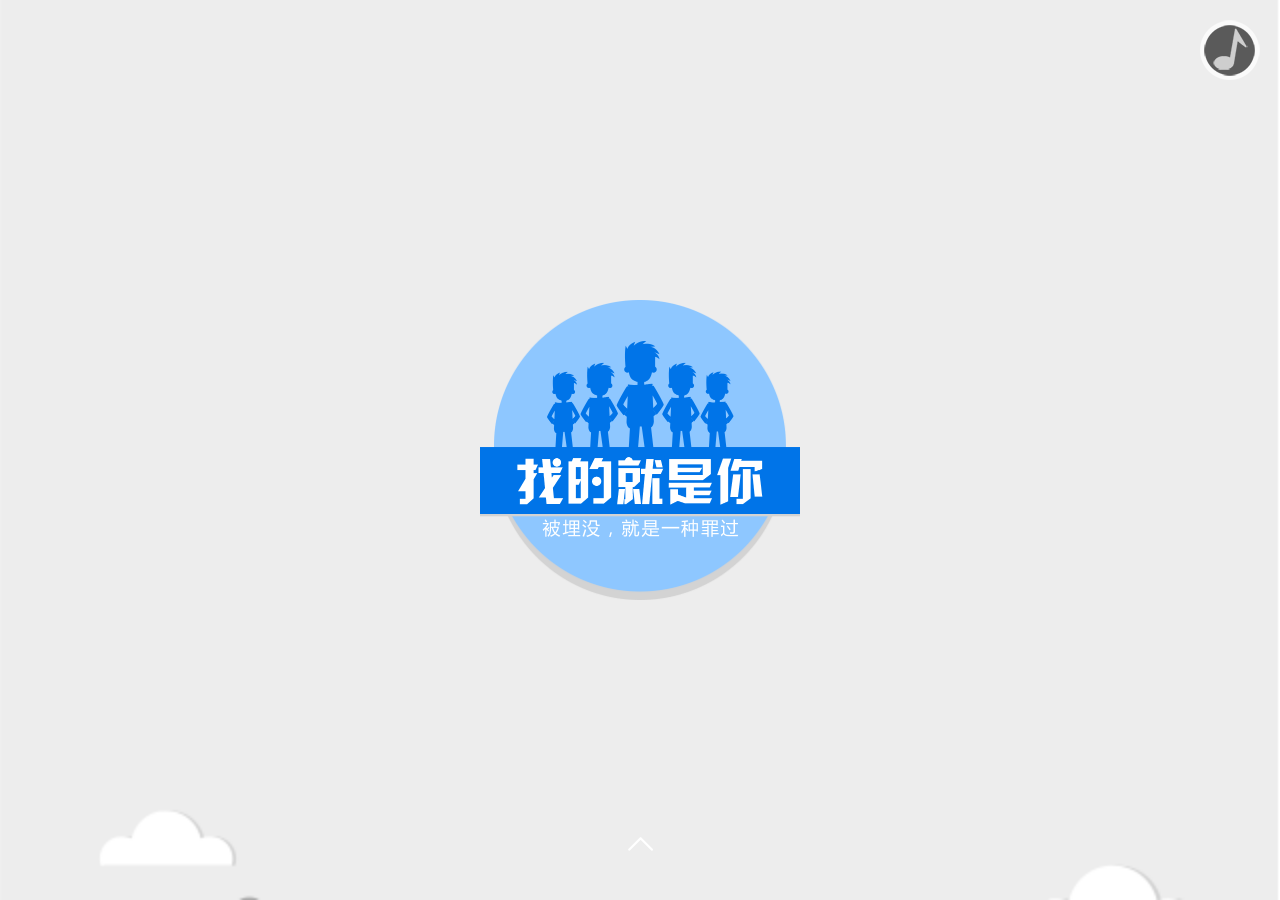
<file: demo1110/index.html>
<!DOCTYPE html>
<html lang="zh-cn" class="no-js">
	<head>
		<meta http-equiv="Content-Type">
		<meta content="text/html; charset=utf-8">
		<meta charset="utf-8">
		<title>找的就是你，被埋没是一种罪过——中通快递喊你来面试啦！www.ke01.com</title>	
<!--
科蚁网免费提供手机网站模板、HTML5网站模板、企业网站模板、响应式网站模板、网页特效、建站视频等相关资料下载；
网址：www.ke01.com 
--> 	
		<meta name="viewport" content="initial-scale=1, maximum-scale=1, user-scalable=no">
		<meta name="format-detection" content="telephone=no">
		<meta name="format-detection" content="email=no">        
		<link rel="stylesheet" type="text/css" href="css/reset.css" />
		<link rel="stylesheet" type="text/css" href="css/index.css" />
		<link rel="stylesheet" type="text/css" href="css/animations.css" />
        <link rel="stylesheet" type="text/css" href="css/load.css" /> 
	</head>
	<body>
    <div id="loading">
     	<div class="spinner">
  			<div class="double-bounce1"></div>
  			<div class="double-bounce2"></div>
		</div>
	</div>
		<div id="content" style="display:none">
			<div class="page page-1-1 page-current">
				<div class="wrap">
					<img class="img_1 pt-page-moveFromTop" src="img/t1-text.png" />
                    <img class="img_2 pt-page-moveCircle" src="img/t1-yuan.png" />
					<img class="img_3 pt-page-moveIconUp" src="img/icon_up.png" />
				</div>
			</div>
			<div class="page page-2-1 hide">
				<div class="wrap">
					<img class="img_1 hide pt-page-moveFromLeft" src="img/t2-3.png" />
 					<img class="img_3 hide pt-page-moveCircle" src="img/t2-2.png" />
                    <img class="img_6 pt-page-moveIconUp" src="img/icon_up.png" />
 				</div>
			</div>
			<div class="page page-3-1 hide">
				<div class="wrap">
					<img class="img_1 hide pt-page-moveFromRight" src="img/t3-2.png" />
					<img class="img_2 hide pt-page-moveCircle" src="img/t3-1.png" />
 					<img class="img_6 hide pt-page-moveIconUp" src="img/icon_up.png" /> 
				</div>
			</div>
			<div class="page page-4-1 hide">
				<div class="wrap">
					<img class="img_1 hide pt-page-moveFromLeft" src="img/t4-1.png" /> 
					<img class="img_3 pt-page-moveFromRight hide" src="img/t4-2.png" />
                    <img class="img_4 pt-page-moveFromBottom hide" src="img/t4-3.png" /> 
					<img class="img_6 hide pt-page-moveIconUp" src="img/icon_up.png" /> 
				</div>
			</div> 
            
            <div class="page page-5-1 hide">
				<div class="wrap">
					<img class="img_1 hide pt-page-moveFromBottom" src="img/t5-1.png" /> 
					<img class="img_2 pt-page-moveFromLeft hide" src="img/t5-2.png" />
                    <img class="img_3 pt-page-moveFromLeft hide" src="img/t5-3.png" /> 
					<img class="img_6 hide pt-page-moveIconUp" src="img/icon_up.png" /> 
				</div>
			</div>
            
            <div class="page page-6-1 hide">
				<div class="wrap">
					<img class="img_1 hide pt-page-moveCircle" src="img/t6-1.png" /> 
					<img class="img_2 pt-page-moveFromRight hide" src="img/t6-2.png" />
                    <img class="img_3 pt-page-moveFromLeft hide" src="img/t6-3.png" /> 
					<img class="img_6 hide pt-page-moveIconUp" src="img/icon_up.png" /> 
				</div>
			</div>
            
            <div class="page page-7-1 hide">
				<div class="wrap">
					<img class="img_1 hide pt-page-moveFromTop" src="img/t7-1.png" /> 
					<img class="img_2 pt-page-moveCircle hide" src="img/t7-2.png" />
                    <img class="img_3 pt-page-moveFromLeft hide" src="img/t7-3.png" /> 
					<img class="img_6 hide pt-page-moveIconUp" src="img/icon_up.png" /> 
				</div>
			</div>
            
            <div class="page page-8-1 hide">
				<div class="wrap">
					<img class="img_1 hide pt-page-moveCircle" src="img/t8-1.png" /> 
					<img class="img_2 pt-page-moveFromRight hide" src="img/t8-2.png" />
                    <img class="img_3 pt-page-moveFromBottom hide" src="img/t8-3.png" /> 
					<img class="img_6 hide pt-page-moveIconUp" src="img/icon_up.png" /> 
				</div>
			</div>
            
            <div class="page page-9-1 hide">
				<div class="wrap">
					<img class="img_1 hide pt-page-moveCircle" src="img/t9-1.png" /> 
					<img class="img_2 pt-page-moveFromBottom hide" src="img/t9-2.png" /> 
					<img class="img_6 hide pt-page-moveIconUp" src="img/icon_up.png" /> 
				</div>
			</div>
            
             <div class="page page-10-1 hide">
				<div class="wrap">
					<img class="img_1 hide pt-page-moveCircle" src="img/t10-1.png" /> 
					<div class="text">
                    	<h2 style="padding:5px; margin:0px">中通快递股份有限公司招聘</h2> 
                        电话：<a href="tel:021-69787567">021-69787567</a>(汪小姐)<br> 
                        邮箱：<a href="mailto:zp-hr@zto.cn">zp-hr@zto.cn</a><br> 
                    </div>
                     <img onclick="shareDialog()" class="img_3 pt-page-moveFromBottom hide" src="img/t10-3.png" />
                     <a href="http://wap.zto.cn"><img  id="img" class="img_logo pt-page-moveFromBottom hide" src="img/t10-5.png" /></a>
                    <a href="http://m.51job.com/search/joblist.php?jobarea=020000&keyword=中通快递"><img  id="img" class="img_7 pt-page-moveFromBottom hide" src="img/t10-4.png" /></a>
				</div>
			</div> 
    </div>
	<div id="audiocontainer"></div>
	<div id="textsuper">
	<div id="textsub"><img id="fontimg" />
    </div></div>
    <div id="share" onClick="closeDialog()">
    	<div class="shareImg"></div>
    </div>		
        <script type="text/javascript">
		 var imgUrl = 'http://weixin.zto.cn/html/job/img/job-logo.png';
		var lineLink = 'http://weixin.zto.cn/html/job/?v='+Math.round(Math.random()*999)+3000;
		var descContent = "让我们一起闯荡江湖，让我们一起创造奇迹！";
		var shareTitle = '找的就是你，被埋没是一种罪过——中通快递喊你来面试啦！';
		var appid = 'wxdb943f961ca9da9d'; 
		gSound = 'img/1.mp3'; 
		</script>
        <script src="js/zepto.min.js"></script>
		<script src="js/touch.js"></script>
		<script src="js/index.js"></script>
        <script type="text/javascript">
		document.onreadystatechange = loading; 
		function loading(){
			if(document.readyState == "complete")
			{ 
				$("#loading").hide();
				$("#content").show();
				playbksound();
			}
		}
		function shareDialog(){
			 $("#share").show();			
		}
		function closeDialog(){
			$("#share").hide();
		}
		</script>
	</body>
    <div style="display:none">
    <script type="text/javascript">
var _bdhmProtocol = (("https:" == document.location.protocol) ? " https://" : " http://");
document.write(unescape("%3Cscript src='" + _bdhmProtocol + "hm.baidu.com/h.js%3F94e284cce83a62b278089260f366a629' type='text/javascript'%3E%3C/script%3E"));
</script>    
    </div>
</html>
</file>
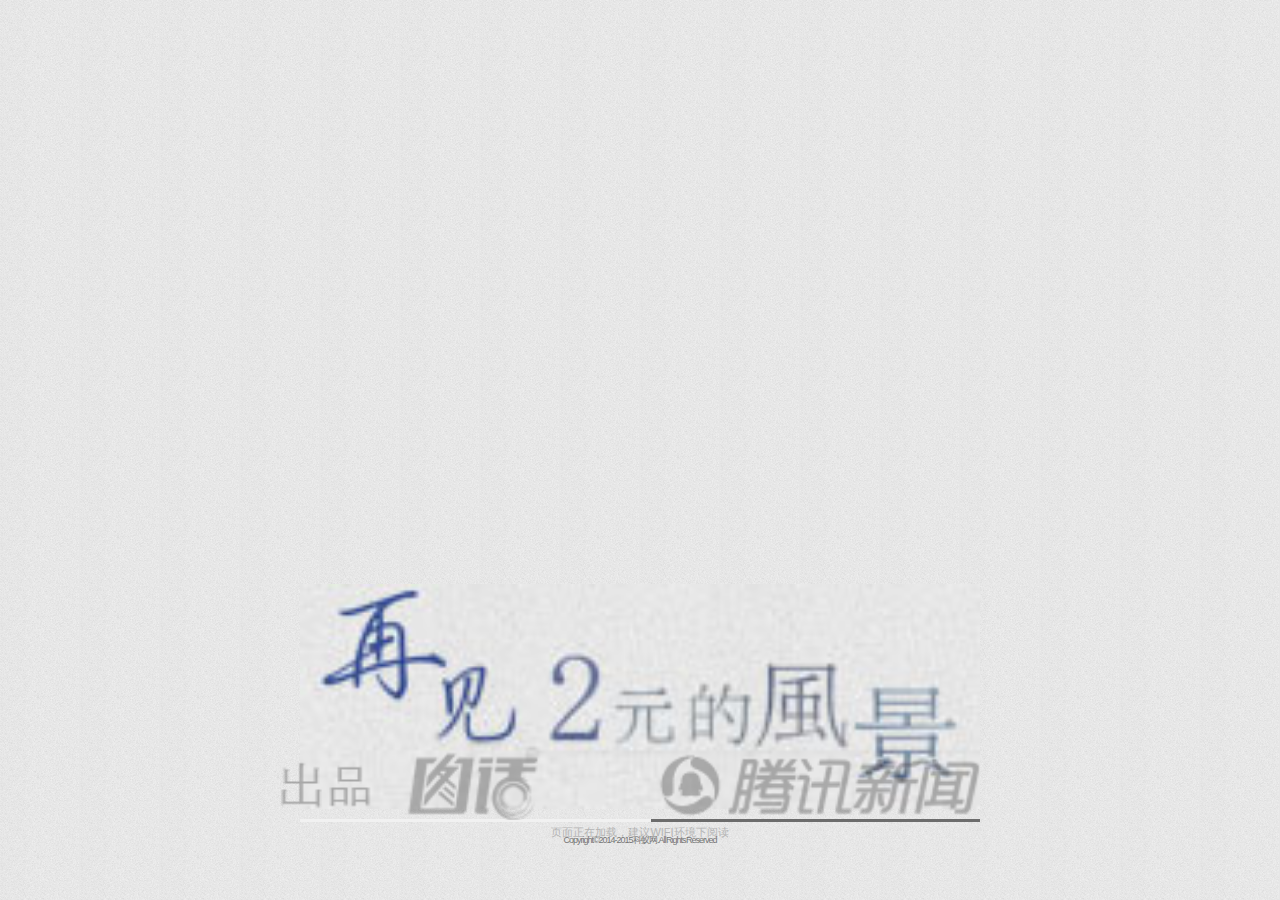
<file: demo1125/index.html>
<!DOCTYPE html>
<html>
  <head>
  <meta charset="gb2312">
  <meta http-equiv="X-UA-Compatible" content="IE=edge,chrome=1" />
  <meta name="viewport" content="width=device-width, initial-scale=1.0, user-scalable=no"/>
  <meta name="format-detection"content="telephone=no">
  <meta name="apple-mobile-web-app-capable" content="yes" />
  <meta name="apple-mobile-web-app-status-bar-style" content="black" />
  <title>�ټ�����������2Ԫ�ķ羰_���������� ke01.com</title>
  <meta name="Keywords" content="ͼ��,���,����,2Ԫ,�յ�վ" />
  <meta name="description" content="2Ԫʱ���Ľ���������Щԭ������ֻ��2ԪǮ���ܵ����ңԶվ�㣬�������Ǹ�Զ��һЩ�������յ�վ�⣬��ңԶ�ķ羰��Ҳ��ƣ�������ǣ������ļҡ�" />
  <link rel="stylesheet" type="text/css" href="css/live.css">
  <script type="text/javascript" src="js/jquery.js"></script>
  <script type="text/javascript" src="js/jquery.jcarousel.min.js"></script>
  <script src="js/jquery.mousewheel.js"></script>
  <script type="text/javascript" src="js/jquery.min.1.7.js"></script>
  <script type="text/javascript" src="js/modernizr.2.5.3.min.js"></script>
  <link rel="stylesheet" type="text/css" href="css/basic.css"/>
  <link rel="stylesheet" type="text/css" href="css/arrow.css"/>
  <style type="text/css">
  body{
    background:#dddddd url(ke01_img/background.png) repeat;
  }
    .loadinner{
      position:absolute;
      width:76%;
    height:100%;
      margin-left:-38%;
      left:50%;
      text-align:center;
      font-size:11px;
      line-height:20px;
    }
    .graph{ 
      background:#6c6c6c;
    width:70%;
    margin:10px auto 0 auto;
    } 
    #bar{ 
      display:block; 
      background:#f1f1f1;
      height:3px;
      width:10px;
    }
    #diary{width:70%;margin:0 auto;}
    #chupin{width:100%;position:absolute;bottom:80px;}
  #cpright{position:absolute;bottom:50px;color:#757575;font-size:9px;text-align:center;width:100%;letter-spacing: -1px;word-spacing: -1px;}
    .fanye{display:none;background:url(ke01_img/fanye.png) center top no-repeat;background-size:cover;
      text-align:center;position:absolute;bottom:0;left:0;height:15%;width:100%;color:#fff;line-height:15%;font-size:24px;}
    .fanye span{position: absolute;top: 20px;width: 100%;text-align: center;left: 0;}
    .weixin_layout{display:none; position:absolute;top:0;left:0;bottom:0;width:100%;height:100%;background:url(ke01_img/weinxin_share.png) no-repeat right top rgba(0, 0, 0, 0.6);-webkit-background-size:320px 150px;-moz-background-size:320px 150px;-o-background-size:320px 150px;background-size:320px 150px;z-index:999999;}
    #btns{position:absolute;left:50%;top:15%;width:44%;margin:0 0 0 -22%;z-index:999;}
    #btns button,#btns a{line-height:36px;background: #1ea5d2;border: 1px solid #fcfcfc;color:#404040;width:100%;height:36px;font-size:17px;font-family:"΢���ź�";display:block;text-decoration:none;text-align:center;}
    </style>
</head>
<body>
  <div id="loading" style="background:#dddddd;">
    <div class="loadinner">
      <div style="margin-top:60%;text-align:center;"><img id="diary" src="images/gai.jpg" /></div>
      <div class="graph"> 
          <strong id="bar"></strong>
      </div>
      <div style="color:#b4b4b4;">ҳ�����ڼ��أ�����WIFI�������Ķ�</div>
      <div><img id="chupin" src="images/112504702.png" /></div>
      <div id="cpright">Copyright&copy;2014-2015 ������.All Rights Reserved</div>
    </div>
  </div>
  <div class="flipbook-viewport" style="display:none;">
      <div class="container">
        
        <div class="flipbook">
        <div style="background:url(ke01_img/0.jpg) center top no-repeat;background-size:100%">
              </div>
        
              <div style="background:url(ke01_img/112504538.jpg) center top no-repeat;background-size:100%">
               </div> 
         
              <div style="background:url(ke01_img/1.jpg) center top no-repeat;background-size:100%">
                <div class="fanye"><span>01/10</span></div>
              </div>
        <div style="background:url(ke01_img/2.jpg) center top no-repeat;background-size:100%">
                <div class="fanye"><span>02/10</span></div>
              </div>
              <div style="background:url(ke01_img/112504530.jpg) center top no-repeat;background-size:100%">
                <div class="fanye"><span>03/10</span></div>
              </div>
              <div id="fth" style="background:url(ke01_img/4.jpg) center top no-repeat;background-size:100%">
                <div class="fanye"><span>04/10</span></div>
              </div>
              <div style="background:url(ke01_img/5.jpg) center top no-repeat;background-size:100%">
                <div class="fanye"><span>05/10</span></div>
              </div>
              <div style="background:url(ke01_img/112504533.jpg) center top no-repeat;background-size:100%">
                <div class="fanye"><span>06/10</span></div>
              </div>
              <div id="sevth" style="background:url(ke01_img/7.jpg) center top no-repeat;background-size:100%">
              <div class="fanye"><span>07/10</span></div>
              </div>
              <div id="tenth" style="background:url(ke01_img/112504535.jpg) center top no-repeat;background-size:100%">
              <div class="fanye"><span>8/10</span></div>
              </div>
              <div style="background:url(ke01_img/112504477.jpg) center top no-repeat;background-size:100%">
              <div class="fanye"><span>9/10</span></div>
              </div>
              
              <div id="last" style="background:url(ke01_img/zuihou.jpg) center top no-repeat;background-size:100%">
              <div class="fanye"><span>10/10</span></div>
              </div>
              <div id="nnn" style="background:url(ke01_img/fengdi2.jpg) center top no-repeat;background-size:100%">
                 <div class="fanye"><span>10/10</span></div>
              </div>
        </div>
    
       </div>
  </div>
  <div id="end" style="display:none;width:100%;height:100%;background:url(ke01_img/fengdi2.jpg) center top no-repeat;background-size:100%">
    <div id="btns">
      <a style="margin-bottom:40px;" href="index.htm" id="rewatch">�ٿ�һ��</a>
      <button class="share_btn" style="margin-bottom:200px;"  data-title="�ټ�����������2Ԫ�ķ羰" data-url="" data-des="�����յ�վ�⣬��ңԶ�ķ羰��Ҳ��ƣ�������ǣ������ļҡ�" data-pic="images/minilogo.png">����������</button>
    </div>
    <div class="weixin_layout"></div>
    <script type="text/javascript" src="js/zepto.min.js"></script>
  </div>
  <!-- ȫվ����ͳ�ƴ��� ��ʼ -->
        <!--pgv 20140225v1.0.3 by Austinjin-->
<script language="javascript" src="js/ping.js"></script>
<script>
if(window['ARTICLE_INFO'] && window['ARTICLE_INFO']['catalog_full']){
function newPgvDetail(){
  var catalogPathR1 = ARTICLE_INFO.catalog_full.toString().replace(/-/g,".");
  var catalogPath = catalogPathR1.toString().replace(/_/g,"-");
  if(ARTICLE_INFO.topic.name.length>0){var L = "L.",Z = "Z." + catalogPath + "." + ARTICLE_INFO.topic.name;}else{var L = "L." + catalogPath,Z = "Z.";}
  var W = "W." + ARTICLE_INFO.type,M = "M." + ARTICLE_INFO.tpl.type + ARTICLE_INFO.tpl.stype,P = "P." + ARTICLE_INFO.site.toString().replace(/_/g,"-"),pgvInfo = L + "_" + Z + "_" + W + "_" + M + "_" + P;
  if(typeof(pgvMain) == 'function'){if(typeof(pgvInfo) != 'undefined'){pgvMain({pgUserType:pgvInfo});}}
}newPgvDetail();}
else if(typeof(pgvMain) == 'function'){if(typeof(whatCatalog) != 'undefined'){pvCSTM = whatCatalog;pgvMain();}else{pgvMain();}}
</script>
<!--pgv 20140225v1.0.3 end-->
<!--[if !IE]>|xGv00|6841700967e1d3f2104a7fbe04052c4a<![endif]-->
  <!-- ȫվ����ͳ�ƴ��� ��ʼ -->
  <script>$('#bar').animate({width:"100px"});</script>
  <script type="text/javascript">
  $(function progressbar(){
    var w = $(".graph").width();
    setTimeout(function(){$('#bar').animate({width:w});},500);
    setTimeout(function(){$(".flipbook-viewport").show();},1000);
  });
  //����ios�����µ���
  $(window).on('scroll.elasticity', function (e) {
      e.preventDefault();
  }).on('touchmove.elasticity', function (e) {
      e.preventDefault();
  });
  
  function loadApp() {
      var w=$(window).width();
      var h=$(window).height();
      $('.flipboox').width(w).height(h);
      $(window).resize(function(){
          w=$(window).width();
          h=$(window).height();
          $('.flipboox').width(w).height(h);
      });
  
      $('.flipbook').turn({
              // Width
              width:w,
              // Height
              height:h,
              // Elevation
              elevation: 50,
              display :'single',
              // Enable gradients
              gradients: true,
              // Auto center this flipbook
              autoCenter: true
      });
  }
    
  // Load the HTML4 version if there's not CSS transform
  yepnope({
      test : Modernizr.csstransforms,
      yep: ['http://mat1.gtimg.com/ent/limeizhang/fanrenriji/js/turn.js'],
      nope: ['http://mat1.gtimg.com/ent/limeizhang/fanrenriji/js/turn.html4.min.js'],
      complete: loadApp
  });
  
  </script>
  <script type="text/javascript">
    /**
     * author: jasonshan && jianminlu
     * update: 2014-05-26 22:03
     * version: v2.0
     */
          /* ua */
          var UA = function(){
            var userAgent = navigator.userAgent.toLowerCase();
            return {
              ipad: /ipad/.test(userAgent),
              iphone: /iphone/.test(userAgent),
              android: /android/.test(userAgent),
              qqnews: /qqnews/.test(userAgent),
              weixin: /micromessenger/.test(userAgent)
            };
          }
 /*         if (/qqnews/.test(navigator.userAgent.toLowerCase()) && $(window).height() <= 480) {
            $(".page").css({
              'background-position': 'center -55px!important';
    'background-repeat': 'no-repeat!important';
    'background-size': '100%!important';
            })
          };*/
        /**
     * mSahre �ƶ��˷������� ���ſͻ���
     */
        var mShare = {
          main: function(o){
            var _this = this;
            var d = {
              title: "�ټ�����������2Ԫ�ķ羰",
              pic: "images/115.jpg",
              des: "�����յ�վ�⣬��ңԶ�ķ羰��Ҳ��ƣ�������ǣ������ļҡ�",
              url: document.location.href
            };
            var ua = UA();
            switch(true){
              case ua.qqnews:
                if(window.TencentNews && window.TencentNews.showShareMenu) {
                  window.TencentNews.showShareMenu(d.url,d.title,d.des,d.pic,"news_news_wc");
                }else{
                  window.TencentNews.shareFromWebView(d.title, d.des, d.pic);
                }
                break;
              case ua.weixin:
                $(".weixin_layout").show();
                $('.weixin_layout').off('click').on('click',function(){
                $('.weixin_layout').hide();
                });
                break;
              default:
                window.location = "http://share.v.t.qq.com/index.php?c=share&a=index&appkey=123456&url="
                + document.location.href + "&title="+"�ټ�����������2Ԫ�ķ羰"+"&pic="
                + "images/115.jpg"+"&des="
                + "�����յ�վ�⣬��ңԶ�ķ羰��Ҳ��ƣ�������ǣ������ļҡ�";
                break;
            };
          },
          init: function(e){
            var _this = this;
            $("body").on("click",".share_btn",function(){
              _this.main({
                title: "�ټ�����������2Ԫ�ķ羰",
                pic: "images/115.jpg",
                des: "�����յ�վ�⣬��ңԶ�ķ羰��Ҳ��ƣ�������ǣ������ļҡ�",
                url: document.location.href
              });
            });
          }
        };
        mShare.init();
    
    document.addEventListener('WeixinJSBridgeReady',
        function onBridgeReady() {
            WeixinJSBridge.on('menu:share:appmessage',
            function(argv) {
                WeixinJSBridge.invoke('sendAppMessage', {
                    "img_url": "images/115.jpg",
                    "link": document.location.href,
                    "desc": "�����յ�վ�⣬��ңԶ�ķ羰��Ҳ��ƣ�������ǣ������ļҡ�",
                    "title": "�ټ�����������2Ԫ�ķ羰"
                },
                function(res) {
                    document.location.href = window.shareData.timeLineLink;
                })
            });
            WeixinJSBridge.on('menu:share:timeline',
            function(argv) {
                WeixinJSBridge.invoke('shareTimeline', {
                    "img_url": "images/115.jpg",
                    "img_width": "640",
                    "img_height": "640",
                    "link": document.location.href,
                    "desc": "�����յ�վ�⣬��ңԶ�ķ羰��Ҳ��ƣ�������ǣ������ļҡ�",
                    "title":"�ټ�����������2Ԫ�ķ羰"
                },
                function(res) {
                    document.location.href = window.shareData.timeLineLink;
                });
            });
        }, false);
  </script>
<style>
.flipbook .page{
    background-position: center -70px!important;
    background-repeat: no-repeat!important;
    background-size: 100%!important;
}
</style>
</body>
</html>
</file>
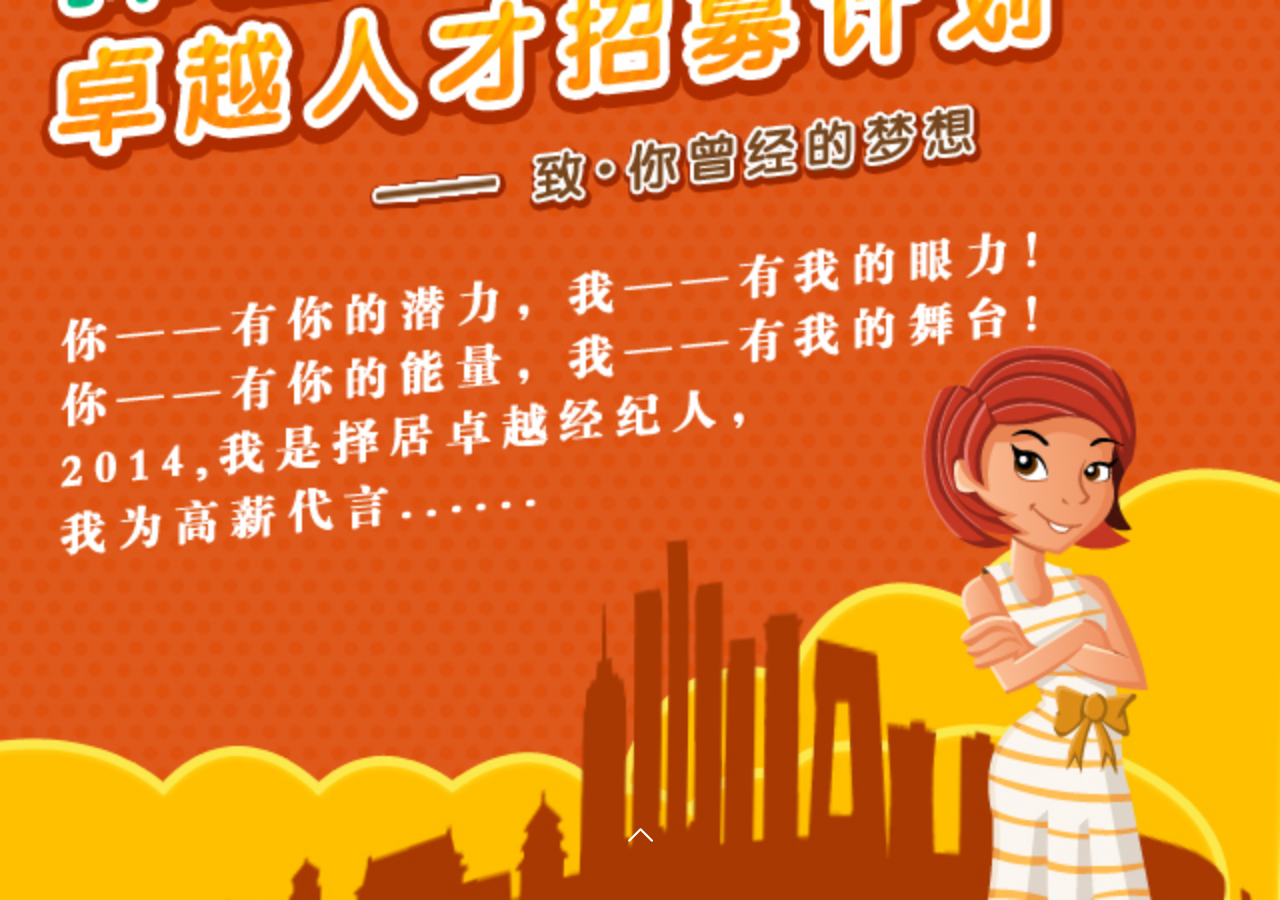
<file: demo1212/index.html>
﻿<!DOCTYPE html>
<html lang="zh-cn" class="no-js">
<head>
<meta http-equiv="Content-Type" content="text/html; charset=UTF-8">
<meta http-equiv="Content-Type">
<meta content="text/html; charset=utf-8">
<meta charset="utf-8">
<title>择居网卓越人才招募计划</title>		
<meta name="viewport" content="initial-scale=1, maximum-scale=1, user-scalable=no">
<meta name="format-detection" content="telephone=no">
<meta name="format-detection" content="email=no">
<link rel="stylesheet" type="text/css" href="css/reset.css">
<link rel="stylesheet" type="text/css" href="css/animations.css">
<link rel="stylesheet" type="text/css" href="css/layout.css">
<link rel="stylesheet" type="text/css" href="css/page.css">
</head>
<body>

<div id="page-hd">
	<div id="loading">
		<div class="spinner">
		  <div class="spinner-container container1">
			<div class="circle1"></div>
			<div class="circle2"></div>
			<div class="circle3"></div>
			<div class="circle4"></div>
		  </div>
		  <div class="spinner-container container2">
			<div class="circle1"></div>
			<div class="circle2"></div>
			<div class="circle3"></div>
			<div class="circle4"></div>
		  </div>
		  <div class="spinner-container container3">
			<div class="circle1"></div>
			<div class="circle2"></div>
			<div class="circle3"></div>
			<div class="circle4"></div>
		  </div>
		</div>
	</div>
	<img src="img/icon_up.png" alt="" class="arrow-up pt-page-moveIconUp">
</div>

<div id="page-content">
	<div class="page page-1 page-current"></div>
	<div class="page page-2 hide"></div>
	<div class="page page-3 hide"></div>
	<div class="page page-4 hide"></div>
	<div class="page page-5 hide"></div>
	<div class="page page-6 hide"></div>
	<div class="page page-7 hide"></div>
	<div class="page page-8 hide"></div>
	<div class="page page-9 hide">
		<div class="btn-group">
			<a href="#">
				<img class="pt-page-rotateUnfoldTop hide" src="img/btn_joinus.png" alt="">
			</a><br>
			<a href="#">
				<img class="pt-page-rotateUnfoldTop hide" src="img/btn_weixin.png" alt="">
			</a>
		</div>
	</div>
</div>

<div id="page-ft"></div>

<script type="text/javascript" src="js/zepto.min.js"></script>
<script type="text/javascript" src="js/touch.js"></script>
<script type="text/javascript" src="js/index.js"></script>


</body>
</html>
</file>
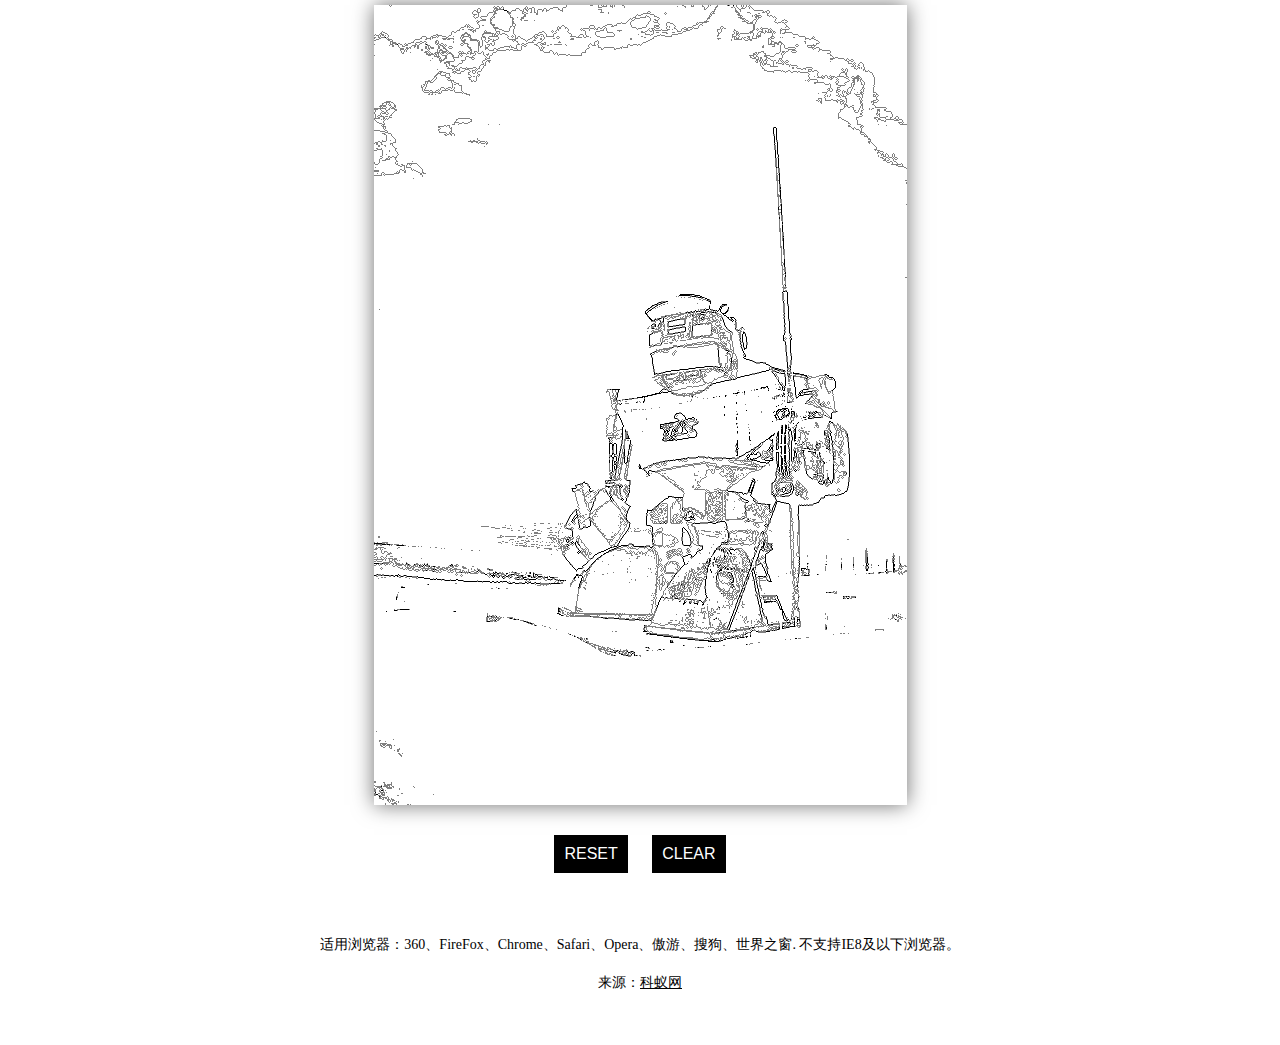
<file: erase/index.html>
<!DOCTYPE html>
<html lang="en">
	<head>
		<meta charset="gb2312" />
		<meta name='HandheldFriendly' content='True' />
		<!--<meta name='viewport' content='initial-scale=1.0; maximum-scale=1.0; user-scalable=0;' />-->
		<meta name='viewport' content='user-scalable=0' />
		<meta name="viewport" content="width=device-width" />
        <title>ͼ��������jQuery.eraser - ������</title>

		<style type="text/css">
		* {
		  -webkit-touch-callout: none; /* prevent callout to copy image, etc when tap to hold */
		  -webkit-text-size-adjust: none; /* prevent webkit from resizing text to fit */
		/* make transparent link selection, adjust last value opacity 0 to 1.0 */
		  -webkit-tap-highlight-color: rgba(0,0,0,0);
		  -webkit-user-select: none; /* prevent copy paste, to allow, change 'none' to 'text' */
		 /* -webkit-tap-highlight-color: rgba(0,0,0,0); */
		}

			body {
				background: #FFF;
				color: #000;
				margin: 5px;
				padding: 0px;
				margin-bottom: 45px;
				text-align: center;
				font-family: Helvetica, Arial;
			}

			a {
				color: #000;
			}

			a.box {
				text-decoration: none;
				display: inline-block;
				color: #FFF;
				background: #000;
				padding: 10px;
				margin: 10px;
			}

			.big {
				font-size: 2em;
				display: inline-block;
				margin: 10px;
			}
			.container {
				position: relative;
				display: inline-block;
				width: 533px;
				height: 800px;
			}

			#robot {
				position: absolute;
				top: 0px;
				left: 0px;
				z-index: 1;
				-webkit-box-shadow: 0px 0px 20px 0px #707070;
				-moz-box-shadow: 0px 0px 20px 0px #707070;
				box-shadow: 0px 0px 20px 0px #707070;
			}

			#redux {
				position: absolute;
				top: 0px;
				left: 0px;
				z-index: 2;
			}

		</style>
	</head>
	<body>
		<span class="container">
			<img id="robot" src="img/robot.jpg" />
			<img id="redux" src="img/robot_redux.png" />
		</span>
		<p>
			<a href="#" onclick="reset(event);" class="box"> RESET </a>
			<a href="#" onclick="remove(event);" class="box"> CLEAR </a>
			<!--<a href="#" onclick="grow(event);" class="box"> GROW </a>-->
		</p>

		<script src="js/jquery.min.js"></script>
		<script src='js/jquery.eraser.js' type='text/javascript'></script>
		<script type = "text/javascript">

			addEventListener( "load", init, false );

			function init( event ) {
				$("#redux").eraser();

				// you can alse specify the brush size (in pixel) by using options :
				// $("#redux").eraser({size: 20});
			}

			function remove(event) {
				$("#redux").eraser('clear');
				event.preventDefault();
			}

			function reset(event) {
				$("#redux").eraser('reset');
				event.preventDefault();
			}

			function grow(event) {
				$("#redux").eraser("size",200);
				event.preventDefault();
			}
		</script>
<div style="text-align:center;margin:50px 0; font:normal 14px/24px 'MicroSoft YaHei';">
<p>�����������360��FireFox��Chrome��Safari��Opera�����Ρ��ѹ�������֮��. ��֧��IE8�������������</p>
<p>��Դ��<a href="http://www.ke01.com/" target="_blank">������</a></p>
</div>
</body>
</html>
</file>
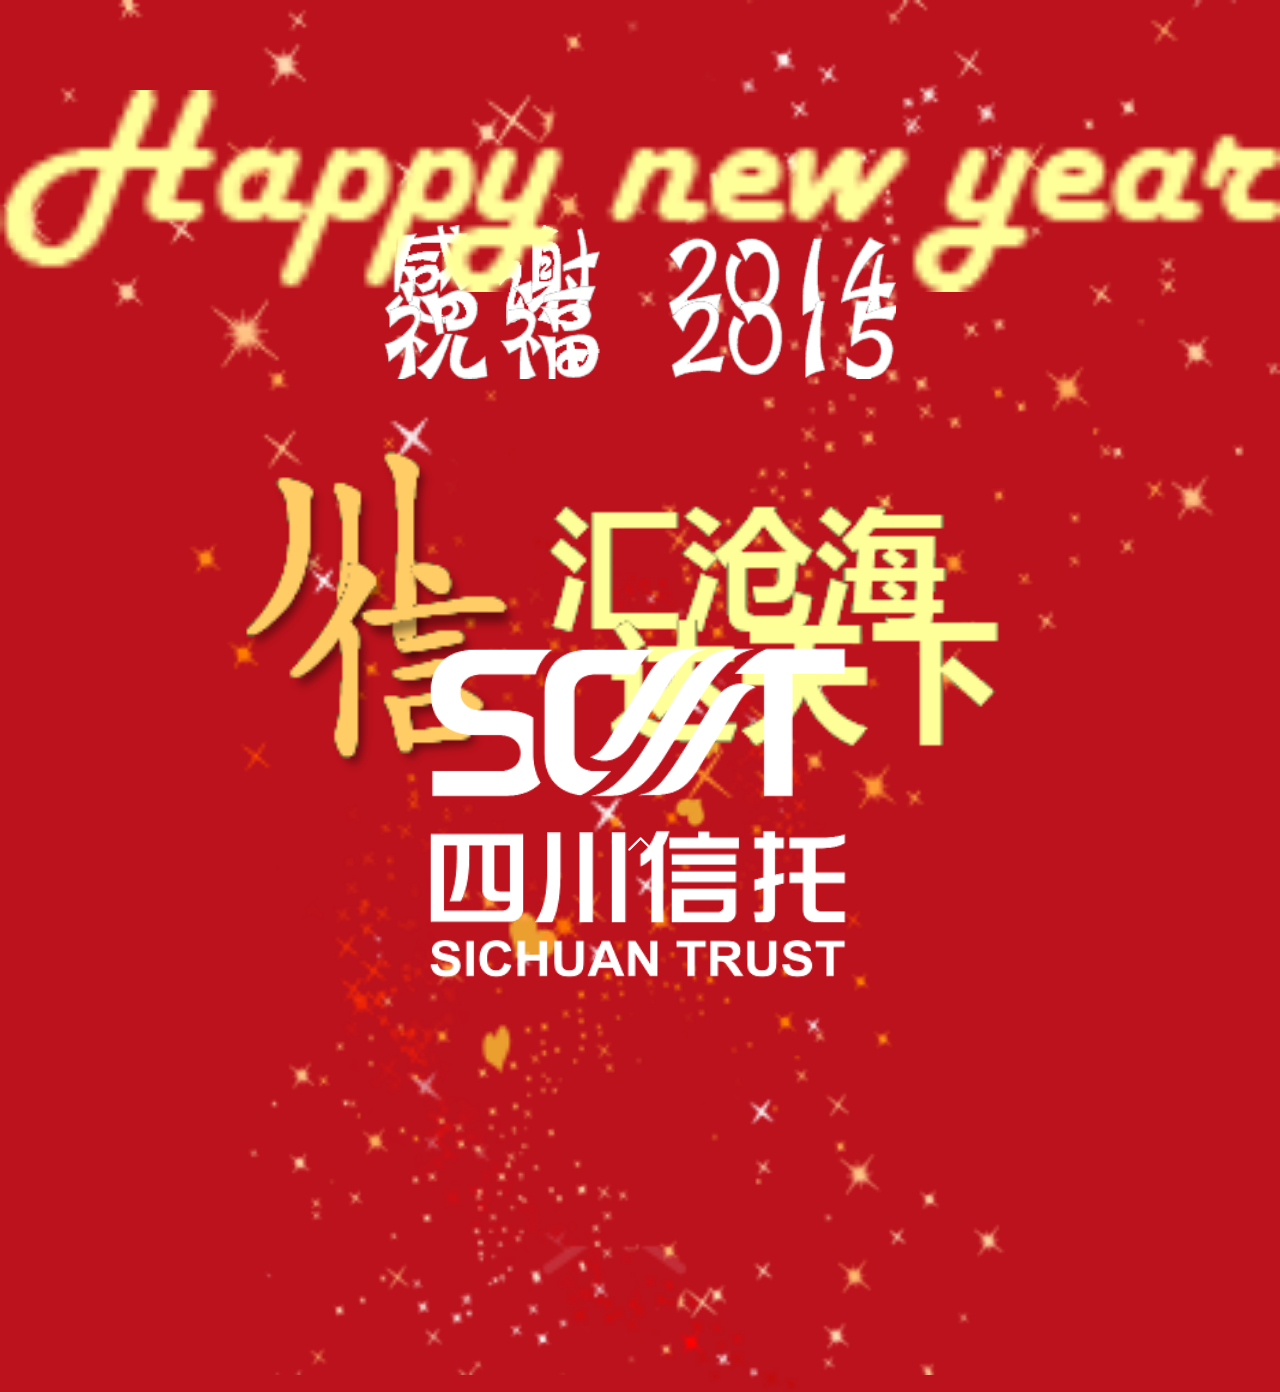
<file: hekab/index.html>
<!DOCTYPE html>
<html lang="zh-cn" class="no-js">
	<head>
		<meta http-equiv="Content-Type">
		<meta content="text/html; charset=utf-8">
		<meta charset="utf-8">
		<title>四川信托</title>	
		<meta name="viewport" content="initial-scale=1, maximum-scale=1, user-scalable=no">
		<meta name="format-detection" content="telephone=no">
		<meta name="format-detection" content="email=no">
		<link rel="stylesheet" type="text/css" href="css/reset.css" />
		<link rel="stylesheet" type="text/css" href="css/index.css" />
		<link rel="stylesheet" type="text/css" href="css/animations.css" />
<script type="text/javascript">
function toggleSound() { 
	var music = document.getElementById("bgsound");
	if (music.paused || music.ended) { music.play(); }
	else { music.pause(); }
}
</script>

	</head>
	<body>
		<div>
			<div id="audiocontainer" style="display:none">
				<audio id="bgsound">
					<source src="sound/pengyous1.mp3">不支持audio</source>
				</audio>
			</div>
			<div class="page page-1-1 page-current">
				<div class="wrap">
					<img class="img_zhufu pt-page-moveFromTop" src="myimg/zhufu1.png" />
					<img class="img_zhufu2 pt-page-moveFromTop" src="myimg/zhufu2.png" />
					<img class="img_shufa pt-page-moveFromTop" src="myimg/xiaoxingxing.png" />
					<img class="img_xingxing2 pt-page-moveFromTop" src="myimg/xiaoxingxing2.png" />
					<img class="img_2015 pt-page-rotateCarouselTopIn" src="myimg/happy.png"/>
					<img class="img_chuan pt-page-flipInLeft" src="myimg/chuan.png" />
					<img class="img_xin pt-page-flipInLeft" src="myimg/xin.png" />
					<img class="img_logo pt-page-rotateCarouselTopIn" src="myimg/logo_bai.png"/>
					<img class="img_upicon pt-page-moveIconUp" src="img/icon_up.png" />
				</div>
			</div>
			<div class="page page-2-1 hide">
				<div class="wrap">
					<img class="hide img_denglong pt-page-moveFromLeftFade" src="myimg/denglong.png"/>
					<img class="hide img_piaodai pt-page-moveFromLeftFade" src="myimg/piaodai.png" />
					<img class="hide img_shufa pt-page-moveFromTop" src="myimg/xiaoxingxing.png" />
					<img class="hide img_xingxing2 pt-page-moveFromTop" src="myimg/xiaoxingxing2.png" />
					<img class="hide img_fanchuan1 pt-page-moveFromLeft" src="myimg/fanchuan2_bai.png" />
					<img class="hide img_fanchuan2 pt-page-moveFromRight" src="myimg/fanchuan1_bais.png" />
					<img class="hide img_jinxiu pt-page-rotateCubeLeftIn" src="myimg/jinxiulogo.png" />
					<img class="hide img_page2a pt-page-rotateCubeRightIn" src="myimg/page2a.png" />
					<img class="hide img_page2b pt-page-rotateCubeRightIn" src="myimg/page2b.png" />
					<img class="hide img_page2c pt-page-rotateCubeRightIn" src="myimg/page2c.png" />
					<img class="hide img_upicon pt-page-moveIconUp" src="img/icon_up.png" />
					<img class="hide img_music pt-page-moveCircle" src="myimg/music2.png" onclick="toggleSound()"/>
					<img class="hide img_musica pt-page-moveIconUp" src="myimg/musica1.png"/>
				</div>
			</div>
			<div class="page page-3-1 hide">
				<div class="wrap">
					<img class="hide img_denglong pt-page-moveFromLeftFade" src="myimg/denglong.png" />
					<img class="hide img_piaodai pt-page-moveFromLeftFade" src="myimg/piaodai.png" />
					<img class="hide img_music pt-page-moveFromTop" src="myimg/music2.png" onclick="toggleSound()"/>
					<img class="hide img_musica pt-page-moveIconUp" src="myimg/musica1.png"/>
					<img class="hide img_shufa pt-page-moveFromTop" src="myimg/xiaoxingxing.png" />
					<img class="hide img_xingxing2 pt-page-moveFromTop" src="myimg/xiaoxingxing2.png" />
					<img class="hide img_page3 pt-page-scaleUp" src="myimg/page3.png" />
					<img class="hide img_yuanbao pt-page-rotateInNewspaper" src="myimg/yuanbao2.png" />
					<img class="hide img_upicon pt-page-moveIconUp" src="img/icon_up.png" />
				</div>
			</div>
			<div class="page page-4-1 hide">
				<div class="wrap">
					<img class="hide img_denglong pt-page-moveFromLeftFade" src="myimg/denglong.png" />
					<img class="hide img_piaodai pt-page-moveFromLeftFade" src="myimg/piaodai.png" />
					<img class="hide img_music pt-page-moveFromTop" src="myimg/music2.png" onclick="toggleSound()"/>
					<img class="hide img_musica pt-page-moveIconUp" src="myimg/musica1.png"/>
					<img class="hide img_shufa pt-page-moveFromTop" src="myimg/xiaoxingxing.png" />
					<img class="hide img_xingxing2 pt-page-moveFromTop" src="myimg/xiaoxingxing2.png" />
					<img class="hide img_fanchuan1 pt-page-moveFromLeft" src="myimg/fanchuan2_bai.png" />
					<img class="hide img_fanchuan2 pt-page-moveFromRight" src="myimg/fanchuan1_bais.png" />
					<img class="hide img_page4a pt-page-scaleUp" src="myimg/page4a1.png" />
					<img class="hide img_page4c pt-page-scaleUp" src="myimg/page4c1.png" />
					<img class="hide img_upicon pt-page-moveIconUp" src="img/icon_up.png" />
				</div>
			</div>
			<div class="page page-5-1 hide">
				<div class="wrap">
					<img class="hide img_denglong pt-page-moveFromLeftFade" src="myimg/denglong.png" />
					<img class="hide img_piaodai pt-page-moveFromLeftFade" src="myimg/piaodai.png" />
					<img class="hide img_music pt-page-moveFromTop" src="myimg/music2.png" onclick="toggleSound()"/>
					<img class="hide img_musica pt-page-moveIconUp" src="myimg/musica1.png"/>
					<img class="hide img_shufa pt-page-moveFromTop" src="myimg/xiaoxingxing.png" />
					<img class="hide img_xingxing2 pt-page-moveFromTop" src="myimg/xiaoxingxing2.png" />
					<img class="hide img_page5a pt-page-scaleUp" src="myimg/page5a.png" />
					<img class="hide img_page5b pt-page-scaleUp" src="myimg/page5b.png" />
					<img class="hide img_page5c pt-page-scaleUp" src="myimg/page5c.png" />
					<img class="hide img_chaishen pt-page-moveFromBottom" src="myimg/chaishen.png" />
				</div>
			</div>
		</div>	
		<script src="js/zepto.min.js"></script>
		<script src="js/touch.js"></script>
		<script src="js/index.js"></script>
<script type="text/javascript">
var imgUrl = 'http://182.92.158.181/static/hekab/myimg/logo.png';
var lineLink = 'http://182.92.158.181/static/hekab';
var descContent = "感谢2014，大江歌罢，征程初洗。回望2014年，川信每一次成长与提升，每一次发展与壮大，都有您的呵护和见证，我们倍感荣幸，新村感恩。祝福2015，勤耕不辍，又启新程。展望2015年，我们将以更加专业的技能、更加高效的服务为广大投资者提供综合性、全方位的投融资金融服务，期待您一如既往的关注与支持！再次祝愿您新年快乐、事业兴盛、阖家幸福！";
var shareTitle = '【锦绣-新年】感谢2014 祝福2015';
var appid = '';
function shareFriend() {
    WeixinJSBridge.invoke('sendAppMessage',{
                            "appid": appid,
                            "img_url": imgUrl,
                            "img_width": "640",
                            "img_height": "640",
                            "link": lineLink,
                            "desc": descContent,
                            "title": shareTitle
                            }, function(res) {
                            _report('send_msg', res.err_msg);
                            });
}
function shareTimeline() {
    WeixinJSBridge.invoke('shareTimeline',{
                            "img_url": imgUrl,
                            "img_width": "640",
                            "img_height": "640",
                            "link": lineLink,
                            "desc": descContent,
                            "title": shareTitle
                            }, function(res) {
                            _report('timeline', res.err_msg);
                            });
}
function shareWeibo() {
    WeixinJSBridge.invoke('shareWeibo',{
                            "content": descContent,
                            "url": lineLink,
                            }, function(res) {
                            _report('weibo', res.err_msg);
                            });
}
document.addEventListener('WeixinJSBridgeReady', function onBridgeReady() {
        WeixinJSBridge.on('menu:share:appmessage', function(argv){
            shareFriend();
            });
        WeixinJSBridge.on('menu:share:timeline', function(argv){
            shareTimeline();
            });
        WeixinJSBridge.on('menu:share:weibo', function(argv){
            shareWeibo();
            });
        }, false);
</script> 
	</body>
</html>
</file>
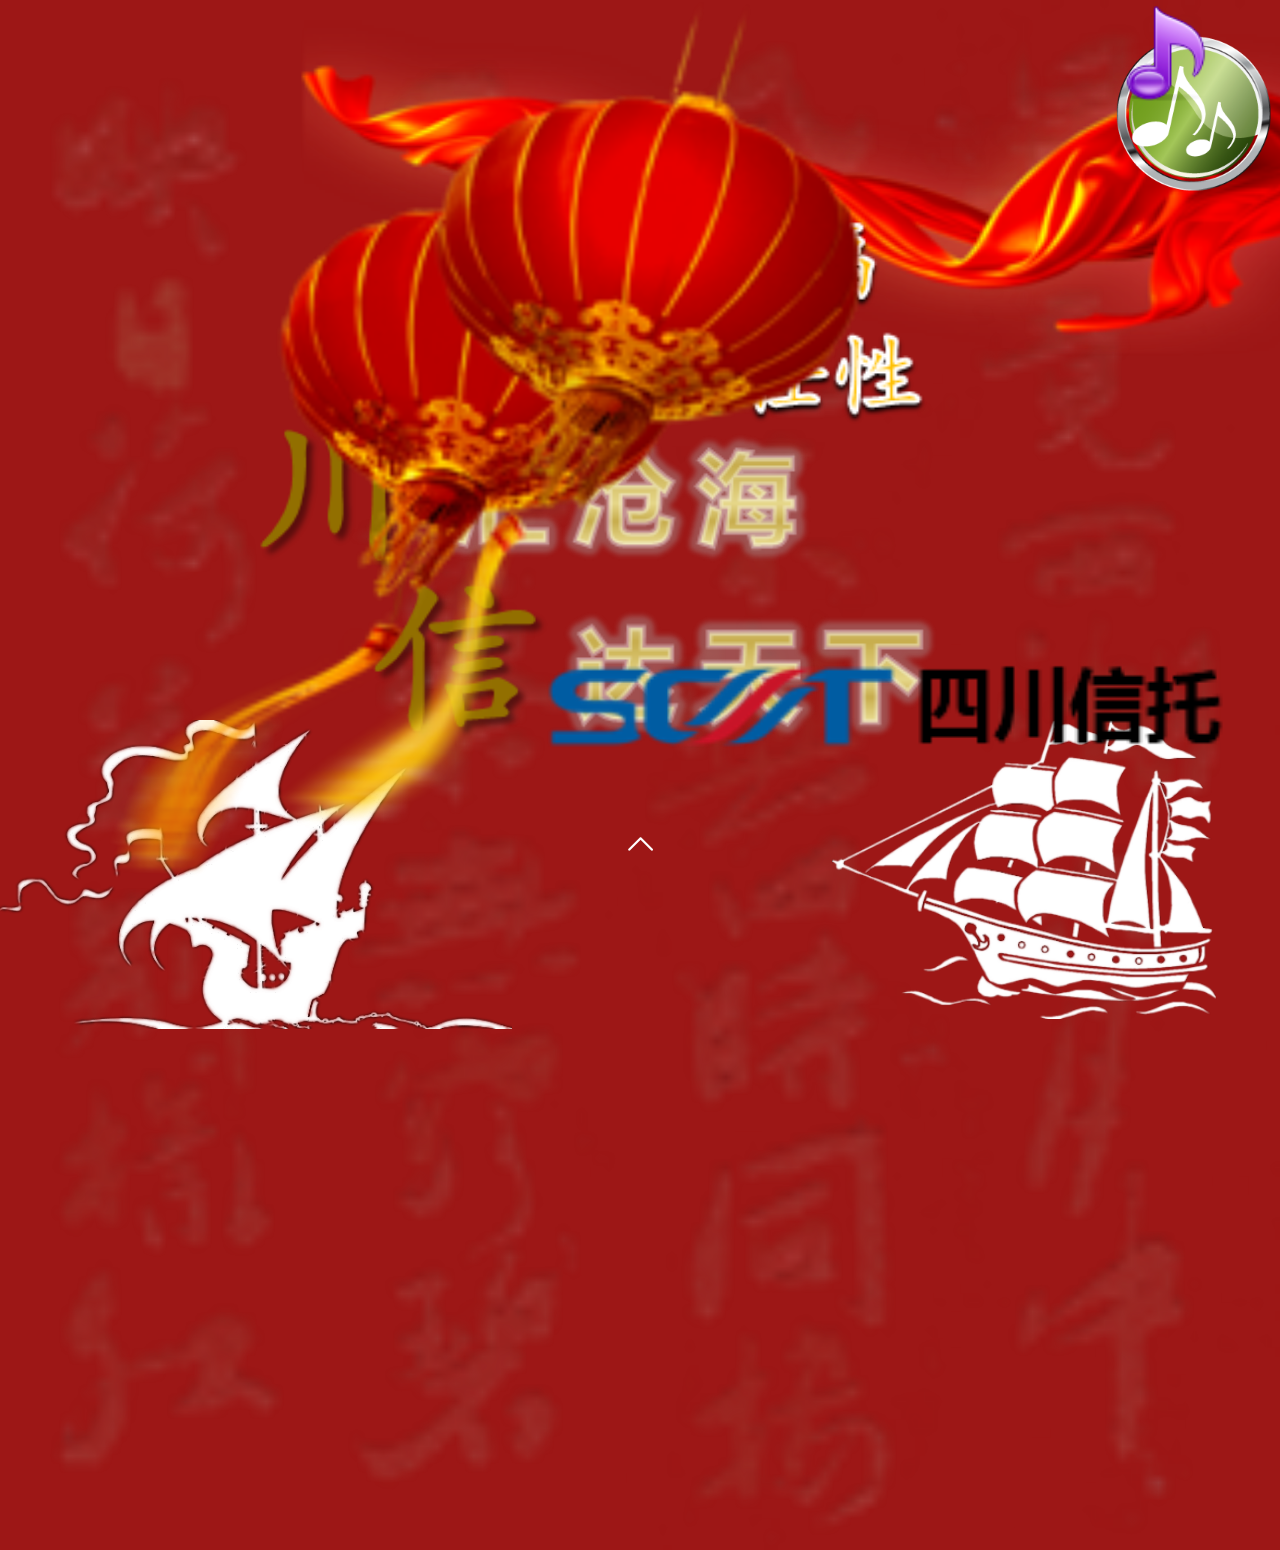
<file: hekaup/index.html>
<!DOCTYPE html>
<html lang="zh-cn" class="no-js">
	<head>
		<meta http-equiv="Content-Type">
		<meta content="text/html; charset=utf-8">
		<meta charset="utf-8">
		<title>四川信托</title>	
		<meta name="viewport" content="initial-scale=1, maximum-scale=1, user-scalable=no">
		<meta name="format-detection" content="telephone=no">
		<meta name="format-detection" content="email=no">
		<link rel="stylesheet" type="text/css" href="css/reset.css" />
		<link rel="stylesheet" type="text/css" href="css/index.css" />
		<link rel="stylesheet" type="text/css" href="css/animations.css" />
<script type="text/javascript">
function toggleSound() { 
	var music = document.getElementById("bgsound");
	if (music.paused || music.ended) { music.play(); }
	else { music.pause(); }
}
if ("wView" in window) {
    alert(1)
    window.wView.allowsInlineMediaPlayback = "YES";
    window.wView.mediaPlaybackRequiresUserAction = "NO";
}
</script>
	</head>
	<body>
		<div>
			<div id="audiocontainer" style="display:none">
				<audio id="bgsound" autoplay="autoplay" preload="auto">
					<source src="sound/pengyous.mp3">不支持audio</source>
				</audio>
			</div>
			<div class="page page-1-1 page-current">
				<div class="wrap">
					<img class="img_denglong pt-page-moveFromLeftFade" src="myimg/denglong.png"/>
					<img class="img_piaodai pt-page-moveFromLeftFade" src="myimg/piaodai.png" />
					<img class="img_shufa pt-page-moveFromTop" src="myimg/shufa.png" />
					<img class="img_fanchuan1 pt-page-moveFromLeft" src="myimg/fanchuan2_bai.png" />
					<img class="img_fanchuan2 pt-page-moveFromRight" src="myimg/fanchuan1_bais.png" />
					<img class="img_zhufu pt-page-scaleUp" src="myimg/page1a.png" />
					<img class="img_chuanxin pt-page-flipInLeft" src="myimg/page1b.png" />
					<img class="img_xintuo pt-page-moveFromRight" src="myimg/page1c.png" />
					<img class="img_upicon pt-page-moveIconUp" src="img/icon_up.png" />
					<img class="img_music pt-page-moveFromTop" src="myimg/music2.png" onclick="toggleSound()"/>
					<img class="img_musica pt-page-moveIconUp" src="myimg/musica1.png"/>
				</div>
			</div>
			<div class="page page-2-1 hide">
				<div class="wrap">
					<img class="hide img_denglong pt-page-moveFromLeftFade" src="myimg/denglong.png" />
					<img class="hide img_piaodai pt-page-moveFromLeftFade" src="myimg/piaodai.png" />
					<img class="hide img_music pt-page-moveFromTop" src="myimg/music2.png" onclick="toggleSound()"/>
					<img class="hide img_musica pt-page-moveIconUp" src="myimg/musica1.png"/>
					<img class="hide img_shufa pt-page-moveFromTop" src="myimg/shufa.png" />
					<img class="hide img_2014 pt-page-rotateCarouselLeftIn" src="myimg/2014a.png" />
					<img class="hide img_page2 pt-page-scaleUp" src="myimg/page2n.png" />
					<img class="hide img_yanhua2 pt-page-flipInLeft" src="myimg/yanhua1s.png" />
					<img class="hide img_upicon pt-page-moveIconUp" src="img/icon_up.png" />
				</div>
			</div>
			<div class="page page-3-1 hide">
				<div class="wrap">
					<img class="hide img_denglong pt-page-moveFromLeftFade" src="myimg/denglong.png" />
					<img class="hide img_piaodai pt-page-moveFromLeftFade" src="myimg/piaodai.png" />
					<img class="hide img_music pt-page-moveFromTop" src="myimg/music2.png" onclick="toggleSound()"/>
					<img class="hide img_musica pt-page-moveIconUp" src="myimg/musica1.png"/>
					<img class="hide img_shufa pt-page-moveFromTop" src="myimg/shufa.png" />
					<img class="hide img_page3 pt-page-scaleUp" src="myimg/page3n1.png" />
					<img class="hide img_page3b pt-page-scaleUp" src="myimg/page3n2.png" />
					<img class="hide img_yuanbao pt-page-rotateInNewspaper" src="myimg/yuanbao2.png" />
					<img class="hide img_upicon pt-page-moveIconUp" src="img/icon_up.png" />
				</div>
			</div>
			<div class="page page-4-1 hide">
				<div class="wrap">
					<img class="hide img_denglong pt-page-moveFromLeftFade" src="myimg/denglong.png" />
					<img class="hide img_piaodai pt-page-moveFromLeftFade" src="myimg/piaodai.png" />
					<img class="hide img_music pt-page-moveFromTop" src="myimg/music2.png" onclick="toggleSound()"/>
					<img class="hide img_musica pt-page-moveIconUp" src="myimg/musica1.png"/>
					<img class="hide img_shufa pt-page-moveFromTop" src="myimg/shufa.png" />
					<img class="hide img_page4a pt-page-scaleUp" src="myimg/page4a1.png" />
					<img class="hide img_page4b pt-page-moveFromRight1" src="myimg/flag.png" />
					<img class="hide img_page4c pt-page-scaleUp" src="myimg/page4c1.png" />
					<img class="hide img_upicon pt-page-moveIconUp" src="img/icon_up.png" />
				</div>
			</div>
			<div class="page page-5-1 hide">
				<div class="wrap">
					<img class="hide img_denglong pt-page-moveFromLeftFade" src="myimg/denglong.png" />
					<img class="hide img_piaodai pt-page-moveFromLeftFade" src="myimg/piaodai.png" />
					<img class="hide img_music pt-page-moveFromTop" src="myimg/music2.png" onclick="toggleSound()"/>
					<img class="hide img_musica pt-page-moveIconUp" src="myimg/musica1.png"/>
					<img class="hide img_shufa pt-page-moveFromTop" src="myimg/shufa.png" />
					<img class="hide img_page5 pt-page-scaleUp" src="myimg/page5a.png" />
					<img class="hide img_chaishen pt-page-moveFromBottom" src="myimg/chaishen.png" />
					<img class="hide img_upicon pt-page-moveIconUp" src="img/icon_up.png" />
				</div>
			</div>
			
			<div class="page page-6-1 hide">
				<div class="wrap">
					<img class="hide img_denglong pt-page-moveFromLeftFade" src="myimg/denglong.png" />
					<img class="hide img_piaodai pt-page-moveFromLeftFade" src="myimg/piaodai.png" />
					<img class="hide img_music pt-page-moveFromTop" src="myimg/music2.png" onclick="toggleSound()"/>
					<img class="hide img_musica pt-page-moveIconUp" src="myimg/musica1.png"/>
					<img class="hide img_shufa pt-page-moveFromTop" src="myimg/shufa.png" />
					<img class="hide img_page6 pt-page-moveFromBottom" src="myimg/page6a.png" />
					<img class="hide img_bianpao pt-page-moveFromBottom" src="myimg/bianpao.png" />
					<img class="hide img_bianpao2 pt-page-moveFromBottom" src="myimg/bianpao.png" />
					<img class="hide img_upicon pt-page-moveIconUp" src="img/icon_up.png" />
				</div>
			</div>
		</div>	
		<script src="js/zepto.min.js"></script>
		<script src="js/touch.js"></script>
		<script src="js/index.js"></script>
<script type="text/javascript">
var imgUrl = 'http://demoapp.coding.io/hekaup/myimg/logo.png';
var lineLink = 'http://demoapp.coding.io/hekaup';
var descContent = "微信贺卡";
var shareTitle = '川汇沧海信达天下';
var appid = '';
function shareFriend() {
    WeixinJSBridge.invoke('sendAppMessage',{
                            "appid": appid,
                            "img_url": imgUrl,
                            "img_width": "640",
                            "img_height": "640",
                            "link": lineLink,
                            "desc": descContent,
                            "title": shareTitle
                            }, function(res) {
                            _report('send_msg', res.err_msg);
                            });
}
function shareTimeline() {
    WeixinJSBridge.invoke('shareTimeline',{
                            "img_url": imgUrl,
                            "img_width": "640",
                            "img_height": "640",
                            "link": lineLink,
                            "desc": descContent,
                            "title": shareTitle
                            }, function(res) {
                            _report('timeline', res.err_msg);
                            });
}
function shareWeibo() {
    WeixinJSBridge.invoke('shareWeibo',{
                            "content": descContent,
                            "url": lineLink,
                            }, function(res) {
                            _report('weibo', res.err_msg);
                            });
}
document.addEventListener('WeixinJSBridgeReady', function onBridgeReady() {
        WeixinJSBridge.on('menu:share:appmessage', function(argv){
            shareFriend();
            });
        WeixinJSBridge.on('menu:share:timeline', function(argv){
            shareTimeline();
            });
        WeixinJSBridge.on('menu:share:weibo', function(argv){
            shareWeibo();
            });
        }, false);
</script> 
	</body>
</html>
</file>
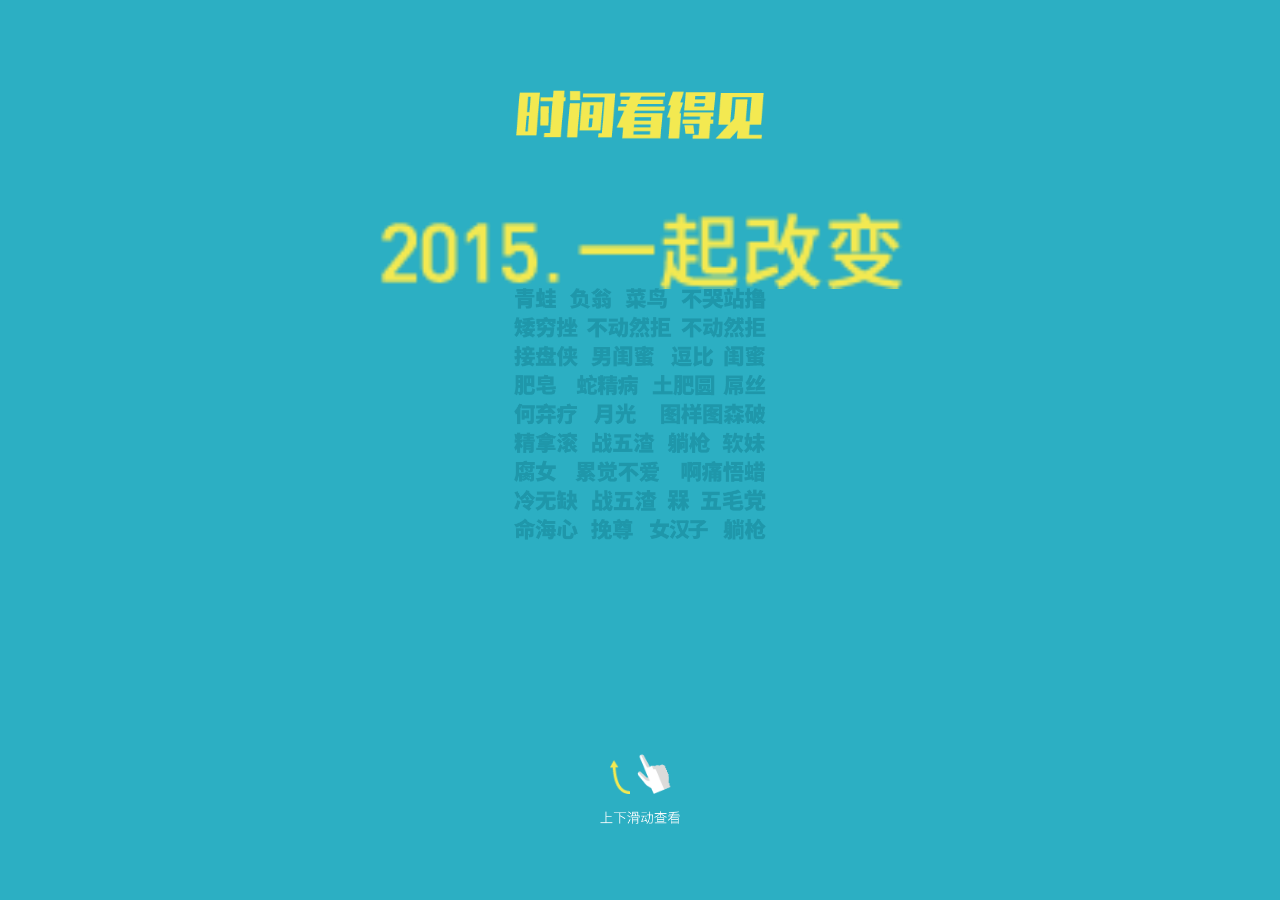
<file: shengshi/index.html>
<!DOCTYPE html>
<html lang="zh-cn" class="no-js">
    <head>
        <meta http-equiv="Content-Type">
        <meta content="text/html; charset=utf-8">
        <meta charset="utf-8">
        <title>盛世光年</title>     
        <meta name="viewport" content="initial-scale=1, maximum-scale=1, user-scalable=no">
        <meta name="format-detection" content="telephone=no">
        <meta name="format-detection" content="email=no">
        <link rel="stylesheet" type="text/css" href="css/reset.css" />
        <link rel="stylesheet" type="text/css" href="css/index.css" />
        <link rel="stylesheet" type="text/css" href="css/animations.css" />
    </head>
    <body>
        <div>
			<div id="audiocontainer" style="display:none">
				<audio id="bgsound" autoplay="autoplay" loop="loop"><source src="music/music.mp3">不支持audio</source></audio>
			</div>
            <div class="page page-1-1 page-current">
                <div class="wrap">
                    <img class="img_1 pt-page-moveFromRight" src="img/p101.png" />
                    <img class="img_1s pt-page-moveFromLeft" src="img/p101s.png" />
                    <img class="img_2 pt-page-flipInLeft" src="img/p102.png" />
                    <div class="img_warp">
                        <img class="img_icon pt-page-moveIconUp" src="img/icon_up.png" />
                        <img class="img_iconss pt-page-fade" src="img/icon_upss.png" />
                        <img class="img_icons pt-page-scaleUp" src="img/icon_ups.png" />
                    </div>
                </div>
            </div>
            <div class="page page-2-1 hide">
                <div class="wrap">
                    <img class="img_1 hide pt-page-scaleDownCenter" src="img/nowtime.png" />
                    <div class="img_box">
                        <img class="img_2 hide pt-page-flipInLeft" src="img/hainu.png" />
                        <img class="img_3 hide pt-page-flipInLeft" src="img/wudu.png" />
                        <img class="img_4 hide pt-page-flipInLeft" src="img/yueguang.png" />
                        <img class="img_5 hide pt-page-flipInLeft" src="img/yajiankan.png" />
                        <img class="img_6 hide pt-page-flipInLeft" src="img/lxhfm.png" />
                        <img class="img_7 hide pt-page-flipInLeft" src="img/xshgg.png" />
                        <img class="img_8 hide pt-page-flipInLeft" src="img/kanu.png" />
                        <img class="img_9 hide pt-page-flipInLeft" src="img/ljba.png" />
                        <img class="img_10 hide pt-page-flipInLeft" src="img/kxjml.png" />
                    </div>
                    <div class="img_warp">
                        <img class="img_cp" src="img/bg_cp.png" />
                        <img class="img_bg" src="img/p2_bg.png" />
                    </div>
                </div>
            </div>
            <div class="page page-3-1 hide">
                <div class="wrap">
                    <img class="img_1 hide pt-page-scaleDownCenter" src="img/p301.png" />
                    <div class="img_box">
                        <img class="img_2 hide pt-page-scaleUp " src="img/p302.png" />
                        <img class="img_3 hide pt-page-scaleUp " src="img/p303.png" />
                        <img class="img_4 hide pt-page-scaleUp " src="img/p304.png" />
                        <img class="img_5 hide pt-page-scaleUp " src="img/p305.png" />
                        <img class="img_6 hide pt-page-scaleUp " src="img/p306.png" />
                        <img class="img_7 hide pt-page-scaleUp " src="img/p307.png" />
                        <img class="img_8 hide pt-page-scaleUp " src="img/p308.png" />
                        <img class="img_9 hide pt-page-scaleUp " src="img/p309.png" />
                        <img class="img_10 hide pt-page-moveCircle " src="img/p310.png" />
                        <img class="img_11 hide pt-page-moveFromLeft " src="img/p311.png" />
                        <img class="img_12 hide pt-page-moveFromRight " src="img/p312.png" />
                    </div>
                    <img class="img_cp" src="img/bg_cp.png" />
                </div>
            </div>
            <div class="page page-4-1 hide">
                <div class="wrap">
                    <img class="img_1 hide pt-page-moveCircle" src="img/p401.png" />
                    <img class="img_2 hide pt-page-moveFromRight" src="img/p402.png" />
                    <div class="img_box">
                        <img class="img_4 pt-page-moveFromLeft hide" src="img/p404.png" />
						<img class="img_5 pt-page-moveFromRight hide" src="img/p409.png" />
                        <img class="img_6 pt-page-scaleUp hide" src="img/p406.png" />
                        <img class="img_71 hide pt-page-moveToLeft_1" src="img/p4071.png" />
                        <img class="img_72 hide pt-page-moveToRight" src="img/p4072.png" />
                        <img class="img_73 hide pt-page-moveToLeft_2" src="img/p4073.png" />
                    </div>
                    <img class="img_cp" src="img/bg_cp.png" />
                </div>
            </div>
            <div class="page page-5-1 hide">
                <div class="wrap">
                    <img class="img_1 hide pt-page-moveFromLeft" src="img/p501.png" />
                    <img class="img_2 hide pt-page-moveFromLeft" src="img/p502.png" />
                    <img class="img_3 hide pt-page-moveFromRight" src="img/p503.png" />
					<div class="img_box">
						<img class="img_5 hide pt-page-scaleDown" src="img/p505.png" />
						<img class="img_6 hide pt-page-scaleDown" src="img/p506.png" />
						<img class="img_5s hide pt-page-moveSliderL" src="img/p505.png" />
						<img class="img_6s hide pt-page-moveSliderR" src="img/p506.png" />
						<img class="img_7 hide pt-page-fade" src="img/p507.png" />
						<img class="img_shengzi hide pt-page-fade" src="img/shengzi.png" />
						<img class="img_8 hide" src="img/p504.png" />
					</div>
				</div>
				<img class="img_cp" src="img/bg_cp.png" />
			</div>
			<div class="page page-6-1 hide">
				<div class="wrap">
					<img class="img_1 hide pt-page-moveFromLeft" src="img/p601.png" />
					<img class="img_2 hide pt-page-moveFromRight" src="img/p602.png" />
					<div class="img_box">
					<img class="img_3 hide pt-page-moveFromLeft" src="img/p603.png" />
					<img class="img_4 hide pt-page-moveFromRight" src="img/p604.png" />
					<img class="img_5 hide pt-page-fadeOut" src="img/p605.png" />
					<img class="img_6 hide pt-page-fadeOut" src="img/p606.png" />
					<img class="img_5s hide pt-page-fade" src="img/p605s.png" />
					<img class="img_6s hide pt-page-fade" src="img/p606s.png" />
					</div>
					<img class="img_8 hide pt-page-flipInLeft" src="img/p608.png" />
				</div>
				<img class="img_cp" src="img/bg_cp.png" />
			</div>
			<div class="page page-7-1 hide">
				<div class="wrap">
					<div class="img_box">
						<img class="img_1 hide pt-page-moveFromRight" src="img/p701.png" />
						<img class="img_2 hide pt-page-scaleDown" src="img/p704s.png" />
						<img class="img_2s hide pt-page-fade" src="img/p702.png" />
						<img class="img_2ss hide pt-page-fade" src="img/p704s.png" />
						<img class="img_3 hide" src="img/p703.png" />
						<img class="img_4 hide pt-page-scaleDown" src="img/p704s.png" />
						<img class="img_4s hide pt-page-fade" src="img/p702.png" />
						<img class="img_5 hide pt-page-moveFromLeft" src="img/p705.png" />
					</div>
				</div>
				<img class="img_cp" src="img/bg_cp.png" />
			</div>
			<div class="page page-8-1 hide">
				<div class="wrap">
					<img class="img_1 hide pt-page-moveCircle" src="img/p801.png" />
					<img class="img_2 hide pt-page-moveFromRight" src="img/p802.png" />
					<img class="img_3 hide pt-page-rotateCubeBottomIn" src="img/p803.png" />
					<div class="img_warp">
						<img class="img_5 hide pt-page-moveCircle" src="img/p805.png" />
						<img class="img_6 hide pt-page-moveCircle" src="img/p806.png" />
						<img class="img_7 hide pt-page-moveCircle" src="img/p807.png" />
						<img class="img_8 hide pt-page-moveCircle" src="img/p808.png" />
						<img class="img_9 hide pt-page-moveCircle" src="img/p809.png" />
                        <img class="img_no2 hide pt-page-moveCircle" src="img/no2.png" />
                        <img class="img_no0 hide pt-page-moveCircle" src="img/no0.png" />
                        <img class="img_no1 hide pt-page-moveCircle" src="img/no1.png" />
                        <img class="img_no5 hide pt-page-moveCircle" src="img/no5.png" />
					</div>
					<img class="img_4 hide pt-page-rotateCubeBottomIn" src="img/p804.png" />
				</div>
				<img class="img_cp" src="img/bg_cp.png" />
			</div>
		</div>
		<script src="js/zepto.min.js"></script>
		<script src="js/touch.js"></script>
		<script src="js/index.js"></script>
<script type="text/javascript">
var imgUrl = 'http://182.92.158.181/static/shengshi/img/p803.png';
var lineLink = 'http://182.92.158.181/static/shengshi';
var descContent = "Content";
var shareTitle = 'Title';
var appid = '';
function shareFriend() {
    WeixinJSBridge.invoke('sendAppMessage',{
                            "appid": appid,
                            "img_url": imgUrl,
                            "img_width": "640",
                            "img_height": "640",
                            "link": lineLink,
                            "desc": descContent,
                            "title": shareTitle
                            }, function(res) {
                            _report('send_msg', res.err_msg);
                            });
}
function shareTimeline() {
    WeixinJSBridge.invoke('shareTimeline',{
                            "img_url": imgUrl,
                            "img_width": "640",
                            "img_height": "640",
                            "link": lineLink,
                            "desc": descContent,
                            "title": shareTitle
                            }, function(res) {
                            _report('timeline', res.err_msg);
                            });
}
function shareWeibo() {
    WeixinJSBridge.invoke('shareWeibo',{
                            "content": descContent,
                            "url": lineLink,
                            }, function(res) {
                            _report('weibo', res.err_msg);
                            });
}
document.addEventListener('WeixinJSBridgeReady', function onBridgeReady() {
        WeixinJSBridge.on('menu:share:appmessage', function(argv){
            shareFriend();
            });
        WeixinJSBridge.on('menu:share:timeline', function(argv){
            shareTimeline();
            });
        WeixinJSBridge.on('menu:share:weibo', function(argv){
            shareWeibo();
            });
        }, false);
</script> 
	</body>
</html>
</file>
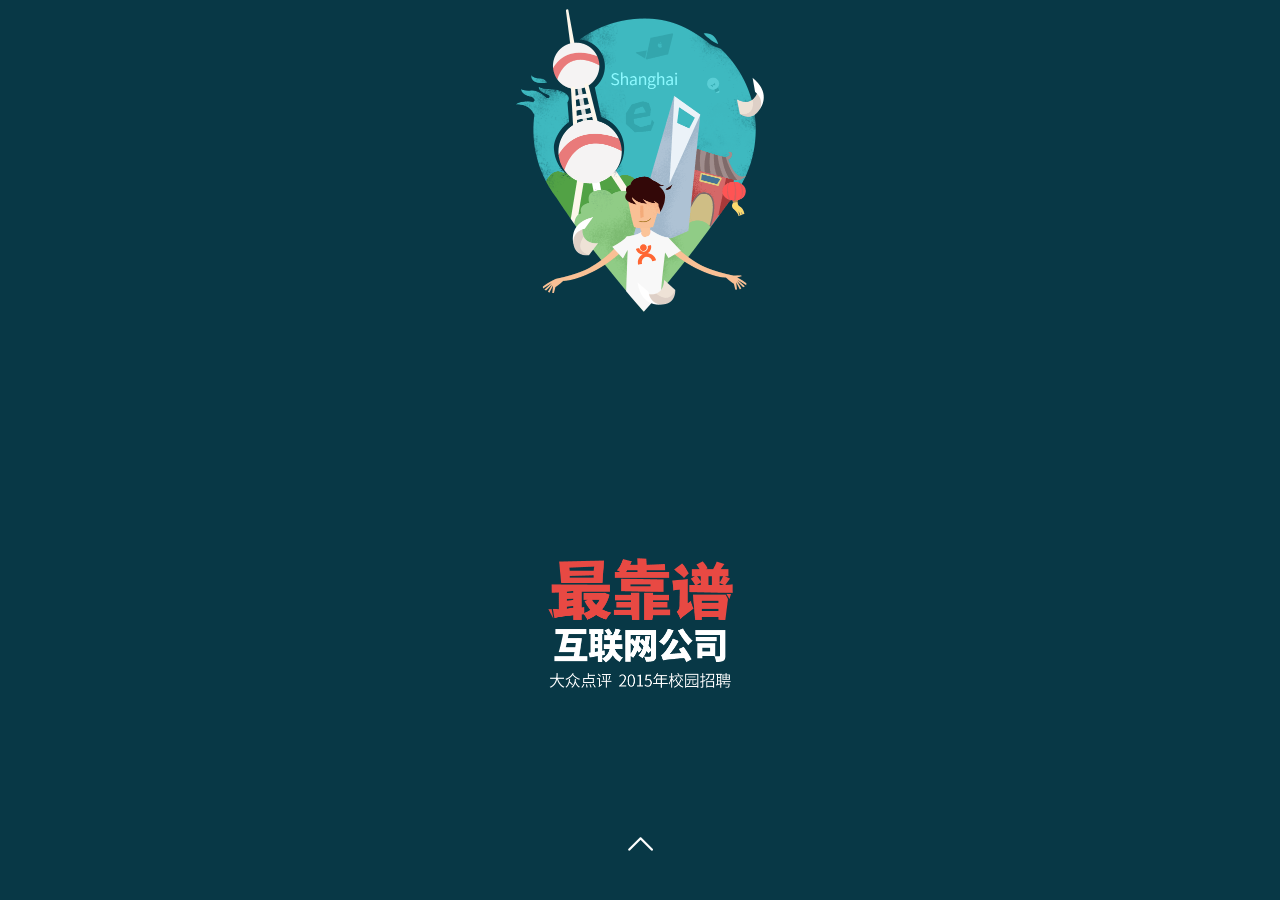
<file: wangxian/index.html>
<!DOCTYPE html>
<html lang="zh-cn" class="no-js">
	<head>
		<meta http-equiv="Content-Type">
		<meta content="text/html; charset=utf-8">
		<meta charset="utf-8">
		<title>大众点评校园招聘手机场景应用-科蚁网 ke01.com</title>		
		<meta name="viewport" content="initial-scale=1, maximum-scale=1, user-scalable=no">
		<meta name="format-detection" content="telephone=no">
		<meta name="format-detection" content="email=no">
		<link rel="stylesheet" type="text/css" href="css/reset.css" />
		<link rel="stylesheet" type="text/css" href="css/index.css" />
		<link rel="stylesheet" type="text/css" href="css/animations.css" />
	</head>
	<body>
		<div>
			<div class="page page-1-1 page-current">
				<div class="wrap">
					<img class="img_1 pt-page-moveFromTop" src="img/cover.png" />
					<img class="img_2 pt-page-moveFromLeft" src="img/wording_cover.png" />
					<img class="img_3 pt-page-moveIconUp" src="img/icon_up.png" />
				</div>
			</div>
			<div class="page page-2-1 hide">
				<div class="wrap">
					<img class="img_1 hide pt-page-moveFromBottom" src="img/wording.png" />
					<img class="img_2 hide pt-page-moveCircle" src="img/circle.png" />
					<img class="img_3 hide pt-page-moveFromLeft" src="img/people.png" />
					<img class="img_4 hide pt-page-scaleUp" src="img/dot1.png" />
					<img class="img_5 hide pt-page-scaleUp" src="img/check_develop.png" />
					<img class="img_6 hide pt-page-moveIconUp" src="img/icon_up.png" />
					<img class="img_7 hide pt-page-scaleUp" src="img/floating_develop.png" />
				</div>
			</div>
			<div class="page page-2-2 hide">
				<div class="wrap">
					<img class="img_1 hide pt-page-flipInLeft" src="img/introduction.png" />
					<img class="img_2 hide pt-page-flipInLeft" src="img/btn_develop.png" />
					<img class="img_3 hide pt-page-flipInLeft" src="img/dot2.png" />
					<img class="img_6 hide pt-page-moveIconUp" src="img/icon_up.png" />
				</div>
			</div>
			<div class="page page-3-1 hide">
				<div class="wrap">
					<img class="img_1 hide pt-page-moveFromBottom" src="img/wording_design.png" />
					<img class="img_2 hide pt-page-moveCircle" src="img/circle-design.png" />
					<img class="img_3 pt-page-moveFromBottom hide" src="img/people_design.png" />
					<img class="img_4 hide pt-page-scaleUp" src="img/dot1.png" />
					<img class="img_5 hide pt-page-scaleUp" src="img/check_design.png" />
					<img class="img_6 hide pt-page-moveIconUp" src="img/icon_up.png" />
					<img class="img_7 hide pt-page-scaleUp" src="img/floating_design.png" />
				</div>
			</div>
			<div class="page page-3-2 hide">
				<div class="wrap">
					<img class="img_1 hide pt-page-flipInLeft" src="img/introduction_design.png" />
					<img class="img_2 hide pt-page-flipInLeft" src="img/btn_design.png" />
					<img class="img_3 hide pt-page-flipInLeft" src="img/dot2.png" />
					<img class="img_6 hide pt-page-moveIconUp" src="img/icon_up.png" />
				</div>
			</div>
			
			<div class="page page-4-1 hide">
				<div class="wrap">
					<img class="img_1 hide pt-page-moveFromBottom" src="img/wording_production.png" />
					<img class="img_2 hide pt-page-moveCircle" src="img/circle-production.png" />
					<img class="img_3 pt-page-moveFromRight hide" src="img/people_production.png" />
					<img class="img_4 hide pt-page-scaleUp" src="img/dot1.png" />
					<img class="img_5 hide pt-page-scaleUp" src="img/check_production.png" />
					<img class="img_6 hide pt-page-moveIconUp" src="img/icon_up.png" />
					<img class="img_7 hide pt-page-scaleUp" src="img/floating_production.png" />
					<img class="img_8 hide pt-page-scaleUp" src="img/pic_shadow_production.png" />
				</div>
			</div>
			
			<div class="page page-4-2 hide">
				<div class="wrap">
					<img class="img_1 hide pt-page-flipInLeft" src="img/introduction_production.png" />
					<img class="img_2 hide pt-page-flipInLeft" src="img/btn_production.png" />
					<img class="img_3 hide pt-page-flipInLeft" src="img/dot2.png" />
					<img class="img_6 hide pt-page-moveIconUp" src="img/icon_up.png" />
				</div>
			</div>
			<div class="page page-5-1 hide">
				<div class="wrap">
					<img class="img_1 hide pt-page-rotateCubeBottomIn" src="img/pic_back.png" />
					<img class="img_2 hide pt-page-rotateCubeTopIn" src="img/btn_join.png" />
				</div>
			</div>
		</div>	
		<script src="js/zepto.min.js"></script>
		<script src="js/touch.js"></script>
		<script src="js/index.js"></script>
	</body>
</html>
</file>
<file: demo1110/css/index.css>
body{
	
	width:100%;
	overflow:hidden;
}



.hide{ display:none;}

.page{
	width:100%;
	height:100%;
	position:absolute;
	font-size:100px;
	text-align:center;
}

.page .wrap{
	height:500px;
}

.page-1-1{ background-color:#EDEDED; background: url(../img/t1-bg.png) center center no-repeat ; background-size:cover}
.page-2-1{ background-color:#9261BF; background: url(../img/t2-bg.png) center center no-repeat ; background-size:cover}
.page-3-1{ background-color:#FFBB4D; }
.page-4-1{ background-color:#F94848;}
.page-5-1{ background-color:#EC5F55;}
.page-6-1{ background-color:#7876B7;}
.page-7-1{ background-color:#147C79;}
.page-8-1{ background-color:#619B51;}
.page-9-1{ background-color:#5FBDD9;}
.page-10-1{ background-color:#CBFFFA;background: url(../img/t10-bg.png) center center no-repeat ; background-size:cover}
 
.page-current{
	z-index:1;
}

.page-1-1 .img_1 {
	height:auto;width:320px;
	position:absolute;
	left:50%;
	top:50%;
	margin-left:-160px;
	z-index:999;
	margin-top:-108.75px
}
.page-1-1 .img_2 {
	height:auto;width:292.5px;
	position:absolute;
	left:50%;
	top:50%;
	margin-left:-146.5px;
	margin-top:-150.5px
}
.page-1-1 .img_3 {
	height:auto;width:25px;
	position:absolute;
	left:50%;
	top:93%;
	margin-left:-12px;
}
.page-2-1 .img_1 {
	height:auto;width:144.5px;
	position:absolute;
	left:50%;
	bottom:15%;
	margin-left:-72.5px;
	z-index:2;
}
.page-2-1 .img_2 {
	height:auto;width:240px;
	position:absolute;
	left:50%;
	top:28%;
	margin-left:-120px;
}
.page-2-1 .img_3 {
	height:auto;width:77.5px;
	position:absolute;
	left:50%;
	top:45px;
	margin-left:-38.75px;
}
 
.page-2-1 .img_6 {
	height:auto;width:25px;
	position:absolute;
	left:50%;
	top:92%;
	margin-left:-12px;
}
.page-3-1 .img_1 {
	height:auto;width:132px;
	position:absolute;
	left:50%;
	top:10%;
	margin-left:-66px;
	z-index:2;
}
.page-3-1 .img_2 {
	height:auto;width:214px;
	position:absolute;
	left:50%; 
	margin-left:-107px;
	bottom:10%;
}
.page-3-1 .img_3 {
	height:auto;width:172px;
	position:absolute;
	left:50%;
	top:28%;
	margin-left:-55px;
}
.page-3-1 .img_4 {
	height:auto;width:20px;
	position:absolute;
	left:50%;
	top:87%;
	margin-left:-10px;
}
.page-3-1 .img_5 {
	height:auto;width:142px;
	position:absolute;
	left:50%;
	top:82%;
	margin-left:-71px;
}
.page-3-1 .img_6 {
	height:auto;width:25px;
	position:absolute;
	left:50%;
	top:92%;
	margin-left:-12px;
}
.page-3-1 .img_7 {
	height:auto;width:248px;
	position:absolute;
	left:50%;
	top:43%;
	margin-left:-124px;
}
.page-4-1 .img_1 {
	height:auto;width:268px;
	position:absolute;
	left:50%;
	top:13%;
	margin-left:-134px;
	z-index:2;
}

.page-4-1 .img_3 {
	height:auto;width:266.5px;
	position:absolute;
	left:50%;
	top:40%;
	margin-left:-133.25px;
}
.page-4-1 .img_4 {
	height:auto;width:320px;
	position:absolute;
	left:50%;
	bottom:10%;
	margin-left:-160px;
}
.page-4-1 .img_5 {
	height:auto;width:142px;
	position:absolute;
	left:50%;
	top:82%;
	margin-left:-71px;
}
.page-4-1 .img_6 {
	height:auto;width:25px;
	position:absolute;
	left:50%;
	top:92%;
	margin-left:-12px;
}
.page-4-1 .img_7 {
	height:auto;width:271px;
	position:absolute;
	left:50%;
	top:33%;
	margin-left:-135px;
}
.page-4-1 .img_8 {
	height:auto;width:169px;
	position:absolute;
	left:50%;
	top:75%;
	margin-left:-84px;
}
.page-4-2 .img_1 {
	height:auto;width:298px;
	position:absolute;
	left:50%;
	top:5%;
	margin-left:-149px;
}
.page-4-2 .img_2 {
	height:auto;width:260px;
	position:absolute;
	left:50%;
	top:75%;
	margin-left:-130px;
}
.page-4-2 .img_3 {
	height:auto;width:20px;
	position:absolute;
	left:50%;
	top:87%;
	margin-left:-10px;
}
.page-4-2 .img_6 {
	height:auto;
	width:25px;
	position:absolute;
	left:50%;
	top:92%;
	margin-left:-12px;
}
.page-5-1 .img_1 {
	height:auto;
	width:230px;
	position:absolute;
	left:50%;
	top:0px;
	margin-left:-115px;
}
.page-5-1 .img_2 {
	height:auto;
	width:209px;
	position:absolute;
	left:50%;
	top:13%;
	margin-left:-104.5px;
}
.page-5-1 .img_3 {
	height:auto;
	width:203px;
	position:absolute;
	left:50%;
	bottom:15%;
	margin-left:-103.5px;
}
.page-5-1 .img_6 {
	height:auto;
	width:25px;
	position:absolute;
	left:50%;
	top:92%;
	margin-left:-12px;
}

.page-6-1 .img_1 {
	height:auto;
	width:242.5px;
	position:absolute;
	left:50%;
	top:60px;
	margin-left:-121.25px;
	 
}
.page-6-1 .img_2 {
	height:auto;
	width:236px;
	position:absolute;
	left:50%;
	top:13%;
	margin-left:-105px;
}
.page-6-1 .img_3 {
	height:auto;
	width:174.5px;
	position:absolute;
	left:50%;
	bottom:15%;
	margin-left:-87.25px;
}
.page-6-1 .img_6 {
	height:auto;
	width:25px;
	position:absolute;
	left:50%;
	top:92%;
	margin-left:-12px;
}


.page-7-1 .img_1 {
	height:auto;
	width:263px;
	position:absolute;
	left:50%;
	top:0px;
	margin-left:-131.5px;
	 
}
.page-7-1 .img_2 {
	height:auto;
	width:255px;
	position:absolute;
	left:50%;
	top:28px;
	margin-left:-127.5px;
}
.page-7-1 .img_3 {
	height:auto;
	width:175px;
	position:absolute;
	left:50%;
	bottom:15%;
	margin-left:-87.75px;
}
.page-7-1 .img_6 {
	height:auto;
	width:25px;
	position:absolute;
	left:50%;
	top:92%;
	margin-left:-12px;
}


.page-8-1 .img_1 {
	height:auto;
	width:273px;
	position:absolute;
	left:50%;
	top:50px;
	margin-left:-136.5px;
	 
}
.page-8-1 .img_2 {
	height:auto;
	width:225.5px;
	position:absolute;
	left:50%;
	top:60px;
	margin-left:-112.75px;
}
.page-8-1 .img_3 {
	height:auto;
	width:174.5px;
	position:absolute;
	left:50%;
	bottom:15%;
	margin-left:-87.25px;
}
.page-8-1 .img_6 {
	height:auto;
	width:25px;
	position:absolute;
	left:50%;
	top:92%;
	margin-left:-12px;
}


.page-9-1 .img_1 {
	height:auto;
	width:260.5px;
	position:absolute;
	left:50%;
	top:0px;
	margin-left:-130.25px;
	 
}
.page-9-1 .img_2 {
	height:auto;
	width:320px;
	position:absolute;
	left:50%;
	bottom:0px;
	margin-left:-160px;
}
.page-9-1 .img_3 {
	height:auto;
	width:175px;
	position:absolute;
	left:50%;
	bottom:15%;
	margin-left:-87.75px;
}
.page-9-1 .img_6 {
	height:auto;
	width:25px;
	position:absolute;
	left:50%;
	top:92%;
	margin-left:-12px;
}

.page-10-1 .img_1 {
	height:auto;
	width:288px;
	position:absolute;
	left:50%;
	top:40px;
	margin-left:-144px;
	 
}
.page-10-1 .img_2 {
	height:auto;
	width:100px;
	position:absolute;
	left:50%;
	bottom:25px;
	margin-left:-50px;
}
.page-10-1 .img_3 {
	height:auto;
	width:157.5px;
	position:absolute;
	left:50%;
	bottom:99px;
	margin-left:-78.75px;
}
.page-10-1 .img_6 {
	height:auto;
	width:25px;
	position:absolute;
	left:50%;
	top:92%;
	margin-left:-12px;
}
.page-10-1 .img_logo {
	height:auto;
	width:103.5px;
	position:absolute;
	left:50%;
	top:83%;
	margin-left:-51.75px;
}
.page-10-1 .img_7 {
	height:auto;
	width:100px;
	position:absolute;
	left:50%;
	bottom:25px;
	margin-left:-50px;
}
.page-10-1 div.text{
	top:276px;	
	color:#FF811A;
	font-size:16px;
	position:absolute;
	text-align:center;
	width:100%;
	line-height:1.5em;
}
.page-10-1 div.text a{
	color:#FF811A;
}
.page-10-1 span h2{
	font-size:28px;
}
.page-10-1 span h3{
	font-size:24px;
}
#textsuper{position:absolute;top:-1000;left:-1000;overflow-x:hidden;overflow-y:hidden;z-index:4000}
#textsub{color:black;position:relative;font-size:21pt;text-align:left;line-height:40pt;top:2000px}
#share{ background: rgba(0,0,0,0.8); position:absolute; top:0px; width:100%; height:100%; display:none; z-index:99998}
.shareImg{ background: url(../img/share.png) right top no-repeat; position:absolute; top:0px; right:0px; width:165px; height:114px; background-size:cover; z-index:99999}
</file>
<file: demo1110/css/animations.css>
/* animation sets */

/* move from / to  */
 
.pt-page-moveToLeft {
	-webkit-animation: moveToLeft .6s ease both;
	animation: moveToLeft .6s ease both;
}

.pt-page-moveFromLeft {
	-webkit-animation: moveFromLeft .6s ease both;
	animation: moveFromLeft .6s ease both;
}

.pt-page-moveToRight {
	-webkit-animation: moveToRight .6s ease both;
	animation: moveToRight .6s ease both;
}

.pt-page-moveFromRight {
	-webkit-animation: moveFromRight .6s ease both;
	animation: moveFromRight .6s ease both;
}

.pt-page-moveToTop {
	-webkit-animation: moveToTop .6s ease both;
	animation: moveToTop .6s ease both;
}

.pt-page-moveFromTop {
	-webkit-animation: moveFromTop .6s ease both;
	animation: moveFromTop .6s ease both;
}

.pt-page-moveToBottom {
	-webkit-animation: moveToBottom .6s ease both;
	animation: moveToBottom .6s ease both;
}

.pt-page-moveFromBottom {
	-webkit-animation: moveFromBottom .6s ease both;
	animation: moveFromBottom .6s ease both;
}

/* fade */

.pt-page-fade {
	-webkit-animation: fade .7s ease both;
	animation: fade .7s ease both;
}

/* move from / to and fade */

.pt-page-moveToLeftFade {
	-webkit-animation: moveToLeftFade .7s ease both;
	animation: moveToLeftFade .7s ease both;
}

.pt-page-moveFromLeftFade {
	-webkit-animation: moveFromLeftFade .7s ease both;
	animation: moveFromLeftFade .7s ease both;
}

.pt-page-moveToRightFade {
	-webkit-animation: moveToRightFade .7s ease both;
	animation: moveToRightFade .7s ease both;
}

.pt-page-moveFromRightFade {
	-webkit-animation: moveFromRightFade .7s ease both;
	animation: moveFromRightFade .7s ease both;
}

.pt-page-moveToTopFade {
	-webkit-animation: moveToTopFade .7s ease both;
	animation: moveToTopFade .7s ease both;
}

.pt-page-moveFromTopFade {
	-webkit-animation: moveFromTopFade .7s ease both;
	animation: moveFromTopFade .7s ease both;
}

.pt-page-moveToBottomFade {
	-webkit-animation: moveToBottomFade .7s ease both;
	animation: moveToBottomFade .7s ease both;
}

.pt-page-moveFromBottomFade {
	-webkit-animation: moveFromBottomFade .7s ease both;
	animation: moveFromBottomFade .7s ease both;
}

/* move to with different easing */

.pt-page-moveToLeftEasing {
	-webkit-animation: moveToLeft .7s ease-in-out both;
	animation: moveToLeft .7s ease-in-out both;
}
.pt-page-moveToRightEasing {
	-webkit-animation: moveToRight .7s ease-in-out both;
	animation: moveToRight .7s ease-in-out both;
}
.pt-page-moveToTopEasing {
	-webkit-animation: moveToTop .7s ease-in-out both;
	animation: moveToTop .7s ease-in-out both;
}
.pt-page-moveToBottomEasing {
	-webkit-animation: moveToBottom .7s ease-in-out both;
	animation: moveToBottom .7s ease-in-out both;
}

/*  iconUp & circle */
.pt-page-moveIconUp {
	-webkit-animation: moveIconUp ease 1.5s both infinite;
	animation: moveToBottom ease 1.5s both infinite;
}

.pt-page-moveCircle {
	-webkit-animation: moveCircle ease-in-out 1.2s both;
	animation: moveCircle ease-in-out 1.2s both;
}


/********************************* keyframes **************************************/

/* move from / to  */

@-webkit-keyframes moveToLeft {
	from { }
	to { -webkit-transform: translateX(-100%); }
}
@keyframes moveToLeft {
	from { }
	to { -webkit-transform: translateX(-100%); transform: translateX(-100%); }
}

@-webkit-keyframes moveFromLeft {
	from { -webkit-transform: translateX(-100%); }
}
@keyframes moveFromLeft {
	from { -webkit-transform: translateX(-100%); transform: translateX(-100%); }
}

@-webkit-keyframes moveToRight { 
	from { }
	to { -webkit-transform: translateX(100%); }
}
@keyframes moveToRight { 
	from { }
	to { -webkit-transform: translateX(100%); transform: translateX(100%); }
}

@-webkit-keyframes moveFromRight {
	from { -webkit-transform: translateX(100%); }
}
@keyframes moveFromRight {
	from { -webkit-transform: translateX(100%); transform: translateX(100%); }
}

@-webkit-keyframes moveToTop {
	from { }
	to { -webkit-transform: translateY(-100%); }
}
@keyframes moveToTop {
	from { }
	to { -webkit-transform: translateY(-100%); transform: translateY(-100%); }
}

@-webkit-keyframes moveFromTop {
	from { -webkit-transform: translateY(-100%); }
}
@keyframes moveFromTop {
	from { -webkit-transform: translateY(-100%); transform: translateY(-100%); }
}

@-webkit-keyframes moveToBottom {
	from { }
	to { -webkit-transform: translateY(100%); }
}
@keyframes moveToBottom {
	from { }
	to { -webkit-transform: translateY(100%); transform: translateY(100%); }
}

@-webkit-keyframes moveFromBottom {
	from { -webkit-transform: translateY(100%); }
}
@keyframes moveFromBottom {
	from { -webkit-transform: translateY(100%); transform: translateY(100%); }
}

@-webkit-keyframes moveIconUp {
	0% { -webkit-transform: translateY(100%); opacity:0;}
	50% { -webkit-transform: translateY(0%); opacity:1;}
	100% { -webkit-transform: translateY(-100%); opacity:0;}
}
@keyframes moveIconUp {
	0% { -webkit-transform: translateY(100%); transform: translateY(100%); opacity:0;}
	50% { -webkit-transform: translateY(0%); transform: translateY(0%); opacity:1;}
	100% { -webkit-transform: translateY(-100%); transform: translateY(-100%); opacity:0;}
}

@-webkit-keyframes moveCircle {
	0% { -webkit-transform: translateY(-80%);-webkit-opacity:0.1;}
	5% { -webkit-transform: translateY(-80%);-webkit-opacity:0.3;}
	35% { -webkit-transform: translateY(10%);-webkit-opacity:1;}
	60% { -webkit-transform: translateY(-13%);}
	65% { -webkit-transform: translateY(-13%);}
	100% { -webkit-transform: translateY(0%);}
}

@keyframes moveCircle {
	0% { -webkit-transform: translateY(-80%);-webkit-opacity:0.1;
		transform: translateY(-80%);opacity:0.1;}
	5% { -webkit-transform: translateY(-80%);-webkit-opacity:0.3;
		transform: translateY(-80%);opacity:0.3;}
	35% { -webkit-transform: translateY(10%);-webkit-opacity:1;
		transform: translateY(10%);opacity:1;}
	60% { -webkit-transform: translateY(-13%);transform: translateY(-13%);}
	65% { -webkit-transform: translateY(-13%);transform: translateY(-13%);}
	100% { -webkit-transform: translateY(0%);transform: translateY(0%);}
}

/* fade */

@-webkit-keyframes fade {
	from { }
	to { opacity: 0.3; }
}
@keyframes fade {
	from { }
	to { opacity: 0.3; }
}

/* move from / to and fade */

@-webkit-keyframes moveToLeftFade {
	from { }
	to { opacity: 0.3; -webkit-transform: translateX(-100%); }
}
@keyframes moveToLeftFade {
	from { }
	to { opacity: 0.3; -webkit-transform: translateX(-100%); transform: translateX(-100%); }
}

@-webkit-keyframes moveFromLeftFade {
	from { opacity: 0.3; -webkit-transform: translateX(-100%); }
}
@keyframes moveFromLeftFade {
	from { opacity: 0.3; -webkit-transform: translateX(-100%); transform: translateX(-100%); }
}

@-webkit-keyframes moveToRightFade {
	from { }
	to { opacity: 0.3; -webkit-transform: translateX(100%); }
}
@keyframes moveToRightFade {
	from { }
	to { opacity: 0.3; -webkit-transform: translateX(100%); transform: translateX(100%); }
}

@-webkit-keyframes moveFromRightFade {
	from { opacity: 0.3; -webkit-transform: translateX(100%); }
}
@keyframes moveFromRightFade {
	from { opacity: 0.3; -webkit-transform: translateX(100%); transform: translateX(100%); }
}

@-webkit-keyframes moveToTopFade {
	from { }
	to { opacity: 0.3; -webkit-transform: translateY(-100%); }
}
@keyframes moveToTopFade {
	from { }
	to { opacity: 0.3; -webkit-transform: translateY(-100%); transform: translateY(-100%); }
}

@-webkit-keyframes moveFromTopFade {
	from { opacity: 0.3; -webkit-transform: translateY(-100%); }
}
@keyframes moveFromTopFade {
	from { opacity: 0.3; -webkit-transform: translateY(-100%); transform: translateY(-100%); }
}

@-webkit-keyframes moveToBottomFade {
	from { }
	to { opacity: 0.3; -webkit-transform: translateY(100%); }
}
@keyframes moveToBottomFade {
	from { }
	to { opacity: 0.3; -webkit-transform: translateY(100%); transform: translateY(100%); }
}

@-webkit-keyframes moveFromBottomFade {
	from { opacity: 0.3; -webkit-transform: translateY(100%); }
}
@keyframes moveFromBottomFade {
	from { opacity: 0.3; -webkit-transform: translateY(100%); transform: translateY(100%); }
}

/* scale and fade */

.pt-page-scaleDown {
	-webkit-animation: scaleDown .7s ease both;
	animation: scaleDown .7s ease both;
}

.pt-page-scaleUp {
	-webkit-animation: scaleUp .7s ease both;
	animation: scaleUp .7s ease both;
}

.pt-page-scaleUpDown {
	-webkit-animation: scaleUpDown .5s ease both;
	animation: scaleUpDown .5s ease both;
}

.pt-page-scaleDownUp {
	-webkit-animation: scaleDownUp .5s ease both;
	animation: scaleDownUp .5s ease both;
}

.pt-page-scaleDownCenter {
	-webkit-animation: scaleDownCenter .4s ease-in both;
	animation: scaleDownCenter .4s ease-in both;
}

.pt-page-scaleUpCenter {
	-webkit-animation: scaleUpCenter .4s ease-out both;
	animation: scaleUpCenter .4s ease-out both;
}

/********************************* keyframes **************************************/

/* scale and fade */

@-webkit-keyframes scaleDown {
	from { }
	to { opacity: 0; -webkit-transform: scale(.8); }
}
@keyframes scaleDown {
	from { }
	to { opacity: 0; -webkit-transform: scale(.8); transform: scale(.8); }
}

@-webkit-keyframes scaleUp {
	from { opacity: 0; -webkit-transform: scale(.8); }
}
@keyframes scaleUp {
	from { opacity: 0; -webkit-transform: scale(.8); transform: scale(.8); }
}

@-webkit-keyframes scaleUpDown {
	from { opacity: 0; -webkit-transform: scale(1.2); }
}
@keyframes scaleUpDown {
	from { opacity: 0; -webkit-transform: scale(1.2); transform: scale(1.2); }
}

@-webkit-keyframes scaleDownUp {
	from { }
	to { opacity: 0; -webkit-transform: scale(1.2); }
}
@keyframes scaleDownUp {
	from { }
	to { opacity: 0; -webkit-transform: scale(1.2); transform: scale(1.2); }
}

@-webkit-keyframes scaleDownCenter {
	from { }
	to { opacity: 0; -webkit-transform: scale(.7); }
}
@keyframes scaleDownCenter {
	from { }
	to { opacity: 0; -webkit-transform: scale(.7); transform: scale(.7); }
}

@-webkit-keyframes scaleUpCenter {
	from { opacity: 0; -webkit-transform: scale(.7); }
}
@keyframes scaleUpCenter {
	from { opacity: 0; -webkit-transform: scale(.7); transform: scale(.7); }
}

/* rotate sides first and scale */

.pt-page-rotateRightSideFirst {
	-webkit-transform-origin: 0% 50%;
	transform-origin: 0% 50%;
	-webkit-animation: rotateRightSideFirst .8s both ease-in;
	animation: rotateRightSideFirst .8s both ease-in;
}
.pt-page-rotateLeftSideFirst {
	-webkit-transform-origin: 100% 50%;
	transform-origin: 100% 50%;
	-webkit-animation: rotateLeftSideFirst .8s both ease-in;
	animation: rotateLeftSideFirst .8s both ease-in;
}
.pt-page-rotateTopSideFirst {
	-webkit-transform-origin: 50% 100%;
	transform-origin: 50% 100%;
	-webkit-animation: rotateTopSideFirst .8s both ease-in;
	animation: rotateTopSideFirst .8s both ease-in;
}
.pt-page-rotateBottomSideFirst {
	-webkit-transform-origin: 50% 0%;
	transform-origin: 50% 0%;
	-webkit-animation: rotateBottomSideFirst .8s both ease-in;
	animation: rotateBottomSideFirst .8s both ease-in;
}

/* flip */

.pt-page-flipOutRight {
	-webkit-transform-origin: 50% 50%;
	transform-origin: 50% 50%;
	-webkit-animation: flipOutRight .5s both ease-in;
	animation: flipOutRight .5s both ease-in;
}
.pt-page-flipInLeft {
	-webkit-transform-origin: 50% 50%;
	transform-origin: 50% 50%;
	-webkit-animation: flipInLeft .5s both ease-out;
	animation: flipInLeft .5s both ease-out;
}
.pt-page-flipOutLeft {
	-webkit-transform-origin: 50% 50%;
	transform-origin: 50% 50%;
	-webkit-animation: flipOutLeft .5s both ease-in;
	animation: flipOutLeft .5s both ease-in;
}
.pt-page-flipInRight {
	-webkit-transform-origin: 50% 50%;
	transform-origin: 50% 50%;
	-webkit-animation: flipInRight .5s both ease-out;
	animation: flipInRight .5s both ease-out;
}
.pt-page-flipOutTop {
	-webkit-transform-origin: 50% 50%;
	transform-origin: 50% 50%;
	-webkit-animation: flipOutTop .5s both ease-in;
	animation: flipOutTop .5s both ease-in;
}
.pt-page-flipInBottom {
	-webkit-transform-origin: 50% 50%;
	transform-origin: 50% 50%;
	-webkit-animation: flipInBottom .5s both ease-out;
	animation: flipInBottom .5s both ease-out;
}
.pt-page-flipOutBottom {
	-webkit-transform-origin: 50% 50%;
	transform-origin: 50% 50%;
	-webkit-animation: flipOutBottom .5s both ease-in;
	animation: flipOutBottom .5s both ease-in;
}
.pt-page-flipInTop {
	-webkit-transform-origin: 50% 50%;
	transform-origin: 50% 50%;
	-webkit-animation: flipInTop .5s both ease-out;
	animation: flipInTop .5s both ease-out;
}

/* rotate fall */

.pt-page-rotateFall {
	-webkit-transform-origin: 0% 0%;
	transform-origin: 0% 0%;
	-webkit-animation: rotateFall 1s both ease-in;
	animation: rotateFall 1s both ease-in;
}

/* rotate newspaper */
.pt-page-rotateOutNewspaper {
	-webkit-transform-origin: 50% 50%;
	transform-origin: 50% 50%;
	-webkit-animation: rotateOutNewspaper .5s both ease-in;
	animation: rotateOutNewspaper .5s both ease-in;
}
.pt-page-rotateInNewspaper {
	-webkit-transform-origin: 50% 50%;
	transform-origin: 50% 50%;
	-webkit-animation: rotateInNewspaper .5s both ease-out;
	animation: rotateInNewspaper .5s both ease-out;
}

/* push */
.pt-page-rotatePushLeft {
	-webkit-transform-origin: 0% 50%;
	transform-origin: 0% 50%;
	-webkit-animation: rotatePushLeft .8s both ease;
	animation: rotatePushLeft .8s both ease;
}
.pt-page-rotatePushRight {
	-webkit-transform-origin: 100% 50%;
	transform-origin: 100% 50%;
	-webkit-animation: rotatePushRight .8s both ease;
	animation: rotatePushRight .8s both ease;
}
.pt-page-rotatePushTop {
	-webkit-transform-origin: 50% 0%;
	transform-origin: 50% 0%;
	-webkit-animation: rotatePushTop .8s both ease;
	animation: rotatePushTop .8s both ease;
}
.pt-page-rotatePushBottom {
	-webkit-transform-origin: 50% 100%;
	transform-origin: 50% 100%;
	-webkit-animation: rotatePushBottom .8s both ease;
	animation: rotatePushBottom .8s both ease;
}

/* pull */
.pt-page-rotatePullRight {
	-webkit-transform-origin: 100% 50%;
	transform-origin: 100% 50%;
	-webkit-animation: rotatePullRight .5s both ease;
	animation: rotatePullRight .5s both ease;
}
.pt-page-rotatePullLeft {
	-webkit-transform-origin: 0% 50%;
	transform-origin: 0% 50%;
	-webkit-animation: rotatePullLeft .5s both ease;
	animation: rotatePullLeft .5s both ease;
}
.pt-page-rotatePullTop {
	-webkit-transform-origin: 50% 0%;
	transform-origin: 50% 0%;
	-webkit-animation: rotatePullTop .5s both ease;
	animation: rotatePullTop .5s both ease;
}
.pt-page-rotatePullBottom {
	-webkit-transform-origin: 50% 100%;
	transform-origin: 50% 100%;
	-webkit-animation: rotatePullBottom .5s both ease;
	animation: rotatePullBottom .5s both ease;
}

/* fold */
.pt-page-rotateFoldRight {
	-webkit-transform-origin: 0% 50%;
	transform-origin: 0% 50%;
	-webkit-animation: rotateFoldRight .7s both ease;
	animation: rotateFoldRight .7s both ease;
}
.pt-page-rotateFoldLeft {
	-webkit-transform-origin: 100% 50%;
	transform-origin: 100% 50%;
	-webkit-animation: rotateFoldLeft .7s both ease;
	animation: rotateFoldLeft .7s both ease;
}
.pt-page-rotateFoldTop {
	-webkit-transform-origin: 50% 100%;
	transform-origin: 50% 100%;
	-webkit-animation: rotateFoldTop .7s both ease;
	animation: rotateFoldTop .7s both ease;
}
.pt-page-rotateFoldBottom {
	-webkit-transform-origin: 50% 0%;
	transform-origin: 50% 0%;
	-webkit-animation: rotateFoldBottom .7s both ease;
	animation: rotateFoldBottom .7s both ease;
}

/* unfold */
.pt-page-rotateUnfoldLeft {
	-webkit-transform-origin: 100% 50%;
	transform-origin: 100% 50%;
	-webkit-animation: rotateUnfoldLeft .7s both ease;
	animation: rotateUnfoldLeft .7s both ease;
}
.pt-page-rotateUnfoldRight {
	-webkit-transform-origin: 0% 50%;
	transform-origin: 0% 50%;
	-webkit-animation: rotateUnfoldRight .7s both ease;
	animation: rotateUnfoldRight .7s both ease;
}
.pt-page-rotateUnfoldTop {
	-webkit-transform-origin: 50% 100%;
	transform-origin: 50% 100%;
	-webkit-animation: rotateUnfoldTop .7s both ease;
	animation: rotateUnfoldTop .7s both ease;
}
.pt-page-rotateUnfoldBottom {
	-webkit-transform-origin: 50% 0%;
	transform-origin: 50% 0%;
	-webkit-animation: rotateUnfoldBottom .7s both ease;
	animation: rotateUnfoldBottom .7s both ease;
}

/* room walls */
.pt-page-rotateRoomLeftOut {
	-webkit-transform-origin: 100% 50%;
	transform-origin: 100% 50%;
	-webkit-animation: rotateRoomLeftOut .8s both ease;
	animation: rotateRoomLeftOut .8s both ease;
}
.pt-page-rotateRoomLeftIn {
	-webkit-transform-origin: 0% 50%;
	transform-origin: 0% 50%;
	-webkit-animation: rotateRoomLeftIn .8s both ease;
	animation: rotateRoomLeftIn .8s both ease;
}
.pt-page-rotateRoomRightOut {
	-webkit-transform-origin: 0% 50%;
	transform-origin: 0% 50%;
	-webkit-animation: rotateRoomRightOut .8s both ease;
	animation: rotateRoomRightOut .8s both ease;
}
.pt-page-rotateRoomRightIn {
	-webkit-transform-origin: 100% 50%;
	transform-origin: 100% 50%;
	-webkit-animation: rotateRoomRightIn .8s both ease;
	animation: rotateRoomRightIn .8s both ease;
}
.pt-page-rotateRoomTopOut {
	-webkit-transform-origin: 50% 100%;
	transform-origin: 50% 100%;
	-webkit-animation: rotateRoomTopOut .8s both ease;
	animation: rotateRoomTopOut .8s both ease;
}
.pt-page-rotateRoomTopIn {
	-webkit-transform-origin: 50% 0%;
	transform-origin: 50% 0%;
	-webkit-animation: rotateRoomTopIn .8s both ease;
	animation: rotateRoomTopIn .8s both ease;
}
.pt-page-rotateRoomBottomOut {
	-webkit-transform-origin: 50% 0%;
	transform-origin: 50% 0%;
	-webkit-animation: rotateRoomBottomOut .8s both ease;
	animation: rotateRoomBottomOut .8s both ease;
}
.pt-page-rotateRoomBottomIn {
	-webkit-transform-origin: 50% 100%;
	transform-origin: 50% 100%;
	-webkit-animation: rotateRoomBottomIn .8s both ease;
	animation: rotateRoomBottomIn .8s both ease;
}

/* cube */
.pt-page-rotateCubeLeftOut {
	-webkit-transform-origin: 100% 50%;
	transform-origin: 100% 50%;
	-webkit-animation: rotateCubeLeftOut .6s both ease-in;
	animation: rotateCubeLeftOut .6s both ease-in;
}
.pt-page-rotateCubeLeftIn {
	-webkit-transform-origin: 0% 50%;
	transform-origin: 0% 50%;
	-webkit-animation: rotateCubeLeftIn .6s both ease-in;
	animation: rotateCubeLeftIn .6s both ease-in;
}
.pt-page-rotateCubeRightOut {
	-webkit-transform-origin: 0% 50%;
	transform-origin: 0% 50%;
	-webkit-animation: rotateCubeRightOut .6s both ease-in;
	animation: rotateCubeRightOut .6s both ease-in;
}
.pt-page-rotateCubeRightIn {
	-webkit-transform-origin: 100% 50%;
	transform-origin: 100% 50%;
	-webkit-animation: rotateCubeRightIn .6s both ease-in;
	animation: rotateCubeRightIn .6s both ease-in;
}
.pt-page-rotateCubeTopOut {
	-webkit-transform-origin: 50% 100%;
	transform-origin: 50% 100%;
	-webkit-animation: rotateCubeTopOut .6s both ease-in;
	animation: rotateCubeTopOut .6s both ease-in;
}
.pt-page-rotateCubeTopIn {
	-webkit-transform-origin: 50% 0%;
	transform-origin: 50% 0%;
	-webkit-animation: rotateCubeTopIn .6s both ease-in;
	animation: rotateCubeTopIn .6s both ease-in;
}
.pt-page-rotateCubeBottomOut {
	-webkit-transform-origin: 50% 0%;
	transform-origin: 50% 0%;
	-webkit-animation: rotateCubeBottomOut .6s both ease-in;
	animation: rotateCubeBottomOut .6s both ease-in;
}
.pt-page-rotateCubeBottomIn {
	-webkit-transform-origin: 50% 100%;
	transform-origin: 50% 100%;
	-webkit-animation: rotateCubeBottomIn .6s both ease-in;
	animation: rotateCubeBottomIn .6s both ease-in;
}

/* carousel */
.pt-page-rotateCarouselLeftOut {
	-webkit-transform-origin: 100% 50%;
	transform-origin: 100% 50%;
	-webkit-animation: rotateCarouselLeftOut .8s both ease;
	animation: rotateCarouselLeftOut .8s both ease;
}
.pt-page-rotateCarouselLeftIn {
	-webkit-transform-origin: 0% 50%;
	transform-origin: 0% 50%;
	-webkit-animation: rotateCarouselLeftIn .8s both ease;
	animation: rotateCarouselLeftIn .8s both ease;
}
.pt-page-rotateCarouselRightOut {
	-webkit-transform-origin: 0% 50%;
	transform-origin: 0% 50%;
	-webkit-animation: rotateCarouselRightOut .8s both ease;
	animation: rotateCarouselRightOut .8s both ease;
}
.pt-page-rotateCarouselRightIn {
	-webkit-transform-origin: 100% 50%;
	transform-origin: 100% 50%;
	-webkit-animation: rotateCarouselRightIn .8s both ease;
	animation: rotateCarouselRightIn .8s both ease;
}
.pt-page-rotateCarouselTopOut {
	-webkit-transform-origin: 50% 100%;
	transform-origin: 50% 100%;
	-webkit-animation: rotateCarouselTopOut .8s both ease;
	animation: rotateCarouselTopOut .8s both ease;
}
.pt-page-rotateCarouselTopIn {
	-webkit-transform-origin: 50% 0%;
	transform-origin: 50% 0%;
	-webkit-animation: rotateCarouselTopIn .8s both ease;
	animation: rotateCarouselTopIn .8s both ease;
}
.pt-page-rotateCarouselBottomOut {
	-webkit-transform-origin: 50% 0%;
	transform-origin: 50% 0%;
	-webkit-animation: rotateCarouselBottomOut .8s both ease;
	animation: rotateCarouselBottomOut .8s both ease;
}
.pt-page-rotateCarouselBottomIn {
	-webkit-transform-origin: 50% 100%;
	transform-origin: 50% 100%;
	-webkit-animation: rotateCarouselBottomIn .8s both ease;
	animation: rotateCarouselBottomIn .8s both ease;
}

/* sides */
.pt-page-rotateSidesOut {
	-webkit-transform-origin: -50% 50%;
	transform-origin: -50% 50%;
	-webkit-animation: rotateSidesOut .5s both ease-in;
	animation: rotateSidesOut .5s both ease-in;
}
.pt-page-rotateSidesIn {
	-webkit-transform-origin: 150% 50%;
	transform-origin: 150% 50%;
	-webkit-animation: rotateSidesIn .5s both ease-out;
	animation: rotateSidesIn .5s both ease-out;
}

/* slide */
.pt-page-rotateSlideOut {
	-webkit-animation: rotateSlideOut 1s both ease;
	animation: rotateSlideOut 1s both ease;
}
.pt-page-rotateSlideIn {
	-webkit-animation: rotateSlideIn 1s both ease;
	animation: rotateSlideIn 1s both ease;
}

/********************************* keyframes **************************************/

/* rotate sides first and scale */

@-webkit-keyframes rotateRightSideFirst {
	0% { }
	40% { -webkit-transform: rotateY(15deg); opacity: .8; -webkit-animation-timing-function: ease-out; }
	100% { -webkit-transform: scale(0.8) translateZ(-200px); opacity:0; }
}
@keyframes rotateRightSideFirst {
	0% { }
	40% { -webkit-transform: rotateY(15deg); transform: rotateY(15deg); opacity: .8; -webkit-animation-timing-function: ease-out; animation-timing-function: ease-out; }
	100% { -webkit-transform: scale(0.8) translateZ(-200px); transform: scale(0.8) translateZ(-200px); opacity:0; }
}

@-webkit-keyframes rotateLeftSideFirst {
	0% { }
	40% { -webkit-transform: rotateY(-15deg); opacity: .8; -webkit-animation-timing-function: ease-out; }
	100% { -webkit-transform: scale(0.8) translateZ(-200px); opacity:0; }
}
@keyframes rotateLeftSideFirst {
	0% { }
	40% { -webkit-transform: rotateY(-15deg); transform: rotateY(-15deg); opacity: .8; -webkit-animation-timing-function: ease-out; animation-timing-function: ease-out; }
	100% { -webkit-transform: scale(0.8) translateZ(-200px); transform: scale(0.8) translateZ(-200px); opacity:0; }
}

@-webkit-keyframes rotateTopSideFirst {
	0% { }
	40% { -webkit-transform: rotateX(15deg); opacity: .8; -webkit-animation-timing-function: ease-out; }
	100% { -webkit-transform: scale(0.8) translateZ(-200px); opacity:0; }
}
@keyframes rotateTopSideFirst {
	0% { }
	40% { -webkit-transform: rotateX(15deg); transform: rotateX(15deg); opacity: .8; -webkit-animation-timing-function: ease-out; animation-timing-function: ease-out; }
	100% { -webkit-transform: scale(0.8) translateZ(-200px); transform: scale(0.8) translateZ(-200px); opacity:0; }
}

@-webkit-keyframes rotateBottomSideFirst {
	0% { }
	40% { -webkit-transform: rotateX(-15deg); opacity: .8; -webkit-animation-timing-function: ease-out; }
	100% { -webkit-transform: scale(0.8) translateZ(-200px); opacity:0; }
}
@keyframes rotateBottomSideFirst {
	0% { }
	40% { -webkit-transform: rotateX(-15deg); transform: rotateX(-15deg); opacity: .8; -webkit-animation-timing-function: ease-out; animation-timing-function: ease-out; }
	100% { -webkit-transform: scale(0.8) translateZ(-200px); transform: scale(0.8) translateZ(-200px); opacity:0; }
}

/* flip */

@-webkit-keyframes flipOutRight {
	from { }
	to { -webkit-transform: translateZ(-1000px) rotateY(90deg); opacity: 0.2; }
}
@keyframes flipOutRight {
	from { }
	to { -webkit-transform: translateZ(-1000px) rotateY(90deg); transform: translateZ(-1000px) rotateY(90deg); opacity: 0.2; }
}

@-webkit-keyframes flipInLeft {
	from { -webkit-transform: translateZ(-1000px) rotateY(-90deg); opacity: 0.2; }
}
@keyframes flipInLeft {
	from { -webkit-transform: translateZ(-1000px) rotateY(-90deg); transform: translateZ(-1000px) rotateY(-90deg); opacity: 0.2; }
}

@-webkit-keyframes flipOutLeft {
	from { }
	to { -webkit-transform: translateZ(-1000px) rotateY(-90deg); opacity: 0.2; }
}
@keyframes flipOutLeft {
	from { }
	to { -webkit-transform: translateZ(-1000px) rotateY(-90deg); transform: translateZ(-1000px) rotateY(-90deg); opacity: 0.2; }
}

@-webkit-keyframes flipInRight {
	from { -webkit-transform: translateZ(-1000px) rotateY(90deg); opacity: 0.2; }
}
@keyframes flipInRight {
	from { -webkit-transform: translateZ(-1000px) rotateY(90deg); transform: translateZ(-1000px) rotateY(90deg); opacity: 0.2; }
}

@-webkit-keyframes flipOutTop {
	from { }
	to { -webkit-transform: translateZ(-1000px) rotateX(90deg); opacity: 0.2; }
}
@keyframes flipOutTop {
	from { }
	to { -webkit-transform: translateZ(-1000px) rotateX(90deg); transform: translateZ(-1000px) rotateX(90deg); opacity: 0.2; }
}

@-webkit-keyframes flipInBottom {
	from { -webkit-transform: translateZ(-1000px) rotateX(-90deg); opacity: 0.2; }
}
@keyframes flipInBottom {
	from { -webkit-transform: translateZ(-1000px) rotateX(-90deg); transform: translateZ(-1000px) rotateX(-90deg); opacity: 0.2; }
}

@-webkit-keyframes flipOutBottom {
	from { }
	to { -webkit-transform: translateZ(-1000px) rotateX(-90deg); opacity: 0.2; }
}
@keyframes flipOutBottom {
	from { }
	to { -webkit-transform: translateZ(-1000px) rotateX(-90deg); transform: translateZ(-1000px) rotateX(-90deg); opacity: 0.2; }
}

@-webkit-keyframes flipInTop {
	from { -webkit-transform: translateZ(-1000px) rotateX(90deg); opacity: 0.2; }
}
@keyframes flipInTop {
	from { -webkit-transform: translateZ(-1000px) rotateX(90deg); transform: translateZ(-1000px) rotateX(90deg); opacity: 0.2; }
}

/* fall */

@-webkit-keyframes rotateFall {
	0% { -webkit-transform: rotateZ(0deg); }
	20% { -webkit-transform: rotateZ(10deg); -webkit-animation-timing-function: ease-out; }
	40% { -webkit-transform: rotateZ(17deg); }
	60% { -webkit-transform: rotateZ(16deg); }
	100% { -webkit-transform: translateY(100%) rotateZ(17deg); }
}
@keyframes rotateFall {
	0% { -webkit-transform: rotateZ(0deg); transform: rotateZ(0deg); }
	20% { -webkit-transform: rotateZ(10deg); transform: rotateZ(10deg); -webkit-animation-timing-function: ease-out; animation-timing-function: ease-out; }
	40% { -webkit-transform: rotateZ(17deg); transform: rotateZ(17deg); }
	60% { -webkit-transform: rotateZ(16deg); transform: rotateZ(16deg); }
	100% { -webkit-transform: translateY(100%) rotateZ(17deg); transform: translateY(100%) rotateZ(17deg); }
}

/* newspaper */

@-webkit-keyframes rotateOutNewspaper {
	from { }
	to { -webkit-transform: translateZ(-3000px) rotateZ(360deg); opacity: 0; }
}
@keyframes rotateOutNewspaper {
	from { }
	to { -webkit-transform: translateZ(-3000px) rotateZ(360deg); transform: translateZ(-3000px) rotateZ(360deg); opacity: 0; }
}

@-webkit-keyframes rotateInNewspaper {
	from { -webkit-transform: translateZ(-3000px) rotateZ(-360deg); opacity: 0; }
}
@keyframes rotateInNewspaper {
	from { -webkit-transform: translateZ(-3000px) rotateZ(-360deg); transform: translateZ(-3000px) rotateZ(-360deg); opacity: 0; }
}

/* push */

@-webkit-keyframes rotatePushLeft {
	from { }
	to { opacity: 0; -webkit-transform: rotateY(90deg); }
}
@keyframes rotatePushLeft {
	from { }
	to { opacity: 0; -webkit-transform: rotateY(90deg); transform: rotateY(90deg); }
}

@-webkit-keyframes rotatePushRight {
	from { }
	to { opacity: 0; -webkit-transform: rotateY(-90deg); }
}
@keyframes rotatePushRight {
	from { }
	to { opacity: 0; -webkit-transform: rotateY(-90deg); transform: rotateY(-90deg); }
}

@-webkit-keyframes rotatePushTop {
	from { }
	to { opacity: 0; -webkit-transform: rotateX(-90deg); }
}
@keyframes rotatePushTop {
	from { }
	to { opacity: 0; -webkit-transform: rotateX(-90deg); transform: rotateX(-90deg); }
}

@-webkit-keyframes rotatePushBottom {
	from { }
	to { opacity: 0; -webkit-transform: rotateX(90deg); }
}
@keyframes rotatePushBottom {
	from { }
	to { opacity: 0; -webkit-transform: rotateX(90deg); transform: rotateX(90deg); }
}

/* pull */

@-webkit-keyframes rotatePullRight {
	from { opacity: 0; -webkit-transform: rotateY(-90deg); }
}
@keyframes rotatePullRight {
	from { opacity: 0; -webkit-transform: rotateY(-90deg); transform: rotateY(-90deg); }
}

@-webkit-keyframes rotatePullLeft {
	from { opacity: 0; -webkit-transform: rotateY(90deg); }
}
@keyframes rotatePullLeft {
	from { opacity: 0; -webkit-transform: rotateY(90deg); transform: rotateY(90deg); }
}

@-webkit-keyframes rotatePullTop {
	from { opacity: 0; -webkit-transform: rotateX(-90deg); }
}
@keyframes rotatePullTop {
	from { opacity: 0; -webkit-transform: rotateX(-90deg); transform: rotateX(-90deg); }
}

@-webkit-keyframes rotatePullBottom {
	from { opacity: 0; -webkit-transform: rotateX(90deg); }
}
@keyframes rotatePullBottom {
	from { opacity: 0; -webkit-transform: rotateX(90deg); transform: rotateX(90deg); }
}

/* fold */

@-webkit-keyframes rotateFoldRight {
	from { }
	to { opacity: 0; -webkit-transform: translateX(100%) rotateY(90deg); }
}
@keyframes rotateFoldRight {
	from { }
	to { opacity: 0; -webkit-transform: translateX(100%) rotateY(90deg); transform: translateX(100%) rotateY(90deg); }
}

@-webkit-keyframes rotateFoldLeft {
	from { }
	to { opacity: 0; -webkit-transform: translateX(-100%) rotateY(-90deg); }
}
@keyframes rotateFoldLeft {
	from { }
	to { opacity: 0; -webkit-transform: translateX(-100%) rotateY(-90deg); transform: translateX(-100%) rotateY(-90deg); }
}

@-webkit-keyframes rotateFoldTop {
	from { }
	to { opacity: 0; -webkit-transform: translateY(-100%) rotateX(90deg); }
}
@keyframes rotateFoldTop {
	from { }
	to { opacity: 0; -webkit-transform: translateY(-100%) rotateX(90deg); transform: translateY(-100%) rotateX(90deg); }
}

@-webkit-keyframes rotateFoldBottom {
	from { }
	to { opacity: 0; -webkit-transform: translateY(100%) rotateX(-90deg); }
}
@keyframes rotateFoldBottom {
	from { }
	to { opacity: 0; -webkit-transform: translateY(100%) rotateX(-90deg); transform: translateY(100%) rotateX(-90deg); }
}

/* unfold */

@-webkit-keyframes rotateUnfoldLeft {
	from { opacity: 0; -webkit-transform: translateX(-100%) rotateY(-90deg); }
}
@keyframes rotateUnfoldLeft {
	from { opacity: 0; -webkit-transform: translateX(-100%) rotateY(-90deg); transform: translateX(-100%) rotateY(-90deg); }
}

@-webkit-keyframes rotateUnfoldRight {
	from { opacity: 0; -webkit-transform: translateX(100%) rotateY(90deg); }
}
@keyframes rotateUnfoldRight {
	from { opacity: 0; -webkit-transform: translateX(100%) rotateY(90deg); transform: translateX(100%) rotateY(90deg); }
}

@-webkit-keyframes rotateUnfoldTop {
	from { opacity: 0; -webkit-transform: translateY(-100%) rotateX(90deg); }
}
@keyframes rotateUnfoldTop {
	from { opacity: 0; -webkit-transform: translateY(-100%) rotateX(90deg); transform: translateY(-100%) rotateX(90deg); }
}

@-webkit-keyframes rotateUnfoldBottom {
	from { opacity: 0; -webkit-transform: translateY(100%) rotateX(-90deg); }
}
@keyframes rotateUnfoldBottom {
	from { opacity: 0; -webkit-transform: translateY(100%) rotateX(-90deg); transform: translateY(100%) rotateX(-90deg); }
}

/* room walls */

@-webkit-keyframes rotateRoomLeftOut {
	from { }
	to { opacity: .3; -webkit-transform: translateX(-100%) rotateY(90deg); }
}
@keyframes rotateRoomLeftOut {
	from { }
	to { opacity: .3; -webkit-transform: translateX(-100%) rotateY(90deg); transform: translateX(-100%) rotateY(90deg); }
}

@-webkit-keyframes rotateRoomLeftIn {
	from { opacity: .3; -webkit-transform: translateX(100%) rotateY(-90deg); }
}
@keyframes rotateRoomLeftIn {
	from { opacity: .3; -webkit-transform: translateX(100%) rotateY(-90deg); transform: translateX(100%) rotateY(-90deg); }
}

@-webkit-keyframes rotateRoomRightOut {
	from { }
	to { opacity: .3; -webkit-transform: translateX(100%) rotateY(-90deg); }
}
@keyframes rotateRoomRightOut {
	from { }
	to { opacity: .3; -webkit-transform: translateX(100%) rotateY(-90deg); transform: translateX(100%) rotateY(-90deg); }
}

@-webkit-keyframes rotateRoomRightIn {
	from { opacity: .3; -webkit-transform: translateX(-100%) rotateY(90deg); }
}
@keyframes rotateRoomRightIn {
	from { opacity: .3; -webkit-transform: translateX(-100%) rotateY(90deg); transform: translateX(-100%) rotateY(90deg); }
}

@-webkit-keyframes rotateRoomTopOut {
	from { }
	to { opacity: .3; -webkit-transform: translateY(-100%) rotateX(-90deg); }
}
@keyframes rotateRoomTopOut {
	from { }
	to { opacity: .3; -webkit-transform: translateY(-100%) rotateX(-90deg); transform: translateY(-100%) rotateX(-90deg); }
}

@-webkit-keyframes rotateRoomTopIn {
	from { opacity: .3; -webkit-transform: translateY(100%) rotateX(90deg); }
}
@keyframes rotateRoomTopIn {
	from { opacity: .3; -webkit-transform: translateY(100%) rotateX(90deg); transform: translateY(100%) rotateX(90deg); }
}

@-webkit-keyframes rotateRoomBottomOut {
	from { }
	to { opacity: .3; -webkit-transform: translateY(100%) rotateX(90deg); }
}
@keyframes rotateRoomBottomOut {
	from { }
	to { opacity: .3; -webkit-transform: translateY(100%) rotateX(90deg); transform: translateY(100%) rotateX(90deg); }
}

@-webkit-keyframes rotateRoomBottomIn {
	from { opacity: .3; -webkit-transform: translateY(-100%) rotateX(-90deg); }
}
@keyframes rotateRoomBottomIn {
	from { opacity: .3; -webkit-transform: translateY(-100%) rotateX(-90deg); transform: translateY(-100%) rotateX(-90deg); }
}

/* cube */

@-webkit-keyframes rotateCubeLeftOut {
	0% { }
	50% { -webkit-animation-timing-function: ease-out;  -webkit-transform: translateX(-50%) translateZ(-200px) rotateY(-45deg); }
	100% { opacity: .3; -webkit-transform: translateX(-100%) rotateY(-90deg); }
}
@keyframes rotateCubeLeftOut {
	0% { }
	50% { -webkit-animation-timing-function: ease-out; animation-timing-function: ease-out;  -webkit-transform: translateX(-50%) translateZ(-200px) rotateY(-45deg);  transform: translateX(-50%) translateZ(-200px) rotateY(-45deg); }
	100% { opacity: .3; -webkit-transform: translateX(-100%) rotateY(-90deg); transform: translateX(-100%) rotateY(-90deg); }
}

@-webkit-keyframes rotateCubeLeftIn {
	0% { opacity: .3; -webkit-transform: translateX(100%) rotateY(90deg); }
	50% { -webkit-animation-timing-function: ease-out;  -webkit-transform: translateX(50%) translateZ(-200px) rotateY(45deg); }
}
@keyframes rotateCubeLeftIn {
	0% { opacity: .3; -webkit-transform: translateX(100%) rotateY(90deg); transform: translateX(100%) rotateY(90deg); }
	50% { -webkit-animation-timing-function: ease-out; animation-timing-function: ease-out;  -webkit-transform: translateX(50%) translateZ(-200px) rotateY(45deg);  transform: translateX(50%) translateZ(-200px) rotateY(45deg); }
}

@-webkit-keyframes rotateCubeRightOut {
	0% { }
	50% { -webkit-animation-timing-function: ease-out; -webkit-transform: translateX(50%) translateZ(-200px) rotateY(45deg); }
	100% { opacity: .3; -webkit-transform: translateX(100%) rotateY(90deg); }
}
@keyframes rotateCubeRightOut {
	0% { }
	50% { -webkit-animation-timing-function: ease-out; animation-timing-function: ease-out; -webkit-transform: translateX(50%) translateZ(-200px) rotateY(45deg); transform: translateX(50%) translateZ(-200px) rotateY(45deg); }
	100% { opacity: .3; -webkit-transform: translateX(100%) rotateY(90deg); transform: translateX(100%) rotateY(90deg); }
}

@-webkit-keyframes rotateCubeRightIn {
	0% { opacity: .3; -webkit-transform: translateX(-100%) rotateY(-90deg); }
	50% { -webkit-animation-timing-function: ease-out; -webkit-transform: translateX(-50%) translateZ(-200px) rotateY(-45deg); }
}
@keyframes rotateCubeRightIn {
	0% { opacity: .3; -webkit-transform: translateX(-100%) rotateY(-90deg); transform: translateX(-100%) rotateY(-90deg); }
	50% { -webkit-animation-timing-function: ease-out; animation-timing-function: ease-out; -webkit-transform: translateX(-50%) translateZ(-200px) rotateY(-45deg); transform: translateX(-50%) translateZ(-200px) rotateY(-45deg); }
}

@-webkit-keyframes rotateCubeTopOut {
	0% { }
	50% { -webkit-animation-timing-function: ease-out; -webkit-transform: translateY(-50%) translateZ(-200px) rotateX(45deg); }
	100% { opacity: .3; -webkit-transform: translateY(-100%) rotateX(90deg); }
}
@keyframes rotateCubeTopOut {
	0% {}
	50% { -webkit-animation-timing-function: ease-out; animation-timing-function: ease-out; -webkit-transform: translateY(-50%) translateZ(-200px) rotateX(45deg); transform: translateY(-50%) translateZ(-200px) rotateX(45deg); }
	100% { opacity: .3; -webkit-transform: translateY(-100%) rotateX(90deg); transform: translateY(-100%) rotateX(90deg); }
}

@-webkit-keyframes rotateCubeTopIn {
	0% { opacity: .3; -webkit-transform: translateY(100%) rotateX(-90deg); }
	50% { -webkit-animation-timing-function: ease-out; -webkit-transform: translateY(50%) translateZ(-200px) rotateX(-45deg); }
}
@keyframes rotateCubeTopIn {
	0% { opacity: .3; -webkit-transform: translateY(100%) rotateX(-90deg); transform: translateY(100%) rotateX(-90deg); }
	50% { -webkit-animation-timing-function: ease-out; animation-timing-function: ease-out; -webkit-transform: translateY(50%) translateZ(-200px) rotateX(-45deg); transform: translateY(50%) translateZ(-200px) rotateX(-45deg); }
}

@-webkit-keyframes rotateCubeBottomOut {
	0% { }
	50% { -webkit-animation-timing-function: ease-out; -webkit-transform: translateY(50%) translateZ(-200px) rotateX(-45deg); }
	100% { opacity: .3; -webkit-transform: translateY(100%) rotateX(-90deg); }
}
@keyframes rotateCubeBottomOut {
	0% { }
	50% { -webkit-animation-timing-function: ease-out; animation-timing-function: ease-out; -webkit-transform: translateY(50%) translateZ(-200px) rotateX(-45deg); transform: translateY(50%) translateZ(-200px) rotateX(-45deg); }
	100% { opacity: .3; -webkit-transform: translateY(100%) rotateX(-90deg); transform: translateY(100%) rotateX(-90deg); }
}

@-webkit-keyframes rotateCubeBottomIn {
	0% { opacity: .3; -webkit-transform: translateY(-100%) rotateX(90deg); }
	50% { -webkit-animation-timing-function: ease-out; -webkit-transform: translateY(-50%) translateZ(-200px) rotateX(45deg); }
}
@keyframes rotateCubeBottomIn {
	0% { opacity: .3; -webkit-transform: translateY(-100%) rotateX(90deg); transform: translateY(-100%) rotateX(90deg); }
	50% { -webkit-animation-timing-function: ease-out; animation-timing-function: ease-out; -webkit-transform: translateY(-50%) translateZ(-200px) rotateX(45deg); transform: translateY(-50%) translateZ(-200px) rotateX(45deg); }
}

/* carousel */

@-webkit-keyframes rotateCarouselLeftOut {
	from { }
	to { opacity: .3; -webkit-transform: translateX(-150%) scale(.4) rotateY(-65deg); }
}
@keyframes rotateCarouselLeftOut {
	from { }
	to { opacity: .3; -webkit-transform: translateX(-150%) scale(.4) rotateY(-65deg); transform: translateX(-150%) scale(.4) rotateY(-65deg); }
}

@-webkit-keyframes rotateCarouselLeftIn {
	from { opacity: .3; -webkit-transform: translateX(200%) scale(.4) rotateY(65deg); }
}
@keyframes rotateCarouselLeftIn {
	from { opacity: .3; -webkit-transform: translateX(200%) scale(.4) rotateY(65deg); transform: translateX(200%) scale(.4) rotateY(65deg); }
}

@-webkit-keyframes rotateCarouselRightOut {
	from { }
	to { opacity: .3; -webkit-transform: translateX(200%) scale(.4) rotateY(65deg); }
}
@keyframes rotateCarouselRightOut {
	from { }
	to { opacity: .3; -webkit-transform: translateX(200%) scale(.4) rotateY(65deg); transform: translateX(200%) scale(.4) rotateY(65deg); }
}

@-webkit-keyframes rotateCarouselRightIn {
	from { opacity: .3; -webkit-transform: translateX(-200%) scale(.4) rotateY(-65deg); }
}
@keyframes rotateCarouselRightIn {
	from { opacity: .3; -webkit-transform: translateX(-200%) scale(.4) rotateY(-65deg); transform: translateX(-200%) scale(.4) rotateY(-65deg); }
}

@-webkit-keyframes rotateCarouselTopOut {
	from { }
	to { opacity: .3; -webkit-transform: translateY(-200%) scale(.4) rotateX(65deg); }
}
@keyframes rotateCarouselTopOut {
	from { }
	to { opacity: .3; -webkit-transform: translateY(-200%) scale(.4) rotateX(65deg); transform: translateY(-200%) scale(.4) rotateX(65deg); }
}

@-webkit-keyframes rotateCarouselTopIn {
	from { opacity: .3; -webkit-transform: translateY(200%) scale(.4) rotateX(-65deg); }
}
@keyframes rotateCarouselTopIn {
	from { opacity: .3; -webkit-transform: translateY(200%) scale(.4) rotateX(-65deg); transform: translateY(200%) scale(.4) rotateX(-65deg); }
}

@-webkit-keyframes rotateCarouselBottomOut {
	from { }
	to { opacity: .3; -webkit-transform: translateY(200%) scale(.4) rotateX(-65deg); }
}
@keyframes rotateCarouselBottomOut {
	from { }
	to { opacity: .3; -webkit-transform: translateY(200%) scale(.4) rotateX(-65deg); transform: translateY(200%) scale(.4) rotateX(-65deg); }
}

@-webkit-keyframes rotateCarouselBottomIn {
	from { opacity: .3; -webkit-transform: translateY(-200%) scale(.4) rotateX(65deg); }
}
@keyframes rotateCarouselBottomIn {
	from { opacity: .3; -webkit-transform: translateY(-200%) scale(.4) rotateX(65deg); transform: translateY(-200%) scale(.4) rotateX(65deg); }
}

/* sides */

@-webkit-keyframes rotateSidesOut {
	from { }
	to { opacity: 0; -webkit-transform: translateZ(-500px) rotateY(90deg); }
}
@keyframes rotateSidesOut {
	from { }
	to { opacity: 0; -webkit-transform: translateZ(-500px) rotateY(90deg); transform: translateZ(-500px) rotateY(90deg); }
}

@-webkit-keyframes rotateSidesIn {
	from { opacity: 0; -webkit-transform: translateZ(-500px) rotateY(-90deg); }
}
@keyframes rotateSidesIn {
	from { opacity: 0; -webkit-transform: translateZ(-500px) rotateY(-90deg); transform: translateZ(-500px) rotateY(-90deg); }
}

/* slide */

@-webkit-keyframes rotateSlideOut {
	0% { }
	25% { opacity: .5; -webkit-transform: translateZ(-500px); }
	75% { opacity: .5; -webkit-transform: translateZ(-500px) translateX(-200%); }
	100% { opacity: .5; -webkit-transform: translateZ(-500px) translateX(-200%); }
}
@keyframes rotateSlideOut {
	0% { }
	25% { opacity: .5; -webkit-transform: translateZ(-500px); transform: translateZ(-500px); }
	75% { opacity: .5; -webkit-transform: translateZ(-500px) translateX(-200%); transform: translateZ(-500px) translateX(-200%); }
	100% { opacity: .5; -webkit-transform: translateZ(-500px) translateX(-200%); transform: translateZ(-500px) translateX(-200%); }
}

@-webkit-keyframes rotateSlideIn {
	0%, 25% { opacity: .5; -webkit-transform: translateZ(-500px) translateX(200%); }
	75% { opacity: .5; -webkit-transform: translateZ(-500px); }
	100% { opacity: 1; -webkit-transform: translateZ(0) translateX(0); }
}
@keyframes rotateSlideIn {
	0%, 25% { opacity: .5; -webkit-transform: translateZ(-500px) translateX(200%); transform: translateZ(-500px) translateX(200%); }
	75% { opacity: .5; -webkit-transform: translateZ(-500px); transform: translateZ(-500px); }
	100% { opacity: 1; -webkit-transform: translateZ(0) translateX(0); transform: translateZ(0) translateX(0); }
}

/* animation delay classes */

.pt-page-delay100 {
	-webkit-animation-delay: .1s;
	animation-delay: .1s;
}
.pt-page-delay180 {
	-webkit-animation-delay: .180s;
	animation-delay: .180s;
}
.pt-page-delay200 {
	-webkit-animation-delay: .2s;
	animation-delay: .2s;
}
.pt-page-delay300 {
	-webkit-animation-delay: .3s;
	animation-delay: .3s;
}
.pt-page-delay400 {
	-webkit-animation-delay: .4s;
	animation-delay: .4s;
}
.pt-page-delay500 {
	-webkit-animation-delay: .5s;
	animation-delay: .5s;
}
.pt-page-delay700 {
	-webkit-animation-delay: .7s;
	animation-delay: .7s;
}
.pt-page-delay1000 {
	-webkit-animation-delay: 1s;
	animation-delay: 1s;
}
</file>
<file: demo1110/css/load.css>
#loading{
	width:60px; height:60px; position:absolute; top:50%; left:50%; margin-top:-30px; margin-left:-30px;
}
.spinner {
  width: 60px;
  height: 60px;
  position: relative;
}
 
.double-bounce1, .double-bounce2 {
  width: 100%;
  height: 100%;
  border-radius: 50%;
  background-color: #67CF22;
  opacity: 0.6;
  position: absolute;
  top: 0;
  left: 0;
   
  -webkit-animation: bounce 2.0s infinite ease-in-out;
  animation: bounce 2.0s infinite ease-in-out;
}
 
.double-bounce2 {
  -webkit-animation-delay: -1.0s;
  animation-delay: -1.0s;
}
 
@-webkit-keyframes bounce {
  0%, 100% { -webkit-transform: scale(0.0) }
  50% { -webkit-transform: scale(1.0) }
}
 
@keyframes bounce {
  0%, 100% { 
    transform: scale(0.0);
    -webkit-transform: scale(0.0);
  } 50% { 
    transform: scale(1.0);
    -webkit-transform: scale(1.0);
  }
}
</file>
<file: demo1125/css/live.css>
﻿@charset "utf-8";
/*======
 格式化样式
 ======*/
body, div, ol, ul, h1, h2, h3, h4, h5, h6, p, th, td, dl, dd, form, iframe, input, textarea, select, label, article, aside, footer, header, menu, nav, section, time, audio, video {
	margin: 0;
	padding: 0;
}
article, aside, footer, header, hgroup, nav, section, audio, canvas, video, img {
	display: block;
}
/*  1. 修正移动设备调整屏幕方向时，字体缩放问题
 2. 去除点击元素后高亮背景*/
html {
	height: 100%;
}
body {
	height: 100%;
	font-family: Helvetica, STHeiti, Droid Sans Fallback;
	color: #4c4c4c;
	-webkit-text-size-adjust: 100%; /* 1 */
	-ms-text-size-adjust: 100%; /* 1 */
	-webkit-tap-highlight-color: rgba(0,0,0,0);/* 2 */
	/*    -webkit-user-select:none;
	 -moz-user-focus:none;
	 -moz-user-select:none;*/
}
/* 禁止文本域缩放*/
textarea {
	resize: none;
}
iframe, img {
	border: 0;
}
ul, ol ,li{
	list-style: none;
}
/*  去除表单元素焦点样式
 1. 解决某些移动设备下焦点样式无法去除的问题*/
input, select, textarea {
	outline: 0;
	-webkit-user-modify: read-write-plaintext-only;/* 1*/
}
/* 去除ios4x及以下版本中input的默认阴影*/
a {
	text-decoration: none;
}
/*login begin*/
/*专题导航*/
#topic_nav_box{width:100%;height:35px;background:#000;overflow:visible;}
#topic_nav{width:1000px;height:35px; margin:0 auto;padding:0;font-size:12px;font-family:"宋体","Arial Narrow"; background:#000;clear:both;}
#topic_nav img{border:none;}
#topic_nav ul,#topic_nav li{margin:0;padding:0;list-style:none;}
#topic_nav .logo{float:left;padding:6px 8px 3px 10px;}
#topic_nav .link{float:left;width:186px;}
#topic_nav .end{border:none;}
#topic_nav ul{float:right;padding:12px 3px 0 0;}
#topic_nav li{float:left;padding:0 8px;*padding-top:1px;border-right:#8f8f8f 1px solid;line-height:12px;color:#666;}
#topic_nav a{color:#8f8f8f; text-decoration:none;line-height:14px;}
#topic_nav a:visited{color:#8f8f8f;}
#topic_nav a:hover{color:#8f8f8f; text-decoration: underline;}
@media screen and (-webkit-min-device-pixel-ratio:0) {
/* Safari 3.0 and Opera 9 rules here */
#topic_nav{font-family:宋体, STSong;}
}
#site_nav_mblogin{margin-top:4px;}
#site_nav_mblogin a{line-height:24px;}
/*导航微博登录 v20120209 1.0.7 mblogin*/
#site_nav_mblogin{float:right;height:25px;padding-right:8px;line-height:24px;color:#8f8f8f;font-size:12px;font-family:"宋体","Arial Narrow";}
#site_nav_mblogin div{float:left;}
#site_nav_mblogin .mblog_logo{width:20px;height:24px;background:url(../ke01_img/wblogin_bt_v3.png) -90px 5px no-repeat; }
#site_nav_mblogin .mblog_logo span{display:none;}
#site_nav_mblogin .mblog_login_info{padding-top:3px;}
#site_nav_mblogin .mblog_login_info span{padding-right:12px;}
#site_nav_mblogin .mblog_login_info em{font-family:Arial;font-style:normal;padding-right:12px;}
#site_nav_mblogin .mblog_login_button span,#site_nav_mblogin .mblog_enter_button span{*padding-left:1px;_padding-left:1px;}
#site_nav_mblogin .mblog_login_button,#site_nav_mblogin .mblog_enter_button{position:relative;z-index:10000;width:54px;height:18px;margin-top:4px;margin-right:12px; padding:2px 0 0 19px;cursor:pointer;line-height:18px;overflow:visible;}
#site_nav_mblogin .mblog_enter_button{background:url(../ke01_img/jinru_wb.jpg); color:#b6d0e0;}
#site_nav_mblogin .mblog_login_button{background:url(../ke01_img/denglu_wb.jpg); color:#ffffff;}
#site_nav_mblogin .mblog_enter_button{display:none;}
#site_nav_mblogin .mblog_login_text{padding-top:2px;*padding-top:3px;_padding-top:3px;}
#site_nav_mblogin .mblog_loginout_text{display:none;padding-top:2px;*padding-top:3px;_padding-top:3px;}
#site_nav_mblogin a{color:#8f8f8f; text-decoration:none;}
#site_nav_mblogin a:visited{color:#8f8f8f;}
#site_nav_mblogin a:hover{color:#8f8f8f; text-decoration: underline;}
#site_nav_mblogin .mblog_login_info em a,#site_nav_mblogin .mblog_login_info em a:visited,#site_nav_mblogin .mblog_login_info em a:hover{color:#8f8f8f}
#site_nav_mblogin .mblog_login_info a.mbAtMe,#site_nav_mblogin .mblog_login_info a.mbAtMe:visited,#site_nav_mblogin .mblog_login_info a.mbAtMe:hover{color:#8f8f8f;}
#site_nav_mblogin .mblog_enter_button a,#site_nav_mblogin .mblog_enter_button a:visited,#site_nav_mblogin .mblog_enter_button a:hover{color:#b6d0e0;line-height:17px;}
#site_nav_mblogin .mbCardUserInfo {position: absolute;z-index:999999;left:-160px; top:0;width:236px;margin-top:29px; text-align:left;text-indent:0;overflow:visible;}
#site_nav_mblogin .mbCardUserDetail div{line-height:18px;}
#site_nav_mblogin .mbCardUserInfo{height:auto;padding:10px 24px 10px 10px;background:#ffffce;border:#f0e5ba 1px solid;color:#666;}
#site_nav_mblogin .mbCardUserInfo .arrowBox{position:absolute;width:15px;height:8px;left:0;top:0;margin:-8px 0 0 180px;font-size:1px;line-height:1px;background:url(../ke01_img/wblogin_bt_v2.png) 0 -30px no-repeat;celar:both;zoom:1;}
#site_nav_mblogin .mbCardUserInfo .arrowBox div{font-size:1px;line-height:1px;}
#site_nav_mblogin .mbCardUserInfo .mbClose {position:absolute;top:0;right:0;width:15px;height:15px;margin:4px;background:url(../ke01_img/wblogin_bt_v3.png) 0 -45px no-repeat;font-size:1px;line-height:1px;cursor:pointer;}
#site_nav_mblogin .mbCardUserInfo .mbClose span{display:none;}
#site_nav_mblogin .mbCardUserInfo .mbCardUserDetail .mbTxt1,#site_nav_mblogin .mbCardUserInfo .mbCardUserDetail .mbUserNick,#site_nav_mblogin .mbCardUserInfo .mbCardUserDetail .mbFriends{color:#666;}
#site_nav_mblogin .mbCardUserInfo .mbCardUserDetail .mbReg{padding-left:180px;text-align:left;}
#site_nav_mblogin .mbCardUserInfo .mbCardUserDetail .mbReg,#site_nav_mblogin .mbCardUserInfo .mbCardUserDetail .mbReg a,#site_nav_mblogin .mbCardUserInfo .mbCardUserDetail .mbReg a:visited{color:#2b4a78;text-decoration:underline;}
#site_nav_mblogin .mbCardUserInfo {-moz-border-radius: 6px;-moz-box-shadow: 2px 2px 2px #f0e5ba;-webkit-border-radius: 6px;-webkit-box-shadow: 2px 2px 2px #f0e5ba;}
@media screen and (-webkit-min-device-pixel-ratio:0) {
/* Safari 3.0 and Opera 9 rules here */
#site_nav_mblogin{font-family:宋体, STSong;}
}
/*=S 浮动层 */
.share_layer { overflow:hidden; padding:7px; position:absolute; z-index:999999;zoom:1;font-size:12px; font-family:Arial, Sans-Serif; }
.share_layer ul, .share_layer ul li { list-style-type:none; }
.share_layer img { border:0 none; }
.share_layer a { text-decoration:none; }
.share_layer a:hover { text-decoration:underline; }
.share_layer button,.share_layer label { cursor:pointer; border:0 none; }
.share_layer input,.share_layer  button { font-size:12px; font-family:Arial, Sans-Serif; }
.share_layer_main{ border:1px solid #b5c1ca; background-color:#FAFCFF; position:relative; z-index:5}
.share_layer_title { height:24px; background:#EEF4F6 url(../ke01_img/loginpop_tbg.png) repeat-x; cursor:move; border-bottom:1px solid #CED3E4; }
.share_layer_title h3 { float:left; margin:0;padding:3px 0 0 12px; color:#666; font-size:13px;font-weight:normal; line-height:18px; overflow:hidden; font-family:Arial, Helvetica, sans-serif;}
.share_layer_title .mblogo{ padding-left:24px;background:url(../ke01_img/wblogin_bt1.png) -84px 6px no-repeat;}
.share_layer .bt_close { background:url(../ke01_img/pop_bg.png) no-repeat 0 -39px; width:9px; height:10px;cursor:pointer; position:absolute; right:10px; top:11px; z-index:5px;}
.share_layer_cont a:link, .share_layer_cont a:visited { color:#5F5F5F; text-decoration:underline; }
.share_layer_cont a:hover, .share_layer_cont a:active { color:#494949; }
.share_layer_cont { color:#000000; background-color:#FAFCFF;}
.share_layer_hint { color:#9E9E9E; font-style:normal; }
.global_tip_button { text-align:center; clear:both; width:100%;}
.bt_tip_sure, .bt_tip_cancel { background-image:url(../ke01_img/pop_bg.png); background-repeat:no-repeat; background-position:0 -58px; font-size:12px; line-height:19px; width:48px; height:23px; margin-right:6px; *overflow:visible;
_padding-top:3px; _line-height:12px; cursor:pointer; }
*:lang(zh) .bt_tip_sure, .bt_tip_cancel {padding-top /*\**/:4px\9}
.bt_tip_cancel { color:#4D637F; background-color:#F3F4F5; background-position:-54px -58px; }
.icon_hint_warn, .icon_hint_succeed { background:transparent url(../ke01_img/pop_bg.png) no-repeat; display:-moz-inline-stack; display:inline-block; height:15px; width:15px; vertical-align:middle; }
.icon_hint_warn { background-position:-39px -37px; _vertical-align:-2px; }
.icon_hint_succeed { background-position:-18px -37px; }
.layer_popup { background-color:#FFFFFF; border:2px solid #6792bc; }
.icon_hint_warn span, .icon_hint_succeed span { display:none; }
.share_layer .bg {position:absolute;top:0;left:0;height:100%;padding:500px;zoom:1;}
.share_layer .del_fri{font-weight:bold;display:-moz-inline-stack;display:inline-block;line-height:9px;width:11px;height:10px;position:absolute;top:6px;right:10px;cursor:pointer; font-family:"Comic Sans MS","Verdana", cursive; color:#99ADBA;}
.share_layer .del_fri:hover{text-decoration:none; color:#666666;}
.share_layer_title .none { display:none !important; }
/*=E 浮动层 */
/*login end*/
/*loading图片*/
.loadingPic{position: relative;z-index: 0;}
.loadingPic img{width: 1920px;height: 1080px;display: block;position: absolute;z-index: 0;top: 50%;left: 50%;margin:-540px 0 0 -960px;}
.main{position: relative;z-index: 1;overflow: hidden;height: 100%;display: none;background: url(../ke01_img/articleBg.png) repeat;}
.iScrollWrap{-webkit-backface-visibility:hidden;}
/*头部统一登录*/
.main .topNav{width: 100%;height: 35px;background: #000;z-index: 99;}
.main .toolBar{width: 100%;height: 90px;background: url(../ke01_img/toolBarBg.png) repeat-y;z-index: 99;overflow: hidden;}
.toolBar h1.logo{width: 266px;height: 90px;display: block;background: url(../ke01_img/logo.png) center no-repeat;float: left;margin-left: 25px;}
.toolBar .navList{overflow: hidden;float: right;margin:24px 25px 24px;}
.navList li{float: left;width:130px;height:42px;line-height:42px;margin-left: 1px;text-align: center;}
.navList li a{color: #dadada;display: block;background:#444444 url(../ke01_img/navList.png) no-repeat;padding-left: 15px;}
.navList li.cur a,.navList li a:hover{color:#fff;background:#d73d3d url(../ke01_img/navList.png) no-repeat;}
.navList li a.icon01{background-position: 26px 12px;}
.navList li a.icon02{background-position: -105px 12px;}
.navList li a.icon03{background-position: -236px 12px;}
.navList li a.icon04{background-position: -367px 12px;}
.navList li.cur a.icon01,.navList li a:hover.icon01{background-position: 26px -51px;}
.navList li.cur a.icon02,.navList li a:hover.icon02{background-position: -105px -51px;}
.navList li.cur a.icon03,.navList li a:hover.icon03{background-position: -236px -51px;}
.navList li.cur a.icon04,.navList li a:hover.icon04{background-position: -367px -51px;}
#globalwrap {
	width: 100%;
	height: 100%;
	background-color:#717e8c;
	position: relative;
	overflow:hidden;
}
#topBox {
	position: absolute;
	left: 0;
	top: 0;
	height: 110px;
	width: 100%;
	z-index: 1000
}
#minnav {
	background-color: #000;
}
#linkbar {
	height: 74px;
	background-color: #659ac9;
	border-bottom: 1px solid #89b1d4;
}
#info {
	float: left;
	margin-left: 50px;
	height: 74px;
	color: #FFF;
	background: url(../ke01_img/logo_live.png) left top no-repeat;
}
#topLogo{
	float:left;
	width: 104px;
	height:74px;
}
#topTitle{
	float:left;
}
#info h1 {
	font-family: '微软雅黑';
	font-size: 30px;
	font-weight: normal;
	height: 42px;
	line-height: 52px;
	overflow: hidden;
}
#info p {
	font-family: '宋体';
	font-size: 12px;
	line-height: 28px;
}
#info p span {
	margin-right: 20px;
}
#menuBox {
	float: right;
	margin-right: 20px;
	height: 60px;
	padding-top: 20px;
	position: relative;
}
#QR_tipas{
	position: absolute;
	width: 317px;
	height:136px;
	right:20px;
	top:57px;
	background: url(../ke01_img/menu_QR_tips_bg.png) left top no-repeat;
	display: none;
}
#QR_tipas .weixin_qr{
	float:left;
	width: 110px;
	padding-top: 25px;
	padding-left: 8px
}
#QR_tipas .weixin_qr img{
	width: 100px;
	height:100px;
}
#QR_tipas .weixin_text{
	float:left;
	padding-top: 28px;
	font-size: 12px;
	line-height:24px;
	color: #6a6a6a;
}
.living_menu {
	float: left;
	position: relative;
	margin-right: 10px;
	width: 45px;
	height: 44px;
	overflow: hidden;
	background-image: url(../ke01_img/menu_bg.png);
	background-position: right top;
	background-repeat: no-repeat;
	cursor:pointer;
	overflow: hidden;
}
.living_menu .leftCover {
	position: absolute;
	top: 0;
	left: 0;
	width: 18px;
	height: 44px;
	background-image: url(../ke01_img/menu_bg.png);
	background-repeat: no-repeat;
	background-position: left top;
}
.living_menu .textBox {
	overflow: hidden;
	line-height: 46px;
	color: #FFF;
	font-family: '微软雅黑';
	font-size: 20px;
	padding-left: 18px;
}
.living_menu .rightCover {
	position: absolute;
	right: 0;
	background-repeat: no-repeat;
}
.menu_long{
	background-image: url(../ke01_img/menu_bg_long.png);
}
.menu_curr{
	width: 103px;
}
#pics .rightCover {
	background-image: url(../ke01_img/menu1.png);
}
#pics .rightCover {
	top: 12px;
	width: 36px;
	height: 21px;
	background-position: 0 -12px;
}
#video .rightCover {
	background-image: url(../ke01_img/menu2.png);
}
#video .rightCover {
	top: 11px;
	width: 37px;
	height: 24px;
	background-position: 0 -11px;
}
#text .rightCover {
	background-image: url(../ke01_img/menu3.png);
}
#text .rightCover {
	top: 12px;
	width: 33px;
	height: 22px;
	background-position: 0 -12px;
}
#donation .rightCover {
	background-image: url(../ke01_img/menu4.png);
}
#donation .rightCover {
	top: 12px;
	width: 37px;
	height: 24px;
	background-position: 0 -12px;
}
#recom .rightCover {
	background-image: url(../ke01_img/menu5.png);
}
#recom .rightCover {
	top: 12px;
	width: 34px;
	height: 24px;
	background-position: 0 -12px;
}
#comment .rightCover {
	background-image: url(../ke01_img/menu6.png);
}
#comment .rightCover {
	top: 12px;
	width: 38px;
	height: 24px;
	background-position: 0 -12px;
}
#weibo .rightCover {
	background-image: url(../ke01_img/menu7.png);
}
#weibo .rightCover {
	top: 9px;
	width: 34px;
	height: 25px;
	background-position: 0 -9px;
}
#home .rightCover {
	background-image: url(../ke01_img/menu8.png);
}
#home .rightCover {
	top: 9px;
	width: 38px;
	height: 26px;
	background-position: 0 -9px;
}
#weixinqr .rightCover {
	background-image: url(../ke01_img/menu9.png);
}
#weixinqr .rightCover {
	top: 9px;
	width: 38px;
	height: 26px;
	background-position: 0 -9px;
}
#menuLine{
	float: left;
	border-left: 1px solid #afcae3;
	width: 10px;
	height: 30px;
	text-align: center;
	margin: 8px 10px 0 10px;
}
#scrollWrap{
	position: absolute;
	top: 0px;
	bottom:0;
	left:0;
	width:100%;
	/*padding-top:116px;
	padding-bottom:44px;*/
}
#arrLeft,#arrRight{
	position: absolute;
	top:50%;
	width: 73px;
	height:73px;
	display: block;
	z-index: 1000;
	outline: none;
}
#arrLeft{
	background: url(../ke01_img/arr_left.png) left top no-repeat;
	left:8px;
}
#arrLeft:hover{
	background: url(../ke01_img/arr_left_over.png) left top no-repeat;
}
#arrRight{
	background: url(../ke01_img/arr_right.png) left top no-repeat;
	right:8px;
}
#arrRight:hover{
	background: url(../ke01_img/arr_right_over.png) left top no-repeat;
}
.tipsAlter{
	position: absolute;
	top:50%;
	left: 45%;
	color:#FFF;
	padding: 0 32px;
	height:52px;
	line-height:52px;
	font-family: '微软雅黑';
	font-size: 18px;
	z-index:1000;
	background: rgba(0,0,0,0.6);
	filter: progid:DXImageTransform.Microsoft.gradient( GradientType = 0,startColorstr = "#60000000",endColorstr = "#60000000") 6;
}
.split{
	float: left;
	margin-bottom: 44px;
	margin-top: 116px;
	margin-right:5px;
	background: url(../ke01_img/split_bg.png) left top #f5f5f5 no-repeat;
	position:static; *position:relative; display:table; *display:block; 
}
#fullScreenMenu{
	position: absolute;
	height: 51px;
	top:16px;
	left:23px;
	overflow: hidden;
	z-index:1000;
	background: url(../ke01_img/fs_live_logo.png) left top no-repeat;
	display: none;
}
#fullScreenMenu a{
	display: block;
	float: left;
	width: 48px;
	height:44px;
	line-height:44px;
	overflow: hidden;
	font-family: '微软雅黑';
	font-size: 16px;
	text-indent:-99em;
	color:#FFF;
	text-align:center;
	margin-right: 1px;
}
#fs_logo{
	width: 45px;
}
#fullScreenMenu .fs_images{
	background: url(../ke01_img/fs_pics.png) left top no-repeat;
}
#fullScreenMenu .fs_video{
	display:none;
	background: url(../ke01_img/fs_video.png) left top no-repeat;
}
#fullScreenMenu .fs_text{
	background: url(../ke01_img/fs_content.png) left top no-repeat;
}
#fullScreenMenu .fs_donation{
	background: url(../ke01_img/fs_donation.png) left top no-repeat;
}
#fullScreenMenu .fs_recomm{
	background: url(../ke01_img/fs_recomm.png) left top no-repeat;
}
#fullScreenMenu .fs_download{
	display:none;
	background: url(../ke01_img/fs_download.png) left top no-repeat;
}
#fullScreenMenu .fs_images:hover,#fullScreenMenu .fs_video:hover,#fullScreenMenu .fs_download:hover,#fullScreenMenu .fs_text:hover,#fullScreenMenu .fs_donation:hover,#fullScreenMenu .fs_recomm:hover{
	background:none;
	background: rgba(0,0,0,0.6);
	filter: progid:DXImageTransform.Microsoft.gradient( GradientType = 0,startColorstr = "#60000000",endColorstr = "#60000000") 6;
	text-indent:0em;
}
#bottomBox{
	position: absolute;
	bottom: 0;
	width: 100%;
	z-index: 1000;
}
#bottomBox .shareWrap{
	position:relative;
	clear: both;
	width: 85%;
	margin: 0 auto;
	height:40px;
	display:none;
}
#bottomBox .shareBox{
	width: 100%;
}
.shareButton {
	float: right;
	margin: 0 6px;
}
#bottomBox .shareButton{
	height: 26px;
}
#bottomBox .shareButton a{
	float: left;
}
.shareButton .ico{
	width: 32px;
	height: 26px;
}
.shareButton .comm{
	background: url(../ke01_img/comm_ico.png) left top no-repeat;
}
.shareButton .share{
	background: url(../ke01_img/share_ico.png) left top no-repeat;
}
.shareButton .text{
	width: 82px;
	height:26px;
	line-height:26px;
	font-family: '微软雅黑';
	font-size: 12px;
	color: #FFF;
	text-align: center;
	background: rgba(0,0,0,0.5);
	filter: progid:DXImageTransform.Microsoft.gradient( GradientType = 0,startColorstr = "#50000000",endColorstr = "#50000000") 5;
}
.shareButton .text:hover{
	background: rgba(0,0,0,0.7);
	filter: progid:DXImageTransform.Microsoft.gradient( GradientType = 0,startColorstr = "#70000000",endColorstr = "#70000000") 7;
}
.shareButton .sharearr{
	width:65px;
	padding-left:8px; 
	text-align:left;
	background: url(../ke01_img/share_arr_up.png) left top  no-repeat;
}
.shareButton .sharearr:hover{
	background: url(../ke01_img/share_arr_down.png) left top no-repeat;
}
#bottomBox .shareLayer {
	position:absolute;
	bottom:40px;
	right:6px;
	width: 94px;
	padding:4px 0 4px 8px;
	border:1px solid #d3d3d3;
	background-color: #FFF;
	line-height: 32px;
	color: #a9a9a9;
	font-size: 12px;
	display: none;
}
#bottomBox .shareLayer p{
	height: 32px;
	background-position: left top;
	background-repeat: no-repeat;
	padding: 5px 0;
	clear: both;
}
.share_tx{
	background-image:url(../ke01_img/share_tx.png);
}
.share_sina{
	background-image:url(../ke01_img/share_sina.png);
}
.share_qzone{
	background-image:url(../ke01_img/share_qzone.png);
}
.share_qq{
	background-image:url(../ke01_img/share_qq.png);
}
#bottomBox .shareButton .sharearr:hover .shareLayer{
	display: block;
}
#thumbBox {
	position: relative;
	background-color:#000;
	overflow: hidden;
	height:70px;
	z-index: 1000;
	display:none;
}
#bottomBox .shareBox .thumbWrap{
	position:relative;
	width:90%;
	height:70px;
	z-index: 1000;
	overflow: hidden;
}
#bottomBox .shareBox .thumbWrap .loading{
	position:absolute;
	width: 5000em;
	height:70px;
}
#thumbBox .arrL,#thumbBox .arrR{
	width: 42px;
	height:70px;
	float: left;
	cursor: pointer;
}
#thumbBox .arrL{
	background: url(../ke01_img/thumb_arrLeft.jpg) 16px top no-repeat;
}
#thumbBox .arrR{
	float:right;
	background: url(../ke01_img/thumb_arrRight.jpg) -4px top no-repeat;
}
#bottomBox .shareBox .thumbImg{
	display:block;
	float:left;
	width: 90px;
	height:60px;
	margin: 5px 9px;
	overflow: hidden;
}
#bottomBox .shareBox .thumbImg:hover,#bottomBox .shareBox .curr{
	width: 86px;
	height: 56px;
	border: 2px solid #FFF;
}
#bottomBox .shareBox .thumbImg img{
	margin:  0 auto;
}
#mycarousel{
	position: relative;
	width: 5000em;
}
#bottomBox .imgDescBox,#bottomBox .imgDescBoxFilter{
	position:relative;
	width:100%;
	overflow:hidden;
	color:#FFF;
}
#bottomBox .imgDescBoxFilter {
	background: rgba(0,0,0,0.6);
	filter: progid:DXImageTransform.Microsoft.gradient( GradientType = 0,startColorstr = "#60000000",endColorstr = "#60000000") 6;
}
#bottomBox .imgDescBox .imgDesc{
	width: 85%;
	margin: 0 auto;
	overflow: hidden;
	display: none;
	
}
#bottomBox .imgDescBox .pageNum{
	position:relative;
	width: 78px;
	height:55px;
	float: left;
	background: url(../ke01_img/page_num.png) left top no-repeat;
}
.pageNum .currNum{
	position: absolute;
	text-align:right;
	width: 38px;
	top:0;
	left:0;
	font-family: Georgia;
	font-size:36px;
	color: #FFF;
}
.pageNum .totalNum{
	position: absolute;
	bottom:10px;
	left:43px;
	font-family: Georgia;
	font-size: 12px;
	color: #FFF;
}
#bottomBox .imgDescBox .desc{
	float:left;
	width: 75%;
	height:55px;
	font-family: '微软雅黑';
	font-size: 14px;
	line-height: 24px;
	
}
#bottomBox .imgDescBox .button{
	float:right;
	width: 58px;
	height:55px;
	line-height:85px;
	text-align:center;
	overflow:hidden;
	color:#FFF;
	font-family: '宋体';
	font-size: 12px;
}
#bottomBox .imgDescBox .tumb{
	background: url(../ke01_img/tumb.png) left top no-repeat;
}
#bottomBox .imgDescBox .tumb:hover,#bottomBox .imgDescBox .tumbOn{
	background: url(../ke01_img/tumb_over.png) left top no-repeat;
}
#bottomBox .imgDescBox .descarrup{
	background: url(../ke01_img/desc_arr_up.png) -2px top no-repeat;
}
#bottomBox .imgDescBox .descarrup:hover{
	background: url(../ke01_img/desc_arr_up_over.png) -2px top no-repeat;
}
#bottomBox .imgDescBox .descarrdown{
	background: url(../ke01_img/desc_arr_down.png) left top no-repeat;
}
#bottomBox .imgDescBox .descarrdown:hover{
	background: url(../ke01_img/desc_arr_down_over.png) left top no-repeat;
}
#scrollBox{
	position:relative;
	 height: 100%;
	 width: 5000em;
}
#coverwrap {
	float:left;
	position:relative;
	display: block;
	width:1598px;
	height:812px;
	overflow: hidden;
	
}
#coverwrap img{
	position: absolute;
}
#cover {
	padding-top: 10%;
	width: 1024px;
	margin: 0 auto;
	overflow: hidden;
}
#cover_content {
	float: right;
	color: #FFF;
	width: 480px;
}
#cover_content h2 {
	font-family: '黑体';
	font-size: 80px;
	font-weight: normal;
	line-height: 108px;
}
#cover_content p.info {
	padding: 8px 0;
	border-top: 1px solid #6786a7;
	border-bottom: 1px solid #6786a7;
	font-family: '微软雅黑';
	font-size: 14px;
	line-height: 28px;
}
#publisher{
	margin-top:10px;
	padding-left:53px;
	background: url(../ke01_img/logo_mini_live.png) left 6px no-repeat;
}
#publisher p{
	font-family: '微软雅黑';
	font-size: 14px;
	line-height: 28px;
}
#publisher .reporter{
	font-size: 18px;
}
#videoWrap{
	margin-bottom: 0;
	margin-top: 0;
	background: #000;
	display: block;
}
#videoWrap .marginTop{
	height: 10%;
}
#video_player{
	width: 89.5925%;
	height: 82.0987%;
	margin:0 auto;
}
#video_player div{
	width: 100%;
	height:100%;
}
.imageWrap{
	margin-bottom: 0;
	margin-top: 0;
	background:url(../ke01_img/loading.gif) center #000 no-repeat;
}
.imageWrap img{
	display:none;
	margin: 0 auto;
}
#notesWrap{
	width:72%;
	margin:0 auto;
	border-left:1px solid #c6c6c6;
	border-right:1px solid #c6c6c6;
	height:100%;
	font-family: '微软雅黑';
	line-height: 36px;
	color:#454545;
	padding: 38px 50px;
	overflow:hidden;
}
#notesScroll{
	width:100%;
	height:100%;
	overflow: auto;
}
#notes{
	padding:80px 0;
	padding-right: 20px;
}
#notes p{
	text-indent: 2em;
	font-size: 16px;
}
.wordBox{
	height:100%;
	overflow:hidden;
	border:1px solid #4a525b;
	color:#5f5f5f;
	position:static; *position:relative; display:table; *display:block; 
}
.box-middle{position:static;
width: 100%;
			*position:absolute;
			display:table-cell; 
			*display:block; 
			*top:50%; 
			vertical-align:middle; 
			*vertical-align:auto;}
.box-inner{position:relative; 
width: 100%;
		   top:-50%; 
		   margin:0 auto; }
.wordBox .imageBox{
	float:right;
	width: 44%;
}
.wordBox .imageBox .image{
	width: 89%;
	overflow:hidden;
}
.wordBox .imageBox .image img{
	width: 100%;
}
.wordBox .info{
	float:right;
	padding-right:14%;
	width: 405px;
}
.wordBox .info a{
	color: #6597c5;
}
.wordBox .info .hd{
	height: 50px;
	padding-left:20px;
	border-left:5px solid #6597c5;
	overflow: hidden;
}
.wordBox .info .hd h3{
	font-family: '微软雅黑';
	font-size: 22px;
	line-height:23px;
}
.wordBox .info .hd p{
	font-size: 12px;
	line-height:40px;
}
.wordBox .info .bd{
	padding: 27px 0 23px 0;
	font-size: 16px;
	font-family: '微软雅黑';
	line-height:36px;
	text-indent: 1em;
}
.wordBox .info .fd{
	font-size: 16px;
	font-family: '微软雅黑';
	line-height:36px;
	color: #6597c5;
}
.wordBox .info .fd p{
	padding-left:14px;
	background: url(../ke01_img/list_dot.png) left center no-repeat
}
.donation .box-middle{
	padding: 20px 0;
}
.otherBox{
	overflow:hidden;
	color:#5f5f5f;
	background-color: #f5f5f5;
	border:1px solid #4a525b;
}
.otherBox .marginBox1{
	height:116px;
	overflow: hidden;
}
.otherBox .marginBox2{
	height:4.2592%;
	overflow: hidden;
}
.otherBox .marginBox3{
	height:44px;
	overflow: hidden;
}
.otherBox .recommBox{
	width: 97.3%;
	height:88.2608%;
	margin: 0 auto;
	overflow: hidden;
}
.otherBox .recommBox img{
	position:absolute;
	top:0;
	left:0;
}
.recommBox .imgWrap{
	position: relative;
	width: 100%;
	height: 100%;
	overflow: hidden;
}
.recommBox .imgWrap p{
	position: absolute;
	left:0;
	bottom:0;
	height: 32px;
	line-height: 32px;
	width: 100%;
	color: #FFF;
	font-size: 14px;
	font-family: '微软雅黑';
	text-align:center;
	background: rgba(0,0,0,0.6);
	filter: progid:DXImageTransform.Microsoft.gradient( GradientType = 0,startColorstr = "#60000000",endColorstr = "#60000000") 6;
}
.recommBox .imgWrap a{
	height: 100%;
	width: 100%;
	display: block;
}
.recommBox .imgWrap .logo{
	position: absolute;
	left:17px;
	bottom: 12px;
	width: 42px;
	height: 49px;
}
.logoLive{
	background: url(../ke01_img/logo_mini_live.png) top left no-repeat;
}
.logoJilu{
	background: url(../ke01_img/logo_mini_jilu.png) top left no-repeat;
}
.logoTuhua{
	background: url(../ke01_img/logo_mini_tuhua.png) top left no-repeat;
}
.logoYitian{
	background: url(../ke01_img/logo_mini_yitian.png) top left no-repeat;
}
.editers{
	width: 97.3%;
	padding-top:1%;
	font-size: 14px;
	font-family: '微软雅黑';
	color: #6a6a6a;
	margin: 0 auto;
	clear: both;
}
.editers .masterEditer{
	margin-right: 17px;
}
.editers .editer{
	margin-right: 20px;
}
.editers .dev{
	margin-right: 50px;
}
.recommBox .leftBox{
	float: left;
	position:relative;
	height:100%;
	width: 42.676%;
}
.recommBox .leftBox .topPic{
	position: absolute;
	top:0;
	left:0;
	right:0;
	height: 49.7536%;
}
.recommBox .leftBox .bottomPic{
	position: absolute;
	bottom:0;
	left:0;
	right:0;
	overflow:hidden;
	height: 49.8768%;
}
.recommBox .rightBox{
	float: right;
	position:relative;
	overflow:hidden;
	width: 57.042%;
	height:100%;
}
.recommBox .rightBox .topPicBox{
	position: absolute;
	top:0;
	left:0;
	overflow:hidden;
	width:100%;
	height: 33.004%;
	
}
.leftPic ,.rightPic{
	height: 100%;
}
.topPicBox .leftPic {
	float: left;
	width: 49.876%;
}
.topPicBox .rightPic {
	float: right;
	width: 49.876%;
}
.recommBox .rightBox .bottomPicBox{
	position: absolute;
	left:0;
	bottom:0;
	width:100%;
	overflow:hidden;
	height: 66.6256%;
	
}
.bottomPicBox .topBox{
	position: absolute;
	top:0;
	left:0;
	width:100%;
	overflow:hidden;
	height: 40.8502%;
}
.bottomPicBox .topBox .leftPic {
	float: left;
	width: 58.6419%;
}
.bottomPicBox .topBox .rightPic {
	float: right;
	width: 41.1111%;
}
.bottomPicBox .bottomBox{
	position: absolute;
	left:0;
	bottom:0;
	width:100%;
	overflow:hidden;
	height: 58.5951%;
}
.bottomPicBox .bottomBox .leftPic {
	float: left;
	width: 58.6419%;
}
.bottomPicBox .bottomBox .rightPic {
	float: right;
	position:relative;
	width: 41.1111%;
}
.bottomBox .rightPic .topPic {
	position: absolute;
	top:0;
	left:0;
	right:0;
	overflow:hidden;
	height: 69.7160%;
}
.bottomBox .rightPic .bottomPic {
	position: absolute;
	bottom:0;
	left:0;
	right:0;
	overflow:hidden;
	height: 29.6529%;
}
.commentBox{
	margin:0 auto;
	width: 78%;
	height:100%;
	border-left:1px solid #c6c6c6;
	border-right:1px solid #c6c6c6;
	padding: 38px 50px;
	background-color:#FFF;
	overflow:hidden;
}
#commentsScroll{
	width:100%;
	height:100%;
	overflow: auto;
}
#commentsWrap{
	padding:40px 0;
}
#copyrightbox {
	position:absolute;
	left: 0;
	bottom: 0;
	height: 38px;
	line-height:38px;
	font-family: '宋体';
	font-size: 12px;
	width: 100%;
	text-align: center;
	background-color: #282828;
	color: #6f6f6f;
	overflow: hidden;
	display:none;
	z-index: 1000;
}
#copyrightbox a{
	color: #6f6f6f;
}
/*  |xGv00|e622f017e03c1f8fb5f3da1888bc58aa */
</file>
<file: demo1125/css/basic.css>
/* Basic sample */
body{
	overflow:hidden;
	background-color:#fcfcfc;
	width:100%;
	height:100%;
	margin:0;
	padding:0;
}
.flipbook-viewport{
	overflow:hidden;
	width:100%;
	height:100%;
}
.flipbook-viewport .container{
}
.flipbook-viewport .flipbook{
	
}
.flipbook-viewport .page{
	width:461px;
	height:600px;
	background-color:white;
	background-repeat:no-repeat;
	background-size:100% 100%;
}
.flipbook .page{
	-webkit-box-shadow:0 0 20px rgba(0,0,0,0.2);
	-moz-box-shadow:0 0 20px rgba(0,0,0,0.2);
	-ms-box-shadow:0 0 20px rgba(0,0,0,0.2);
	-o-box-shadow:0 0 20px rgba(0,0,0,0.2);
	box-shadow:0 0 20px rgba(0,0,0,0.2);
}
.flipbook-viewport .page img{
	-webkit-touch-callout: none;
	-webkit-user-select: none;
	-khtml-user-select: none;
	-moz-user-select: none;
	-ms-user-select: none;
	user-select: none;
	margin:0;
}
.flipbook-viewport .shadow{
	-webkit-transition: -webkit-box-shadow 0.5s;
	-moz-transition: -moz-box-shadow 0.5s;
	-o-transition: -webkit-box-shadow 0.5s;
	-ms-transition: -ms-box-shadow 0.5s;
	-webkit-box-shadow:0 0 20px #ccc;
	-moz-box-shadow:0 0 20px #ccc;
	-o-box-shadow:0 0 20px #ccc;
	-ms-box-shadow:0 0 20px #ccc;
	box-shadow:0 0 20px #ccc;
}
/*全局音频元件*/
.u-globalAudio{color: #fff; text-decoration: none; font-size: 24px; position: fixed; left: 50%; margin-left: 230px; top: 80px; display: block; z-index: 9999;}
.u-globalAudio span{position: absolute; left: -60px; top: 5px; text-shadow: 1px 1px 1px #000; letter-spacing: 2px; -webkit-transition: all 0.2s linear; opacity: 0; -webkit-transform: translateX(-20px);}
.u-globalAudio .icon-music{width: 46px; height: 44px; background: url(../ke01_img/units-icons.png) 1px 0px; display: block;}
.u-globalAudio .icon-music{-webkit-animation: reverseRotataZ 1.2s linear infinite;}
.u-globalAudio span{opacity: 1; -webkit-transform: translateX(0px);}
@-webkit-keyframes reverseRotataZ{
	0%{-webkit-transform: rotateZ(0deg);}
	100%{-webkit-transform: rotateZ(-360deg);}
}
@-webkit-keyframes rotataZ{
	0%{-webkit-transform: rotateZ(0deg);}
	100%{-webkit-transform: rotateZ(360deg);}
}
.pull-left {position:absolute;bottom:5%;right:0;overflow:hidden;width:240px; height:200px; }/*  |xGv00|e69d3d10a97baed58b34702fd0b01ff5 */
</file>
<file: demo1212/css/animations.css>
/* animation sets */

/* move from / to  */

.pt-page-moveToLeft {
	-webkit-animation: moveToLeft .6s ease both;
	animation: moveToLeft .6s ease both;
}

.pt-page-moveFromLeft {
	-webkit-animation: moveFromLeft .6s ease both;
	animation: moveFromLeft .6s ease both;
}

.pt-page-moveToRight {
	-webkit-animation: moveToRight .6s ease both;
	animation: moveToRight .6s ease both;
}

.pt-page-moveFromRight {
	-webkit-animation: moveFromRight .6s ease both;
	animation: moveFromRight .6s ease both;
}

.pt-page-moveToTop {
	-webkit-animation: moveToTop .6s ease both;
	animation: moveToTop .6s ease both;
}

.pt-page-moveFromTop {
	-webkit-animation: moveFromTop .6s ease both;
	animation: moveFromTop .6s ease both;
}

.pt-page-moveToBottom {
	-webkit-animation: moveToBottom .6s ease both;
	animation: moveToBottom .6s ease both;
}

.pt-page-moveFromBottom {
	-webkit-animation: moveFromBottom .6s ease both;
	animation: moveFromBottom .6s ease both;
}

/* fade */

.pt-page-fade {
	-webkit-animation: fade .7s ease both;
	animation: fade .7s ease both;
}

/* move from / to and fade */

.pt-page-moveToLeftFade {
	-webkit-animation: moveToLeftFade .7s ease both;
	animation: moveToLeftFade .7s ease both;
}

.pt-page-moveFromLeftFade {
	-webkit-animation: moveFromLeftFade .7s ease both;
	animation: moveFromLeftFade .7s ease both;
}

.pt-page-moveToRightFade {
	-webkit-animation: moveToRightFade .7s ease both;
	animation: moveToRightFade .7s ease both;
}

.pt-page-moveFromRightFade {
	-webkit-animation: moveFromRightFade .7s ease both;
	animation: moveFromRightFade .7s ease both;
}

.pt-page-moveToTopFade {
	-webkit-animation: moveToTopFade .7s ease both;
	animation: moveToTopFade .7s ease both;
}

.pt-page-moveFromTopFade {
	-webkit-animation: moveFromTopFade .7s ease both;
	animation: moveFromTopFade .7s ease both;
}

.pt-page-moveToBottomFade {
	-webkit-animation: moveToBottomFade .7s ease both;
	animation: moveToBottomFade .7s ease both;
}

.pt-page-moveFromBottomFade {
	-webkit-animation: moveFromBottomFade .7s ease both;
	animation: moveFromBottomFade .7s ease both;
}

/* move to with different easing */

.pt-page-moveToLeftEasing {
	-webkit-animation: moveToLeft .7s ease-in-out both;
	animation: moveToLeft .7s ease-in-out both;
}
.pt-page-moveToRightEasing {
	-webkit-animation: moveToRight .7s ease-in-out both;
	animation: moveToRight .7s ease-in-out both;
}
.pt-page-moveToTopEasing {
	-webkit-animation: moveToTop .7s ease-in-out both;
	animation: moveToTop .7s ease-in-out both;
}
.pt-page-moveToBottomEasing {
	-webkit-animation: moveToBottom .7s ease-in-out both;
	animation: moveToBottom .7s ease-in-out both;
}

/*  iconUp & circle */
.pt-page-moveIconUp {
	-webkit-animation: moveIconUp ease 1.5s both infinite;
	animation: moveToBottom ease 1.5s both infinite;
}

.pt-page-moveCircle {
	-webkit-animation: moveCircle ease-in-out 1.2s both;
	animation: moveCircle ease-in-out 1.2s both;
}


/********************************* keyframes **************************************/

/* move from / to  */

@-webkit-keyframes moveToLeft {
	from { }
	to { -webkit-transform: translateX(-100%); }
}
@keyframes moveToLeft {
	from { }
	to { -webkit-transform: translateX(-100%); transform: translateX(-100%); }
}

@-webkit-keyframes moveFromLeft {
	from { -webkit-transform: translateX(-100%); }
}
@keyframes moveFromLeft {
	from { -webkit-transform: translateX(-100%); transform: translateX(-100%); }
}

@-webkit-keyframes moveToRight { 
	from { }
	to { -webkit-transform: translateX(100%); }
}
@keyframes moveToRight { 
	from { }
	to { -webkit-transform: translateX(100%); transform: translateX(100%); }
}

@-webkit-keyframes moveFromRight {
	from { -webkit-transform: translateX(100%); }
}
@keyframes moveFromRight {
	from { -webkit-transform: translateX(100%); transform: translateX(100%); }
}

@-webkit-keyframes moveToTop {
	from { }
	to { -webkit-transform: translateY(-100%); }
}
@keyframes moveToTop {
	from { }
	to { -webkit-transform: translateY(-100%); transform: translateY(-100%); }
}

@-webkit-keyframes moveFromTop {
	from { -webkit-transform: translateY(-100%); }
}
@keyframes moveFromTop {
	from { -webkit-transform: translateY(-100%); transform: translateY(-100%); }
}

@-webkit-keyframes moveToBottom {
	from { }
	to { -webkit-transform: translateY(100%); }
}
@keyframes moveToBottom {
	from { }
	to { -webkit-transform: translateY(100%); transform: translateY(100%); }
}

@-webkit-keyframes moveFromBottom {
	from { -webkit-transform: translateY(100%); }
}
@keyframes moveFromBottom {
	from { -webkit-transform: translateY(100%); transform: translateY(100%); }
}

@-webkit-keyframes moveIconUp {
	0% { -webkit-transform: translateY(100%); opacity:0;}
	50% { -webkit-transform: translateY(0%); opacity:1;}
	100% { -webkit-transform: translateY(-100%); opacity:0;}
}
@keyframes moveIconUp {
	0% { -webkit-transform: translateY(100%); transform: translateY(100%); opacity:0;}
	50% { -webkit-transform: translateY(0%); transform: translateY(0%); opacity:1;}
	100% { -webkit-transform: translateY(-100%); transform: translateY(-100%); opacity:0;}
}

@-webkit-keyframes moveCircle {
	0% { -webkit-transform: translateY(-80%);-webkit-opacity:0.1;}
	5% { -webkit-transform: translateY(-80%);-webkit-opacity:0.3;}
	35% { -webkit-transform: translateY(10%);-webkit-opacity:1;}
	60% { -webkit-transform: translateY(-13%);}
	65% { -webkit-transform: translateY(-13%);}
	100% { -webkit-transform: translateY(0%);}
}

@keyframes moveCircle {
	0% { -webkit-transform: translateY(-80%);-webkit-opacity:0.1;
		transform: translateY(-80%);opacity:0.1;}
	5% { -webkit-transform: translateY(-80%);-webkit-opacity:0.3;
		transform: translateY(-80%);opacity:0.3;}
	35% { -webkit-transform: translateY(10%);-webkit-opacity:1;
		transform: translateY(10%);opacity:1;}
	60% { -webkit-transform: translateY(-13%);transform: translateY(-13%);}
	65% { -webkit-transform: translateY(-13%);transform: translateY(-13%);}
	100% { -webkit-transform: translateY(0%);transform: translateY(0%);}
}

/* fade */

@-webkit-keyframes fade {
	from { }
	to { opacity: 0.3; }
}
@keyframes fade {
	from { }
	to { opacity: 0.3; }
}

/* move from / to and fade */

@-webkit-keyframes moveToLeftFade {
	from { }
	to { opacity: 0.3; -webkit-transform: translateX(-100%); }
}
@keyframes moveToLeftFade {
	from { }
	to { opacity: 0.3; -webkit-transform: translateX(-100%); transform: translateX(-100%); }
}

@-webkit-keyframes moveFromLeftFade {
	from { opacity: 0.3; -webkit-transform: translateX(-100%); }
}
@keyframes moveFromLeftFade {
	from { opacity: 0.3; -webkit-transform: translateX(-100%); transform: translateX(-100%); }
}

@-webkit-keyframes moveToRightFade {
	from { }
	to { opacity: 0.3; -webkit-transform: translateX(100%); }
}
@keyframes moveToRightFade {
	from { }
	to { opacity: 0.3; -webkit-transform: translateX(100%); transform: translateX(100%); }
}

@-webkit-keyframes moveFromRightFade {
	from { opacity: 0.3; -webkit-transform: translateX(100%); }
}
@keyframes moveFromRightFade {
	from { opacity: 0.3; -webkit-transform: translateX(100%); transform: translateX(100%); }
}

@-webkit-keyframes moveToTopFade {
	from { }
	to { opacity: 0.3; -webkit-transform: translateY(-100%); }
}
@keyframes moveToTopFade {
	from { }
	to { opacity: 0.3; -webkit-transform: translateY(-100%); transform: translateY(-100%); }
}

@-webkit-keyframes moveFromTopFade {
	from { opacity: 0.3; -webkit-transform: translateY(-100%); }
}
@keyframes moveFromTopFade {
	from { opacity: 0.3; -webkit-transform: translateY(-100%); transform: translateY(-100%); }
}

@-webkit-keyframes moveToBottomFade {
	from { }
	to { opacity: 0.3; -webkit-transform: translateY(100%); }
}
@keyframes moveToBottomFade {
	from { }
	to { opacity: 0.3; -webkit-transform: translateY(100%); transform: translateY(100%); }
}

@-webkit-keyframes moveFromBottomFade {
	from { opacity: 0.3; -webkit-transform: translateY(100%); }
}
@keyframes moveFromBottomFade {
	from { opacity: 0.3; -webkit-transform: translateY(100%); transform: translateY(100%); }
}

/* scale and fade */

.pt-page-scaleDown {
	-webkit-animation: scaleDown .7s ease both;
	animation: scaleDown .7s ease both;
}

.pt-page-scaleUp {
	-webkit-animation: scaleUp .7s ease both;
	animation: scaleUp .7s ease both;
}

.pt-page-scaleUpDown {
	-webkit-animation: scaleUpDown .5s ease both;
	animation: scaleUpDown .5s ease both;
}

.pt-page-scaleDownUp {
	-webkit-animation: scaleDownUp .5s ease both;
	animation: scaleDownUp .5s ease both;
}

.pt-page-scaleDownCenter {
	-webkit-animation: scaleDownCenter .4s ease-in both;
	animation: scaleDownCenter .4s ease-in both;
}

.pt-page-scaleUpCenter {
	-webkit-animation: scaleUpCenter .4s ease-out both;
	animation: scaleUpCenter .4s ease-out both;
}

/********************************* keyframes **************************************/

/* scale and fade */

@-webkit-keyframes scaleDown {
	from { }
	to { opacity: 0; -webkit-transform: scale(.8); }
}
@keyframes scaleDown {
	from { }
	to { opacity: 0; -webkit-transform: scale(.8); transform: scale(.8); }
}

@-webkit-keyframes scaleUp {
	from { opacity: 0; -webkit-transform: scale(.8); }
}
@keyframes scaleUp {
	from { opacity: 0; -webkit-transform: scale(.8); transform: scale(.8); }
}

@-webkit-keyframes scaleUpDown {
	from { opacity: 0; -webkit-transform: scale(1.2); }
}
@keyframes scaleUpDown {
	from { opacity: 0; -webkit-transform: scale(1.2); transform: scale(1.2); }
}

@-webkit-keyframes scaleDownUp {
	from { }
	to { opacity: 0; -webkit-transform: scale(1.2); }
}
@keyframes scaleDownUp {
	from { }
	to { opacity: 0; -webkit-transform: scale(1.2); transform: scale(1.2); }
}

@-webkit-keyframes scaleDownCenter {
	from { }
	to { opacity: 0; -webkit-transform: scale(.7); }
}
@keyframes scaleDownCenter {
	from { }
	to { opacity: 0; -webkit-transform: scale(.7); transform: scale(.7); }
}

@-webkit-keyframes scaleUpCenter {
	from { opacity: 0; -webkit-transform: scale(.7); }
}
@keyframes scaleUpCenter {
	from { opacity: 0; -webkit-transform: scale(.7); transform: scale(.7); }
}

/* rotate sides first and scale */

.pt-page-rotateRightSideFirst {
	-webkit-transform-origin: 0% 50%;
	transform-origin: 0% 50%;
	-webkit-animation: rotateRightSideFirst .8s both ease-in;
	animation: rotateRightSideFirst .8s both ease-in;
}
.pt-page-rotateLeftSideFirst {
	-webkit-transform-origin: 100% 50%;
	transform-origin: 100% 50%;
	-webkit-animation: rotateLeftSideFirst .8s both ease-in;
	animation: rotateLeftSideFirst .8s both ease-in;
}
.pt-page-rotateTopSideFirst {
	-webkit-transform-origin: 50% 100%;
	transform-origin: 50% 100%;
	-webkit-animation: rotateTopSideFirst .8s both ease-in;
	animation: rotateTopSideFirst .8s both ease-in;
}
.pt-page-rotateBottomSideFirst {
	-webkit-transform-origin: 50% 0%;
	transform-origin: 50% 0%;
	-webkit-animation: rotateBottomSideFirst .8s both ease-in;
	animation: rotateBottomSideFirst .8s both ease-in;
}

/* flip */

.pt-page-flipOutRight {
	-webkit-transform-origin: 50% 50%;
	transform-origin: 50% 50%;
	-webkit-animation: flipOutRight .5s both ease-in;
	animation: flipOutRight .5s both ease-in;
}
.pt-page-flipInLeft {
	-webkit-transform-origin: 50% 50%;
	transform-origin: 50% 50%;
	-webkit-animation: flipInLeft .5s both ease-out;
	animation: flipInLeft .5s both ease-out;
}
.pt-page-flipOutLeft {
	-webkit-transform-origin: 50% 50%;
	transform-origin: 50% 50%;
	-webkit-animation: flipOutLeft .5s both ease-in;
	animation: flipOutLeft .5s both ease-in;
}
.pt-page-flipInRight {
	-webkit-transform-origin: 50% 50%;
	transform-origin: 50% 50%;
	-webkit-animation: flipInRight .5s both ease-out;
	animation: flipInRight .5s both ease-out;
}
.pt-page-flipOutTop {
	-webkit-transform-origin: 50% 50%;
	transform-origin: 50% 50%;
	-webkit-animation: flipOutTop .5s both ease-in;
	animation: flipOutTop .5s both ease-in;
}
.pt-page-flipInBottom {
	-webkit-transform-origin: 50% 50%;
	transform-origin: 50% 50%;
	-webkit-animation: flipInBottom .5s both ease-out;
	animation: flipInBottom .5s both ease-out;
}
.pt-page-flipOutBottom {
	-webkit-transform-origin: 50% 50%;
	transform-origin: 50% 50%;
	-webkit-animation: flipOutBottom .5s both ease-in;
	animation: flipOutBottom .5s both ease-in;
}
.pt-page-flipInTop {
	-webkit-transform-origin: 50% 50%;
	transform-origin: 50% 50%;
	-webkit-animation: flipInTop .5s both ease-out;
	animation: flipInTop .5s both ease-out;
}

/* rotate fall */

.pt-page-rotateFall {
	-webkit-transform-origin: 0% 0%;
	transform-origin: 0% 0%;
	-webkit-animation: rotateFall 1s both ease-in;
	animation: rotateFall 1s both ease-in;
}

/* rotate newspaper */
.pt-page-rotateOutNewspaper {
	-webkit-transform-origin: 50% 50%;
	transform-origin: 50% 50%;
	-webkit-animation: rotateOutNewspaper .5s both ease-in;
	animation: rotateOutNewspaper .5s both ease-in;
}
.pt-page-rotateInNewspaper {
	-webkit-transform-origin: 50% 50%;
	transform-origin: 50% 50%;
	-webkit-animation: rotateInNewspaper .5s both ease-out;
	animation: rotateInNewspaper .5s both ease-out;
}

/* push */
.pt-page-rotatePushLeft {
	-webkit-transform-origin: 0% 50%;
	transform-origin: 0% 50%;
	-webkit-animation: rotatePushLeft .8s both ease;
	animation: rotatePushLeft .8s both ease;
}
.pt-page-rotatePushRight {
	-webkit-transform-origin: 100% 50%;
	transform-origin: 100% 50%;
	-webkit-animation: rotatePushRight .8s both ease;
	animation: rotatePushRight .8s both ease;
}
.pt-page-rotatePushTop {
	-webkit-transform-origin: 50% 0%;
	transform-origin: 50% 0%;
	-webkit-animation: rotatePushTop .8s both ease;
	animation: rotatePushTop .8s both ease;
}
.pt-page-rotatePushBottom {
	-webkit-transform-origin: 50% 100%;
	transform-origin: 50% 100%;
	-webkit-animation: rotatePushBottom .8s both ease;
	animation: rotatePushBottom .8s both ease;
}

/* pull */
.pt-page-rotatePullRight {
	-webkit-transform-origin: 100% 50%;
	transform-origin: 100% 50%;
	-webkit-animation: rotatePullRight .5s both ease;
	animation: rotatePullRight .5s both ease;
}
.pt-page-rotatePullLeft {
	-webkit-transform-origin: 0% 50%;
	transform-origin: 0% 50%;
	-webkit-animation: rotatePullLeft .5s both ease;
	animation: rotatePullLeft .5s both ease;
}
.pt-page-rotatePullTop {
	-webkit-transform-origin: 50% 0%;
	transform-origin: 50% 0%;
	-webkit-animation: rotatePullTop .5s both ease;
	animation: rotatePullTop .5s both ease;
}
.pt-page-rotatePullBottom {
	-webkit-transform-origin: 50% 100%;
	transform-origin: 50% 100%;
	-webkit-animation: rotatePullBottom .5s both ease;
	animation: rotatePullBottom .5s both ease;
}

/* fold */
.pt-page-rotateFoldRight {
	-webkit-transform-origin: 0% 50%;
	transform-origin: 0% 50%;
	-webkit-animation: rotateFoldRight .7s both ease;
	animation: rotateFoldRight .7s both ease;
}
.pt-page-rotateFoldLeft {
	-webkit-transform-origin: 100% 50%;
	transform-origin: 100% 50%;
	-webkit-animation: rotateFoldLeft .7s both ease;
	animation: rotateFoldLeft .7s both ease;
}
.pt-page-rotateFoldTop {
	-webkit-transform-origin: 50% 100%;
	transform-origin: 50% 100%;
	-webkit-animation: rotateFoldTop .7s both ease;
	animation: rotateFoldTop .7s both ease;
}
.pt-page-rotateFoldBottom {
	-webkit-transform-origin: 50% 0%;
	transform-origin: 50% 0%;
	-webkit-animation: rotateFoldBottom .7s both ease;
	animation: rotateFoldBottom .7s both ease;
}

/* unfold */
.pt-page-rotateUnfoldLeft {
	-webkit-transform-origin: 100% 50%;
	transform-origin: 100% 50%;
	-webkit-animation: rotateUnfoldLeft .7s both ease;
	animation: rotateUnfoldLeft .7s both ease;
}
.pt-page-rotateUnfoldRight {
	-webkit-transform-origin: 0% 50%;
	transform-origin: 0% 50%;
	-webkit-animation: rotateUnfoldRight .7s both ease;
	animation: rotateUnfoldRight .7s both ease;
}
.pt-page-rotateUnfoldTop {
	-webkit-transform-origin: 50% 100%;
	transform-origin: 50% 100%;
	-webkit-animation: rotateUnfoldTop .7s both ease;
	animation: rotateUnfoldTop .7s both ease;
}
.pt-page-rotateUnfoldBottom {
	-webkit-transform-origin: 50% 0%;
	transform-origin: 50% 0%;
	-webkit-animation: rotateUnfoldBottom .7s both ease;
	animation: rotateUnfoldBottom .7s both ease;
}

/* room walls */
.pt-page-rotateRoomLeftOut {
	-webkit-transform-origin: 100% 50%;
	transform-origin: 100% 50%;
	-webkit-animation: rotateRoomLeftOut .8s both ease;
	animation: rotateRoomLeftOut .8s both ease;
}
.pt-page-rotateRoomLeftIn {
	-webkit-transform-origin: 0% 50%;
	transform-origin: 0% 50%;
	-webkit-animation: rotateRoomLeftIn .8s both ease;
	animation: rotateRoomLeftIn .8s both ease;
}
.pt-page-rotateRoomRightOut {
	-webkit-transform-origin: 0% 50%;
	transform-origin: 0% 50%;
	-webkit-animation: rotateRoomRightOut .8s both ease;
	animation: rotateRoomRightOut .8s both ease;
}
.pt-page-rotateRoomRightIn {
	-webkit-transform-origin: 100% 50%;
	transform-origin: 100% 50%;
	-webkit-animation: rotateRoomRightIn .8s both ease;
	animation: rotateRoomRightIn .8s both ease;
}
.pt-page-rotateRoomTopOut {
	-webkit-transform-origin: 50% 100%;
	transform-origin: 50% 100%;
	-webkit-animation: rotateRoomTopOut .8s both ease;
	animation: rotateRoomTopOut .8s both ease;
}
.pt-page-rotateRoomTopIn {
	-webkit-transform-origin: 50% 0%;
	transform-origin: 50% 0%;
	-webkit-animation: rotateRoomTopIn .8s both ease;
	animation: rotateRoomTopIn .8s both ease;
}
.pt-page-rotateRoomBottomOut {
	-webkit-transform-origin: 50% 0%;
	transform-origin: 50% 0%;
	-webkit-animation: rotateRoomBottomOut .8s both ease;
	animation: rotateRoomBottomOut .8s both ease;
}
.pt-page-rotateRoomBottomIn {
	-webkit-transform-origin: 50% 100%;
	transform-origin: 50% 100%;
	-webkit-animation: rotateRoomBottomIn .8s both ease;
	animation: rotateRoomBottomIn .8s both ease;
}

/* cube */
.pt-page-rotateCubeLeftOut {
	-webkit-transform-origin: 100% 50%;
	transform-origin: 100% 50%;
	-webkit-animation: rotateCubeLeftOut .6s both ease-in;
	animation: rotateCubeLeftOut .6s both ease-in;
}
.pt-page-rotateCubeLeftIn {
	-webkit-transform-origin: 0% 50%;
	transform-origin: 0% 50%;
	-webkit-animation: rotateCubeLeftIn .6s both ease-in;
	animation: rotateCubeLeftIn .6s both ease-in;
}
.pt-page-rotateCubeRightOut {
	-webkit-transform-origin: 0% 50%;
	transform-origin: 0% 50%;
	-webkit-animation: rotateCubeRightOut .6s both ease-in;
	animation: rotateCubeRightOut .6s both ease-in;
}
.pt-page-rotateCubeRightIn {
	-webkit-transform-origin: 100% 50%;
	transform-origin: 100% 50%;
	-webkit-animation: rotateCubeRightIn .6s both ease-in;
	animation: rotateCubeRightIn .6s both ease-in;
}
.pt-page-rotateCubeTopOut {
	-webkit-transform-origin: 50% 100%;
	transform-origin: 50% 100%;
	-webkit-animation: rotateCubeTopOut .6s both ease-in;
	animation: rotateCubeTopOut .6s both ease-in;
}
.pt-page-rotateCubeTopIn {
	-webkit-transform-origin: 50% 0%;
	transform-origin: 50% 0%;
	-webkit-animation: rotateCubeTopIn .6s both ease-in;
	animation: rotateCubeTopIn .6s both ease-in;
}
.pt-page-rotateCubeBottomOut {
	-webkit-transform-origin: 50% 0%;
	transform-origin: 50% 0%;
	-webkit-animation: rotateCubeBottomOut .6s both ease-in;
	animation: rotateCubeBottomOut .6s both ease-in;
}
.pt-page-rotateCubeBottomIn {
	-webkit-transform-origin: 50% 100%;
	transform-origin: 50% 100%;
	-webkit-animation: rotateCubeBottomIn .6s both ease-in;
	animation: rotateCubeBottomIn .6s both ease-in;
}

/* carousel */
.pt-page-rotateCarouselLeftOut {
	-webkit-transform-origin: 100% 50%;
	transform-origin: 100% 50%;
	-webkit-animation: rotateCarouselLeftOut .8s both ease;
	animation: rotateCarouselLeftOut .8s both ease;
}
.pt-page-rotateCarouselLeftIn {
	-webkit-transform-origin: 0% 50%;
	transform-origin: 0% 50%;
	-webkit-animation: rotateCarouselLeftIn .8s both ease;
	animation: rotateCarouselLeftIn .8s both ease;
}
.pt-page-rotateCarouselRightOut {
	-webkit-transform-origin: 0% 50%;
	transform-origin: 0% 50%;
	-webkit-animation: rotateCarouselRightOut .8s both ease;
	animation: rotateCarouselRightOut .8s both ease;
}
.pt-page-rotateCarouselRightIn {
	-webkit-transform-origin: 100% 50%;
	transform-origin: 100% 50%;
	-webkit-animation: rotateCarouselRightIn .8s both ease;
	animation: rotateCarouselRightIn .8s both ease;
}
.pt-page-rotateCarouselTopOut {
	-webkit-transform-origin: 50% 100%;
	transform-origin: 50% 100%;
	-webkit-animation: rotateCarouselTopOut .8s both ease;
	animation: rotateCarouselTopOut .8s both ease;
}
.pt-page-rotateCarouselTopIn {
	-webkit-transform-origin: 50% 0%;
	transform-origin: 50% 0%;
	-webkit-animation: rotateCarouselTopIn .8s both ease;
	animation: rotateCarouselTopIn .8s both ease;
}
.pt-page-rotateCarouselBottomOut {
	-webkit-transform-origin: 50% 0%;
	transform-origin: 50% 0%;
	-webkit-animation: rotateCarouselBottomOut .8s both ease;
	animation: rotateCarouselBottomOut .8s both ease;
}
.pt-page-rotateCarouselBottomIn {
	-webkit-transform-origin: 50% 100%;
	transform-origin: 50% 100%;
	-webkit-animation: rotateCarouselBottomIn .8s both ease;
	animation: rotateCarouselBottomIn .8s both ease;
}

/* sides */
.pt-page-rotateSidesOut {
	-webkit-transform-origin: -50% 50%;
	transform-origin: -50% 50%;
	-webkit-animation: rotateSidesOut .5s both ease-in;
	animation: rotateSidesOut .5s both ease-in;
}
.pt-page-rotateSidesIn {
	-webkit-transform-origin: 150% 50%;
	transform-origin: 150% 50%;
	-webkit-animation: rotateSidesIn .5s both ease-out;
	animation: rotateSidesIn .5s both ease-out;
}

/* slide */
.pt-page-rotateSlideOut {
	-webkit-animation: rotateSlideOut 1s both ease;
	animation: rotateSlideOut 1s both ease;
}
.pt-page-rotateSlideIn {
	-webkit-animation: rotateSlideIn 1s both ease;
	animation: rotateSlideIn 1s both ease;
}

/********************************* keyframes **************************************/

/* rotate sides first and scale */

@-webkit-keyframes rotateRightSideFirst {
	0% { }
	40% { -webkit-transform: rotateY(15deg); opacity: .8; -webkit-animation-timing-function: ease-out; }
	100% { -webkit-transform: scale(0.8) translateZ(-200px); opacity:0; }
}
@keyframes rotateRightSideFirst {
	0% { }
	40% { -webkit-transform: rotateY(15deg); transform: rotateY(15deg); opacity: .8; -webkit-animation-timing-function: ease-out; animation-timing-function: ease-out; }
	100% { -webkit-transform: scale(0.8) translateZ(-200px); transform: scale(0.8) translateZ(-200px); opacity:0; }
}

@-webkit-keyframes rotateLeftSideFirst {
	0% { }
	40% { -webkit-transform: rotateY(-15deg); opacity: .8; -webkit-animation-timing-function: ease-out; }
	100% { -webkit-transform: scale(0.8) translateZ(-200px); opacity:0; }
}
@keyframes rotateLeftSideFirst {
	0% { }
	40% { -webkit-transform: rotateY(-15deg); transform: rotateY(-15deg); opacity: .8; -webkit-animation-timing-function: ease-out; animation-timing-function: ease-out; }
	100% { -webkit-transform: scale(0.8) translateZ(-200px); transform: scale(0.8) translateZ(-200px); opacity:0; }
}

@-webkit-keyframes rotateTopSideFirst {
	0% { }
	40% { -webkit-transform: rotateX(15deg); opacity: .8; -webkit-animation-timing-function: ease-out; }
	100% { -webkit-transform: scale(0.8) translateZ(-200px); opacity:0; }
}
@keyframes rotateTopSideFirst {
	0% { }
	40% { -webkit-transform: rotateX(15deg); transform: rotateX(15deg); opacity: .8; -webkit-animation-timing-function: ease-out; animation-timing-function: ease-out; }
	100% { -webkit-transform: scale(0.8) translateZ(-200px); transform: scale(0.8) translateZ(-200px); opacity:0; }
}

@-webkit-keyframes rotateBottomSideFirst {
	0% { }
	40% { -webkit-transform: rotateX(-15deg); opacity: .8; -webkit-animation-timing-function: ease-out; }
	100% { -webkit-transform: scale(0.8) translateZ(-200px); opacity:0; }
}
@keyframes rotateBottomSideFirst {
	0% { }
	40% { -webkit-transform: rotateX(-15deg); transform: rotateX(-15deg); opacity: .8; -webkit-animation-timing-function: ease-out; animation-timing-function: ease-out; }
	100% { -webkit-transform: scale(0.8) translateZ(-200px); transform: scale(0.8) translateZ(-200px); opacity:0; }
}

/* flip */

@-webkit-keyframes flipOutRight {
	from { }
	to { -webkit-transform: translateZ(-1000px) rotateY(90deg); opacity: 0.2; }
}
@keyframes flipOutRight {
	from { }
	to { -webkit-transform: translateZ(-1000px) rotateY(90deg); transform: translateZ(-1000px) rotateY(90deg); opacity: 0.2; }
}

@-webkit-keyframes flipInLeft {
	from { -webkit-transform: translateZ(-1000px) rotateY(-90deg); opacity: 0.2; }
}
@keyframes flipInLeft {
	from { -webkit-transform: translateZ(-1000px) rotateY(-90deg); transform: translateZ(-1000px) rotateY(-90deg); opacity: 0.2; }
}

@-webkit-keyframes flipOutLeft {
	from { }
	to { -webkit-transform: translateZ(-1000px) rotateY(-90deg); opacity: 0.2; }
}
@keyframes flipOutLeft {
	from { }
	to { -webkit-transform: translateZ(-1000px) rotateY(-90deg); transform: translateZ(-1000px) rotateY(-90deg); opacity: 0.2; }
}

@-webkit-keyframes flipInRight {
	from { -webkit-transform: translateZ(-1000px) rotateY(90deg); opacity: 0.2; }
}
@keyframes flipInRight {
	from { -webkit-transform: translateZ(-1000px) rotateY(90deg); transform: translateZ(-1000px) rotateY(90deg); opacity: 0.2; }
}

@-webkit-keyframes flipOutTop {
	from { }
	to { -webkit-transform: translateZ(-1000px) rotateX(90deg); opacity: 0.2; }
}
@keyframes flipOutTop {
	from { }
	to { -webkit-transform: translateZ(-1000px) rotateX(90deg); transform: translateZ(-1000px) rotateX(90deg); opacity: 0.2; }
}

@-webkit-keyframes flipInBottom {
	from { -webkit-transform: translateZ(-1000px) rotateX(-90deg); opacity: 0.2; }
}
@keyframes flipInBottom {
	from { -webkit-transform: translateZ(-1000px) rotateX(-90deg); transform: translateZ(-1000px) rotateX(-90deg); opacity: 0.2; }
}

@-webkit-keyframes flipOutBottom {
	from { }
	to { -webkit-transform: translateZ(-1000px) rotateX(-90deg); opacity: 0.2; }
}
@keyframes flipOutBottom {
	from { }
	to { -webkit-transform: translateZ(-1000px) rotateX(-90deg); transform: translateZ(-1000px) rotateX(-90deg); opacity: 0.2; }
}

@-webkit-keyframes flipInTop {
	from { -webkit-transform: translateZ(-1000px) rotateX(90deg); opacity: 0.2; }
}
@keyframes flipInTop {
	from { -webkit-transform: translateZ(-1000px) rotateX(90deg); transform: translateZ(-1000px) rotateX(90deg); opacity: 0.2; }
}

/* fall */

@-webkit-keyframes rotateFall {
	0% { -webkit-transform: rotateZ(0deg); }
	20% { -webkit-transform: rotateZ(10deg); -webkit-animation-timing-function: ease-out; }
	40% { -webkit-transform: rotateZ(17deg); }
	60% { -webkit-transform: rotateZ(16deg); }
	100% { -webkit-transform: translateY(100%) rotateZ(17deg); }
}
@keyframes rotateFall {
	0% { -webkit-transform: rotateZ(0deg); transform: rotateZ(0deg); }
	20% { -webkit-transform: rotateZ(10deg); transform: rotateZ(10deg); -webkit-animation-timing-function: ease-out; animation-timing-function: ease-out; }
	40% { -webkit-transform: rotateZ(17deg); transform: rotateZ(17deg); }
	60% { -webkit-transform: rotateZ(16deg); transform: rotateZ(16deg); }
	100% { -webkit-transform: translateY(100%) rotateZ(17deg); transform: translateY(100%) rotateZ(17deg); }
}

/* newspaper */

@-webkit-keyframes rotateOutNewspaper {
	from { }
	to { -webkit-transform: translateZ(-3000px) rotateZ(360deg); opacity: 0; }
}
@keyframes rotateOutNewspaper {
	from { }
	to { -webkit-transform: translateZ(-3000px) rotateZ(360deg); transform: translateZ(-3000px) rotateZ(360deg); opacity: 0; }
}

@-webkit-keyframes rotateInNewspaper {
	from { -webkit-transform: translateZ(-3000px) rotateZ(-360deg); opacity: 0; }
}
@keyframes rotateInNewspaper {
	from { -webkit-transform: translateZ(-3000px) rotateZ(-360deg); transform: translateZ(-3000px) rotateZ(-360deg); opacity: 0; }
}

/* push */

@-webkit-keyframes rotatePushLeft {
	from { }
	to { opacity: 0; -webkit-transform: rotateY(90deg); }
}
@keyframes rotatePushLeft {
	from { }
	to { opacity: 0; -webkit-transform: rotateY(90deg); transform: rotateY(90deg); }
}

@-webkit-keyframes rotatePushRight {
	from { }
	to { opacity: 0; -webkit-transform: rotateY(-90deg); }
}
@keyframes rotatePushRight {
	from { }
	to { opacity: 0; -webkit-transform: rotateY(-90deg); transform: rotateY(-90deg); }
}

@-webkit-keyframes rotatePushTop {
	from { }
	to { opacity: 0; -webkit-transform: rotateX(-90deg); }
}
@keyframes rotatePushTop {
	from { }
	to { opacity: 0; -webkit-transform: rotateX(-90deg); transform: rotateX(-90deg); }
}

@-webkit-keyframes rotatePushBottom {
	from { }
	to { opacity: 0; -webkit-transform: rotateX(90deg); }
}
@keyframes rotatePushBottom {
	from { }
	to { opacity: 0; -webkit-transform: rotateX(90deg); transform: rotateX(90deg); }
}

/* pull */

@-webkit-keyframes rotatePullRight {
	from { opacity: 0; -webkit-transform: rotateY(-90deg); }
}
@keyframes rotatePullRight {
	from { opacity: 0; -webkit-transform: rotateY(-90deg); transform: rotateY(-90deg); }
}

@-webkit-keyframes rotatePullLeft {
	from { opacity: 0; -webkit-transform: rotateY(90deg); }
}
@keyframes rotatePullLeft {
	from { opacity: 0; -webkit-transform: rotateY(90deg); transform: rotateY(90deg); }
}

@-webkit-keyframes rotatePullTop {
	from { opacity: 0; -webkit-transform: rotateX(-90deg); }
}
@keyframes rotatePullTop {
	from { opacity: 0; -webkit-transform: rotateX(-90deg); transform: rotateX(-90deg); }
}

@-webkit-keyframes rotatePullBottom {
	from { opacity: 0; -webkit-transform: rotateX(90deg); }
}
@keyframes rotatePullBottom {
	from { opacity: 0; -webkit-transform: rotateX(90deg); transform: rotateX(90deg); }
}

/* fold */

@-webkit-keyframes rotateFoldRight {
	from { }
	to { opacity: 0; -webkit-transform: translateX(100%) rotateY(90deg); }
}
@keyframes rotateFoldRight {
	from { }
	to { opacity: 0; -webkit-transform: translateX(100%) rotateY(90deg); transform: translateX(100%) rotateY(90deg); }
}

@-webkit-keyframes rotateFoldLeft {
	from { }
	to { opacity: 0; -webkit-transform: translateX(-100%) rotateY(-90deg); }
}
@keyframes rotateFoldLeft {
	from { }
	to { opacity: 0; -webkit-transform: translateX(-100%) rotateY(-90deg); transform: translateX(-100%) rotateY(-90deg); }
}

@-webkit-keyframes rotateFoldTop {
	from { }
	to { opacity: 0; -webkit-transform: translateY(-100%) rotateX(90deg); }
}
@keyframes rotateFoldTop {
	from { }
	to { opacity: 0; -webkit-transform: translateY(-100%) rotateX(90deg); transform: translateY(-100%) rotateX(90deg); }
}

@-webkit-keyframes rotateFoldBottom {
	from { }
	to { opacity: 0; -webkit-transform: translateY(100%) rotateX(-90deg); }
}
@keyframes rotateFoldBottom {
	from { }
	to { opacity: 0; -webkit-transform: translateY(100%) rotateX(-90deg); transform: translateY(100%) rotateX(-90deg); }
}

/* unfold */

@-webkit-keyframes rotateUnfoldLeft {
	from { opacity: 0; -webkit-transform: translateX(-100%) rotateY(-90deg); }
}
@keyframes rotateUnfoldLeft {
	from { opacity: 0; -webkit-transform: translateX(-100%) rotateY(-90deg); transform: translateX(-100%) rotateY(-90deg); }
}

@-webkit-keyframes rotateUnfoldRight {
	from { opacity: 0; -webkit-transform: translateX(100%) rotateY(90deg); }
}
@keyframes rotateUnfoldRight {
	from { opacity: 0; -webkit-transform: translateX(100%) rotateY(90deg); transform: translateX(100%) rotateY(90deg); }
}

@-webkit-keyframes rotateUnfoldTop {
	from { opacity: 0; -webkit-transform: translateY(-100%) rotateX(90deg); }
}
@keyframes rotateUnfoldTop {
	from { opacity: 0; -webkit-transform: translateY(-100%) rotateX(90deg); transform: translateY(-100%) rotateX(90deg); }
}

@-webkit-keyframes rotateUnfoldBottom {
	from { opacity: 0; -webkit-transform: translateY(100%) rotateX(-90deg); }
}
@keyframes rotateUnfoldBottom {
	from { opacity: 0; -webkit-transform: translateY(100%) rotateX(-90deg); transform: translateY(100%) rotateX(-90deg); }
}

/* room walls */

@-webkit-keyframes rotateRoomLeftOut {
	from { }
	to { opacity: .3; -webkit-transform: translateX(-100%) rotateY(90deg); }
}
@keyframes rotateRoomLeftOut {
	from { }
	to { opacity: .3; -webkit-transform: translateX(-100%) rotateY(90deg); transform: translateX(-100%) rotateY(90deg); }
}

@-webkit-keyframes rotateRoomLeftIn {
	from { opacity: .3; -webkit-transform: translateX(100%) rotateY(-90deg); }
}
@keyframes rotateRoomLeftIn {
	from { opacity: .3; -webkit-transform: translateX(100%) rotateY(-90deg); transform: translateX(100%) rotateY(-90deg); }
}

@-webkit-keyframes rotateRoomRightOut {
	from { }
	to { opacity: .3; -webkit-transform: translateX(100%) rotateY(-90deg); }
}
@keyframes rotateRoomRightOut {
	from { }
	to { opacity: .3; -webkit-transform: translateX(100%) rotateY(-90deg); transform: translateX(100%) rotateY(-90deg); }
}

@-webkit-keyframes rotateRoomRightIn {
	from { opacity: .3; -webkit-transform: translateX(-100%) rotateY(90deg); }
}
@keyframes rotateRoomRightIn {
	from { opacity: .3; -webkit-transform: translateX(-100%) rotateY(90deg); transform: translateX(-100%) rotateY(90deg); }
}

@-webkit-keyframes rotateRoomTopOut {
	from { }
	to { opacity: .3; -webkit-transform: translateY(-100%) rotateX(-90deg); }
}
@keyframes rotateRoomTopOut {
	from { }
	to { opacity: .3; -webkit-transform: translateY(-100%) rotateX(-90deg); transform: translateY(-100%) rotateX(-90deg); }
}

@-webkit-keyframes rotateRoomTopIn {
	from { opacity: .3; -webkit-transform: translateY(100%) rotateX(90deg); }
}
@keyframes rotateRoomTopIn {
	from { opacity: .3; -webkit-transform: translateY(100%) rotateX(90deg); transform: translateY(100%) rotateX(90deg); }
}

@-webkit-keyframes rotateRoomBottomOut {
	from { }
	to { opacity: .3; -webkit-transform: translateY(100%) rotateX(90deg); }
}
@keyframes rotateRoomBottomOut {
	from { }
	to { opacity: .3; -webkit-transform: translateY(100%) rotateX(90deg); transform: translateY(100%) rotateX(90deg); }
}

@-webkit-keyframes rotateRoomBottomIn {
	from { opacity: .3; -webkit-transform: translateY(-100%) rotateX(-90deg); }
}
@keyframes rotateRoomBottomIn {
	from { opacity: .3; -webkit-transform: translateY(-100%) rotateX(-90deg); transform: translateY(-100%) rotateX(-90deg); }
}

/* cube */

@-webkit-keyframes rotateCubeLeftOut {
	0% { }
	50% { -webkit-animation-timing-function: ease-out;  -webkit-transform: translateX(-50%) translateZ(-200px) rotateY(-45deg); }
	100% { opacity: .3; -webkit-transform: translateX(-100%) rotateY(-90deg); }
}
@keyframes rotateCubeLeftOut {
	0% { }
	50% { -webkit-animation-timing-function: ease-out; animation-timing-function: ease-out;  -webkit-transform: translateX(-50%) translateZ(-200px) rotateY(-45deg);  transform: translateX(-50%) translateZ(-200px) rotateY(-45deg); }
	100% { opacity: .3; -webkit-transform: translateX(-100%) rotateY(-90deg); transform: translateX(-100%) rotateY(-90deg); }
}

@-webkit-keyframes rotateCubeLeftIn {
	0% { opacity: .3; -webkit-transform: translateX(100%) rotateY(90deg); }
	50% { -webkit-animation-timing-function: ease-out;  -webkit-transform: translateX(50%) translateZ(-200px) rotateY(45deg); }
}
@keyframes rotateCubeLeftIn {
	0% { opacity: .3; -webkit-transform: translateX(100%) rotateY(90deg); transform: translateX(100%) rotateY(90deg); }
	50% { -webkit-animation-timing-function: ease-out; animation-timing-function: ease-out;  -webkit-transform: translateX(50%) translateZ(-200px) rotateY(45deg);  transform: translateX(50%) translateZ(-200px) rotateY(45deg); }
}

@-webkit-keyframes rotateCubeRightOut {
	0% { }
	50% { -webkit-animation-timing-function: ease-out; -webkit-transform: translateX(50%) translateZ(-200px) rotateY(45deg); }
	100% { opacity: .3; -webkit-transform: translateX(100%) rotateY(90deg); }
}
@keyframes rotateCubeRightOut {
	0% { }
	50% { -webkit-animation-timing-function: ease-out; animation-timing-function: ease-out; -webkit-transform: translateX(50%) translateZ(-200px) rotateY(45deg); transform: translateX(50%) translateZ(-200px) rotateY(45deg); }
	100% { opacity: .3; -webkit-transform: translateX(100%) rotateY(90deg); transform: translateX(100%) rotateY(90deg); }
}

@-webkit-keyframes rotateCubeRightIn {
	0% { opacity: .3; -webkit-transform: translateX(-100%) rotateY(-90deg); }
	50% { -webkit-animation-timing-function: ease-out; -webkit-transform: translateX(-50%) translateZ(-200px) rotateY(-45deg); }
}
@keyframes rotateCubeRightIn {
	0% { opacity: .3; -webkit-transform: translateX(-100%) rotateY(-90deg); transform: translateX(-100%) rotateY(-90deg); }
	50% { -webkit-animation-timing-function: ease-out; animation-timing-function: ease-out; -webkit-transform: translateX(-50%) translateZ(-200px) rotateY(-45deg); transform: translateX(-50%) translateZ(-200px) rotateY(-45deg); }
}

@-webkit-keyframes rotateCubeTopOut {
	0% { }
	50% { -webkit-animation-timing-function: ease-out; -webkit-transform: translateY(-50%) translateZ(-200px) rotateX(45deg); }
	100% { opacity: .3; -webkit-transform: translateY(-100%) rotateX(90deg); }
}
@keyframes rotateCubeTopOut {
	0% {}
	50% { -webkit-animation-timing-function: ease-out; animation-timing-function: ease-out; -webkit-transform: translateY(-50%) translateZ(-200px) rotateX(45deg); transform: translateY(-50%) translateZ(-200px) rotateX(45deg); }
	100% { opacity: .3; -webkit-transform: translateY(-100%) rotateX(90deg); transform: translateY(-100%) rotateX(90deg); }
}

@-webkit-keyframes rotateCubeTopIn {
	0% { opacity: .3; -webkit-transform: translateY(100%) rotateX(-90deg); }
	50% { -webkit-animation-timing-function: ease-out; -webkit-transform: translateY(50%) translateZ(-200px) rotateX(-45deg); }
}
@keyframes rotateCubeTopIn {
	0% { opacity: .3; -webkit-transform: translateY(100%) rotateX(-90deg); transform: translateY(100%) rotateX(-90deg); }
	50% { -webkit-animation-timing-function: ease-out; animation-timing-function: ease-out; -webkit-transform: translateY(50%) translateZ(-200px) rotateX(-45deg); transform: translateY(50%) translateZ(-200px) rotateX(-45deg); }
}

@-webkit-keyframes rotateCubeBottomOut {
	0% { }
	50% { -webkit-animation-timing-function: ease-out; -webkit-transform: translateY(50%) translateZ(-200px) rotateX(-45deg); }
	100% { opacity: .3; -webkit-transform: translateY(100%) rotateX(-90deg); }
}
@keyframes rotateCubeBottomOut {
	0% { }
	50% { -webkit-animation-timing-function: ease-out; animation-timing-function: ease-out; -webkit-transform: translateY(50%) translateZ(-200px) rotateX(-45deg); transform: translateY(50%) translateZ(-200px) rotateX(-45deg); }
	100% { opacity: .3; -webkit-transform: translateY(100%) rotateX(-90deg); transform: translateY(100%) rotateX(-90deg); }
}

@-webkit-keyframes rotateCubeBottomIn {
	0% { opacity: .3; -webkit-transform: translateY(-100%) rotateX(90deg); }
	50% { -webkit-animation-timing-function: ease-out; -webkit-transform: translateY(-50%) translateZ(-200px) rotateX(45deg); }
}
@keyframes rotateCubeBottomIn {
	0% { opacity: .3; -webkit-transform: translateY(-100%) rotateX(90deg); transform: translateY(-100%) rotateX(90deg); }
	50% { -webkit-animation-timing-function: ease-out; animation-timing-function: ease-out; -webkit-transform: translateY(-50%) translateZ(-200px) rotateX(45deg); transform: translateY(-50%) translateZ(-200px) rotateX(45deg); }
}

/* carousel */

@-webkit-keyframes rotateCarouselLeftOut {
	from { }
	to { opacity: .3; -webkit-transform: translateX(-150%) scale(.4) rotateY(-65deg); }
}
@keyframes rotateCarouselLeftOut {
	from { }
	to { opacity: .3; -webkit-transform: translateX(-150%) scale(.4) rotateY(-65deg); transform: translateX(-150%) scale(.4) rotateY(-65deg); }
}

@-webkit-keyframes rotateCarouselLeftIn {
	from { opacity: .3; -webkit-transform: translateX(200%) scale(.4) rotateY(65deg); }
}
@keyframes rotateCarouselLeftIn {
	from { opacity: .3; -webkit-transform: translateX(200%) scale(.4) rotateY(65deg); transform: translateX(200%) scale(.4) rotateY(65deg); }
}

@-webkit-keyframes rotateCarouselRightOut {
	from { }
	to { opacity: .3; -webkit-transform: translateX(200%) scale(.4) rotateY(65deg); }
}
@keyframes rotateCarouselRightOut {
	from { }
	to { opacity: .3; -webkit-transform: translateX(200%) scale(.4) rotateY(65deg); transform: translateX(200%) scale(.4) rotateY(65deg); }
}

@-webkit-keyframes rotateCarouselRightIn {
	from { opacity: .3; -webkit-transform: translateX(-200%) scale(.4) rotateY(-65deg); }
}
@keyframes rotateCarouselRightIn {
	from { opacity: .3; -webkit-transform: translateX(-200%) scale(.4) rotateY(-65deg); transform: translateX(-200%) scale(.4) rotateY(-65deg); }
}

@-webkit-keyframes rotateCarouselTopOut {
	from { }
	to { opacity: .3; -webkit-transform: translateY(-200%) scale(.4) rotateX(65deg); }
}
@keyframes rotateCarouselTopOut {
	from { }
	to { opacity: .3; -webkit-transform: translateY(-200%) scale(.4) rotateX(65deg); transform: translateY(-200%) scale(.4) rotateX(65deg); }
}

@-webkit-keyframes rotateCarouselTopIn {
	from { opacity: .3; -webkit-transform: translateY(200%) scale(.4) rotateX(-65deg); }
}
@keyframes rotateCarouselTopIn {
	from { opacity: .3; -webkit-transform: translateY(200%) scale(.4) rotateX(-65deg); transform: translateY(200%) scale(.4) rotateX(-65deg); }
}

@-webkit-keyframes rotateCarouselBottomOut {
	from { }
	to { opacity: .3; -webkit-transform: translateY(200%) scale(.4) rotateX(-65deg); }
}
@keyframes rotateCarouselBottomOut {
	from { }
	to { opacity: .3; -webkit-transform: translateY(200%) scale(.4) rotateX(-65deg); transform: translateY(200%) scale(.4) rotateX(-65deg); }
}

@-webkit-keyframes rotateCarouselBottomIn {
	from { opacity: .3; -webkit-transform: translateY(-200%) scale(.4) rotateX(65deg); }
}
@keyframes rotateCarouselBottomIn {
	from { opacity: .3; -webkit-transform: translateY(-200%) scale(.4) rotateX(65deg); transform: translateY(-200%) scale(.4) rotateX(65deg); }
}

/* sides */

@-webkit-keyframes rotateSidesOut {
	from { }
	to { opacity: 0; -webkit-transform: translateZ(-500px) rotateY(90deg); }
}
@keyframes rotateSidesOut {
	from { }
	to { opacity: 0; -webkit-transform: translateZ(-500px) rotateY(90deg); transform: translateZ(-500px) rotateY(90deg); }
}

@-webkit-keyframes rotateSidesIn {
	from { opacity: 0; -webkit-transform: translateZ(-500px) rotateY(-90deg); }
}
@keyframes rotateSidesIn {
	from { opacity: 0; -webkit-transform: translateZ(-500px) rotateY(-90deg); transform: translateZ(-500px) rotateY(-90deg); }
}

/* slide */

@-webkit-keyframes rotateSlideOut {
	0% { }
	25% { opacity: .5; -webkit-transform: translateZ(-500px); }
	75% { opacity: .5; -webkit-transform: translateZ(-500px) translateX(-200%); }
	100% { opacity: .5; -webkit-transform: translateZ(-500px) translateX(-200%); }
}
@keyframes rotateSlideOut {
	0% { }
	25% { opacity: .5; -webkit-transform: translateZ(-500px); transform: translateZ(-500px); }
	75% { opacity: .5; -webkit-transform: translateZ(-500px) translateX(-200%); transform: translateZ(-500px) translateX(-200%); }
	100% { opacity: .5; -webkit-transform: translateZ(-500px) translateX(-200%); transform: translateZ(-500px) translateX(-200%); }
}

@-webkit-keyframes rotateSlideIn {
	0%, 25% { opacity: .5; -webkit-transform: translateZ(-500px) translateX(200%); }
	75% { opacity: .5; -webkit-transform: translateZ(-500px); }
	100% { opacity: 1; -webkit-transform: translateZ(0) translateX(0); }
}
@keyframes rotateSlideIn {
	0%, 25% { opacity: .5; -webkit-transform: translateZ(-500px) translateX(200%); transform: translateZ(-500px) translateX(200%); }
	75% { opacity: .5; -webkit-transform: translateZ(-500px); transform: translateZ(-500px); }
	100% { opacity: 1; -webkit-transform: translateZ(0) translateX(0); transform: translateZ(0) translateX(0); }
}

/* animation delay classes */

.pt-page-delay100 {
	-webkit-animation-delay: .1s;
	animation-delay: .1s;
}
.pt-page-delay180 {
	-webkit-animation-delay: .180s;
	animation-delay: .180s;
}
.pt-page-delay200 {
	-webkit-animation-delay: .2s;
	animation-delay: .2s;
}
.pt-page-delay300 {
	-webkit-animation-delay: .3s;
	animation-delay: .3s;
}
.pt-page-delay400 {
	-webkit-animation-delay: .4s;
	animation-delay: .4s;
}
.pt-page-delay500 {
	-webkit-animation-delay: .5s;
	animation-delay: .5s;
}
.pt-page-delay700 {
	-webkit-animation-delay: .7s;
	animation-delay: .7s;
}
.pt-page-delay1000 {
	-webkit-animation-delay: 1s;
	animation-delay: 1s;
}
</file>
<file: demo1212/css/layout.css>
body{
	overflow:hidden;
}

.page{
	width:100%;
	height:100%;
	position:absolute;
	text-align:center;
}

.page-current{
	z-index:1;
}

.hide{ display:none;}

.arrow-up{
	height:auto;
	width:25px;
	position:absolute;
	left:50%;
	top:92%;
	margin-left:-12px;
	z-index:99;
}
</file>
<file: demo1212/css/page.css>
/*.page-1{ background-color:#083846;}
.page-2{ background-color:#9261BF;}
.page-3{ background-color:#F3533C;}
.page-4{ background-color:#FFBF50;}*/
.page{
	background-size: cover;
	background-position: center center;
	background-repeat: no-repeat;
}
.page-1{ background-image: url(../img/1.jpg);}
.page-2{ background-image: url(../img/2.jpg);}
.page-3{ background-image: url(../img/3.jpg);}
.page-4{ background-image: url(../img/4.jpg);}
.page-5{ background-image: url(../img/5.jpg);}
.page-6{ background-image: url(../img/6.jpg);}
.page-7{ background-image: url(../img/7.jpg);}
.page-8{ background-image: url(../img/8.jpg);}
.page-9{ background-image: url(../img/9.jpg);}

.share{
	display: none;
	position: absolute;
	left:0;
	top:0;
	width:100%;
	height:100%;
	background:url(../img/guide.png) no-repeat center;
	background-size: cover;
	z-index: 9999;
}
.btn-group{
  position: absolute;
  top:40%;
  text-align: center;
  width:100%;
}
.btn-group a{
  display: inline-block;
  margin-left: -20px;
}
.btn-group a img{
  width: 160px;
  height: auto;
}

/* loading */
#loading{
	display:block;
	position:absolute;
	left:0; 
	top:0;
	width: 100%;
	height: 100%;
	color:white;
	background: #5fc4d6;
	font-size: 1em;
	text-align: center;
	overflow:hidden;
	z-index: 9999;
}

.spinner {
  margin: 0 auto;
  width: 60px;
  height: 60px;
  position: relative;
  top:40%;
}
 
.container1 > div, .container2 > div, .container3 > div {
  width: 15px;
  height: 15px;
  background-color: #fff;
  border-radius: 100%;
  position: absolute;
  -webkit-animation: bouncedelay 1.2s infinite ease-in-out;
  animation: bouncedelay 1.2s infinite ease-in-out;
  -webkit-animation-fill-mode: both;
  animation-fill-mode: both;
}
 
.spinner .spinner-container {
  position: absolute;
  width: 100%;
  height: 100%;
}
 
.container2 {
  -webkit-transform: rotateZ(45deg);
  transform: rotateZ(45deg);
}
 
.container3 {
  -webkit-transform: rotateZ(90deg);
  transform: rotateZ(90deg);
}
 
.circle1 { top: 0; left: 0; }
.circle2 { top: 0; right: 0; }
.circle3 { right: 0; bottom: 0; }
.circle4 { left: 0; bottom: 0; }
 
.container2 .circle1 {
  -webkit-animation-delay: -1.1s;
  animation-delay: -1.1s;
}
 
.container3 .circle1 {
  -webkit-animation-delay: -1.0s;
  animation-delay: -1.0s;
}
 
.container1 .circle2 {
  -webkit-animation-delay: -0.9s;
  animation-delay: -0.9s;
}
 
.container2 .circle2 {
  -webkit-animation-delay: -0.8s;
  animation-delay: -0.8s;
}
 
.container3 .circle2 {
  -webkit-animation-delay: -0.7s;
  animation-delay: -0.7s;
}
 
.container1 .circle3 {
  -webkit-animation-delay: -0.6s;
  animation-delay: -0.6s;
}
 
.container2 .circle3 {
  -webkit-animation-delay: -0.5s;
  animation-delay: -0.5s;
}
 
.container3 .circle3 {
  -webkit-animation-delay: -0.4s;
  animation-delay: -0.4s;
}
 
.container1 .circle4 {
  -webkit-animation-delay: -0.3s;
  animation-delay: -0.3s;
}
 
.container2 .circle4 {
  -webkit-animation-delay: -0.2s;
  animation-delay: -0.2s;
}
 
.container3 .circle4 {
  -webkit-animation-delay: -0.1s;
  animation-delay: -0.1s;
}
 
@-webkit-keyframes bouncedelay {
  0%, 80%, 100% { -webkit-transform: scale(0.0) }
  40% { -webkit-transform: scale(1.0) }
}
 
@keyframes bouncedelay {
  0%, 80%, 100% {
    transform: scale(0.0);
    -webkit-transform: scale(0.0);
  } 40% {
    transform: scale(1.0);
    -webkit-transform: scale(1.0);
  }
}
</file>
<file: hekab/css/index.css>
body{
	width:100%;
	overflow:hidden;
	margin-left:0px;
	background-color:#BC121D;
}

.hide{ display:none;}

.page{
	width:100%;
	height:100%;
	position:absolute;
	font-size:100px;
	text-align:center;
	margin-left:0px;
}

.page .wrap{
	height:500px;
	margin-left:0px;
}
.page-0-1{ background-color:#000000;}
.page-1-1{ background-color:#BC121D;}
.page-2-1{ background-color:#BC121D;}
.page-3-1{ background-color:#BC121D;}
.page-4-1{ background-color:#BC121D;}
.page-5-1{ background-color:#BC121D;}
.page-6-1{ background-color:#BC121D;}
.page-7-1{ background-color:#DD0024;}

.page-current{
	z-index:1;
}

.page-1-1 .img_2015 {
	height:auto;width:100%;
	position:absolute;
	left:0%;
	top:10%;
	margin-left:0px;
	z-index:2;
}
.page-1-1 .img_logo {
	height:auto;width:40%;
	position:absolute;
	left:30%;
	top:65%;
	margin-left:0px;
	z-index:2;
}
.page-1-1 .img_chuan {
	height:auto;width:88%;
	position:absolute;
	left:5%;
	top:36%;
	margin-left:0px;
	z-index:2;
}
.page-1-1 .img_xin {
	height:auto;width:80%;
	position:absolute;
	left:10%;
	top:48%;
	margin-left:0px;
	z-index:2;
}
.page-1-1 .img_lou1 {
	height:auto;width:20%;
	position:absolute;
	left:0%;
	bottom:0%;
	margin-left:0px;
}
.page-1-1 .img_zhufu {
	height:auto;width:40%;
	position:absolute;
	left:30%;
	top:25%;
	margin-left:0px;
	z-index:2;
}
.page-1-1 .img_zhufu2 {
	height:auto;width:40%;
	position:absolute;
	left:30%;
	top:31%;
	margin-left:0px;
	z-index:2;
}
.page-1-1 .img_lou2 {
	height:auto;width:20%;
	position:absolute;
	left:20%;
	bottom:0%;
	margin-left:0px;
}
.page-1-1 .img_lou3 {
	height:auto;width:30%;
	position:absolute;
	left:40%;
	bottom:0%;
	margin-left:0px;
}
.page-1-1 .img_lou4 {
	height:auto;width:30%;
	position:absolute;
	left:60%;
	bottom:0%;
	margin-left:0px;
}
.page-1-1 .img_lou5 {
	height:auto;width:10%;
	position:absolute;
	left:90%;
	bottom:0%;
	margin-left:0px;
}
.page-1-1 .img_zhu1 {
	height:auto;width:20%;
	position:absolute;
	left:0%;
	bottom:0%;
	margin-left:0px;
}

.img_denglong {
	height:auto;width:80%;
	position:absolute;
	left:0%;
	top:0px;
	margin-left:-90px;
	margin-top:-20px;
	z-index:2;
}
.img_piaodai {
	height:auto;width:120%;
	position:absolute;
	left:10%;
	top:20px;
	margin-left:0px;
	z-index:1;
}
.img_shufa {
	height:auto;width:100%;
	position:absolute;
	left:0%;
	top:0%;
	margin-left:0px;
}
.img_xingxing2 {
	height:auto;width:100%;
	position:absolute;
	left:0%;
	top:50%;
	margin-left:0px;
}
.img_music {
	height:auto;width:15%;
	position:absolute;
	right:0%;
	top:2%;
	margin-right:-10px;
	z-index:3;
}
.img_musica {
	height:auto;width:8%;
	position:absolute;
	right:5%;
	top:0%;
	margin-left:0px;
	z-index:3;
}
.img_fanchuan1 {
	height:auto;width:40%;
	position:absolute;
	left:0%;
	top:80%;
	margin-left:0px;
	z-index:1;
}
.img_fanchuan2 {
	height:auto;width:30%;
	position:absolute;
	right:5%;
	top:80%;
	margin-left:0px;
	z-index:1;
}
.img_upicon {
	height:auto;width:25px;
	position:absolute;
	left:50%;
	top:93%;
	margin-left:-12px;
	z-index:2;
}
.page-2-1 .img_jinxiu {
	height:auto;width:80%;
	position:absolute;
	left:10%;
	top:25%;
	margin-left:0px;
	z-index:2;
}
.page-2-1 .img_page2a {
	height:auto;width:50%;
	position:absolute;
	left:5%;
	top:45%;
	margin-left:0px;
	z-index:1;
}
.page-2-1 .img_page2b {
	height:auto;width:50%;
	position:absolute;
	left:25%;
	top:55%;
	margin-left:0px;
	z-index:1;
}
.page-2-1 .img_page2c {
	height:auto;width:50%;
	position:absolute;
	left:45%;
	top:65%;
	margin-left:0px;
	z-index:1;
}
.page-3-1 .img_page3 {
	height:auto;width:110%;
	position:absolute;
	left:0%;
	top:28%;
	margin-left:-20px;
	z-index:1;
}
.page-3-1 .img_page3b {
	height:auto;width:70%;
	position:absolute;
	left:15%;
	top:50%;
	margin-left:0px;
	z-index:2;
}
.page-3-1 .img_yuanbao {
	height:auto;width:50%;
	position:absolute;
	left:10%;
	bottom:8%;
	margin-left:0px;
	z-index:2;
}
.page-4-1 .img_page4a {
	height:auto;width:80%;
	position:absolute;
	right:8%;
	top:20%;
	margin-left:0px;
	z-index:2;
}
.page-4-1 .img_page4b {
	height:auto;width:80%;
	position:absolute;
	right:5%;
	top:35%;
	margin-left:5px;
	z-index:2;
}
.page-4-1 .img_page4c {
	height:auto;width:100%;
	position:absolute;
	left:3%;
	top:35%;
	margin-left:0px;
	z-index:2;
}
.page-5-1 .img_page5a {
	height:auto;width:80%;
	position:absolute;
	left:10%;
	top:20%;
	margin-left:0px;
	z-index:2;
}
.page-5-1 .img_page5b {
	height:auto;width:105%;
	position:absolute;
	left:0%;
	top:31%;
	margin-left:-8px;
	z-index:2;
}
.page-5-1 .img_page5c {
	height:auto;width:85%;
	position:absolute;
	left:10%;
	top:62%;
	margin-left:0px;
	z-index:2;
}
.page-5-1 .img_chaishen {
	height:auto;width:35%;
	position:absolute;
	left:32%;
	top:78%;
	margin-left:0px;
	z-index:2;
}
.page-6-1 .img_page6 {
	height:auto;width:80%;
	position:absolute;
	left:10%;
	top:25%;
	margin-left:5px;
	z-index:2;
}
.page-6-1 .img_bianpao {
	height:auto;width:30%;
	position:absolute;
	left:0%;
	top:30%;
	margin-left:-25px;
	z-index:1;
}
.page-6-1 .img_bianpao2 {
	height:auto;width:30%;
	position:absolute;
	right:0%;
	top:30%;
	margin-right:-30px;
	z-index:1;
}
</file>
<file: hekab/css/animations.css>
/* animation sets */

/* move from / to  */

.pt-page-moveToLeft {
	-webkit-animation: moveToLeft .6s ease both;
	animation: moveToLeft .6s ease both;
}

.pt-page-moveFromLeft {
	-webkit-animation: moveFromLeft .6s ease both;
	animation: moveFromLeft .6s ease both;
}

.pt-page-moveToRight {
	-webkit-animation: moveToRight .6s ease both;
	animation: moveToRight .6s ease both;
}

.pt-page-moveFromRight {
	-webkit-animation: moveFromRight .6s ease both;
	animation: moveFromRight .6s ease both;
}

.pt-page-moveFromRight1 {
	-webkit-animation: moveFromRight 2.0s ease both;
	animation: moveFromRight 2.0s ease both;
}

.pt-page-moveToTop {
	-webkit-animation: moveToTop .6s ease both;
	animation: moveToTop .6s ease both;
}

.pt-page-moveFromTop {
	-webkit-animation: moveFromTop .6s ease both;
	animation: moveFromTop .6s ease both;
}

.pt-page-moveToBottom {
	-webkit-animation: moveToBottom .6s ease both;
	animation: moveToBottom .6s ease both;
}

.pt-page-moveFromBottom {
	-webkit-animation: moveFromBottom 2.0s ease both;
	animation: moveFromBottom 2.0s ease both;
}

/* fade */

.pt-page-fade {
	-webkit-animation: fade .7s ease both;
	animation: fade .7s ease both;
}

/* move from / to and fade */

.pt-page-moveToLeftFade {
	-webkit-animation: moveToLeftFade .7s ease both;
	animation: moveToLeftFade .7s ease both;
}

.pt-page-moveFromLeftFade {
	-webkit-animation: moveFromLeftFade 1.5s ease both;
	animation: moveFromLeftFade 1.5s ease both;
}

.pt-page-moveToRightFade {
	-webkit-animation: moveToRightFade .7s ease both;
	animation: moveToRightFade .7s ease both;
}

.pt-page-moveFromRightFade {
	-webkit-animation: moveFromRightFade .7s ease both;
	animation: moveFromRightFade .7s ease both;
}

.pt-page-moveToTopFade {
	-webkit-animation: moveToTopFade .7s ease both;
	animation: moveToTopFade .7s ease both;
}

.pt-page-moveFromTopFade {
	-webkit-animation: moveFromTopFade .7s ease both;
	animation: moveFromTopFade .7s ease both;
}

.pt-page-moveToBottomFade {
	-webkit-animation: moveToBottomFade .7s ease both;
	animation: moveToBottomFade .7s ease both;
}

.pt-page-moveFromBottomFade {
	-webkit-animation: moveFromBottomFade .7s ease both;
	animation: moveFromBottomFade .7s ease both;
}

/* move to with different easing */

.pt-page-moveToLeftEasing {
	-webkit-animation: moveToLeft .7s ease-in-out both;
	animation: moveToLeft .7s ease-in-out both;
}
.pt-page-moveToRightEasing {
	-webkit-animation: moveToRight .7s ease-in-out both;
	animation: moveToRight .7s ease-in-out both;
}
.pt-page-moveToTopEasing {
	-webkit-animation: moveToTop .7s ease-in-out both;
	animation: moveToTop .7s ease-in-out both;
}
.pt-page-moveToBottomEasing {
	-webkit-animation: moveToBottom .7s ease-in-out both;
	animation: moveToBottom .7s ease-in-out both;
}

/*  iconUp & circle */
.pt-page-moveIconUp {
	-webkit-animation: moveIconUp ease 1.5s both infinite;
	animation: moveToBottom ease 1.5s both infinite;
}

.pt-page-moveCircle {
	-webkit-animation: moveCircle ease-in-out 1.2s both;
	animation: moveCircle ease-in-out 1.2s both;
}


/********************************* keyframes **************************************/

/* move from / to  */

@-webkit-keyframes moveToLeft {
	from { }
	to { -webkit-transform: translateX(-100%); }
}
@keyframes moveToLeft {
	from { }
	to { -webkit-transform: translateX(-100%); transform: translateX(-100%); }
}

@-webkit-keyframes moveFromLeft {
	from { -webkit-transform: translateX(-100%); }
}
@keyframes moveFromLeft {
	from { -webkit-transform: translateX(-100%); transform: translateX(-100%); }
}

@-webkit-keyframes moveToRight { 
	from { }
	to { -webkit-transform: translateX(100%); }
}
@keyframes moveToRight { 
	from { }
	to { -webkit-transform: translateX(100%); transform: translateX(100%); }
}

@-webkit-keyframes moveFromRight {
	from { -webkit-transform: translateX(100%); }
}
@keyframes moveFromRight {
	from { -webkit-transform: translateX(100%); transform: translateX(100%); }
}

@-webkit-keyframes moveToTop {
	from { }
	to { -webkit-transform: translateY(-100%); }
}
@keyframes moveToTop {
	from { }
	to { -webkit-transform: translateY(-100%); transform: translateY(-100%); }
}

@-webkit-keyframes moveFromTop {
	from { -webkit-transform: translateY(-100%); }
}
@keyframes moveFromTop {
	from { -webkit-transform: translateY(-100%); transform: translateY(-100%); }
}

@-webkit-keyframes moveToBottom {
	from { }
	to { -webkit-transform: translateY(100%); }
}
@keyframes moveToBottom {
	from { }
	to { -webkit-transform: translateY(100%); transform: translateY(100%); }
}

@-webkit-keyframes moveFromBottom {
	from { -webkit-transform: translateY(100%); }
}
@keyframes moveFromBottom {
	from { -webkit-transform: translateY(100%); transform: translateY(100%); }
}

@-webkit-keyframes moveIconUp {
	0% { -webkit-transform: translateY(100%); opacity:0;}
	50% { -webkit-transform: translateY(0%); opacity:1;}
	100% { -webkit-transform: translateY(-100%); opacity:0;}
}
@keyframes moveIconUp {
	0% { -webkit-transform: translateY(100%); transform: translateY(100%); opacity:0;}
	50% { -webkit-transform: translateY(0%); transform: translateY(0%); opacity:1;}
	100% { -webkit-transform: translateY(-100%); transform: translateY(-100%); opacity:0;}
}

@-webkit-keyframes moveCircle {
	0% { -webkit-transform: translateY(-80%);-webkit-opacity:0.1;}
	5% { -webkit-transform: translateY(-80%);-webkit-opacity:0.3;}
	35% { -webkit-transform: translateY(10%);-webkit-opacity:1;}
	60% { -webkit-transform: translateY(-13%);}
	65% { -webkit-transform: translateY(-13%);}
	100% { -webkit-transform: translateY(0%);}
}

@keyframes moveCircle {
	0% { -webkit-transform: translateY(-80%);-webkit-opacity:0.1;
		transform: translateY(-80%);opacity:0.1;}
	5% { -webkit-transform: translateY(-80%);-webkit-opacity:0.3;
		transform: translateY(-80%);opacity:0.3;}
	35% { -webkit-transform: translateY(10%);-webkit-opacity:1;
		transform: translateY(10%);opacity:1;}
	60% { -webkit-transform: translateY(-13%);transform: translateY(-13%);}
	65% { -webkit-transform: translateY(-13%);transform: translateY(-13%);}
	100% { -webkit-transform: translateY(0%);transform: translateY(0%);}
}

/* fade */

@-webkit-keyframes fade {
	from { }
	to { opacity: 0.3; }
}
@keyframes fade {
	from { }
	to { opacity: 0.3; }
}

/* move from / to and fade */

@-webkit-keyframes moveToLeftFade {
	from { }
	to { opacity: 0.3; -webkit-transform: translateX(-100%); }
}
@keyframes moveToLeftFade {
	from { }
	to { opacity: 0.3; -webkit-transform: translateX(-100%); transform: translateX(-100%); }
}

@-webkit-keyframes moveFromLeftFade {
	from { opacity: 0.3; -webkit-transform: translateX(-100%); }
}
@keyframes moveFromLeftFade {
	from { opacity: 0.3; -webkit-transform: translateX(-100%); transform: translateX(-100%); }
}

@-webkit-keyframes moveToRightFade {
	from { }
	to { opacity: 0.3; -webkit-transform: translateX(100%); }
}
@keyframes moveToRightFade {
	from { }
	to { opacity: 0.3; -webkit-transform: translateX(100%); transform: translateX(100%); }
}

@-webkit-keyframes moveFromRightFade {
	from { opacity: 0.3; -webkit-transform: translateX(100%); }
}
@keyframes moveFromRightFade {
	from { opacity: 0.3; -webkit-transform: translateX(100%); transform: translateX(100%); }
}

@-webkit-keyframes moveToTopFade {
	from { }
	to { opacity: 0.3; -webkit-transform: translateY(-100%); }
}
@keyframes moveToTopFade {
	from { }
	to { opacity: 0.3; -webkit-transform: translateY(-100%); transform: translateY(-100%); }
}

@-webkit-keyframes moveFromTopFade {
	from { opacity: 0.3; -webkit-transform: translateY(-100%); }
}
@keyframes moveFromTopFade {
	from { opacity: 0.3; -webkit-transform: translateY(-100%); transform: translateY(-100%); }
}

@-webkit-keyframes moveToBottomFade {
	from { }
	to { opacity: 0.3; -webkit-transform: translateY(100%); }
}
@keyframes moveToBottomFade {
	from { }
	to { opacity: 0.3; -webkit-transform: translateY(100%); transform: translateY(100%); }
}

@-webkit-keyframes moveFromBottomFade {
	from { opacity: 0.3; -webkit-transform: translateY(100%); }
}
@keyframes moveFromBottomFade {
	from { opacity: 0.3; -webkit-transform: translateY(100%); transform: translateY(100%); }
}

/* scale and fade */

.pt-page-scaleDown {
	-webkit-animation: scaleDown .7s ease both;
	animation: scaleDown .7s ease both;
}

.pt-page-scaleUp {
	-webkit-animation: scaleUp 1.7s ease both;
	animation: scaleUp 1.7s ease both;
}

.pt-page-scaleUpDown {
	-webkit-animation: scaleUpDown .5s ease both;
	animation: scaleUpDown .5s ease both;
}

.pt-page-scaleDownUp {
	-webkit-animation: scaleDownUp .5s ease both;
	animation: scaleDownUp .5s ease both;
}

.pt-page-scaleDownCenter {
	-webkit-animation: scaleDownCenter .4s ease-in both;
	animation: scaleDownCenter .4s ease-in both;
}

.pt-page-scaleUpCenter {
	-webkit-animation: scaleUpCenter .4s ease-out both;
	animation: scaleUpCenter .4s ease-out both;
}

/********************************* keyframes **************************************/

/* scale and fade */

@-webkit-keyframes scaleDown {
	from { }
	to { opacity: 0; -webkit-transform: scale(.8); }
}
@keyframes scaleDown {
	from { }
	to { opacity: 0; -webkit-transform: scale(.8); transform: scale(.8); }
}

@-webkit-keyframes scaleUp {
	from { opacity: 0; -webkit-transform: scale(.8); }
}
@keyframes scaleUp {
	from { opacity: 0; -webkit-transform: scale(.8); transform: scale(.8); }
}

@-webkit-keyframes scaleUpDown {
	from { opacity: 0; -webkit-transform: scale(1.2); }
}
@keyframes scaleUpDown {
	from { opacity: 0; -webkit-transform: scale(1.2); transform: scale(1.2); }
}

@-webkit-keyframes scaleDownUp {
	from { }
	to { opacity: 0; -webkit-transform: scale(1.2); }
}
@keyframes scaleDownUp {
	from { }
	to { opacity: 0; -webkit-transform: scale(1.2); transform: scale(1.2); }
}

@-webkit-keyframes scaleDownCenter {
	from { }
	to { opacity: 0; -webkit-transform: scale(.7); }
}
@keyframes scaleDownCenter {
	from { }
	to { opacity: 0; -webkit-transform: scale(.7); transform: scale(.7); }
}

@-webkit-keyframes scaleUpCenter {
	from { opacity: 0; -webkit-transform: scale(.7); }
}
@keyframes scaleUpCenter {
	from { opacity: 0; -webkit-transform: scale(.7); transform: scale(.7); }
}

/* rotate sides first and scale */

.pt-page-rotateRightSideFirst {
	-webkit-transform-origin: 0% 50%;
	transform-origin: 0% 50%;
	-webkit-animation: rotateRightSideFirst .8s both ease-in;
	animation: rotateRightSideFirst .8s both ease-in;
}
.pt-page-rotateLeftSideFirst {
	-webkit-transform-origin: 100% 50%;
	transform-origin: 100% 50%;
	-webkit-animation: rotateLeftSideFirst .8s both ease-in;
	animation: rotateLeftSideFirst .8s both ease-in;
}
.pt-page-rotateTopSideFirst {
	-webkit-transform-origin: 50% 100%;
	transform-origin: 50% 100%;
	-webkit-animation: rotateTopSideFirst .8s both ease-in;
	animation: rotateTopSideFirst .8s both ease-in;
}
.pt-page-rotateBottomSideFirst {
	-webkit-transform-origin: 50% 0%;
	transform-origin: 50% 0%;
	-webkit-animation: rotateBottomSideFirst .8s both ease-in;
	animation: rotateBottomSideFirst .8s both ease-in;
}

/* flip */

.pt-page-flipOutRight {
	-webkit-transform-origin: 50% 50%;
	transform-origin: 50% 50%;
	-webkit-animation: flipOutRight .5s both ease-in;
	animation: flipOutRight .5s both ease-in;
}
.pt-page-flipInLeft {
	-webkit-transform-origin: 50% 50%;
	transform-origin: 50% 50%;
	-webkit-animation: flipInLeft 1.5s both ease-out;
	animation: flipInLeft 1.5s both ease-out;
}
.pt-page-flipOutLeft {
	-webkit-transform-origin: 50% 50%;
	transform-origin: 50% 50%;
	-webkit-animation: flipOutLeft .5s both ease-in;
	animation: flipOutLeft .5s both ease-in;
}
.pt-page-flipInRight {
	-webkit-transform-origin: 50% 50%;
	transform-origin: 50% 50%;
	-webkit-animation: flipInRight .5s both ease-out;
	animation: flipInRight .5s both ease-out;
}
.pt-page-flipOutTop {
	-webkit-transform-origin: 50% 50%;
	transform-origin: 50% 50%;
	-webkit-animation: flipOutTop .5s both ease-in;
	animation: flipOutTop .5s both ease-in;
}
.pt-page-flipInBottom {
	-webkit-transform-origin: 50% 50%;
	transform-origin: 50% 50%;
	-webkit-animation: flipInBottom .5s both ease-out;
	animation: flipInBottom .5s both ease-out;
}
.pt-page-flipOutBottom {
	-webkit-transform-origin: 50% 50%;
	transform-origin: 50% 50%;
	-webkit-animation: flipOutBottom .5s both ease-in;
	animation: flipOutBottom .5s both ease-in;
}
.pt-page-flipInTop {
	-webkit-transform-origin: 50% 50%;
	transform-origin: 50% 50%;
	-webkit-animation: flipInTop .5s both ease-out;
	animation: flipInTop .5s both ease-out;
}

/* rotate fall */

.pt-page-rotateFall {
	-webkit-transform-origin: 0% 0%;
	transform-origin: 0% 0%;
	-webkit-animation: rotateFall 1s both ease-in;
	animation: rotateFall 1s both ease-in;
}

/* rotate newspaper */
.pt-page-rotateOutNewspaper {
	-webkit-transform-origin: 50% 50%;
	transform-origin: 50% 50%;
	-webkit-animation: rotateOutNewspaper .5s both ease-in;
	animation: rotateOutNewspaper .5s both ease-in;
}
.pt-page-rotateInNewspaper {
	-webkit-transform-origin: 50% 50%;
	transform-origin: 50% 50%;
	-webkit-animation: rotateInNewspaper 1.5s both ease-out;
	animation: rotateInNewspaper 1.5s both ease-out;
}

/* push */
.pt-page-rotatePushLeft {
	-webkit-transform-origin: 0% 50%;
	transform-origin: 0% 50%;
	-webkit-animation: rotatePushLeft .8s both ease;
	animation: rotatePushLeft .8s both ease;
}
.pt-page-rotatePushRight {
	-webkit-transform-origin: 100% 50%;
	transform-origin: 100% 50%;
	-webkit-animation: rotatePushRight .8s both ease;
	animation: rotatePushRight .8s both ease;
}
.pt-page-rotatePushTop {
	-webkit-transform-origin: 50% 0%;
	transform-origin: 50% 0%;
	-webkit-animation: rotatePushTop .8s both ease;
	animation: rotatePushTop .8s both ease;
}
.pt-page-rotatePushBottom {
	-webkit-transform-origin: 50% 100%;
	transform-origin: 50% 100%;
	-webkit-animation: rotatePushBottom .8s both ease;
	animation: rotatePushBottom .8s both ease;
}

/* pull */
.pt-page-rotatePullRight {
	-webkit-transform-origin: 100% 50%;
	transform-origin: 100% 50%;
	-webkit-animation: rotatePullRight .5s both ease;
	animation: rotatePullRight .5s both ease;
}
.pt-page-rotatePullLeft {
	-webkit-transform-origin: 0% 50%;
	transform-origin: 0% 50%;
	-webkit-animation: rotatePullLeft .5s both ease;
	animation: rotatePullLeft .5s both ease;
}
.pt-page-rotatePullTop {
	-webkit-transform-origin: 50% 0%;
	transform-origin: 50% 0%;
	-webkit-animation: rotatePullTop .5s both ease;
	animation: rotatePullTop .5s both ease;
}
.pt-page-rotatePullBottom {
	-webkit-transform-origin: 50% 100%;
	transform-origin: 50% 100%;
	-webkit-animation: rotatePullBottom .5s both ease;
	animation: rotatePullBottom .5s both ease;
}

/* fold */
.pt-page-rotateFoldRight {
	-webkit-transform-origin: 0% 50%;
	transform-origin: 0% 50%;
	-webkit-animation: rotateFoldRight .7s both ease;
	animation: rotateFoldRight .7s both ease;
}
.pt-page-rotateFoldLeft {
	-webkit-transform-origin: 100% 50%;
	transform-origin: 100% 50%;
	-webkit-animation: rotateFoldLeft .7s both ease;
	animation: rotateFoldLeft .7s both ease;
}
.pt-page-rotateFoldTop {
	-webkit-transform-origin: 50% 100%;
	transform-origin: 50% 100%;
	-webkit-animation: rotateFoldTop .7s both ease;
	animation: rotateFoldTop .7s both ease;
}
.pt-page-rotateFoldBottom {
	-webkit-transform-origin: 50% 0%;
	transform-origin: 50% 0%;
	-webkit-animation: rotateFoldBottom .7s both ease;
	animation: rotateFoldBottom .7s both ease;
}

/* unfold */
.pt-page-rotateUnfoldLeft {
	-webkit-transform-origin: 100% 50%;
	transform-origin: 100% 50%;
	-webkit-animation: rotateUnfoldLeft .7s both ease;
	animation: rotateUnfoldLeft .7s both ease;
}
.pt-page-rotateUnfoldRight {
	-webkit-transform-origin: 0% 50%;
	transform-origin: 0% 50%;
	-webkit-animation: rotateUnfoldRight .7s both ease;
	animation: rotateUnfoldRight .7s both ease;
}
.pt-page-rotateUnfoldTop {
	-webkit-transform-origin: 50% 100%;
	transform-origin: 50% 100%;
	-webkit-animation: rotateUnfoldTop .7s both ease;
	animation: rotateUnfoldTop .7s both ease;
}
.pt-page-rotateUnfoldBottom {
	-webkit-transform-origin: 50% 0%;
	transform-origin: 50% 0%;
	-webkit-animation: rotateUnfoldBottom .7s both ease;
	animation: rotateUnfoldBottom .7s both ease;
}

/* room walls */
.pt-page-rotateRoomLeftOut {
	-webkit-transform-origin: 100% 50%;
	transform-origin: 100% 50%;
	-webkit-animation: rotateRoomLeftOut .8s both ease;
	animation: rotateRoomLeftOut .8s both ease;
}
.pt-page-rotateRoomLeftIn {
	-webkit-transform-origin: 0% 50%;
	transform-origin: 0% 50%;
	-webkit-animation: rotateRoomLeftIn 1.5s both ease;
	animation: rotateRoomLeftIn 1.5s both ease;
}
.pt-page-rotateRoomRightOut {
	-webkit-transform-origin: 0% 50%;
	transform-origin: 0% 50%;
	-webkit-animation: rotateRoomRightOut .8s both ease;
	animation: rotateRoomRightOut .8s both ease;
}
.pt-page-rotateRoomRightIn {
	-webkit-transform-origin: 100% 50%;
	transform-origin: 100% 50%;
	-webkit-animation: rotateRoomRightIn .8s both ease;
	animation: rotateRoomRightIn .8s both ease;
}
.pt-page-rotateRoomTopOut {
	-webkit-transform-origin: 50% 100%;
	transform-origin: 50% 100%;
	-webkit-animation: rotateRoomTopOut .8s both ease;
	animation: rotateRoomTopOut .8s both ease;
}
.pt-page-rotateRoomTopIn {
	-webkit-transform-origin: 50% 0%;
	transform-origin: 50% 0%;
	-webkit-animation: rotateRoomTopIn .8s both ease;
	animation: rotateRoomTopIn .8s both ease;
}
.pt-page-rotateRoomBottomOut {
	-webkit-transform-origin: 50% 0%;
	transform-origin: 50% 0%;
	-webkit-animation: rotateRoomBottomOut .8s both ease;
	animation: rotateRoomBottomOut .8s both ease;
}
.pt-page-rotateRoomBottomIn {
	-webkit-transform-origin: 50% 100%;
	transform-origin: 50% 100%;
	-webkit-animation: rotateRoomBottomIn .8s both ease;
	animation: rotateRoomBottomIn .8s both ease;
}

/* cube */
.pt-page-rotateCubeLeftOut {
	-webkit-transform-origin: 100% 50%;
	transform-origin: 100% 50%;
	-webkit-animation: rotateCubeLeftOut .6s both ease-in;
	animation: rotateCubeLeftOut .6s both ease-in;
}
.pt-page-rotateCubeLeftIn {
	-webkit-transform-origin: 0% 50%;
	transform-origin: 0% 50%;
	-webkit-animation: rotateCubeLeftIn 1.6s both ease-in;
	animation: rotateCubeLeftIn 1.6s both ease-in;
}
.pt-page-rotateCubeRightOut {
	-webkit-transform-origin: 0% 50%;
	transform-origin: 0% 50%;
	-webkit-animation: rotateCubeRightOut .6s both ease-in;
	animation: rotateCubeRightOut .6s both ease-in;
}
.pt-page-rotateCubeRightIn {
	-webkit-transform-origin: 100% 50%;
	transform-origin: 100% 50%;
	-webkit-animation: rotateCubeRightIn 1.6s both ease-in;
	animation: rotateCubeRightIn 1.6s both ease-in;
}
.pt-page-rotateCubeTopOut {
	-webkit-transform-origin: 50% 100%;
	transform-origin: 50% 100%;
	-webkit-animation: rotateCubeTopOut .6s both ease-in;
	animation: rotateCubeTopOut .6s both ease-in;
}
.pt-page-rotateCubeTopIn {
	-webkit-transform-origin: 50% 0%;
	transform-origin: 50% 0%;
	-webkit-animation: rotateCubeTopIn .6s both ease-in;
	animation: rotateCubeTopIn .6s both ease-in;
}
.pt-page-rotateCubeBottomOut {
	-webkit-transform-origin: 50% 0%;
	transform-origin: 50% 0%;
	-webkit-animation: rotateCubeBottomOut .6s both ease-in;
	animation: rotateCubeBottomOut .6s both ease-in;
}
.pt-page-rotateCubeBottomIn {
	-webkit-transform-origin: 50% 100%;
	transform-origin: 50% 100%;
	-webkit-animation: rotateCubeBottomIn .6s both ease-in;
	animation: rotateCubeBottomIn .6s both ease-in;
}

/* carousel */
.pt-page-rotateCarouselLeftOut {
	-webkit-transform-origin: 100% 50%;
	transform-origin: 100% 50%;
	-webkit-animation: rotateCarouselLeftOut .8s both ease;
	animation: rotateCarouselLeftOut .8s both ease;
}
.pt-page-rotateCarouselLeftIn {
	-webkit-transform-origin: 0% 50%;
	transform-origin: 0% 50%;
	-webkit-animation: rotateCarouselLeftIn 1.1s both ease;
	animation: rotateCarouselLeftIn 1.1s both ease;
}
.pt-page-rotateCarouselRightOut {
	-webkit-transform-origin: 0% 50%;
	transform-origin: 0% 50%;
	-webkit-animation: rotateCarouselRightOut .8s both ease;
	animation: rotateCarouselRightOut .8s both ease;
}
.pt-page-rotateCarouselRightIn {
	-webkit-transform-origin: 100% 50%;
	transform-origin: 100% 50%;
	-webkit-animation: rotateCarouselRightIn .8s both ease;
	animation: rotateCarouselRightIn .8s both ease;
}
.pt-page-rotateCarouselTopOut {
	-webkit-transform-origin: 50% 100%;
	transform-origin: 50% 100%;
	-webkit-animation: rotateCarouselTopOut .8s both ease;
	animation: rotateCarouselTopOut .8s both ease;
}
.pt-page-rotateCarouselTopIn {
	-webkit-transform-origin: 50% 0%;
	transform-origin: 50% 0%;
	-webkit-animation: rotateCarouselTopIn 1.5s both ease;
	animation: rotateCarouselTopIn 1.5s both ease;
}
.pt-page-rotateCarouselBottomOut {
	-webkit-transform-origin: 50% 0%;
	transform-origin: 50% 0%;
	-webkit-animation: rotateCarouselBottomOut .8s both ease;
	animation: rotateCarouselBottomOut .8s both ease;
}
.pt-page-rotateCarouselBottomIn {
	-webkit-transform-origin: 50% 100%;
	transform-origin: 50% 100%;
	-webkit-animation: rotateCarouselBottomIn .8s both ease;
	animation: rotateCarouselBottomIn .8s both ease;
}

/* sides */
.pt-page-rotateSidesOut {
	-webkit-transform-origin: -50% 50%;
	transform-origin: -50% 50%;
	-webkit-animation: rotateSidesOut .5s both ease-in;
	animation: rotateSidesOut .5s both ease-in;
}
.pt-page-rotateSidesIn {
	-webkit-transform-origin: 150% 50%;
	transform-origin: 150% 50%;
	-webkit-animation: rotateSidesIn .5s both ease-out;
	animation: rotateSidesIn .5s both ease-out;
}

/* slide */
.pt-page-rotateSlideOut {
	-webkit-animation: rotateSlideOut 1s both ease;
	animation: rotateSlideOut 1s both ease;
}
.pt-page-rotateSlideIn {
	-webkit-animation: rotateSlideIn 1s both ease;
	animation: rotateSlideIn 1s both ease;
}

/********************************* keyframes **************************************/

/* rotate sides first and scale */

@-webkit-keyframes rotateRightSideFirst {
	0% { }
	40% { -webkit-transform: rotateY(15deg); opacity: .8; -webkit-animation-timing-function: ease-out; }
	100% { -webkit-transform: scale(0.8) translateZ(-200px); opacity:0; }
}
@keyframes rotateRightSideFirst {
	0% { }
	40% { -webkit-transform: rotateY(15deg); transform: rotateY(15deg); opacity: .8; -webkit-animation-timing-function: ease-out; animation-timing-function: ease-out; }
	100% { -webkit-transform: scale(0.8) translateZ(-200px); transform: scale(0.8) translateZ(-200px); opacity:0; }
}

@-webkit-keyframes rotateLeftSideFirst {
	0% { }
	40% { -webkit-transform: rotateY(-15deg); opacity: .8; -webkit-animation-timing-function: ease-out; }
	100% { -webkit-transform: scale(0.8) translateZ(-200px); opacity:0; }
}
@keyframes rotateLeftSideFirst {
	0% { }
	40% { -webkit-transform: rotateY(-15deg); transform: rotateY(-15deg); opacity: .8; -webkit-animation-timing-function: ease-out; animation-timing-function: ease-out; }
	100% { -webkit-transform: scale(0.8) translateZ(-200px); transform: scale(0.8) translateZ(-200px); opacity:0; }
}

@-webkit-keyframes rotateTopSideFirst {
	0% { }
	40% { -webkit-transform: rotateX(15deg); opacity: .8; -webkit-animation-timing-function: ease-out; }
	100% { -webkit-transform: scale(0.8) translateZ(-200px); opacity:0; }
}
@keyframes rotateTopSideFirst {
	0% { }
	40% { -webkit-transform: rotateX(15deg); transform: rotateX(15deg); opacity: .8; -webkit-animation-timing-function: ease-out; animation-timing-function: ease-out; }
	100% { -webkit-transform: scale(0.8) translateZ(-200px); transform: scale(0.8) translateZ(-200px); opacity:0; }
}

@-webkit-keyframes rotateBottomSideFirst {
	0% { }
	40% { -webkit-transform: rotateX(-15deg); opacity: .8; -webkit-animation-timing-function: ease-out; }
	100% { -webkit-transform: scale(0.8) translateZ(-200px); opacity:0; }
}
@keyframes rotateBottomSideFirst {
	0% { }
	40% { -webkit-transform: rotateX(-15deg); transform: rotateX(-15deg); opacity: .8; -webkit-animation-timing-function: ease-out; animation-timing-function: ease-out; }
	100% { -webkit-transform: scale(0.8) translateZ(-200px); transform: scale(0.8) translateZ(-200px); opacity:0; }
}

/* flip */

@-webkit-keyframes flipOutRight {
	from { }
	to { -webkit-transform: translateZ(-1000px) rotateY(90deg); opacity: 0.2; }
}
@keyframes flipOutRight {
	from { }
	to { -webkit-transform: translateZ(-1000px) rotateY(90deg); transform: translateZ(-1000px) rotateY(90deg); opacity: 0.2; }
}

@-webkit-keyframes flipInLeft {
	from { -webkit-transform: translateZ(-1000px) rotateY(-90deg); opacity: 0.2; }
}
@keyframes flipInLeft {
	from { -webkit-transform: translateZ(-1000px) rotateY(-90deg); transform: translateZ(-1000px) rotateY(-90deg); opacity: 0.2; }
}

@-webkit-keyframes flipOutLeft {
	from { }
	to { -webkit-transform: translateZ(-1000px) rotateY(-90deg); opacity: 0.2; }
}
@keyframes flipOutLeft {
	from { }
	to { -webkit-transform: translateZ(-1000px) rotateY(-90deg); transform: translateZ(-1000px) rotateY(-90deg); opacity: 0.2; }
}

@-webkit-keyframes flipInRight {
	from { -webkit-transform: translateZ(-1000px) rotateY(90deg); opacity: 0.2; }
}
@keyframes flipInRight {
	from { -webkit-transform: translateZ(-1000px) rotateY(90deg); transform: translateZ(-1000px) rotateY(90deg); opacity: 0.2; }
}

@-webkit-keyframes flipOutTop {
	from { }
	to { -webkit-transform: translateZ(-1000px) rotateX(90deg); opacity: 0.2; }
}
@keyframes flipOutTop {
	from { }
	to { -webkit-transform: translateZ(-1000px) rotateX(90deg); transform: translateZ(-1000px) rotateX(90deg); opacity: 0.2; }
}

@-webkit-keyframes flipInBottom {
	from { -webkit-transform: translateZ(-1000px) rotateX(-90deg); opacity: 0.2; }
}
@keyframes flipInBottom {
	from { -webkit-transform: translateZ(-1000px) rotateX(-90deg); transform: translateZ(-1000px) rotateX(-90deg); opacity: 0.2; }
}

@-webkit-keyframes flipOutBottom {
	from { }
	to { -webkit-transform: translateZ(-1000px) rotateX(-90deg); opacity: 0.2; }
}
@keyframes flipOutBottom {
	from { }
	to { -webkit-transform: translateZ(-1000px) rotateX(-90deg); transform: translateZ(-1000px) rotateX(-90deg); opacity: 0.2; }
}

@-webkit-keyframes flipInTop {
	from { -webkit-transform: translateZ(-1000px) rotateX(90deg); opacity: 0.2; }
}
@keyframes flipInTop {
	from { -webkit-transform: translateZ(-1000px) rotateX(90deg); transform: translateZ(-1000px) rotateX(90deg); opacity: 0.2; }
}

/* fall */

@-webkit-keyframes rotateFall {
	0% { -webkit-transform: rotateZ(0deg); }
	20% { -webkit-transform: rotateZ(10deg); -webkit-animation-timing-function: ease-out; }
	40% { -webkit-transform: rotateZ(17deg); }
	60% { -webkit-transform: rotateZ(16deg); }
	100% { -webkit-transform: translateY(100%) rotateZ(17deg); }
}
@keyframes rotateFall {
	0% { -webkit-transform: rotateZ(0deg); transform: rotateZ(0deg); }
	20% { -webkit-transform: rotateZ(10deg); transform: rotateZ(10deg); -webkit-animation-timing-function: ease-out; animation-timing-function: ease-out; }
	40% { -webkit-transform: rotateZ(17deg); transform: rotateZ(17deg); }
	60% { -webkit-transform: rotateZ(16deg); transform: rotateZ(16deg); }
	100% { -webkit-transform: translateY(100%) rotateZ(17deg); transform: translateY(100%) rotateZ(17deg); }
}

/* newspaper */

@-webkit-keyframes rotateOutNewspaper {
	from { }
	to { -webkit-transform: translateZ(-3000px) rotateZ(360deg); opacity: 0; }
}
@keyframes rotateOutNewspaper {
	from { }
	to { -webkit-transform: translateZ(-3000px) rotateZ(360deg); transform: translateZ(-3000px) rotateZ(360deg); opacity: 0; }
}

@-webkit-keyframes rotateInNewspaper {
	from { -webkit-transform: translateZ(-3000px) rotateZ(-360deg); opacity: 0; }
}
@keyframes rotateInNewspaper {
	from { -webkit-transform: translateZ(-3000px) rotateZ(-360deg); transform: translateZ(-3000px) rotateZ(-360deg); opacity: 0; }
}

/* push */

@-webkit-keyframes rotatePushLeft {
	from { }
	to { opacity: 0; -webkit-transform: rotateY(90deg); }
}
@keyframes rotatePushLeft {
	from { }
	to { opacity: 0; -webkit-transform: rotateY(90deg); transform: rotateY(90deg); }
}

@-webkit-keyframes rotatePushRight {
	from { }
	to { opacity: 0; -webkit-transform: rotateY(-90deg); }
}
@keyframes rotatePushRight {
	from { }
	to { opacity: 0; -webkit-transform: rotateY(-90deg); transform: rotateY(-90deg); }
}

@-webkit-keyframes rotatePushTop {
	from { }
	to { opacity: 0; -webkit-transform: rotateX(-90deg); }
}
@keyframes rotatePushTop {
	from { }
	to { opacity: 0; -webkit-transform: rotateX(-90deg); transform: rotateX(-90deg); }
}

@-webkit-keyframes rotatePushBottom {
	from { }
	to { opacity: 0; -webkit-transform: rotateX(90deg); }
}
@keyframes rotatePushBottom {
	from { }
	to { opacity: 0; -webkit-transform: rotateX(90deg); transform: rotateX(90deg); }
}

/* pull */

@-webkit-keyframes rotatePullRight {
	from { opacity: 0; -webkit-transform: rotateY(-90deg); }
}
@keyframes rotatePullRight {
	from { opacity: 0; -webkit-transform: rotateY(-90deg); transform: rotateY(-90deg); }
}

@-webkit-keyframes rotatePullLeft {
	from { opacity: 0; -webkit-transform: rotateY(90deg); }
}
@keyframes rotatePullLeft {
	from { opacity: 0; -webkit-transform: rotateY(90deg); transform: rotateY(90deg); }
}

@-webkit-keyframes rotatePullTop {
	from { opacity: 0; -webkit-transform: rotateX(-90deg); }
}
@keyframes rotatePullTop {
	from { opacity: 0; -webkit-transform: rotateX(-90deg); transform: rotateX(-90deg); }
}

@-webkit-keyframes rotatePullBottom {
	from { opacity: 0; -webkit-transform: rotateX(90deg); }
}
@keyframes rotatePullBottom {
	from { opacity: 0; -webkit-transform: rotateX(90deg); transform: rotateX(90deg); }
}

/* fold */

@-webkit-keyframes rotateFoldRight {
	from { }
	to { opacity: 0; -webkit-transform: translateX(100%) rotateY(90deg); }
}
@keyframes rotateFoldRight {
	from { }
	to { opacity: 0; -webkit-transform: translateX(100%) rotateY(90deg); transform: translateX(100%) rotateY(90deg); }
}

@-webkit-keyframes rotateFoldLeft {
	from { }
	to { opacity: 0; -webkit-transform: translateX(-100%) rotateY(-90deg); }
}
@keyframes rotateFoldLeft {
	from { }
	to { opacity: 0; -webkit-transform: translateX(-100%) rotateY(-90deg); transform: translateX(-100%) rotateY(-90deg); }
}

@-webkit-keyframes rotateFoldTop {
	from { }
	to { opacity: 0; -webkit-transform: translateY(-100%) rotateX(90deg); }
}
@keyframes rotateFoldTop {
	from { }
	to { opacity: 0; -webkit-transform: translateY(-100%) rotateX(90deg); transform: translateY(-100%) rotateX(90deg); }
}

@-webkit-keyframes rotateFoldBottom {
	from { }
	to { opacity: 0; -webkit-transform: translateY(100%) rotateX(-90deg); }
}
@keyframes rotateFoldBottom {
	from { }
	to { opacity: 0; -webkit-transform: translateY(100%) rotateX(-90deg); transform: translateY(100%) rotateX(-90deg); }
}

/* unfold */

@-webkit-keyframes rotateUnfoldLeft {
	from { opacity: 0; -webkit-transform: translateX(-100%) rotateY(-90deg); }
}
@keyframes rotateUnfoldLeft {
	from { opacity: 0; -webkit-transform: translateX(-100%) rotateY(-90deg); transform: translateX(-100%) rotateY(-90deg); }
}

@-webkit-keyframes rotateUnfoldRight {
	from { opacity: 0; -webkit-transform: translateX(100%) rotateY(90deg); }
}
@keyframes rotateUnfoldRight {
	from { opacity: 0; -webkit-transform: translateX(100%) rotateY(90deg); transform: translateX(100%) rotateY(90deg); }
}

@-webkit-keyframes rotateUnfoldTop {
	from { opacity: 0; -webkit-transform: translateY(-100%) rotateX(90deg); }
}
@keyframes rotateUnfoldTop {
	from { opacity: 0; -webkit-transform: translateY(-100%) rotateX(90deg); transform: translateY(-100%) rotateX(90deg); }
}

@-webkit-keyframes rotateUnfoldBottom {
	from { opacity: 0; -webkit-transform: translateY(100%) rotateX(-90deg); }
}
@keyframes rotateUnfoldBottom {
	from { opacity: 0; -webkit-transform: translateY(100%) rotateX(-90deg); transform: translateY(100%) rotateX(-90deg); }
}

/* room walls */

@-webkit-keyframes rotateRoomLeftOut {
	from { }
	to { opacity: .3; -webkit-transform: translateX(-100%) rotateY(90deg); }
}
@keyframes rotateRoomLeftOut {
	from { }
	to { opacity: .3; -webkit-transform: translateX(-100%) rotateY(90deg); transform: translateX(-100%) rotateY(90deg); }
}

@-webkit-keyframes rotateRoomLeftIn {
	from { opacity: .3; -webkit-transform: translateX(100%) rotateY(-90deg); }
}
@keyframes rotateRoomLeftIn {
	from { opacity: .3; -webkit-transform: translateX(100%) rotateY(-90deg); transform: translateX(100%) rotateY(-90deg); }
}

@-webkit-keyframes rotateRoomRightOut {
	from { }
	to { opacity: .3; -webkit-transform: translateX(100%) rotateY(-90deg); }
}
@keyframes rotateRoomRightOut {
	from { }
	to { opacity: .3; -webkit-transform: translateX(100%) rotateY(-90deg); transform: translateX(100%) rotateY(-90deg); }
}

@-webkit-keyframes rotateRoomRightIn {
	from { opacity: .3; -webkit-transform: translateX(-100%) rotateY(90deg); }
}
@keyframes rotateRoomRightIn {
	from { opacity: .3; -webkit-transform: translateX(-100%) rotateY(90deg); transform: translateX(-100%) rotateY(90deg); }
}

@-webkit-keyframes rotateRoomTopOut {
	from { }
	to { opacity: .3; -webkit-transform: translateY(-100%) rotateX(-90deg); }
}
@keyframes rotateRoomTopOut {
	from { }
	to { opacity: .3; -webkit-transform: translateY(-100%) rotateX(-90deg); transform: translateY(-100%) rotateX(-90deg); }
}

@-webkit-keyframes rotateRoomTopIn {
	from { opacity: .3; -webkit-transform: translateY(100%) rotateX(90deg); }
}
@keyframes rotateRoomTopIn {
	from { opacity: .3; -webkit-transform: translateY(100%) rotateX(90deg); transform: translateY(100%) rotateX(90deg); }
}

@-webkit-keyframes rotateRoomBottomOut {
	from { }
	to { opacity: .3; -webkit-transform: translateY(100%) rotateX(90deg); }
}
@keyframes rotateRoomBottomOut {
	from { }
	to { opacity: .3; -webkit-transform: translateY(100%) rotateX(90deg); transform: translateY(100%) rotateX(90deg); }
}

@-webkit-keyframes rotateRoomBottomIn {
	from { opacity: .3; -webkit-transform: translateY(-100%) rotateX(-90deg); }
}
@keyframes rotateRoomBottomIn {
	from { opacity: .3; -webkit-transform: translateY(-100%) rotateX(-90deg); transform: translateY(-100%) rotateX(-90deg); }
}

/* cube */

@-webkit-keyframes rotateCubeLeftOut {
	0% { }
	50% { -webkit-animation-timing-function: ease-out;  -webkit-transform: translateX(-50%) translateZ(-200px) rotateY(-45deg); }
	100% { opacity: .3; -webkit-transform: translateX(-100%) rotateY(-90deg); }
}
@keyframes rotateCubeLeftOut {
	0% { }
	50% { -webkit-animation-timing-function: ease-out; animation-timing-function: ease-out;  -webkit-transform: translateX(-50%) translateZ(-200px) rotateY(-45deg);  transform: translateX(-50%) translateZ(-200px) rotateY(-45deg); }
	100% { opacity: .3; -webkit-transform: translateX(-100%) rotateY(-90deg); transform: translateX(-100%) rotateY(-90deg); }
}

@-webkit-keyframes rotateCubeLeftIn {
	0% { opacity: .3; -webkit-transform: translateX(100%) rotateY(90deg); }
	50% { -webkit-animation-timing-function: ease-out;  -webkit-transform: translateX(50%) translateZ(-200px) rotateY(45deg); }
}
@keyframes rotateCubeLeftIn {
	0% { opacity: .3; -webkit-transform: translateX(100%) rotateY(90deg); transform: translateX(100%) rotateY(90deg); }
	50% { -webkit-animation-timing-function: ease-out; animation-timing-function: ease-out;  -webkit-transform: translateX(50%) translateZ(-200px) rotateY(45deg);  transform: translateX(50%) translateZ(-200px) rotateY(45deg); }
}

@-webkit-keyframes rotateCubeRightOut {
	0% { }
	50% { -webkit-animation-timing-function: ease-out; -webkit-transform: translateX(50%) translateZ(-200px) rotateY(45deg); }
	100% { opacity: .3; -webkit-transform: translateX(100%) rotateY(90deg); }
}
@keyframes rotateCubeRightOut {
	0% { }
	50% { -webkit-animation-timing-function: ease-out; animation-timing-function: ease-out; -webkit-transform: translateX(50%) translateZ(-200px) rotateY(45deg); transform: translateX(50%) translateZ(-200px) rotateY(45deg); }
	100% { opacity: .3; -webkit-transform: translateX(100%) rotateY(90deg); transform: translateX(100%) rotateY(90deg); }
}

@-webkit-keyframes rotateCubeRightIn {
	0% { opacity: .3; -webkit-transform: translateX(-100%) rotateY(-90deg); }
	50% { -webkit-animation-timing-function: ease-out; -webkit-transform: translateX(-50%) translateZ(-200px) rotateY(-45deg); }
}
@keyframes rotateCubeRightIn {
	0% { opacity: .3; -webkit-transform: translateX(-100%) rotateY(-90deg); transform: translateX(-100%) rotateY(-90deg); }
	50% { -webkit-animation-timing-function: ease-out; animation-timing-function: ease-out; -webkit-transform: translateX(-50%) translateZ(-200px) rotateY(-45deg); transform: translateX(-50%) translateZ(-200px) rotateY(-45deg); }
}

@-webkit-keyframes rotateCubeTopOut {
	0% { }
	50% { -webkit-animation-timing-function: ease-out; -webkit-transform: translateY(-50%) translateZ(-200px) rotateX(45deg); }
	100% { opacity: .3; -webkit-transform: translateY(-100%) rotateX(90deg); }
}
@keyframes rotateCubeTopOut {
	0% {}
	50% { -webkit-animation-timing-function: ease-out; animation-timing-function: ease-out; -webkit-transform: translateY(-50%) translateZ(-200px) rotateX(45deg); transform: translateY(-50%) translateZ(-200px) rotateX(45deg); }
	100% { opacity: .3; -webkit-transform: translateY(-100%) rotateX(90deg); transform: translateY(-100%) rotateX(90deg); }
}

@-webkit-keyframes rotateCubeTopIn {
	0% { opacity: .3; -webkit-transform: translateY(100%) rotateX(-90deg); }
	50% { -webkit-animation-timing-function: ease-out; -webkit-transform: translateY(50%) translateZ(-200px) rotateX(-45deg); }
}
@keyframes rotateCubeTopIn {
	0% { opacity: .3; -webkit-transform: translateY(100%) rotateX(-90deg); transform: translateY(100%) rotateX(-90deg); }
	50% { -webkit-animation-timing-function: ease-out; animation-timing-function: ease-out; -webkit-transform: translateY(50%) translateZ(-200px) rotateX(-45deg); transform: translateY(50%) translateZ(-200px) rotateX(-45deg); }
}

@-webkit-keyframes rotateCubeBottomOut {
	0% { }
	50% { -webkit-animation-timing-function: ease-out; -webkit-transform: translateY(50%) translateZ(-200px) rotateX(-45deg); }
	100% { opacity: .3; -webkit-transform: translateY(100%) rotateX(-90deg); }
}
@keyframes rotateCubeBottomOut {
	0% { }
	50% { -webkit-animation-timing-function: ease-out; animation-timing-function: ease-out; -webkit-transform: translateY(50%) translateZ(-200px) rotateX(-45deg); transform: translateY(50%) translateZ(-200px) rotateX(-45deg); }
	100% { opacity: .3; -webkit-transform: translateY(100%) rotateX(-90deg); transform: translateY(100%) rotateX(-90deg); }
}

@-webkit-keyframes rotateCubeBottomIn {
	0% { opacity: .3; -webkit-transform: translateY(-100%) rotateX(90deg); }
	50% { -webkit-animation-timing-function: ease-out; -webkit-transform: translateY(-50%) translateZ(-200px) rotateX(45deg); }
}
@keyframes rotateCubeBottomIn {
	0% { opacity: .3; -webkit-transform: translateY(-100%) rotateX(90deg); transform: translateY(-100%) rotateX(90deg); }
	50% { -webkit-animation-timing-function: ease-out; animation-timing-function: ease-out; -webkit-transform: translateY(-50%) translateZ(-200px) rotateX(45deg); transform: translateY(-50%) translateZ(-200px) rotateX(45deg); }
}

/* carousel */

@-webkit-keyframes rotateCarouselLeftOut {
	from { }
	to { opacity: .3; -webkit-transform: translateX(-150%) scale(.4) rotateY(-65deg); }
}
@keyframes rotateCarouselLeftOut {
	from { }
	to { opacity: .3; -webkit-transform: translateX(-150%) scale(.4) rotateY(-65deg); transform: translateX(-150%) scale(.4) rotateY(-65deg); }
}

@-webkit-keyframes rotateCarouselLeftIn {
	from { opacity: .3; -webkit-transform: translateX(200%) scale(.4) rotateY(65deg); }
}
@keyframes rotateCarouselLeftIn {
	from { opacity: .3; -webkit-transform: translateX(200%) scale(.4) rotateY(65deg); transform: translateX(200%) scale(.4) rotateY(65deg); }
}

@-webkit-keyframes rotateCarouselRightOut {
	from { }
	to { opacity: .3; -webkit-transform: translateX(200%) scale(.4) rotateY(65deg); }
}
@keyframes rotateCarouselRightOut {
	from { }
	to { opacity: .3; -webkit-transform: translateX(200%) scale(.4) rotateY(65deg); transform: translateX(200%) scale(.4) rotateY(65deg); }
}

@-webkit-keyframes rotateCarouselRightIn {
	from { opacity: .3; -webkit-transform: translateX(-200%) scale(.4) rotateY(-65deg); }
}
@keyframes rotateCarouselRightIn {
	from { opacity: .3; -webkit-transform: translateX(-200%) scale(.4) rotateY(-65deg); transform: translateX(-200%) scale(.4) rotateY(-65deg); }
}

@-webkit-keyframes rotateCarouselTopOut {
	from { }
	to { opacity: .3; -webkit-transform: translateY(-200%) scale(.4) rotateX(65deg); }
}
@keyframes rotateCarouselTopOut {
	from { }
	to { opacity: .3; -webkit-transform: translateY(-200%) scale(.4) rotateX(65deg); transform: translateY(-200%) scale(.4) rotateX(65deg); }
}

@-webkit-keyframes rotateCarouselTopIn {
	from { opacity: .3; -webkit-transform: translateY(200%) scale(.4) rotateX(-65deg); }
}
@keyframes rotateCarouselTopIn {
	from { opacity: .3; -webkit-transform: translateY(200%) scale(.4) rotateX(-65deg); transform: translateY(200%) scale(.4) rotateX(-65deg); }
}

@-webkit-keyframes rotateCarouselBottomOut {
	from { }
	to { opacity: .3; -webkit-transform: translateY(200%) scale(.4) rotateX(-65deg); }
}
@keyframes rotateCarouselBottomOut {
	from { }
	to { opacity: .3; -webkit-transform: translateY(200%) scale(.4) rotateX(-65deg); transform: translateY(200%) scale(.4) rotateX(-65deg); }
}

@-webkit-keyframes rotateCarouselBottomIn {
	from { opacity: .3; -webkit-transform: translateY(-200%) scale(.4) rotateX(65deg); }
}
@keyframes rotateCarouselBottomIn {
	from { opacity: .3; -webkit-transform: translateY(-200%) scale(.4) rotateX(65deg); transform: translateY(-200%) scale(.4) rotateX(65deg); }
}

/* sides */

@-webkit-keyframes rotateSidesOut {
	from { }
	to { opacity: 0; -webkit-transform: translateZ(-500px) rotateY(90deg); }
}
@keyframes rotateSidesOut {
	from { }
	to { opacity: 0; -webkit-transform: translateZ(-500px) rotateY(90deg); transform: translateZ(-500px) rotateY(90deg); }
}

@-webkit-keyframes rotateSidesIn {
	from { opacity: 0; -webkit-transform: translateZ(-500px) rotateY(-90deg); }
}
@keyframes rotateSidesIn {
	from { opacity: 0; -webkit-transform: translateZ(-500px) rotateY(-90deg); transform: translateZ(-500px) rotateY(-90deg); }
}

/* slide */

@-webkit-keyframes rotateSlideOut {
	0% { }
	25% { opacity: .5; -webkit-transform: translateZ(-500px); }
	75% { opacity: .5; -webkit-transform: translateZ(-500px) translateX(-200%); }
	100% { opacity: .5; -webkit-transform: translateZ(-500px) translateX(-200%); }
}
@keyframes rotateSlideOut {
	0% { }
	25% { opacity: .5; -webkit-transform: translateZ(-500px); transform: translateZ(-500px); }
	75% { opacity: .5; -webkit-transform: translateZ(-500px) translateX(-200%); transform: translateZ(-500px) translateX(-200%); }
	100% { opacity: .5; -webkit-transform: translateZ(-500px) translateX(-200%); transform: translateZ(-500px) translateX(-200%); }
}

@-webkit-keyframes rotateSlideIn {
	0%, 25% { opacity: .5; -webkit-transform: translateZ(-500px) translateX(200%); }
	75% { opacity: .5; -webkit-transform: translateZ(-500px); }
	100% { opacity: 1; -webkit-transform: translateZ(0) translateX(0); }
}
@keyframes rotateSlideIn {
	0%, 25% { opacity: .5; -webkit-transform: translateZ(-500px) translateX(200%); transform: translateZ(-500px) translateX(200%); }
	75% { opacity: .5; -webkit-transform: translateZ(-500px); transform: translateZ(-500px); }
	100% { opacity: 1; -webkit-transform: translateZ(0) translateX(0); transform: translateZ(0) translateX(0); }
}

/* animation delay classes */

.pt-page-delay100 {
	-webkit-animation-delay: .1s;
	animation-delay: .1s;
}
.pt-page-delay180 {
	-webkit-animation-delay: .180s;
	animation-delay: .180s;
}
.pt-page-delay200 {
	-webkit-animation-delay: .2s;
	animation-delay: .2s;
}
.pt-page-delay300 {
	-webkit-animation-delay: .3s;
	animation-delay: .3s;
}
.pt-page-delay400 {
	-webkit-animation-delay: .4s;
	animation-delay: .4s;
}
.pt-page-delay500 {
	-webkit-animation-delay: .5s;
	animation-delay: .5s;
}
.pt-page-delay700 {
	-webkit-animation-delay: .7s;
	animation-delay: .7s;
}
.pt-page-delay1000 {
	-webkit-animation-delay: 1s;
	animation-delay: 1s;
}
</file>
<file: hekaup/css/index.css>
body{
	width:100%;
	overflow:hidden;
	margin-left:0px;
	background-color:#9D1716;
}

.hide{ display:none;}

.page{
	width:100%;
	height:100%;
	position:absolute;
	font-size:100px;
	text-align:center;
	margin-left:0px;
}

.page .wrap{
	height:500px;
	margin-left:0px;
}

.page-1-1{ background-color:#9D1716;}
.page-2-1{ background-color:#9D1716;}
.page-3-1{ background-color:#9D1716;}
.page-4-1{ background-color:#9D1716;}
.page-5-1{ background-color:#9D1716;}
.page-6-1{ background-color:#9D1716;}
.page-7-1{ background-color:#DD0024;}

.page-current{
	z-index:1;
}

.page-1-1 .img_1 {
	height:90%;width:100%;
	position:absolute;
	left:0%;
	top:0%;
	margin-left:0px;
}
.img_denglong {
	height:auto;width:80%;
	position:absolute;
	left:0%;
	top:0px;
	margin-left:-90px;
	margin-top:-20px;
	z-index:2;
}
.img_piaodai {
	height:auto;width:120%;
	position:absolute;
	left:10%;
	top:20px;
	margin-left:0px;
	z-index:1;
}
.img_shufa {
	height:auto;width:100%;
	position:absolute;
	left:0%;
	top:0%;
	margin-left:0px;
}
.img_music {
	height:auto;width:15%;
	position:absolute;
	right:0%;
	top:2%;
	margin-right:-10px;
	z-index:3;
}
.img_musica {
	height:auto;width:8%;
	position:absolute;
	right:5%;
	top:0%;
	margin-left:0px;
	z-index:3;
}
.img_fanchuan1 {
	height:auto;width:40%;
	position:absolute;
	left:0%;
	top:80%;
	margin-left:0px;
	z-index:1;
}
.img_fanchuan2 {
	height:auto;width:30%;
	position:absolute;
	right:5%;
	top:80%;
	margin-left:0px;
	z-index:1;
}
.page-1-1 .img_zhufu {
	height:auto;width:50%;
	position:absolute;
	right:25%;
	top:20%;
	margin-left:0px;
	z-index:1;
}
.page-1-1 .img_chuanxin {
	height:auto;width:70%;
	position:absolute;
	right:20%;
	top:35%;
	margin-left:0px;
	z-index:1;
}
.page-1-1 .img_xintuo {
	height:auto;width:60%;
	position:absolute;
	right:0%;
	top:70%;
	margin-left:0px;
	z-index:1;
}
.img_upicon {
	height:auto;width:25px;
	position:absolute;
	left:50%;
	top:93%;
	margin-left:-12px;
}
.page-2-1 .img_2014 {
	height:auto;width:60%;
	position:absolute;
	left:20%;
	top:15%;
	margin-left:0px;
	z-index:2;
}
.page-2-1 .img_page2 {
	height:auto;width:70%;
	position:absolute;
	left:20%;
	top:32%;
	margin-left:0px;
}
.page-2-1 .img_yanhua2 {
	height:auto;width:40%;
	position:absolute;
	right:0%;
	top:18%;
	margin-left:0px;
}
.page-3-1 .img_page3 {
	height:auto;width:80%;
	position:absolute;
	left:12%;
	top:25%;
	margin-left:0px;
	z-index:2;
}
.page-3-1 .img_page3b {
	height:auto;width:110%;
	position:absolute;
	left:0%;
	top:50%;
	margin-left:-20px;
	z-index:2;
}
.page-3-1 .img_yuanbao {
	height:auto;width:35%;
	position:absolute;
	left:10%;
	top:75%;
	margin-left:0px;
	z-index:2;
}
.page-4-1 .img_page4a {
	height:auto;width:80%;
	position:absolute;
	right:8%;
	top:25%;
	margin-left:0px;
	z-index:2;
}
.page-4-1 .img_page4b {
	height:auto;width:80%;
	position:absolute;
	right:5%;
	top:40%;
	margin-left:0px;
	z-index:2;
}
.page-4-1 .img_page4c {
	height:auto;width:80%;
	position:absolute;
	right:8%;
	top:65%;
	margin-left:0px;
	z-index:2;
}
.page-5-1 .img_page5 {
	height:auto;width:100%;
	position:absolute;
	left:2%;
	top:30%;
	margin-left:0px;
	z-index:2;
}
.page-5-1 .img_shield {
	height:auto;width:15%;
	position:absolute;
	left:10%;
	top:65%;
	margin-left:0px;
	z-index:2;
}
.page-5-1 .img_safe {
	height:auto;width:15%;
	position:absolute;
	left:30%;
	top:65%;
	margin-left:0px;
	z-index:2;
}
.page-5-1 .img_chaishen {
	height:auto;width:50%;
	position:absolute;
	left:25%;
	top:60%;
	margin-left:0px;
	z-index:2;
}
.page-6-1 .img_page6 {
	height:auto;width:80%;
	position:absolute;
	left:10%;
	top:25%;
	margin-left:5px;
	z-index:2;
}
.page-6-1 .img_bianpao {
	height:auto;width:30%;
	position:absolute;
	left:0%;
	top:30%;
	margin-left:-25px;
	z-index:1;
}
.page-6-1 .img_bianpao2 {
	height:auto;width:30%;
	position:absolute;
	right:0%;
	top:30%;
	margin-right:-30px;
	z-index:1;
}
</file>
<file: hekaup/css/animations.css>
/* animation sets */

/* move from / to  */

.pt-page-moveToLeft {
	-webkit-animation: moveToLeft .6s ease both;
	animation: moveToLeft .6s ease both;
}

.pt-page-moveFromLeft {
	-webkit-animation: moveFromLeft .6s ease both;
	animation: moveFromLeft .6s ease both;
}

.pt-page-moveToRight {
	-webkit-animation: moveToRight .6s ease both;
	animation: moveToRight .6s ease both;
}

.pt-page-moveFromRight {
	-webkit-animation: moveFromRight .6s ease both;
	animation: moveFromRight .6s ease both;
}

.pt-page-moveFromRight1 {
	-webkit-animation: moveFromRight 2.0s ease both;
	animation: moveFromRight 2.0s ease both;
}

.pt-page-moveToTop {
	-webkit-animation: moveToTop .6s ease both;
	animation: moveToTop .6s ease both;
}

.pt-page-moveFromTop {
	-webkit-animation: moveFromTop .6s ease both;
	animation: moveFromTop .6s ease both;
}

.pt-page-moveToBottom {
	-webkit-animation: moveToBottom .6s ease both;
	animation: moveToBottom .6s ease both;
}

.pt-page-moveFromBottom {
	-webkit-animation: moveFromBottom 2.0s ease both;
	animation: moveFromBottom 2.0s ease both;
}

/* fade */

.pt-page-fade {
	-webkit-animation: fade .7s ease both;
	animation: fade .7s ease both;
}

/* move from / to and fade */

.pt-page-moveToLeftFade {
	-webkit-animation: moveToLeftFade .7s ease both;
	animation: moveToLeftFade .7s ease both;
}

.pt-page-moveFromLeftFade {
	-webkit-animation: moveFromLeftFade 1.5s ease both;
	animation: moveFromLeftFade 1.5s ease both;
}

.pt-page-moveToRightFade {
	-webkit-animation: moveToRightFade .7s ease both;
	animation: moveToRightFade .7s ease both;
}

.pt-page-moveFromRightFade {
	-webkit-animation: moveFromRightFade .7s ease both;
	animation: moveFromRightFade .7s ease both;
}

.pt-page-moveToTopFade {
	-webkit-animation: moveToTopFade .7s ease both;
	animation: moveToTopFade .7s ease both;
}

.pt-page-moveFromTopFade {
	-webkit-animation: moveFromTopFade .7s ease both;
	animation: moveFromTopFade .7s ease both;
}

.pt-page-moveToBottomFade {
	-webkit-animation: moveToBottomFade .7s ease both;
	animation: moveToBottomFade .7s ease both;
}

.pt-page-moveFromBottomFade {
	-webkit-animation: moveFromBottomFade .7s ease both;
	animation: moveFromBottomFade .7s ease both;
}

/* move to with different easing */

.pt-page-moveToLeftEasing {
	-webkit-animation: moveToLeft .7s ease-in-out both;
	animation: moveToLeft .7s ease-in-out both;
}
.pt-page-moveToRightEasing {
	-webkit-animation: moveToRight .7s ease-in-out both;
	animation: moveToRight .7s ease-in-out both;
}
.pt-page-moveToTopEasing {
	-webkit-animation: moveToTop .7s ease-in-out both;
	animation: moveToTop .7s ease-in-out both;
}
.pt-page-moveToBottomEasing {
	-webkit-animation: moveToBottom .7s ease-in-out both;
	animation: moveToBottom .7s ease-in-out both;
}

/*  iconUp & circle */
.pt-page-moveIconUp {
	-webkit-animation: moveIconUp ease 1.5s both infinite;
	animation: moveToBottom ease 1.5s both infinite;
}

.pt-page-moveCircle {
	-webkit-animation: moveCircle ease-in-out 1.2s both;
	animation: moveCircle ease-in-out 1.2s both;
}


/********************************* keyframes **************************************/

/* move from / to  */

@-webkit-keyframes moveToLeft {
	from { }
	to { -webkit-transform: translateX(-100%); }
}
@keyframes moveToLeft {
	from { }
	to { -webkit-transform: translateX(-100%); transform: translateX(-100%); }
}

@-webkit-keyframes moveFromLeft {
	from { -webkit-transform: translateX(-100%); }
}
@keyframes moveFromLeft {
	from { -webkit-transform: translateX(-100%); transform: translateX(-100%); }
}

@-webkit-keyframes moveToRight { 
	from { }
	to { -webkit-transform: translateX(100%); }
}
@keyframes moveToRight { 
	from { }
	to { -webkit-transform: translateX(100%); transform: translateX(100%); }
}

@-webkit-keyframes moveFromRight {
	from { -webkit-transform: translateX(100%); }
}
@keyframes moveFromRight {
	from { -webkit-transform: translateX(100%); transform: translateX(100%); }
}

@-webkit-keyframes moveToTop {
	from { }
	to { -webkit-transform: translateY(-100%); }
}
@keyframes moveToTop {
	from { }
	to { -webkit-transform: translateY(-100%); transform: translateY(-100%); }
}

@-webkit-keyframes moveFromTop {
	from { -webkit-transform: translateY(-100%); }
}
@keyframes moveFromTop {
	from { -webkit-transform: translateY(-100%); transform: translateY(-100%); }
}

@-webkit-keyframes moveToBottom {
	from { }
	to { -webkit-transform: translateY(100%); }
}
@keyframes moveToBottom {
	from { }
	to { -webkit-transform: translateY(100%); transform: translateY(100%); }
}

@-webkit-keyframes moveFromBottom {
	from { -webkit-transform: translateY(100%); }
}
@keyframes moveFromBottom {
	from { -webkit-transform: translateY(100%); transform: translateY(100%); }
}

@-webkit-keyframes moveIconUp {
	0% { -webkit-transform: translateY(100%); opacity:0;}
	50% { -webkit-transform: translateY(0%); opacity:1;}
	100% { -webkit-transform: translateY(-100%); opacity:0;}
}
@keyframes moveIconUp {
	0% { -webkit-transform: translateY(100%); transform: translateY(100%); opacity:0;}
	50% { -webkit-transform: translateY(0%); transform: translateY(0%); opacity:1;}
	100% { -webkit-transform: translateY(-100%); transform: translateY(-100%); opacity:0;}
}

@-webkit-keyframes moveCircle {
	0% { -webkit-transform: translateY(-80%);-webkit-opacity:0.1;}
	5% { -webkit-transform: translateY(-80%);-webkit-opacity:0.3;}
	35% { -webkit-transform: translateY(10%);-webkit-opacity:1;}
	60% { -webkit-transform: translateY(-13%);}
	65% { -webkit-transform: translateY(-13%);}
	100% { -webkit-transform: translateY(0%);}
}

@keyframes moveCircle {
	0% { -webkit-transform: translateY(-80%);-webkit-opacity:0.1;
		transform: translateY(-80%);opacity:0.1;}
	5% { -webkit-transform: translateY(-80%);-webkit-opacity:0.3;
		transform: translateY(-80%);opacity:0.3;}
	35% { -webkit-transform: translateY(10%);-webkit-opacity:1;
		transform: translateY(10%);opacity:1;}
	60% { -webkit-transform: translateY(-13%);transform: translateY(-13%);}
	65% { -webkit-transform: translateY(-13%);transform: translateY(-13%);}
	100% { -webkit-transform: translateY(0%);transform: translateY(0%);}
}

/* fade */

@-webkit-keyframes fade {
	from { }
	to { opacity: 0.3; }
}
@keyframes fade {
	from { }
	to { opacity: 0.3; }
}

/* move from / to and fade */

@-webkit-keyframes moveToLeftFade {
	from { }
	to { opacity: 0.3; -webkit-transform: translateX(-100%); }
}
@keyframes moveToLeftFade {
	from { }
	to { opacity: 0.3; -webkit-transform: translateX(-100%); transform: translateX(-100%); }
}

@-webkit-keyframes moveFromLeftFade {
	from { opacity: 0.3; -webkit-transform: translateX(-100%); }
}
@keyframes moveFromLeftFade {
	from { opacity: 0.3; -webkit-transform: translateX(-100%); transform: translateX(-100%); }
}

@-webkit-keyframes moveToRightFade {
	from { }
	to { opacity: 0.3; -webkit-transform: translateX(100%); }
}
@keyframes moveToRightFade {
	from { }
	to { opacity: 0.3; -webkit-transform: translateX(100%); transform: translateX(100%); }
}

@-webkit-keyframes moveFromRightFade {
	from { opacity: 0.3; -webkit-transform: translateX(100%); }
}
@keyframes moveFromRightFade {
	from { opacity: 0.3; -webkit-transform: translateX(100%); transform: translateX(100%); }
}

@-webkit-keyframes moveToTopFade {
	from { }
	to { opacity: 0.3; -webkit-transform: translateY(-100%); }
}
@keyframes moveToTopFade {
	from { }
	to { opacity: 0.3; -webkit-transform: translateY(-100%); transform: translateY(-100%); }
}

@-webkit-keyframes moveFromTopFade {
	from { opacity: 0.3; -webkit-transform: translateY(-100%); }
}
@keyframes moveFromTopFade {
	from { opacity: 0.3; -webkit-transform: translateY(-100%); transform: translateY(-100%); }
}

@-webkit-keyframes moveToBottomFade {
	from { }
	to { opacity: 0.3; -webkit-transform: translateY(100%); }
}
@keyframes moveToBottomFade {
	from { }
	to { opacity: 0.3; -webkit-transform: translateY(100%); transform: translateY(100%); }
}

@-webkit-keyframes moveFromBottomFade {
	from { opacity: 0.3; -webkit-transform: translateY(100%); }
}
@keyframes moveFromBottomFade {
	from { opacity: 0.3; -webkit-transform: translateY(100%); transform: translateY(100%); }
}

/* scale and fade */

.pt-page-scaleDown {
	-webkit-animation: scaleDown .7s ease both;
	animation: scaleDown .7s ease both;
}

.pt-page-scaleUp {
	-webkit-animation: scaleUp 1.7s ease both;
	animation: scaleUp 1.7s ease both;
}

.pt-page-scaleUpDown {
	-webkit-animation: scaleUpDown .5s ease both;
	animation: scaleUpDown .5s ease both;
}

.pt-page-scaleDownUp {
	-webkit-animation: scaleDownUp .5s ease both;
	animation: scaleDownUp .5s ease both;
}

.pt-page-scaleDownCenter {
	-webkit-animation: scaleDownCenter .4s ease-in both;
	animation: scaleDownCenter .4s ease-in both;
}

.pt-page-scaleUpCenter {
	-webkit-animation: scaleUpCenter .4s ease-out both;
	animation: scaleUpCenter .4s ease-out both;
}

/********************************* keyframes **************************************/

/* scale and fade */

@-webkit-keyframes scaleDown {
	from { }
	to { opacity: 0; -webkit-transform: scale(.8); }
}
@keyframes scaleDown {
	from { }
	to { opacity: 0; -webkit-transform: scale(.8); transform: scale(.8); }
}

@-webkit-keyframes scaleUp {
	from { opacity: 0; -webkit-transform: scale(.8); }
}
@keyframes scaleUp {
	from { opacity: 0; -webkit-transform: scale(.8); transform: scale(.8); }
}

@-webkit-keyframes scaleUpDown {
	from { opacity: 0; -webkit-transform: scale(1.2); }
}
@keyframes scaleUpDown {
	from { opacity: 0; -webkit-transform: scale(1.2); transform: scale(1.2); }
}

@-webkit-keyframes scaleDownUp {
	from { }
	to { opacity: 0; -webkit-transform: scale(1.2); }
}
@keyframes scaleDownUp {
	from { }
	to { opacity: 0; -webkit-transform: scale(1.2); transform: scale(1.2); }
}

@-webkit-keyframes scaleDownCenter {
	from { }
	to { opacity: 0; -webkit-transform: scale(.7); }
}
@keyframes scaleDownCenter {
	from { }
	to { opacity: 0; -webkit-transform: scale(.7); transform: scale(.7); }
}

@-webkit-keyframes scaleUpCenter {
	from { opacity: 0; -webkit-transform: scale(.7); }
}
@keyframes scaleUpCenter {
	from { opacity: 0; -webkit-transform: scale(.7); transform: scale(.7); }
}

/* rotate sides first and scale */

.pt-page-rotateRightSideFirst {
	-webkit-transform-origin: 0% 50%;
	transform-origin: 0% 50%;
	-webkit-animation: rotateRightSideFirst .8s both ease-in;
	animation: rotateRightSideFirst .8s both ease-in;
}
.pt-page-rotateLeftSideFirst {
	-webkit-transform-origin: 100% 50%;
	transform-origin: 100% 50%;
	-webkit-animation: rotateLeftSideFirst .8s both ease-in;
	animation: rotateLeftSideFirst .8s both ease-in;
}
.pt-page-rotateTopSideFirst {
	-webkit-transform-origin: 50% 100%;
	transform-origin: 50% 100%;
	-webkit-animation: rotateTopSideFirst .8s both ease-in;
	animation: rotateTopSideFirst .8s both ease-in;
}
.pt-page-rotateBottomSideFirst {
	-webkit-transform-origin: 50% 0%;
	transform-origin: 50% 0%;
	-webkit-animation: rotateBottomSideFirst .8s both ease-in;
	animation: rotateBottomSideFirst .8s both ease-in;
}

/* flip */

.pt-page-flipOutRight {
	-webkit-transform-origin: 50% 50%;
	transform-origin: 50% 50%;
	-webkit-animation: flipOutRight .5s both ease-in;
	animation: flipOutRight .5s both ease-in;
}
.pt-page-flipInLeft {
	-webkit-transform-origin: 50% 50%;
	transform-origin: 50% 50%;
	-webkit-animation: flipInLeft 1.5s both ease-out;
	animation: flipInLeft 1.5s both ease-out;
}
.pt-page-flipOutLeft {
	-webkit-transform-origin: 50% 50%;
	transform-origin: 50% 50%;
	-webkit-animation: flipOutLeft .5s both ease-in;
	animation: flipOutLeft .5s both ease-in;
}
.pt-page-flipInRight {
	-webkit-transform-origin: 50% 50%;
	transform-origin: 50% 50%;
	-webkit-animation: flipInRight .5s both ease-out;
	animation: flipInRight .5s both ease-out;
}
.pt-page-flipOutTop {
	-webkit-transform-origin: 50% 50%;
	transform-origin: 50% 50%;
	-webkit-animation: flipOutTop .5s both ease-in;
	animation: flipOutTop .5s both ease-in;
}
.pt-page-flipInBottom {
	-webkit-transform-origin: 50% 50%;
	transform-origin: 50% 50%;
	-webkit-animation: flipInBottom .5s both ease-out;
	animation: flipInBottom .5s both ease-out;
}
.pt-page-flipOutBottom {
	-webkit-transform-origin: 50% 50%;
	transform-origin: 50% 50%;
	-webkit-animation: flipOutBottom .5s both ease-in;
	animation: flipOutBottom .5s both ease-in;
}
.pt-page-flipInTop {
	-webkit-transform-origin: 50% 50%;
	transform-origin: 50% 50%;
	-webkit-animation: flipInTop .5s both ease-out;
	animation: flipInTop .5s both ease-out;
}

/* rotate fall */

.pt-page-rotateFall {
	-webkit-transform-origin: 0% 0%;
	transform-origin: 0% 0%;
	-webkit-animation: rotateFall 1s both ease-in;
	animation: rotateFall 1s both ease-in;
}

/* rotate newspaper */
.pt-page-rotateOutNewspaper {
	-webkit-transform-origin: 50% 50%;
	transform-origin: 50% 50%;
	-webkit-animation: rotateOutNewspaper .5s both ease-in;
	animation: rotateOutNewspaper .5s both ease-in;
}
.pt-page-rotateInNewspaper {
	-webkit-transform-origin: 50% 50%;
	transform-origin: 50% 50%;
	-webkit-animation: rotateInNewspaper 1.5s both ease-out;
	animation: rotateInNewspaper 1.5s both ease-out;
}

/* push */
.pt-page-rotatePushLeft {
	-webkit-transform-origin: 0% 50%;
	transform-origin: 0% 50%;
	-webkit-animation: rotatePushLeft .8s both ease;
	animation: rotatePushLeft .8s both ease;
}
.pt-page-rotatePushRight {
	-webkit-transform-origin: 100% 50%;
	transform-origin: 100% 50%;
	-webkit-animation: rotatePushRight .8s both ease;
	animation: rotatePushRight .8s both ease;
}
.pt-page-rotatePushTop {
	-webkit-transform-origin: 50% 0%;
	transform-origin: 50% 0%;
	-webkit-animation: rotatePushTop .8s both ease;
	animation: rotatePushTop .8s both ease;
}
.pt-page-rotatePushBottom {
	-webkit-transform-origin: 50% 100%;
	transform-origin: 50% 100%;
	-webkit-animation: rotatePushBottom .8s both ease;
	animation: rotatePushBottom .8s both ease;
}

/* pull */
.pt-page-rotatePullRight {
	-webkit-transform-origin: 100% 50%;
	transform-origin: 100% 50%;
	-webkit-animation: rotatePullRight .5s both ease;
	animation: rotatePullRight .5s both ease;
}
.pt-page-rotatePullLeft {
	-webkit-transform-origin: 0% 50%;
	transform-origin: 0% 50%;
	-webkit-animation: rotatePullLeft .5s both ease;
	animation: rotatePullLeft .5s both ease;
}
.pt-page-rotatePullTop {
	-webkit-transform-origin: 50% 0%;
	transform-origin: 50% 0%;
	-webkit-animation: rotatePullTop .5s both ease;
	animation: rotatePullTop .5s both ease;
}
.pt-page-rotatePullBottom {
	-webkit-transform-origin: 50% 100%;
	transform-origin: 50% 100%;
	-webkit-animation: rotatePullBottom .5s both ease;
	animation: rotatePullBottom .5s both ease;
}

/* fold */
.pt-page-rotateFoldRight {
	-webkit-transform-origin: 0% 50%;
	transform-origin: 0% 50%;
	-webkit-animation: rotateFoldRight .7s both ease;
	animation: rotateFoldRight .7s both ease;
}
.pt-page-rotateFoldLeft {
	-webkit-transform-origin: 100% 50%;
	transform-origin: 100% 50%;
	-webkit-animation: rotateFoldLeft .7s both ease;
	animation: rotateFoldLeft .7s both ease;
}
.pt-page-rotateFoldTop {
	-webkit-transform-origin: 50% 100%;
	transform-origin: 50% 100%;
	-webkit-animation: rotateFoldTop .7s both ease;
	animation: rotateFoldTop .7s both ease;
}
.pt-page-rotateFoldBottom {
	-webkit-transform-origin: 50% 0%;
	transform-origin: 50% 0%;
	-webkit-animation: rotateFoldBottom .7s both ease;
	animation: rotateFoldBottom .7s both ease;
}

/* unfold */
.pt-page-rotateUnfoldLeft {
	-webkit-transform-origin: 100% 50%;
	transform-origin: 100% 50%;
	-webkit-animation: rotateUnfoldLeft .7s both ease;
	animation: rotateUnfoldLeft .7s both ease;
}
.pt-page-rotateUnfoldRight {
	-webkit-transform-origin: 0% 50%;
	transform-origin: 0% 50%;
	-webkit-animation: rotateUnfoldRight .7s both ease;
	animation: rotateUnfoldRight .7s both ease;
}
.pt-page-rotateUnfoldTop {
	-webkit-transform-origin: 50% 100%;
	transform-origin: 50% 100%;
	-webkit-animation: rotateUnfoldTop .7s both ease;
	animation: rotateUnfoldTop .7s both ease;
}
.pt-page-rotateUnfoldBottom {
	-webkit-transform-origin: 50% 0%;
	transform-origin: 50% 0%;
	-webkit-animation: rotateUnfoldBottom .7s both ease;
	animation: rotateUnfoldBottom .7s both ease;
}

/* room walls */
.pt-page-rotateRoomLeftOut {
	-webkit-transform-origin: 100% 50%;
	transform-origin: 100% 50%;
	-webkit-animation: rotateRoomLeftOut .8s both ease;
	animation: rotateRoomLeftOut .8s both ease;
}
.pt-page-rotateRoomLeftIn {
	-webkit-transform-origin: 0% 50%;
	transform-origin: 0% 50%;
	-webkit-animation: rotateRoomLeftIn 1.5s both ease;
	animation: rotateRoomLeftIn 1.5s both ease;
}
.pt-page-rotateRoomRightOut {
	-webkit-transform-origin: 0% 50%;
	transform-origin: 0% 50%;
	-webkit-animation: rotateRoomRightOut .8s both ease;
	animation: rotateRoomRightOut .8s both ease;
}
.pt-page-rotateRoomRightIn {
	-webkit-transform-origin: 100% 50%;
	transform-origin: 100% 50%;
	-webkit-animation: rotateRoomRightIn .8s both ease;
	animation: rotateRoomRightIn .8s both ease;
}
.pt-page-rotateRoomTopOut {
	-webkit-transform-origin: 50% 100%;
	transform-origin: 50% 100%;
	-webkit-animation: rotateRoomTopOut .8s both ease;
	animation: rotateRoomTopOut .8s both ease;
}
.pt-page-rotateRoomTopIn {
	-webkit-transform-origin: 50% 0%;
	transform-origin: 50% 0%;
	-webkit-animation: rotateRoomTopIn .8s both ease;
	animation: rotateRoomTopIn .8s both ease;
}
.pt-page-rotateRoomBottomOut {
	-webkit-transform-origin: 50% 0%;
	transform-origin: 50% 0%;
	-webkit-animation: rotateRoomBottomOut .8s both ease;
	animation: rotateRoomBottomOut .8s both ease;
}
.pt-page-rotateRoomBottomIn {
	-webkit-transform-origin: 50% 100%;
	transform-origin: 50% 100%;
	-webkit-animation: rotateRoomBottomIn .8s both ease;
	animation: rotateRoomBottomIn .8s both ease;
}

/* cube */
.pt-page-rotateCubeLeftOut {
	-webkit-transform-origin: 100% 50%;
	transform-origin: 100% 50%;
	-webkit-animation: rotateCubeLeftOut .6s both ease-in;
	animation: rotateCubeLeftOut .6s both ease-in;
}
.pt-page-rotateCubeLeftIn {
	-webkit-transform-origin: 0% 50%;
	transform-origin: 0% 50%;
	-webkit-animation: rotateCubeLeftIn .6s both ease-in;
	animation: rotateCubeLeftIn .6s both ease-in;
}
.pt-page-rotateCubeRightOut {
	-webkit-transform-origin: 0% 50%;
	transform-origin: 0% 50%;
	-webkit-animation: rotateCubeRightOut .6s both ease-in;
	animation: rotateCubeRightOut .6s both ease-in;
}
.pt-page-rotateCubeRightIn {
	-webkit-transform-origin: 100% 50%;
	transform-origin: 100% 50%;
	-webkit-animation: rotateCubeRightIn .6s both ease-in;
	animation: rotateCubeRightIn .6s both ease-in;
}
.pt-page-rotateCubeTopOut {
	-webkit-transform-origin: 50% 100%;
	transform-origin: 50% 100%;
	-webkit-animation: rotateCubeTopOut .6s both ease-in;
	animation: rotateCubeTopOut .6s both ease-in;
}
.pt-page-rotateCubeTopIn {
	-webkit-transform-origin: 50% 0%;
	transform-origin: 50% 0%;
	-webkit-animation: rotateCubeTopIn .6s both ease-in;
	animation: rotateCubeTopIn .6s both ease-in;
}
.pt-page-rotateCubeBottomOut {
	-webkit-transform-origin: 50% 0%;
	transform-origin: 50% 0%;
	-webkit-animation: rotateCubeBottomOut .6s both ease-in;
	animation: rotateCubeBottomOut .6s both ease-in;
}
.pt-page-rotateCubeBottomIn {
	-webkit-transform-origin: 50% 100%;
	transform-origin: 50% 100%;
	-webkit-animation: rotateCubeBottomIn .6s both ease-in;
	animation: rotateCubeBottomIn .6s both ease-in;
}

/* carousel */
.pt-page-rotateCarouselLeftOut {
	-webkit-transform-origin: 100% 50%;
	transform-origin: 100% 50%;
	-webkit-animation: rotateCarouselLeftOut .8s both ease;
	animation: rotateCarouselLeftOut .8s both ease;
}
.pt-page-rotateCarouselLeftIn {
	-webkit-transform-origin: 0% 50%;
	transform-origin: 0% 50%;
	-webkit-animation: rotateCarouselLeftIn 1.1s both ease;
	animation: rotateCarouselLeftIn 1.1s both ease;
}
.pt-page-rotateCarouselRightOut {
	-webkit-transform-origin: 0% 50%;
	transform-origin: 0% 50%;
	-webkit-animation: rotateCarouselRightOut .8s both ease;
	animation: rotateCarouselRightOut .8s both ease;
}
.pt-page-rotateCarouselRightIn {
	-webkit-transform-origin: 100% 50%;
	transform-origin: 100% 50%;
	-webkit-animation: rotateCarouselRightIn .8s both ease;
	animation: rotateCarouselRightIn .8s both ease;
}
.pt-page-rotateCarouselTopOut {
	-webkit-transform-origin: 50% 100%;
	transform-origin: 50% 100%;
	-webkit-animation: rotateCarouselTopOut .8s both ease;
	animation: rotateCarouselTopOut .8s both ease;
}
.pt-page-rotateCarouselTopIn {
	-webkit-transform-origin: 50% 0%;
	transform-origin: 50% 0%;
	-webkit-animation: rotateCarouselTopIn .8s both ease;
	animation: rotateCarouselTopIn .8s both ease;
}
.pt-page-rotateCarouselBottomOut {
	-webkit-transform-origin: 50% 0%;
	transform-origin: 50% 0%;
	-webkit-animation: rotateCarouselBottomOut .8s both ease;
	animation: rotateCarouselBottomOut .8s both ease;
}
.pt-page-rotateCarouselBottomIn {
	-webkit-transform-origin: 50% 100%;
	transform-origin: 50% 100%;
	-webkit-animation: rotateCarouselBottomIn .8s both ease;
	animation: rotateCarouselBottomIn .8s both ease;
}

/* sides */
.pt-page-rotateSidesOut {
	-webkit-transform-origin: -50% 50%;
	transform-origin: -50% 50%;
	-webkit-animation: rotateSidesOut .5s both ease-in;
	animation: rotateSidesOut .5s both ease-in;
}
.pt-page-rotateSidesIn {
	-webkit-transform-origin: 150% 50%;
	transform-origin: 150% 50%;
	-webkit-animation: rotateSidesIn .5s both ease-out;
	animation: rotateSidesIn .5s both ease-out;
}

/* slide */
.pt-page-rotateSlideOut {
	-webkit-animation: rotateSlideOut 1s both ease;
	animation: rotateSlideOut 1s both ease;
}
.pt-page-rotateSlideIn {
	-webkit-animation: rotateSlideIn 1s both ease;
	animation: rotateSlideIn 1s both ease;
}

/********************************* keyframes **************************************/

/* rotate sides first and scale */

@-webkit-keyframes rotateRightSideFirst {
	0% { }
	40% { -webkit-transform: rotateY(15deg); opacity: .8; -webkit-animation-timing-function: ease-out; }
	100% { -webkit-transform: scale(0.8) translateZ(-200px); opacity:0; }
}
@keyframes rotateRightSideFirst {
	0% { }
	40% { -webkit-transform: rotateY(15deg); transform: rotateY(15deg); opacity: .8; -webkit-animation-timing-function: ease-out; animation-timing-function: ease-out; }
	100% { -webkit-transform: scale(0.8) translateZ(-200px); transform: scale(0.8) translateZ(-200px); opacity:0; }
}

@-webkit-keyframes rotateLeftSideFirst {
	0% { }
	40% { -webkit-transform: rotateY(-15deg); opacity: .8; -webkit-animation-timing-function: ease-out; }
	100% { -webkit-transform: scale(0.8) translateZ(-200px); opacity:0; }
}
@keyframes rotateLeftSideFirst {
	0% { }
	40% { -webkit-transform: rotateY(-15deg); transform: rotateY(-15deg); opacity: .8; -webkit-animation-timing-function: ease-out; animation-timing-function: ease-out; }
	100% { -webkit-transform: scale(0.8) translateZ(-200px); transform: scale(0.8) translateZ(-200px); opacity:0; }
}

@-webkit-keyframes rotateTopSideFirst {
	0% { }
	40% { -webkit-transform: rotateX(15deg); opacity: .8; -webkit-animation-timing-function: ease-out; }
	100% { -webkit-transform: scale(0.8) translateZ(-200px); opacity:0; }
}
@keyframes rotateTopSideFirst {
	0% { }
	40% { -webkit-transform: rotateX(15deg); transform: rotateX(15deg); opacity: .8; -webkit-animation-timing-function: ease-out; animation-timing-function: ease-out; }
	100% { -webkit-transform: scale(0.8) translateZ(-200px); transform: scale(0.8) translateZ(-200px); opacity:0; }
}

@-webkit-keyframes rotateBottomSideFirst {
	0% { }
	40% { -webkit-transform: rotateX(-15deg); opacity: .8; -webkit-animation-timing-function: ease-out; }
	100% { -webkit-transform: scale(0.8) translateZ(-200px); opacity:0; }
}
@keyframes rotateBottomSideFirst {
	0% { }
	40% { -webkit-transform: rotateX(-15deg); transform: rotateX(-15deg); opacity: .8; -webkit-animation-timing-function: ease-out; animation-timing-function: ease-out; }
	100% { -webkit-transform: scale(0.8) translateZ(-200px); transform: scale(0.8) translateZ(-200px); opacity:0; }
}

/* flip */

@-webkit-keyframes flipOutRight {
	from { }
	to { -webkit-transform: translateZ(-1000px) rotateY(90deg); opacity: 0.2; }
}
@keyframes flipOutRight {
	from { }
	to { -webkit-transform: translateZ(-1000px) rotateY(90deg); transform: translateZ(-1000px) rotateY(90deg); opacity: 0.2; }
}

@-webkit-keyframes flipInLeft {
	from { -webkit-transform: translateZ(-1000px) rotateY(-90deg); opacity: 0.2; }
}
@keyframes flipInLeft {
	from { -webkit-transform: translateZ(-1000px) rotateY(-90deg); transform: translateZ(-1000px) rotateY(-90deg); opacity: 0.2; }
}

@-webkit-keyframes flipOutLeft {
	from { }
	to { -webkit-transform: translateZ(-1000px) rotateY(-90deg); opacity: 0.2; }
}
@keyframes flipOutLeft {
	from { }
	to { -webkit-transform: translateZ(-1000px) rotateY(-90deg); transform: translateZ(-1000px) rotateY(-90deg); opacity: 0.2; }
}

@-webkit-keyframes flipInRight {
	from { -webkit-transform: translateZ(-1000px) rotateY(90deg); opacity: 0.2; }
}
@keyframes flipInRight {
	from { -webkit-transform: translateZ(-1000px) rotateY(90deg); transform: translateZ(-1000px) rotateY(90deg); opacity: 0.2; }
}

@-webkit-keyframes flipOutTop {
	from { }
	to { -webkit-transform: translateZ(-1000px) rotateX(90deg); opacity: 0.2; }
}
@keyframes flipOutTop {
	from { }
	to { -webkit-transform: translateZ(-1000px) rotateX(90deg); transform: translateZ(-1000px) rotateX(90deg); opacity: 0.2; }
}

@-webkit-keyframes flipInBottom {
	from { -webkit-transform: translateZ(-1000px) rotateX(-90deg); opacity: 0.2; }
}
@keyframes flipInBottom {
	from { -webkit-transform: translateZ(-1000px) rotateX(-90deg); transform: translateZ(-1000px) rotateX(-90deg); opacity: 0.2; }
}

@-webkit-keyframes flipOutBottom {
	from { }
	to { -webkit-transform: translateZ(-1000px) rotateX(-90deg); opacity: 0.2; }
}
@keyframes flipOutBottom {
	from { }
	to { -webkit-transform: translateZ(-1000px) rotateX(-90deg); transform: translateZ(-1000px) rotateX(-90deg); opacity: 0.2; }
}

@-webkit-keyframes flipInTop {
	from { -webkit-transform: translateZ(-1000px) rotateX(90deg); opacity: 0.2; }
}
@keyframes flipInTop {
	from { -webkit-transform: translateZ(-1000px) rotateX(90deg); transform: translateZ(-1000px) rotateX(90deg); opacity: 0.2; }
}

/* fall */

@-webkit-keyframes rotateFall {
	0% { -webkit-transform: rotateZ(0deg); }
	20% { -webkit-transform: rotateZ(10deg); -webkit-animation-timing-function: ease-out; }
	40% { -webkit-transform: rotateZ(17deg); }
	60% { -webkit-transform: rotateZ(16deg); }
	100% { -webkit-transform: translateY(100%) rotateZ(17deg); }
}
@keyframes rotateFall {
	0% { -webkit-transform: rotateZ(0deg); transform: rotateZ(0deg); }
	20% { -webkit-transform: rotateZ(10deg); transform: rotateZ(10deg); -webkit-animation-timing-function: ease-out; animation-timing-function: ease-out; }
	40% { -webkit-transform: rotateZ(17deg); transform: rotateZ(17deg); }
	60% { -webkit-transform: rotateZ(16deg); transform: rotateZ(16deg); }
	100% { -webkit-transform: translateY(100%) rotateZ(17deg); transform: translateY(100%) rotateZ(17deg); }
}

/* newspaper */

@-webkit-keyframes rotateOutNewspaper {
	from { }
	to { -webkit-transform: translateZ(-3000px) rotateZ(360deg); opacity: 0; }
}
@keyframes rotateOutNewspaper {
	from { }
	to { -webkit-transform: translateZ(-3000px) rotateZ(360deg); transform: translateZ(-3000px) rotateZ(360deg); opacity: 0; }
}

@-webkit-keyframes rotateInNewspaper {
	from { -webkit-transform: translateZ(-3000px) rotateZ(-360deg); opacity: 0; }
}
@keyframes rotateInNewspaper {
	from { -webkit-transform: translateZ(-3000px) rotateZ(-360deg); transform: translateZ(-3000px) rotateZ(-360deg); opacity: 0; }
}

/* push */

@-webkit-keyframes rotatePushLeft {
	from { }
	to { opacity: 0; -webkit-transform: rotateY(90deg); }
}
@keyframes rotatePushLeft {
	from { }
	to { opacity: 0; -webkit-transform: rotateY(90deg); transform: rotateY(90deg); }
}

@-webkit-keyframes rotatePushRight {
	from { }
	to { opacity: 0; -webkit-transform: rotateY(-90deg); }
}
@keyframes rotatePushRight {
	from { }
	to { opacity: 0; -webkit-transform: rotateY(-90deg); transform: rotateY(-90deg); }
}

@-webkit-keyframes rotatePushTop {
	from { }
	to { opacity: 0; -webkit-transform: rotateX(-90deg); }
}
@keyframes rotatePushTop {
	from { }
	to { opacity: 0; -webkit-transform: rotateX(-90deg); transform: rotateX(-90deg); }
}

@-webkit-keyframes rotatePushBottom {
	from { }
	to { opacity: 0; -webkit-transform: rotateX(90deg); }
}
@keyframes rotatePushBottom {
	from { }
	to { opacity: 0; -webkit-transform: rotateX(90deg); transform: rotateX(90deg); }
}

/* pull */

@-webkit-keyframes rotatePullRight {
	from { opacity: 0; -webkit-transform: rotateY(-90deg); }
}
@keyframes rotatePullRight {
	from { opacity: 0; -webkit-transform: rotateY(-90deg); transform: rotateY(-90deg); }
}

@-webkit-keyframes rotatePullLeft {
	from { opacity: 0; -webkit-transform: rotateY(90deg); }
}
@keyframes rotatePullLeft {
	from { opacity: 0; -webkit-transform: rotateY(90deg); transform: rotateY(90deg); }
}

@-webkit-keyframes rotatePullTop {
	from { opacity: 0; -webkit-transform: rotateX(-90deg); }
}
@keyframes rotatePullTop {
	from { opacity: 0; -webkit-transform: rotateX(-90deg); transform: rotateX(-90deg); }
}

@-webkit-keyframes rotatePullBottom {
	from { opacity: 0; -webkit-transform: rotateX(90deg); }
}
@keyframes rotatePullBottom {
	from { opacity: 0; -webkit-transform: rotateX(90deg); transform: rotateX(90deg); }
}

/* fold */

@-webkit-keyframes rotateFoldRight {
	from { }
	to { opacity: 0; -webkit-transform: translateX(100%) rotateY(90deg); }
}
@keyframes rotateFoldRight {
	from { }
	to { opacity: 0; -webkit-transform: translateX(100%) rotateY(90deg); transform: translateX(100%) rotateY(90deg); }
}

@-webkit-keyframes rotateFoldLeft {
	from { }
	to { opacity: 0; -webkit-transform: translateX(-100%) rotateY(-90deg); }
}
@keyframes rotateFoldLeft {
	from { }
	to { opacity: 0; -webkit-transform: translateX(-100%) rotateY(-90deg); transform: translateX(-100%) rotateY(-90deg); }
}

@-webkit-keyframes rotateFoldTop {
	from { }
	to { opacity: 0; -webkit-transform: translateY(-100%) rotateX(90deg); }
}
@keyframes rotateFoldTop {
	from { }
	to { opacity: 0; -webkit-transform: translateY(-100%) rotateX(90deg); transform: translateY(-100%) rotateX(90deg); }
}

@-webkit-keyframes rotateFoldBottom {
	from { }
	to { opacity: 0; -webkit-transform: translateY(100%) rotateX(-90deg); }
}
@keyframes rotateFoldBottom {
	from { }
	to { opacity: 0; -webkit-transform: translateY(100%) rotateX(-90deg); transform: translateY(100%) rotateX(-90deg); }
}

/* unfold */

@-webkit-keyframes rotateUnfoldLeft {
	from { opacity: 0; -webkit-transform: translateX(-100%) rotateY(-90deg); }
}
@keyframes rotateUnfoldLeft {
	from { opacity: 0; -webkit-transform: translateX(-100%) rotateY(-90deg); transform: translateX(-100%) rotateY(-90deg); }
}

@-webkit-keyframes rotateUnfoldRight {
	from { opacity: 0; -webkit-transform: translateX(100%) rotateY(90deg); }
}
@keyframes rotateUnfoldRight {
	from { opacity: 0; -webkit-transform: translateX(100%) rotateY(90deg); transform: translateX(100%) rotateY(90deg); }
}

@-webkit-keyframes rotateUnfoldTop {
	from { opacity: 0; -webkit-transform: translateY(-100%) rotateX(90deg); }
}
@keyframes rotateUnfoldTop {
	from { opacity: 0; -webkit-transform: translateY(-100%) rotateX(90deg); transform: translateY(-100%) rotateX(90deg); }
}

@-webkit-keyframes rotateUnfoldBottom {
	from { opacity: 0; -webkit-transform: translateY(100%) rotateX(-90deg); }
}
@keyframes rotateUnfoldBottom {
	from { opacity: 0; -webkit-transform: translateY(100%) rotateX(-90deg); transform: translateY(100%) rotateX(-90deg); }
}

/* room walls */

@-webkit-keyframes rotateRoomLeftOut {
	from { }
	to { opacity: .3; -webkit-transform: translateX(-100%) rotateY(90deg); }
}
@keyframes rotateRoomLeftOut {
	from { }
	to { opacity: .3; -webkit-transform: translateX(-100%) rotateY(90deg); transform: translateX(-100%) rotateY(90deg); }
}

@-webkit-keyframes rotateRoomLeftIn {
	from { opacity: .3; -webkit-transform: translateX(100%) rotateY(-90deg); }
}
@keyframes rotateRoomLeftIn {
	from { opacity: .3; -webkit-transform: translateX(100%) rotateY(-90deg); transform: translateX(100%) rotateY(-90deg); }
}

@-webkit-keyframes rotateRoomRightOut {
	from { }
	to { opacity: .3; -webkit-transform: translateX(100%) rotateY(-90deg); }
}
@keyframes rotateRoomRightOut {
	from { }
	to { opacity: .3; -webkit-transform: translateX(100%) rotateY(-90deg); transform: translateX(100%) rotateY(-90deg); }
}

@-webkit-keyframes rotateRoomRightIn {
	from { opacity: .3; -webkit-transform: translateX(-100%) rotateY(90deg); }
}
@keyframes rotateRoomRightIn {
	from { opacity: .3; -webkit-transform: translateX(-100%) rotateY(90deg); transform: translateX(-100%) rotateY(90deg); }
}

@-webkit-keyframes rotateRoomTopOut {
	from { }
	to { opacity: .3; -webkit-transform: translateY(-100%) rotateX(-90deg); }
}
@keyframes rotateRoomTopOut {
	from { }
	to { opacity: .3; -webkit-transform: translateY(-100%) rotateX(-90deg); transform: translateY(-100%) rotateX(-90deg); }
}

@-webkit-keyframes rotateRoomTopIn {
	from { opacity: .3; -webkit-transform: translateY(100%) rotateX(90deg); }
}
@keyframes rotateRoomTopIn {
	from { opacity: .3; -webkit-transform: translateY(100%) rotateX(90deg); transform: translateY(100%) rotateX(90deg); }
}

@-webkit-keyframes rotateRoomBottomOut {
	from { }
	to { opacity: .3; -webkit-transform: translateY(100%) rotateX(90deg); }
}
@keyframes rotateRoomBottomOut {
	from { }
	to { opacity: .3; -webkit-transform: translateY(100%) rotateX(90deg); transform: translateY(100%) rotateX(90deg); }
}

@-webkit-keyframes rotateRoomBottomIn {
	from { opacity: .3; -webkit-transform: translateY(-100%) rotateX(-90deg); }
}
@keyframes rotateRoomBottomIn {
	from { opacity: .3; -webkit-transform: translateY(-100%) rotateX(-90deg); transform: translateY(-100%) rotateX(-90deg); }
}

/* cube */

@-webkit-keyframes rotateCubeLeftOut {
	0% { }
	50% { -webkit-animation-timing-function: ease-out;  -webkit-transform: translateX(-50%) translateZ(-200px) rotateY(-45deg); }
	100% { opacity: .3; -webkit-transform: translateX(-100%) rotateY(-90deg); }
}
@keyframes rotateCubeLeftOut {
	0% { }
	50% { -webkit-animation-timing-function: ease-out; animation-timing-function: ease-out;  -webkit-transform: translateX(-50%) translateZ(-200px) rotateY(-45deg);  transform: translateX(-50%) translateZ(-200px) rotateY(-45deg); }
	100% { opacity: .3; -webkit-transform: translateX(-100%) rotateY(-90deg); transform: translateX(-100%) rotateY(-90deg); }
}

@-webkit-keyframes rotateCubeLeftIn {
	0% { opacity: .3; -webkit-transform: translateX(100%) rotateY(90deg); }
	50% { -webkit-animation-timing-function: ease-out;  -webkit-transform: translateX(50%) translateZ(-200px) rotateY(45deg); }
}
@keyframes rotateCubeLeftIn {
	0% { opacity: .3; -webkit-transform: translateX(100%) rotateY(90deg); transform: translateX(100%) rotateY(90deg); }
	50% { -webkit-animation-timing-function: ease-out; animation-timing-function: ease-out;  -webkit-transform: translateX(50%) translateZ(-200px) rotateY(45deg);  transform: translateX(50%) translateZ(-200px) rotateY(45deg); }
}

@-webkit-keyframes rotateCubeRightOut {
	0% { }
	50% { -webkit-animation-timing-function: ease-out; -webkit-transform: translateX(50%) translateZ(-200px) rotateY(45deg); }
	100% { opacity: .3; -webkit-transform: translateX(100%) rotateY(90deg); }
}
@keyframes rotateCubeRightOut {
	0% { }
	50% { -webkit-animation-timing-function: ease-out; animation-timing-function: ease-out; -webkit-transform: translateX(50%) translateZ(-200px) rotateY(45deg); transform: translateX(50%) translateZ(-200px) rotateY(45deg); }
	100% { opacity: .3; -webkit-transform: translateX(100%) rotateY(90deg); transform: translateX(100%) rotateY(90deg); }
}

@-webkit-keyframes rotateCubeRightIn {
	0% { opacity: .3; -webkit-transform: translateX(-100%) rotateY(-90deg); }
	50% { -webkit-animation-timing-function: ease-out; -webkit-transform: translateX(-50%) translateZ(-200px) rotateY(-45deg); }
}
@keyframes rotateCubeRightIn {
	0% { opacity: .3; -webkit-transform: translateX(-100%) rotateY(-90deg); transform: translateX(-100%) rotateY(-90deg); }
	50% { -webkit-animation-timing-function: ease-out; animation-timing-function: ease-out; -webkit-transform: translateX(-50%) translateZ(-200px) rotateY(-45deg); transform: translateX(-50%) translateZ(-200px) rotateY(-45deg); }
}

@-webkit-keyframes rotateCubeTopOut {
	0% { }
	50% { -webkit-animation-timing-function: ease-out; -webkit-transform: translateY(-50%) translateZ(-200px) rotateX(45deg); }
	100% { opacity: .3; -webkit-transform: translateY(-100%) rotateX(90deg); }
}
@keyframes rotateCubeTopOut {
	0% {}
	50% { -webkit-animation-timing-function: ease-out; animation-timing-function: ease-out; -webkit-transform: translateY(-50%) translateZ(-200px) rotateX(45deg); transform: translateY(-50%) translateZ(-200px) rotateX(45deg); }
	100% { opacity: .3; -webkit-transform: translateY(-100%) rotateX(90deg); transform: translateY(-100%) rotateX(90deg); }
}

@-webkit-keyframes rotateCubeTopIn {
	0% { opacity: .3; -webkit-transform: translateY(100%) rotateX(-90deg); }
	50% { -webkit-animation-timing-function: ease-out; -webkit-transform: translateY(50%) translateZ(-200px) rotateX(-45deg); }
}
@keyframes rotateCubeTopIn {
	0% { opacity: .3; -webkit-transform: translateY(100%) rotateX(-90deg); transform: translateY(100%) rotateX(-90deg); }
	50% { -webkit-animation-timing-function: ease-out; animation-timing-function: ease-out; -webkit-transform: translateY(50%) translateZ(-200px) rotateX(-45deg); transform: translateY(50%) translateZ(-200px) rotateX(-45deg); }
}

@-webkit-keyframes rotateCubeBottomOut {
	0% { }
	50% { -webkit-animation-timing-function: ease-out; -webkit-transform: translateY(50%) translateZ(-200px) rotateX(-45deg); }
	100% { opacity: .3; -webkit-transform: translateY(100%) rotateX(-90deg); }
}
@keyframes rotateCubeBottomOut {
	0% { }
	50% { -webkit-animation-timing-function: ease-out; animation-timing-function: ease-out; -webkit-transform: translateY(50%) translateZ(-200px) rotateX(-45deg); transform: translateY(50%) translateZ(-200px) rotateX(-45deg); }
	100% { opacity: .3; -webkit-transform: translateY(100%) rotateX(-90deg); transform: translateY(100%) rotateX(-90deg); }
}

@-webkit-keyframes rotateCubeBottomIn {
	0% { opacity: .3; -webkit-transform: translateY(-100%) rotateX(90deg); }
	50% { -webkit-animation-timing-function: ease-out; -webkit-transform: translateY(-50%) translateZ(-200px) rotateX(45deg); }
}
@keyframes rotateCubeBottomIn {
	0% { opacity: .3; -webkit-transform: translateY(-100%) rotateX(90deg); transform: translateY(-100%) rotateX(90deg); }
	50% { -webkit-animation-timing-function: ease-out; animation-timing-function: ease-out; -webkit-transform: translateY(-50%) translateZ(-200px) rotateX(45deg); transform: translateY(-50%) translateZ(-200px) rotateX(45deg); }
}

/* carousel */

@-webkit-keyframes rotateCarouselLeftOut {
	from { }
	to { opacity: .3; -webkit-transform: translateX(-150%) scale(.4) rotateY(-65deg); }
}
@keyframes rotateCarouselLeftOut {
	from { }
	to { opacity: .3; -webkit-transform: translateX(-150%) scale(.4) rotateY(-65deg); transform: translateX(-150%) scale(.4) rotateY(-65deg); }
}

@-webkit-keyframes rotateCarouselLeftIn {
	from { opacity: .3; -webkit-transform: translateX(200%) scale(.4) rotateY(65deg); }
}
@keyframes rotateCarouselLeftIn {
	from { opacity: .3; -webkit-transform: translateX(200%) scale(.4) rotateY(65deg); transform: translateX(200%) scale(.4) rotateY(65deg); }
}

@-webkit-keyframes rotateCarouselRightOut {
	from { }
	to { opacity: .3; -webkit-transform: translateX(200%) scale(.4) rotateY(65deg); }
}
@keyframes rotateCarouselRightOut {
	from { }
	to { opacity: .3; -webkit-transform: translateX(200%) scale(.4) rotateY(65deg); transform: translateX(200%) scale(.4) rotateY(65deg); }
}

@-webkit-keyframes rotateCarouselRightIn {
	from { opacity: .3; -webkit-transform: translateX(-200%) scale(.4) rotateY(-65deg); }
}
@keyframes rotateCarouselRightIn {
	from { opacity: .3; -webkit-transform: translateX(-200%) scale(.4) rotateY(-65deg); transform: translateX(-200%) scale(.4) rotateY(-65deg); }
}

@-webkit-keyframes rotateCarouselTopOut {
	from { }
	to { opacity: .3; -webkit-transform: translateY(-200%) scale(.4) rotateX(65deg); }
}
@keyframes rotateCarouselTopOut {
	from { }
	to { opacity: .3; -webkit-transform: translateY(-200%) scale(.4) rotateX(65deg); transform: translateY(-200%) scale(.4) rotateX(65deg); }
}

@-webkit-keyframes rotateCarouselTopIn {
	from { opacity: .3; -webkit-transform: translateY(200%) scale(.4) rotateX(-65deg); }
}
@keyframes rotateCarouselTopIn {
	from { opacity: .3; -webkit-transform: translateY(200%) scale(.4) rotateX(-65deg); transform: translateY(200%) scale(.4) rotateX(-65deg); }
}

@-webkit-keyframes rotateCarouselBottomOut {
	from { }
	to { opacity: .3; -webkit-transform: translateY(200%) scale(.4) rotateX(-65deg); }
}
@keyframes rotateCarouselBottomOut {
	from { }
	to { opacity: .3; -webkit-transform: translateY(200%) scale(.4) rotateX(-65deg); transform: translateY(200%) scale(.4) rotateX(-65deg); }
}

@-webkit-keyframes rotateCarouselBottomIn {
	from { opacity: .3; -webkit-transform: translateY(-200%) scale(.4) rotateX(65deg); }
}
@keyframes rotateCarouselBottomIn {
	from { opacity: .3; -webkit-transform: translateY(-200%) scale(.4) rotateX(65deg); transform: translateY(-200%) scale(.4) rotateX(65deg); }
}

/* sides */

@-webkit-keyframes rotateSidesOut {
	from { }
	to { opacity: 0; -webkit-transform: translateZ(-500px) rotateY(90deg); }
}
@keyframes rotateSidesOut {
	from { }
	to { opacity: 0; -webkit-transform: translateZ(-500px) rotateY(90deg); transform: translateZ(-500px) rotateY(90deg); }
}

@-webkit-keyframes rotateSidesIn {
	from { opacity: 0; -webkit-transform: translateZ(-500px) rotateY(-90deg); }
}
@keyframes rotateSidesIn {
	from { opacity: 0; -webkit-transform: translateZ(-500px) rotateY(-90deg); transform: translateZ(-500px) rotateY(-90deg); }
}

/* slide */

@-webkit-keyframes rotateSlideOut {
	0% { }
	25% { opacity: .5; -webkit-transform: translateZ(-500px); }
	75% { opacity: .5; -webkit-transform: translateZ(-500px) translateX(-200%); }
	100% { opacity: .5; -webkit-transform: translateZ(-500px) translateX(-200%); }
}
@keyframes rotateSlideOut {
	0% { }
	25% { opacity: .5; -webkit-transform: translateZ(-500px); transform: translateZ(-500px); }
	75% { opacity: .5; -webkit-transform: translateZ(-500px) translateX(-200%); transform: translateZ(-500px) translateX(-200%); }
	100% { opacity: .5; -webkit-transform: translateZ(-500px) translateX(-200%); transform: translateZ(-500px) translateX(-200%); }
}

@-webkit-keyframes rotateSlideIn {
	0%, 25% { opacity: .5; -webkit-transform: translateZ(-500px) translateX(200%); }
	75% { opacity: .5; -webkit-transform: translateZ(-500px); }
	100% { opacity: 1; -webkit-transform: translateZ(0) translateX(0); }
}
@keyframes rotateSlideIn {
	0%, 25% { opacity: .5; -webkit-transform: translateZ(-500px) translateX(200%); transform: translateZ(-500px) translateX(200%); }
	75% { opacity: .5; -webkit-transform: translateZ(-500px); transform: translateZ(-500px); }
	100% { opacity: 1; -webkit-transform: translateZ(0) translateX(0); transform: translateZ(0) translateX(0); }
}

/* animation delay classes */

.pt-page-delay100 {
	-webkit-animation-delay: .1s;
	animation-delay: .1s;
}
.pt-page-delay180 {
	-webkit-animation-delay: .180s;
	animation-delay: .180s;
}
.pt-page-delay200 {
	-webkit-animation-delay: .2s;
	animation-delay: .2s;
}
.pt-page-delay300 {
	-webkit-animation-delay: .3s;
	animation-delay: .3s;
}
.pt-page-delay400 {
	-webkit-animation-delay: .4s;
	animation-delay: .4s;
}
.pt-page-delay500 {
	-webkit-animation-delay: .5s;
	animation-delay: .5s;
}
.pt-page-delay700 {
	-webkit-animation-delay: .7s;
	animation-delay: .7s;
}
.pt-page-delay1000 {
	-webkit-animation-delay: 1s;
	animation-delay: 1s;
}
</file>
<file: shengshi/css/index.css>
body{
	
	width:100%;
	overflow:hidden;
	
}



.hide{ display:none;}

.page{
	width:100%;
	height:100%;
	position:absolute;
	font-size:100px;
	text-align:center;
}

.page .wrap{
	height:500px;
}

.page-1-1{ background-color:#2cafc3;}
.page-2-1{ background-color:#e8504f;}
.page-3-1{ background-color:#53b3e6;}
.page-4-1{ background-color:#19bc9d;}
.page-5-1{ background-color:#1db1bd;}
.page-6-1{ background-color:#e8504f;}
.page-7-1{ background-color:#7cb042;}
.page-8-1{ background-color:#4e8cdf;}

.page-current{
	z-index:1;
}

.page-1-1 .img_1 {
	height:auto;
	width:248px;
	position:absolute;
	left:50%;
	top:10%;
	margin-left:-124px;
}
.page-1-1 .img_1s {
	height:auto;
	width:80%;
	position:absolute;
	left:10%;
	top:23%;
	animation-delay:.5s;
	-webkit-animation-delay:.5s;
}
.page-1-1 .img_2 {
	height:auto;
	width:252px;
	position:absolute;
	left:50%;
	top:32%;
	margin-left:-126px;
	animation-delay:1s;
	-webkit-animation-delay:1s;
}
.page-1-1 .img_icon {
	height:auto;
	width:50px;
	position:absolute;
	left:50%;
	bottom:0;
	margin-left:-18px;
	margin-bottom:-20px;
}
.page-1-1 .img_icons {
	height:auto;
	width:80px;
	position:absolute;
	left:50%;
	bottom:0;
	margin-left:-40px;
	margin-bottom:-50px;
}
.page-1-1 .img_iconss {
	height:auto;
	width:20px;
	position:absolute;
	left:50%;
	bottom:0;
	margin-left:-30px;
	margin-bottom:-20px;
}
.page-1-1 .img_warp{
	position: absolute;
	top: 86%;
	left:50%;
}
.page-2-1 .img_1 {
	height:auto;
	width:160px;
	position:absolute;
	left:50%;
	top:8%;
	margin-left:-80px;
	z-index:2;
}
.page-2-1 .img_2 {
	height:auto;
	width:165px;
	position:absolute;
	left:50%;
	top:21%;
	margin-left:-120px;
	animation-delay:1.5s;
	-webkit-animation-delay:1.5s;
}
.page-2-1 .img_3 {
	height:auto;
	width: 76px;
	position:absolute;
	left:77%;
	top:22%;
	float:right;
	margin-left:-40px;
	animation-delay:1.8s;
	-webkit-animation-delay:1.8s;
}
.page-2-1 .img_4 {
	height:auto;
	width:76px;
	position:absolute;
	left:77%;
	top:30%;
	margin-left:-40px;
	animation-delay:2.1s;
	-webkit-animation-delay:2.1s;
}
.page-2-1 .img_5 {
	height:auto;
	width:46px;
	position:absolute;
	left:50%;
	top:38%;
	margin-left:-120px;
	animation-delay:2s;
	-webkit-animation-delay:2s;
}
.page-2-1 .img_6 {
	height:auto;
	width:150px;
	position:absolute;
	left:28%;
	top:39%;
	animation-delay:2.5s;
	-webkit-animation-delay:2.5s;
}
.page-2-1 .img_7 {
	height:auto;
	width:150px;
	position:absolute;
	left:28%;
	top:46%;
	animation-delay:3s;
	-webkit-animation-delay:3s;
}
.page-2-1 .img_8 {
	height:auto;
	width:32px;
	position:absolute;
	left:77%;
	top:38%;
	animation-delay:3.5s;
	-webkit-animation-delay:3.5s;
}
.page-2-1 .img_9 {
	height:auto;
	width:184px;
	position:absolute;
	left:28%;
	top:53%;
	animation-delay:4s;
	-webkit-animation-delay:4s;
}
.page-2-1 .img_10{
	height:auto;
	width:180px;
	position:absolute;
	left:30%;
	top:63%;
	animation-delay:4.5s;
	-webkit-animation-delay:4.5s;
}
.img_box{
	width: 320px;
	height: 480px;
	position: absolute;
	left:50%;
	top:10%;
	margin-left: -160px;
}
.page-2-1 .img_warp{
	position: relative;
}
.page-2-1 .img_cp{
	position: fixed;
	top:95%;
	margin-left:-130px;
	width:260px;
	height:auto;
	z-index:99;
}
.page-2-1 .img_bg{
	position: fixed;
	width:100%;
	height:28%;
	left:0;
	bottom:0;
	z-index:1;
}
.page-2-1 .img_bg1{
	position: fixed;
	width:100px;
	height:auto;
	left:56%;
	bottom:11.6%;
	z-index:3;
}
.page-3-1 .img_1 {
	height:auto;
	width:160px;
	position:absolute;
	left:50%;
	top:10%;
	margin-left:-80px;
}
.page-3-1 .img_2 {
	height:auto;
	width:115px;
	position:absolute;
	left:44%;
	top:25%;
	margin-left:-50px;
	z-index: 10;
	animation-delay:1.0s;
	-webkit-animation-delay:1.0s;
}
.page-3-1 .img_3 {
	height:auto;
	width:80px;
	position:absolute;
	left:56%;
	top:23%;
	z-index: 9;
	animation-delay:1.5s;
	-webkit-animation-delay:1.5s;
}
.page-3-1 .img_4{
	height: auto;
	width: 80px;
	position: absolute;
	left: 58%;
	top: 34%;
	z-index: 13;
	animation-delay:2.0s;
	-webkit-animation-delay:2.0s;
}
.page-3-1 .img_5{
	height: auto;
	width: 84px;
	position: absolute;
	left: 68%;
	top: 45%;
	z-index: 12;
	animation-delay:2.5s;
	-webkit-animation-delay:2.5s;
}
.page-3-1 .img_6 {
	height:auto;
	width:60px;
	position:absolute;
	left:78%;
	top:34%;
	z-index: 9;
	animation-delay:3s;
	-webkit-animation-delay:3s;
}
.page-3-1 .img_7 {
	height:auto;
	width:60px;
	position:absolute;
	left:14%;
	top:32%;
	z-index: 9;
	animation-delay:3.5s;
	-webkit-animation-delay:3.5s;
}
.page-3-1 .img_8 {
	height:auto;
	width:80px;
	position:absolute;
	left:16%;
	top:48%;
	z-index: 12;
	animation-delay:4.0s;
	-webkit-animation-delay:4.0s;
}
.page-3-1 .img_9 {
	height:auto;
	width:60px;
	position:absolute;
	left:52%;
	top:52%;
	z-index: 9;
	margin-left:-25px;
	animation-delay:4s;
	-webkit-animation-delay:4s;
}
.page-3-1 .img_10 {
	height:auto;
	width:200px;
	position:absolute;
	left:50%;
	top:32%;
	z-index: 1;
	margin-left:-90px;
	animation-delay:4.5s;
	-webkit-animation-delay:4.5s;
}
.page-3-1 .img_11 {
	height:auto;
	width:40px;
	position:absolute;
	left:8%;
	top:20%;
	animation-delay:5.5s;
	-webkit-animation-delay:5.5s;
}
.page-3-1 .img_12 {
	height:auto;
	width:80px;
	position:absolute;
	right:8%;
	bottom:80px;
	animation-delay:5.5s;
	-webkit-animation-delay:5.5s;
}
.page-3-1 .img_cp{
	position: fixed;
	top:95%;
	margin-left:-130px;
	width:260px;
	height:auto;
	z-index:99;
}
.page-3-1 .img_box{
	width: 320px;
	height: 480px;
	position: relative;
	top:6%;
	z-index: 0;
}
.page-4-1 .img_1 {
	height:auto;
	width:250px;
	position:absolute;
	left:50%;
	top:8%;
	margin-left:-125px;
	z-index:2;
}
.page-4-1 .img_2 {
	height:auto;
	width:100px;
	position:absolute;
	left:50%;
	top:18%;
	margin-left:-50px;
	animation-delay:.5s;
	-webkit-animation-delay:.5s;
}
.page-4-1 .img_4 {
	height:auto;
	width:180px;
	position:absolute;
	left:50%;
	top:65%;
	margin-left:-90px;
	animation-delay:3s;
	-webkit-animation-delay:3s;
}
.page-4-1 .img_5 {
	height:auto;
	width:140px;
	position:absolute;
	left:50%;
	top:85%;
	margin-left:-70px;
	animation-delay:3s;
	-webkit-animation-delay:3s;
}
.page-4-1 .img_6 {
	height:auto;
	width:120px;
	position:absolute;
	left:50%;
	top:28%;
	margin-left:-60px;
	animation-delay:2.6s;
	-webkit-animation-delay:2.6s;
}
.page-4-1 .img_71 {
	height:auto;
	width:24px;
	position:absolute;
	margin-left:-12px;
	animation-delay:1.3s;
	-webkit-animation-delay:1.3s;
}
.page-4-1 .img_72 {
	height:auto;
	width:30px;
	position:absolute;
	margin-left:-15px;
	animation-delay:1.5s;
	-webkit-animation-delay:1.5s;
}
.page-4-1 .img_73 {
	height:auto;
	width:34px;
	position:absolute;
	margin-left:-17px;
	animation-delay:1.8s;
	-webkit-animation-delay:1.8s;
}
.page-4-1 .img_box{
	background: url(../img/p403.png) no-repeat center center;
	width: 320px;
	height: 480px;
	position: relative;
	top:12%;
	z-index: 0;
}
.page-4-1 .img_cp{
	position: fixed;
	top:95%;
	margin-left:-130px;
	width:260px;
	height:auto;
	z-index:99;
}
.page-5-1 .img_1 {
	height:auto;
	width:120px;
	position:absolute;
	left:50%;
	top:6%;
	margin-left:-60px;
}
.page-5-1 .img_2 {
	height:auto;
	width:120px;
	position:absolute;
	left:50%;
	top:10%;
	margin-left:-60px;
	animation-delay:.5s;
	-webkit-animation-delay:.5s;
}
.page-5-1 .img_3 {
	height:auto;
	width:240px;
	position:absolute;
	left:50%;
	top:16%;
	margin-left:-120px;
	animation-delay:1s;
	-webkit-animation-delay:1s;
}
.page-5-1 .img_5 {
	height:auto;
	width:120px;
	position:absolute;
	left:50%;
	top:38%;
	margin-left:-60px;
	z-index: 99;
}
.page-5-1 .img_5s {
	height:auto;
	width:120px;
	position:absolute;
	left:50%;
	top:38%;
	margin-left:-60px;
	z-index: 99;
	animation-delay:1s;
	-webkit-animation-delay:1s;
}
.page-5-1 .img_6 {
	height:auto;
	width:120px;
	position:absolute;
	left:50%;
	top:38%;
	margin-left:-60px;
	z-index: 9;
	box-shadow: none;
}
.page-5-1 .img_6s {
	height:auto;
	width:120px;
	position:absolute;
	left:50%;
	top:38%;
	margin-left:-60px;
	z-index: 9;
	/*box-shadow:-4px -4px 5px rgba(204,204,204,0.6);*/
	box-shadow:-5px -5px 0px rgba(34,132,138,0.3);
	animation-delay:2s;
	-webkit-animation-delay:2s;
}
.page-5-1 .img_7 {
	height:auto;
	width:120px;
	position:absolute;
	left:50%;
	top:30%;
	margin-left:-60px;
	z-index: 1;
	box-shadow:-5px -5px 0px rgba(34,132,138,0.5);
}
.page-5-1 .img_shengzi {
	height:auto;
	width:80px;
	position:absolute;
	left:50%;
	top:28%;
	margin-left:-40px;
	z-index: 3;
}
.page-5-1 .img_8 {
	height:auto;
	width:200px;
	position:absolute;
	left:50%;
	top:42%;
	margin-left:-90px;
	z-index: 0;
}
.page-5-1 .img_cp{
	position: fixed;
	top:95%;
	margin-left:-130px;
	width:260px;
	height:auto;
	z-index:99;
}
.page-5-1 .img_box{
	/*background: url(../img/p504.png) no-repeat center 200px;*/
	width: 320px;
	height: 480px;
	position: relative;
	top:10%;
	z-index: 0;
}
.page-6-1 .img_1 {
	height:auto;
	width:160px;
	position:absolute;
	left:50%;
	top:8%;
	margin-left:-80px;
	z-index:2;
	animation-delay:.5s;
	-webkit-animation-delay:.5s;
}
.page-6-1 .img_2 {
	height:auto;
	width:160px;
	position:absolute;
	left:50%;
	top:21%;
	margin-left:-80px;
	animation-delay:4.0s;
	-webkit-animation-delay:4.0s;
}
.page-6-1 .img_3 {
	height:auto;
	width:120px;
	position:absolute;
	left:0%;
	top:32%;
	margin-left:-30px;
	animation-delay:1.8s;
	-webkit-animation-delay:1.8s;
}
.page-6-1 .img_5 {
	height:auto;
	width:60px;
	position:absolute;
	left:54%;
	top:32%;
	margin-left:-71px;
	animation-delay:2.6s;
	-webkit-animation-delay:2.6s;
}
.page-6-1 .img_5s {
	height:auto;
	width:60px;
	position:absolute;
	left:54%;
	top:32%;
	margin-left:-71px;
	animation-delay:2.6s;
	-webkit-animation-delay:2.6s;
}
.page-6-1 .img_4 {
	height:auto;
	width:88px;
	position:absolute;
	right:0%;
	top:48%;
	margin-right:-26px;
	animation-delay:5.3s;
	-webkit-animation-delay:5.3s;
}
.page-6-1 .img_6 {
	height:auto;
	width:60px;
	position:absolute;
	left:65%;
	top:48%;
	margin-left:-12px;
	animation-delay:6.0s;
	-webkit-animation-delay:6.0s;
}
.page-6-1 .img_6s {
	height:auto;
	width:60px;
	position:absolute;
	left:65%;
	top:48%;
	margin-left:-12px;
	animation-delay:6.0s;
	-webkit-animation-delay:6.0s;
}
.page-6-1 .img_8 {
	height:auto;
	width:169px;
	position:absolute;
	left:50%;
	top:75%;
	margin-left:-84px;
	animation-delay:7.3s;
	-webkit-animation-delay:7.3s;
}
.page-6-1 .img_box{
	background: url(../img/p607.png) no-repeat center center;
	width: 320px;
	height: 480px;
	position: relative;
	top:15%;
	z-index: 0;
}
.page-6-1 .img_cp{
	position: fixed;
	top:95%;
	margin-left:-130px;
	width:260px;
	height:auto;
	z-index:99;
}
.page-7-1 .img_1 {
	height:auto;
	width:120px;
	position:absolute;
	right:8%;
	top:17%;
	animation-delay:.5s;
	-webkit-animation-delay:.5s;
}
.page-7-1 .img_2 {
	height:auto;
	width:60px;
	position:absolute;
	left:31%;
	top:13%;
	animation-delay:.5s;
	-webkit-animation-delay:.5s;
}
.page-7-1 .img_2s {
	height:auto;
	width:60px;
	position:absolute;
	left:31%;
	top:13%;
	animation-delay:.5s;
	-webkit-animation-delay:.5s;
}
.page-7-1 .img_2ss {
	height:auto;
	width:60px;
	position:absolute;
	left:31%;
	top:13%;
	animation-delay:3s;
	-webkit-animation-delay:3s;
}
.page-7-1 .img_3 {
	height:auto;
	width:260px;
	position:absolute;
	left:50%;
	top:26%;
	margin-left:-130px;
}
.page-7-1 .img_4 {
	height:auto;
	width:60px;
	position:absolute;
	left:56%;
	top:80%;
	animation-delay:3s;
	-webkit-animation-delay:3s;
}
.page-7-1 .img_4s {
	height:auto;
	width:60px;
	position:absolute;
	left:56%;
	top:80%;
	animation-delay:3s;
	-webkit-animation-delay:3s;
}
.page-7-1 .img_5 {
	height:auto;
	width:120px;
	position:absolute;
	left:10%;
	top:82%;
	animation-delay:3s;
	-webkit-animation-delay:3s;
}
.page-7-1 .img_6 {
	height:auto;width:25px;
	position:absolute;
	left:50%;
	top:102%;
	margin-left:-12px;
}
.page-7-1 .img_box{
	width: 320px;
	height: 480px;
	position: relative;
	top:5%;
	z-index: 0;
}
.page-7-1 .img_cp{
	position: fixed;
	top:95%;
	margin-left:-130px;
	width:260px;
	height:auto;
	z-index:99;
}
.page-8-1 .img_1 {
	height:auto;
	width:260px;
	position:absolute;
	left:50%;
	top:10%;
	margin-left:-130px;
	animation-delay:.5s;
	-webkit-animation-delay:.5s;
}
.page-8-1 .img_2 {
	height:auto;
	width:120px;
	position:absolute;
	left:50%;
	top:28%;
	margin-left:-60px;
	animation-delay:1s;
	-webkit-animation-delay:1s;
}
.page-8-1 .img_3 {
	height:auto;
	width:170px;
	position:absolute;
	left:50%;
	top:40%;
	margin-left:-85px;
	animation-delay:1.5s;
	-webkit-animation-delay:1.5s;
}
.page-8-1 .img_4 {
	height:auto;
	width:140px;
	position:absolute;
	left:50%;
	top:80%;
	margin-left:-70px;
	animation-delay:2s;
	-webkit-animation-delay:2s;
}
.page-8-1 .img_5{
	height:auto;
	width:40px;
	position:absolute;
	left:20%;
	top:20%;
	animation-delay:3s;
	-webkit-animation-delay:3s;
}
.page-8-1 .img_6{
	height:auto;
	width:36px;
	position:absolute;
	left:42%;
	top:30%;
	animation-delay:2.5s;
	-webkit-animation-delay:2.5s;
}
.page-8-1 .img_7{
	height:auto;
	width:40px;
	position:absolute;
	left:54%;
	top:24%;
	animation-delay:3.5s;
	-webkit-animation-delay:3.5s;
}
.page-8-1 .img_8{
	height:auto;
	width:46px;
	position:absolute;
	left:40%;
	top:16%;
	animation-delay:4s;
	-webkit-animation-delay:4s;
}
.page-8-1 .img_9{
	height:auto;
	width:46px;
	position:absolute;
	left:60%;
	top:6%;
	margin-left:-50px;
	animation-delay:4.5s;
	-webkit-animation-delay:4.5s;
}
.page-8-1 .img_10{
	height:auto;
	width:60px;
	position:absolute;
	left:50%;
	top:58%;
	margin-left:-30px;
	animation-delay:5.5s;
	-webkit-animation-delay:5.5s;
}
.page-8-1 .img_no2{
	width: 40px;
	height: auto;
	position: absolute;
	left: 30%;
	top: 56%;
	animation-delay:7.5s;
	-webkit-animation-delay:7.5s;
}
.page-8-1 .img_no0{
	width: 25px;
	height: auto;
	position: absolute;
	left: 44%;
	top: 70%;
	animation-delay:7s;
	-webkit-animation-delay:7s;
}
.page-8-1 .img_no1{
	width: 10px;
	height: auto;
	position: absolute;
	left: 58%;
	top: 65%;
	animation-delay:6.5s;
	-webkit-animation-delay:6.5s;
}
.page-8-1 .img_no5{
	width: 35px;
	height: auto;
	position: absolute;
	left: 58%;
	top: 77%;
	animation-delay:6s;
	-webkit-animation-delay:6s;
}
.page-8-1 .img_cp{
	position: fixed;
	top:95%;
	margin-left:-130px;
	width:260px;
	height:auto;
	z-index:99;
}
.page-8-1 .img_warp{
	height:220px;
	width:170px;
	position:absolute;
	left:50%;
	top:40%;
	margin-left:-85px;
}
</file>
<file: shengshi/css/animations.css>
/* animation sets */

/* move from / to  */

.pt-page-moveToLeft_1 {
	-webkit-animation: moveToLeft_1 .7s ease both;
	animation: moveToLeft .2s ease both;
}

.pt-page-moveToLeft_2 {
	-webkit-animation: moveToLeft_2 .7s ease both;
	animation: moveToLeft .2s ease both;
}

.pt-page-moveFromLeft {
	-webkit-animation: moveFromLeft 1.5s ease both;
	animation: moveFromLeft 1.5s ease both;
}
.pt-page-moveFromLeft1 {
	-webkit-animation: moveFromLeft 0.7s ease both;
	animation: moveFromLeft 0.7s ease both;
}

.pt-page-moveToRight {
	-webkit-animation: moveToRight .7s ease both;
	animation: moveToRight .7s ease both;
}

.pt-page-moveFromRight {
	-webkit-animation: moveFromRight 1.5s ease both;
	animation: moveFromRight 1.5s ease both;
}
.pt-page-moveFromRight1 {
	-webkit-animation: moveFromRight 0.7s ease both;
	animation: moveFromRight 0.7s ease both;
}

.pt-page-moveToTop {
	-webkit-animation: moveToTop .6s ease both;
	animation: moveToTop .6s ease both;
}

.pt-page-moveFromTop {
	-webkit-animation: moveFromTop .6s ease both;
	animation: moveFromTop .6s ease both;
}

.pt-page-moveToBottom {
	-webkit-animation: moveToBottom .6s ease both;
	animation: moveToBottom .6s ease both;
}

.pt-page-moveFromBottom {
	-webkit-animation: moveFromBottom .6s ease both;
	animation: moveFromBottom .6s ease both;
}

/* fade */

.pt-page-fade {
	-webkit-animation: fade .2s ease both;
	animation: fade .2s ease both;
}
.pt-page-fadeOut {
	-webkit-animation: fadeOut .1s ease both;
	animation: fade .1s ease both;
}
/* move from / to and fade */

.pt-page-moveToLeftFade {
	-webkit-animation: moveToLeftFade .7s ease both;
	animation: moveToLeftFade .7s ease both;
}

.pt-page-moveFromLeftFade {
	-webkit-animation: moveFromLeftFade .7s ease both;
	animation: moveFromLeftFade .7s ease both;
}

.pt-page-moveToRightFade {
	-webkit-animation: moveToRightFade .7s ease both;
	animation: moveToRightFade .7s ease both;
}

.pt-page-moveFromRightFade {
	-webkit-animation: moveFromRightFade .7s ease both;
	animation: moveFromRightFade .7s ease both;
}

.pt-page-moveToTopFade {
	-webkit-animation: moveToTopFade .7s ease both;
	animation: moveToTopFade .7s ease both;
}

.pt-page-moveFromTopFade {
	-webkit-animation: moveFromTopFade .7s ease both;
	animation: moveFromTopFade .7s ease both;
}

.pt-page-moveToBottomFade {
	-webkit-animation: moveToBottomFade .7s ease both;
	animation: moveToBottomFade .7s ease both;
}

.pt-page-moveFromBottomFade {
	-webkit-animation: moveFromBottomFade .7s ease both;
	animation: moveFromBottomFade .7s ease both;
}

/* move to with different easing */

.pt-page-moveToLeftEasing {
	-webkit-animation: moveToLeft .7s ease-in-out both;
	animation: moveToLeft .7s ease-in-out both;
}
.pt-page-moveToRightEasing {
	-webkit-animation: moveToRight .7s ease-in-out both;
	animation: moveToRight .7s ease-in-out both;
}
.pt-page-moveToTopEasing {
	-webkit-animation: moveToTop .7s ease-in-out both;
	animation: moveToTop .7s ease-in-out both;
}
.pt-page-moveToBottomEasing {
	-webkit-animation: moveToBottom .7s ease-in-out both;
	animation: moveToBottom .7s ease-in-out both;
}

/*  iconUp & circle */
.pt-page-moveIconUp {
	-webkit-animation: moveIconUp ease 2s both infinite;
	animation: moveToBottom ease 2s both infinite;
}

.pt-page-moveCircle {
	-webkit-animation: moveCircle ease-in-out 1.2s both;
	animation: moveCircle ease-in-out 1.2s both;
}
.pt-page-moveCircleL{
	-webkit-animation: moveCircleL ease-in-out .2s both;
	animation: moveCircles ease-in-out .2s both;
}
.pt-page-moveCircleR{
	-webkit-animation: moveCircleR ease-in-out .2s both;
	animation: moveCircles ease-in-out .2s both;
}
.pt-page-moveCircleLcloud{
	-webkit-animation: moveCircleL ease-in-out 5.2s both;
	animation: moveCircles ease-in-out 5.2s both;
}
.pt-page-moveCircleRcloud{
	-webkit-animation: moveCircleR ease-in-out 5.2s infinite both;
	animation: moveCircles ease-in-out 5.2s infinite  both;
}
.pt-page-moveSliderL {
	-webkit-animation: moveSliderL ease-in-out 1.2s both;
	animation: moveCircle ease-in-out 1.2s both;
}
.pt-page-moveSliderR {
	-webkit-animation: moveSliderR ease-in-out 1.2s both;
	animation: moveCircle ease-in-out 1.2s both;
}
/********************************* keyframes **************************************/

/* move from / to  */

@-webkit-keyframes moveToLeft_1 {
	from { opacity: 0; top: 50%;left: 50%;}
	to { -webkit-transform: translateX(-100%); left:24%; top:24%;}
}
@keyframes moveToLeft_1 {
	from { opacity: 0; top: 50%;left: 50%;-webkit-opacity: 0; -webkit-top: 50%;left: 50%; }
	to { -webkit-transform: translateX(-100%); transform: translateX(-100%); }
}
@-webkit-keyframes moveToLeft_2 {
	from { opacity: 0; top: 50%;left: 50%;}
	to { -webkit-transform: translateX(-100%); left:24%; top:50%;}
}
@keyframes moveToLeft_2 {
	from { }
	to { -webkit-transform: translateX(-100%); transform: translateX(-100%); }
}


@-webkit-keyframes moveFromLeft {
	from { -webkit-transform: translateX(-100%); opacity:0;}
}
@keyframes moveFromLeft {
	from { -webkit-transform: translateX(-100%); transform: translateX(-100%); opacity:0;-webkit-opacity:0;}
}

@-webkit-keyframes moveToRight { 
	from { opacity: 0; top: 50%;left: 50%; }
	to { -webkit-transform: translateX(100%); left:76%; top:46%;}
}
@keyframes moveToRight { 
	from { }
	to { -webkit-transform: translateX(100%); transform: translateX(100%); }
}

@-webkit-keyframes moveFromRight {
	from { -webkit-transform: translateX(100%); opacity: 0;}
}
@keyframes moveFromRight {
	from { -webkit-transform: translateX(100%); transform: translateX(100%);  opacity: 0; -webkit-opacity: 0;}
}

@-webkit-keyframes moveToTop {
	from { }
	to { -webkit-transform: translateY(-100%); }
}
@keyframes moveToTop {
	from { }
	to { -webkit-transform: translateY(-100%); transform: translateY(-100%); }
}

@-webkit-keyframes moveFromTop {
	from { -webkit-transform: translateY(-100%); }
}
@keyframes moveFromTop {
	from { -webkit-transform: translateY(-100%); transform: translateY(-100%); }
}

@-webkit-keyframes moveToBottom {
	from { }
	to { -webkit-transform: translateY(100%); }
}
@keyframes moveToBottom {
	from { }
	to { -webkit-transform: translateY(100%); transform: translateY(100%); }
}

@-webkit-keyframes moveFromBottom {
	from { -webkit-transform: translateY(100%); opacity: 0;}
}
@keyframes moveFromBottom {
	from { -webkit-transform: translateY(100%); transform: translateY(100%); opacity:0;-webkit-opacity:0;}
}

@-webkit-keyframes moveIconUp {
	0% { -webkit-transform:rotate(-38deg)}
	100%{-webkit-transform:rotate(38deg)}
}
@keyframes moveIconUp {
	0% { -webkit-transform: translateY(50%); transform: translateY(50%);}
	100% { -webkit-transform: translateY(0%); transform: translateY(0%);}
}

@-webkit-keyframes moveCircle {
	0% { -webkit-transform: translateY(-80%);-webkit-opacity:0;}
	5% { -webkit-transform: translateY(-80%);-webkit-opacity:0.3;}
	35% { -webkit-transform: translateY(10%);-webkit-opacity:1;}
	60% { -webkit-transform: translateY(-13%);}
	65% { -webkit-transform: translateY(-13%);}
	100% { -webkit-transform: translateY(0%);}
}

@keyframes moveCircle {
	0% { -webkit-transform: translateY(-80%);-webkit-opacity:0;
		transform: translateY(-80%);opacity:0;}
	5% { -webkit-transform: translateY(-80%);-webkit-opacity:0.3;
		transform: translateY(-80%);opacity:0.3;}
	35% { -webkit-transform: translateY(10%);-webkit-opacity:1;
		transform: translateY(10%);opacity:1;}
	60% { -webkit-transform: translateY(-13%);transform: translateY(-13%);}
	65% { -webkit-transform: translateY(-13%);transform: translateY(-13%);}
	100% { -webkit-transform: translateY(0%);transform: translateY(0%);}
}
/*slider*/
@-webkit-keyframes moveCircleL {
	0% { -webkit-transform: translateX(-30%); opacity:0;}
	5% { -webkit-transform: translateX(-20%);-webkit-opacity:0.3;}
	35% { -webkit-transform: translateX(10%);-webkit-opacity:1;}
	60% { -webkit-transform: translateX(-20%);}
	65% { -webkit-transform: translateX(-30%);}
	100% { -webkit-transform: translateX(-30%);}
}

@keyframes moveCircleL {
	0% { -webkit-transform: translateX(-30%);-webkit-opacity:0;
		transform: translateX(-30%);opacity:0;}
	5% { -webkit-transform: translateX(-20%);-webkit-opacity:0.3;
		transform: translateX(-20%);opacity:0.3;}
	35% { -webkit-transform: translateX(10%);-webkit-opacity:1;
		transform: translateX(10%);opacity:1;}
	60% { -webkit-transform: translateX(-20%);transform: translateY(-20%);}
	65% { -webkit-transform: translateX(-30%);transform: translateY(-30%);}
	100% { -webkit-transform: translateX(-30%);transform: translateY(-30%);}
}

@-webkit-keyframes moveCircleR {
	0% { -webkit-transform: translateX(100%); opacity:0;}
	5% { -webkit-transform: translateX(80%);-webkit-opacity:0.3;}
	35% { -webkit-transform: translateX(-10%);-webkit-opacity:1;}
	60% { -webkit-transform: translateX(13%);}
	65% { -webkit-transform: translateX(13%);}
	100% { -webkit-transform: translateX(0%);}
}

@keyframes moveCircleR {
	0% { -webkit-transform: translateX(100%);-webkit-opacity:0;
		transform: translateX(80%);opacity:0;}
	5% { -webkit-transform: translateX(80%);-webkit-opacity:0.3;
		transform: translateX(80%);opacity:0.3;}
	35% { -webkit-transform: translateX(-10%);-webkit-opacity:1;
		transform: translateX(-10%);opacity:1;}
	60% { -webkit-transform: translateX(13%);transform: translateY(13%);}
	65% { -webkit-transform: translateX(13%);transform: translateY(13%);}
	100% { -webkit-transform: translateX(0%);transform: translateY(0%);}
}
/*slider*/

@-webkit-keyframes moveSliderL{
	0% { -webkit-transform: translateY(0%); opacity:1;}
	100% { -webkit-transform: translateY(100%); opacity:0.5; -webkit-transform: rotate(-13deg);top:60%;left:45%;}
}
@-webkit-keyframes moveSliderR{
	0% { -webkit-transform: translateY(0%); opacity:1;}
	100% { -webkit-transform: translateY(100%); opacity:1; -webkit-transform: rotate(20deg);top:51%;left:56%;z-index: 999;}
}
/* fade */

@-webkit-keyframes fade {
	from { opacity:0;}
	to { opacity: 1; }
}
@keyframes fade {
	from {opacity: 0;-webkit-opacity:0; }
	to { opacity: 1; -webkit-opacity:1;}
}
@-webkit-keyframes fadeOut {
	from { opacity:1;}
	to { opacity: 0; }
}
@keyframes fadeOut {
	from {opacity: 1;-webkit-opacity:1; }
	to { opacity: 0; -webkit-opacity:0;}
}
/* move from / to and fade */

@-webkit-keyframes moveToLeftFade {
	from { }
	to { opacity: 0.3; -webkit-transform: translateX(-100%); }
}
@keyframes moveToLeftFade {
	from { }
	to { opacity: 0.3; -webkit-transform: translateX(-100%); transform: translateX(-100%); }
}

@-webkit-keyframes moveFromLeftFade {
	from { opacity: 0.3; -webkit-transform: translateX(-100%); }
}
@keyframes moveFromLeftFade {
	from { opacity: 0.3; -webkit-transform: translateX(-100%); transform: translateX(-100%); }
}

@-webkit-keyframes moveToRightFade {
	from { }
	to { opacity: 0.3; -webkit-transform: translateX(100%); }
}
@keyframes moveToRightFade {
	from { }
	to { opacity: 0.3; -webkit-transform: translateX(100%); transform: translateX(100%); }
}

@-webkit-keyframes moveFromRightFade {
	from { opacity: 0.3; -webkit-transform: translateX(100%);}
}
@keyframes moveFromRightFade {
	from { opacity: 0.3; -webkit-transform: translateX(100%); transform: translateX(100%);}
}

@-webkit-keyframes moveToTopFade {
	from { }
	to { opacity: 0.3; -webkit-transform: translateY(-100%); }
}
@keyframes moveToTopFade {
	from { }
	to { opacity: 0.3; -webkit-transform: translateY(-100%); transform: translateY(-100%); }
}

@-webkit-keyframes moveFromTopFade {
	from { opacity: 0.3; -webkit-transform: translateY(-100%); }
}
@keyframes moveFromTopFade {
	from { opacity: 0.3; -webkit-transform: translateY(-100%); transform: translateY(-100%); }
}

@-webkit-keyframes moveToBottomFade {
	from { }
	to { opacity: 0.3; -webkit-transform: translateY(100%); }
}
@keyframes moveToBottomFade {
	from { }
	to { opacity: 0.3; -webkit-transform: translateY(100%); transform: translateY(100%); }
}

@-webkit-keyframes moveFromBottomFade {
	from { opacity: 0.3; -webkit-transform: translateY(100%); }
}
@keyframes moveFromBottomFade {
	from { opacity: 0.3; -webkit-transform: translateY(100%); transform: translateY(100%); }
}

/* scale and fade */

.pt-page-scaleDown {
	-webkit-animation: scaleDown .7s ease both;
	animation: scaleDown .7s ease both;
}

.pt-page-scaleUp {
	-webkit-animation: scaleUp .7s ease both;
	animation: scaleUp .7s ease both;
}

.pt-page-scaleUpDown {
	-webkit-animation: scaleUpDown .5s ease both;
	animation: scaleUpDown .5s ease both;
}

.pt-page-scaleDownUp {
	-webkit-animation: scaleDownUp .5s ease both;
	animation: scaleDownUp .5s ease both;
}

.pt-page-scaleDownCenter {
	-webkit-animation: scaleDownCenter 1.0s ease-in both;
	animation: scaleDownCenter 1.0s ease-in both;
}

.pt-page-scaleUpCenter {
	-webkit-animation: scaleUpCenter .4s ease-out both;
	animation: scaleUpCenter .4s ease-out both;
}

/********************************* keyframes **************************************/

/* scale and fade */

@-webkit-keyframes scaleDown {
	from { }
	to { opacity: 0; -webkit-transform: scale(.8); }
}
@keyframes scaleDown {
	from { }
	to { opacity: 0; -webkit-transform: scale(.8); transform: scale(.8); }
}

@-webkit-keyframes scaleUp {
	from { opacity: 0; -webkit-transform: scale(.8); }
}
@keyframes scaleUp {
	from { opacity: 0; -webkit-transform: scale(.8); transform: scale(.8); }
}

@-webkit-keyframes scaleUpDown {
	from { opacity: 0; -webkit-transform: scale(1.2); }
}
@keyframes scaleUpDown {
	from { opacity: 0; -webkit-transform: scale(1.2); transform: scale(1.2); }
}

@-webkit-keyframes scaleDownUp {
	from { }
	to { opacity: 0; -webkit-transform: scale(1.2); }
}
@keyframes scaleDownUp {
	from { }
	to { opacity: 0; -webkit-transform: scale(1.2); transform: scale(1.2); }
}

@-webkit-keyframes scaleDownCenter {
	from { opacity: 1; -webkit-transform: scale(2);}
	to { opacity: 1; -webkit-transform: scale(1); }
}
@keyframes scaleDownCenter {
	from { }
	to { opacity: 0; -webkit-transform: scale(.7); transform: scale(.7); }
}

@-webkit-keyframes scaleUpCenter {
	from { opacity: 0; -webkit-transform: scale(.7); }
}
@keyframes scaleUpCenter {
	from { opacity: 0; -webkit-transform: scale(.7); transform: scale(.7); }
}

/* rotate sides first and scale */

.pt-page-rotateRightSideFirst {
	-webkit-transform-origin: 0% 50%;
	transform-origin: 0% 50%;
	-webkit-animation: rotateRightSideFirst .8s both ease-in;
	animation: rotateRightSideFirst .8s both ease-in;
}
.pt-page-rotateLeftSideFirst {
	-webkit-transform-origin: 100% 50%;
	transform-origin: 100% 50%;
	-webkit-animation: rotateLeftSideFirst .8s both ease-in;
	animation: rotateLeftSideFirst .8s both ease-in;
}
.pt-page-rotateTopSideFirst {
	-webkit-transform-origin: 50% 100%;
	transform-origin: 50% 100%;
	-webkit-animation: rotateTopSideFirst .8s both ease-in;
	animation: rotateTopSideFirst .8s both ease-in;
}
.pt-page-rotateBottomSideFirst {
	-webkit-transform-origin: 50% 0%;
	transform-origin: 50% 0%;
	-webkit-animation: rotateBottomSideFirst .8s both ease-in;
	animation: rotateBottomSideFirst .8s both ease-in;
}

/* flip */

.pt-page-flipOutRight {
	-webkit-transform-origin: 50% 50%;
	transform-origin: 50% 50%;
	-webkit-animation: flipOutRight .5s both ease-in;
	animation: flipOutRight .5s both ease-in;
}
.pt-page-flipInLeft {
	-webkit-transform-origin: 50% 50%;
	transform-origin: 50% 50%;
	-webkit-animation: flipInLeft .5s both ease-out;
	animation: flipInLeft .5s both ease-out;
}
.pt-page-flipOutLeft {
	-webkit-transform-origin: 50% 50%;
	transform-origin: 50% 50%;
	-webkit-animation: flipOutLeft .5s both ease-in;
	animation: flipOutLeft .5s both ease-in;
}
.pt-page-flipInRight {
	-webkit-transform-origin: 50% 50%;
	transform-origin: 50% 50%;
	-webkit-animation: flipInRight .5s both ease-out;
	animation: flipInRight .5s both ease-out;
}
.pt-page-flipOutTop {
	-webkit-transform-origin: 50% 50%;
	transform-origin: 50% 50%;
	-webkit-animation: flipOutTop .5s both ease-in;
	animation: flipOutTop .5s both ease-in;
}
.pt-page-flipInBottom {
	-webkit-transform-origin: 50% 50%;
	transform-origin: 50% 50%;
	-webkit-animation: flipInBottom .5s both ease-out;
	animation: flipInBottom .5s both ease-out;
}
.pt-page-flipOutBottom {
	-webkit-transform-origin: 50% 50%;
	transform-origin: 50% 50%;
	-webkit-animation: flipOutBottom .5s both ease-in;
	animation: flipOutBottom .5s both ease-in;
}
.pt-page-flipInTop {
	-webkit-transform-origin: 50% 50%;
	transform-origin: 50% 50%;
	-webkit-animation: flipInTop .5s both ease-out;
	animation: flipInTop .5s both ease-out;
}

/* rotate fall */

.pt-page-rotateFall {
	-webkit-transform-origin: 0% 0%;
	transform-origin: 0% 0%;
	-webkit-animation: rotateFall 1s both ease-in;
	animation: rotateFall 1s both ease-in;
}

/* rotate newspaper */
.pt-page-rotateOutNewspaper {
	-webkit-transform-origin: 50% 50%;
	transform-origin: 50% 50%;
	-webkit-animation: rotateOutNewspaper .5s both ease-in;
	animation: rotateOutNewspaper .5s both ease-in;
}
.pt-page-rotateInNewspaper {
	-webkit-transform-origin: 50% 50%;
	transform-origin: 50% 50%;
	-webkit-animation: rotateInNewspaper .5s both ease-out;
	animation: rotateInNewspaper .5s both ease-out;
}

/* push */
.pt-page-rotatePushLeft {
	-webkit-transform-origin: 0% 50%;
	transform-origin: 0% 50%;
	-webkit-animation: rotatePushLeft .8s both ease;
	animation: rotatePushLeft .8s both ease;
}
.pt-page-rotatePushRight {
	-webkit-transform-origin: 100% 50%;
	transform-origin: 100% 50%;
	-webkit-animation: rotatePushRight .8s both ease;
	animation: rotatePushRight .8s both ease;
}
.pt-page-rotatePushTop {
	-webkit-transform-origin: 50% 0%;
	transform-origin: 50% 0%;
	-webkit-animation: rotatePushTop .8s both ease;
	animation: rotatePushTop .8s both ease;
}
.pt-page-rotatePushBottom {
	-webkit-transform-origin: 50% 100%;
	transform-origin: 50% 100%;
	-webkit-animation: rotatePushBottom .8s both ease;
	animation: rotatePushBottom .8s both ease;
}

/* pull */
.pt-page-rotatePullRight {
	-webkit-transform-origin: 100% 50%;
	transform-origin: 100% 50%;
	-webkit-animation: rotatePullRight .5s both ease;
	animation: rotatePullRight .5s both ease;
}
.pt-page-rotatePullLeft {
	-webkit-transform-origin: 0% 50%;
	transform-origin: 0% 50%;
	-webkit-animation: rotatePullLeft .5s both ease;
	animation: rotatePullLeft .5s both ease;
}
.pt-page-rotatePullTop {
	-webkit-transform-origin: 50% 0%;
	transform-origin: 50% 0%;
	-webkit-animation: rotatePullTop .5s both ease;
	animation: rotatePullTop .5s both ease;
}
.pt-page-rotatePullBottom {
	-webkit-transform-origin: 50% 100%;
	transform-origin: 50% 100%;
	-webkit-animation: rotatePullBottom .5s both ease;
	animation: rotatePullBottom .5s both ease;
}

/* fold */
.pt-page-rotateFoldRight {
	-webkit-transform-origin: 0% 50%;
	transform-origin: 0% 50%;
	-webkit-animation: rotateFoldRight .7s both ease;
	animation: rotateFoldRight .7s both ease;
}
.pt-page-rotateFoldLeft {
	-webkit-transform-origin: 100% 50%;
	transform-origin: 100% 50%;
	-webkit-animation: rotateFoldLeft .7s both ease;
	animation: rotateFoldLeft .7s both ease;
}
.pt-page-rotateFoldTop {
	-webkit-transform-origin: 50% 100%;
	transform-origin: 50% 100%;
	-webkit-animation: rotateFoldTop .7s both ease;
	animation: rotateFoldTop .7s both ease;
}
.pt-page-rotateFoldBottom {
	-webkit-transform-origin: 50% 0%;
	transform-origin: 50% 0%;
	-webkit-animation: rotateFoldBottom .7s both ease;
	animation: rotateFoldBottom .7s both ease;
}

/* unfold */
.pt-page-rotateUnfoldLeft {
	-webkit-transform-origin: 100% 50%;
	transform-origin: 100% 50%;
	-webkit-animation: rotateUnfoldLeft .7s both ease;
	animation: rotateUnfoldLeft .7s both ease;
}
.pt-page-rotateUnfoldRight {
	-webkit-transform-origin: 0% 50%;
	transform-origin: 0% 50%;
	-webkit-animation: rotateUnfoldRight .7s both ease;
	animation: rotateUnfoldRight .7s both ease;
}
.pt-page-rotateUnfoldTop {
	-webkit-transform-origin: 50% 100%;
	transform-origin: 50% 100%;
	-webkit-animation: rotateUnfoldTop .7s both ease;
	animation: rotateUnfoldTop .7s both ease;
}
.pt-page-rotateUnfoldBottom {
	-webkit-transform-origin: 50% 0%;
	transform-origin: 50% 0%;
	-webkit-animation: rotateUnfoldBottom .7s both ease;
	animation: rotateUnfoldBottom .7s both ease;
}

/* room walls */
.pt-page-rotateRoomLeftOut {
	-webkit-transform-origin: 100% 50%;
	transform-origin: 100% 50%;
	-webkit-animation: rotateRoomLeftOut .8s both ease;
	animation: rotateRoomLeftOut .8s both ease;
}
.pt-page-rotateRoomLeftIn {
	-webkit-transform-origin: 0% 50%;
	transform-origin: 0% 50%;
	-webkit-animation: rotateRoomLeftIn .8s both ease;
	animation: rotateRoomLeftIn .8s both ease;
}
.pt-page-rotateRoomRightOut {
	-webkit-transform-origin: 0% 50%;
	transform-origin: 0% 50%;
	-webkit-animation: rotateRoomRightOut .8s both ease;
	animation: rotateRoomRightOut .8s both ease;
}
.pt-page-rotateRoomRightIn {
	-webkit-transform-origin: 100% 50%;
	transform-origin: 100% 50%;
	-webkit-animation: rotateRoomRightIn .8s both ease;
	animation: rotateRoomRightIn .8s both ease;
}
.pt-page-rotateRoomTopOut {
	-webkit-transform-origin: 50% 100%;
	transform-origin: 50% 100%;
	-webkit-animation: rotateRoomTopOut .8s both ease;
	animation: rotateRoomTopOut .8s both ease;
}
.pt-page-rotateRoomTopIn {
	-webkit-transform-origin: 50% 0%;
	transform-origin: 50% 0%;
	-webkit-animation: rotateRoomTopIn .8s both ease;
	animation: rotateRoomTopIn .8s both ease;
}
.pt-page-rotateRoomBottomOut {
	-webkit-transform-origin: 50% 0%;
	transform-origin: 50% 0%;
	-webkit-animation: rotateRoomBottomOut .8s both ease;
	animation: rotateRoomBottomOut .8s both ease;
}
.pt-page-rotateRoomBottomIn {
	-webkit-transform-origin: 50% 100%;
	transform-origin: 50% 100%;
	-webkit-animation: rotateRoomBottomIn .8s both ease;
	animation: rotateRoomBottomIn .8s both ease;
}

/* cube */
.pt-page-rotateCubeLeftOut {
	-webkit-transform-origin: 100% 50%;
	transform-origin: 100% 50%;
	-webkit-animation: rotateCubeLeftOut .6s both ease-in;
	animation: rotateCubeLeftOut .6s both ease-in;
}
.pt-page-rotateCubeLeftIn {
	-webkit-transform-origin: 0% 50%;
	transform-origin: 0% 50%;
	-webkit-animation: rotateCubeLeftIn .6s both ease-in;
	animation: rotateCubeLeftIn .6s both ease-in;
}
.pt-page-rotateCubeRightOut {
	-webkit-transform-origin: 0% 50%;
	transform-origin: 0% 50%;
	-webkit-animation: rotateCubeRightOut .6s both ease-in;
	animation: rotateCubeRightOut .6s both ease-in;
}
.pt-page-rotateCubeRightIn {
	-webkit-transform-origin: 100% 50%;
	transform-origin: 100% 50%;
	-webkit-animation: rotateCubeRightIn .6s both ease-in;
	animation: rotateCubeRightIn .6s both ease-in;
}
.pt-page-rotateCubeTopOut {
	-webkit-transform-origin: 50% 100%;
	transform-origin: 50% 100%;
	-webkit-animation: rotateCubeTopOut .6s both ease-in;
	animation: rotateCubeTopOut .6s both ease-in;
}
.pt-page-rotateCubeTopIn {
	-webkit-transform-origin: 50% 0%;
	transform-origin: 50% 0%;
	-webkit-animation: rotateCubeTopIn .6s both ease-in;
	animation: rotateCubeTopIn .6s both ease-in;
}
.pt-page-rotateCubeBottomOut {
	-webkit-transform-origin: 50% 0%;
	transform-origin: 50% 0%;
	-webkit-animation: rotateCubeBottomOut .6s both ease-in;
	animation: rotateCubeBottomOut .6s both ease-in;
}
.pt-page-rotateCubeBottomIn {
	-webkit-transform-origin: 50% 100%;
	transform-origin: 50% 100%;
	-webkit-animation: rotateCubeBottomIn .6s both ease-in;
	animation: rotateCubeBottomIn .6s both ease-in;
}

/* carousel */
.pt-page-rotateCarouselLeftOut {
	-webkit-transform-origin: 100% 50%;
	transform-origin: 100% 50%;
	-webkit-animation: rotateCarouselLeftOut .8s both ease;
	animation: rotateCarouselLeftOut .8s both ease;
}
.pt-page-rotateCarouselLeftIn {
	-webkit-transform-origin: 0% 50%;
	transform-origin: 0% 50%;
	-webkit-animation: rotateCarouselLeftIn .8s both ease;
	animation: rotateCarouselLeftIn .8s both ease;
}
.pt-page-rotateCarouselRightOut {
	-webkit-transform-origin: 0% 50%;
	transform-origin: 0% 50%;
	-webkit-animation: rotateCarouselRightOut .8s both ease;
	animation: rotateCarouselRightOut .8s both ease;
}
.pt-page-rotateCarouselRightIn {
	-webkit-transform-origin: 100% 50%;
	transform-origin: 100% 50%;
	-webkit-animation: rotateCarouselRightIn .8s both ease;
	animation: rotateCarouselRightIn .8s both ease;
}
.pt-page-rotateCarouselTopOut {
	-webkit-transform-origin: 50% 100%;
	transform-origin: 50% 100%;
	-webkit-animation: rotateCarouselTopOut .8s both ease;
	animation: rotateCarouselTopOut .8s both ease;
}
.pt-page-rotateCarouselTopIn {
	-webkit-transform-origin: 50% 0%;
	transform-origin: 50% 0%;
	-webkit-animation: rotateCarouselTopIn .8s both ease;
	animation: rotateCarouselTopIn .8s both ease;
}
.pt-page-rotateCarouselBottomOut {
	-webkit-transform-origin: 50% 0%;
	transform-origin: 50% 0%;
	-webkit-animation: rotateCarouselBottomOut .8s both ease;
	animation: rotateCarouselBottomOut .8s both ease;
}
.pt-page-rotateCarouselBottomIn {
	-webkit-transform-origin: 50% 100%;
	transform-origin: 50% 100%;
	-webkit-animation: rotateCarouselBottomIn .8s both ease;
	animation: rotateCarouselBottomIn .8s both ease;
}

/* sides */
.pt-page-rotateSidesOut {
	-webkit-transform-origin: -50% 50%;
	transform-origin: -50% 50%;
	-webkit-animation: rotateSidesOut .5s both ease-in;
	animation: rotateSidesOut .5s both ease-in;
}
.pt-page-rotateSidesIn {
	-webkit-transform-origin: 150% 50%;
	transform-origin: 150% 50%;
	-webkit-animation: rotateSidesIn .5s both ease-out;
	animation: rotateSidesIn .5s both ease-out;
}

/* slide */
.pt-page-rotateSlideOut {
	-webkit-animation: rotateSlideOut 1s both ease;
	animation: rotateSlideOut 1s both ease;
}
.pt-page-rotateSlideIn {
	-webkit-animation: rotateSlideIn 1s both ease;
	animation: rotateSlideIn 1s both ease;
}

/********************************* keyframes **************************************/

/* rotate sides first and scale */

@-webkit-keyframes rotateRightSideFirst {
	0% { }
	40% { -webkit-transform: rotateY(15deg); opacity: .8; -webkit-animation-timing-function: ease-out; }
	100% { -webkit-transform: scale(0.8) translateZ(-200px); opacity:0; }
}
@keyframes rotateRightSideFirst {
	0% { }
	40% { -webkit-transform: rotateY(15deg); transform: rotateY(15deg); opacity: .8; -webkit-animation-timing-function: ease-out; animation-timing-function: ease-out; }
	100% { -webkit-transform: scale(0.8) translateZ(-200px); transform: scale(0.8) translateZ(-200px); opacity:0; }
}

@-webkit-keyframes rotateLeftSideFirst {
	0% { }
	40% { -webkit-transform: rotateY(-15deg); opacity: .8; -webkit-animation-timing-function: ease-out; }
	100% { -webkit-transform: scale(0.8) translateZ(-200px); opacity:0; }
}
@keyframes rotateLeftSideFirst {
	0% { }
	40% { -webkit-transform: rotateY(-15deg); transform: rotateY(-15deg); opacity: .8; -webkit-animation-timing-function: ease-out; animation-timing-function: ease-out; }
	100% { -webkit-transform: scale(0.8) translateZ(-200px); transform: scale(0.8) translateZ(-200px); opacity:0; }
}

@-webkit-keyframes rotateTopSideFirst {
	0% { }
	40% { -webkit-transform: rotateX(15deg); opacity: .8; -webkit-animation-timing-function: ease-out; }
	100% { -webkit-transform: scale(0.8) translateZ(-200px); opacity:0; }
}
@keyframes rotateTopSideFirst {
	0% { }
	40% { -webkit-transform: rotateX(15deg); transform: rotateX(15deg); opacity: .8; -webkit-animation-timing-function: ease-out; animation-timing-function: ease-out; }
	100% { -webkit-transform: scale(0.8) translateZ(-200px); transform: scale(0.8) translateZ(-200px); opacity:0; }
}

@-webkit-keyframes rotateBottomSideFirst {
	0% { }
	40% { -webkit-transform: rotateX(-15deg); opacity: .8; -webkit-animation-timing-function: ease-out; }
	100% { -webkit-transform: scale(0.8) translateZ(-200px); opacity:0; }
}
@keyframes rotateBottomSideFirst {
	0% { }
	40% { -webkit-transform: rotateX(-15deg); transform: rotateX(-15deg); opacity: .8; -webkit-animation-timing-function: ease-out; animation-timing-function: ease-out; }
	100% { -webkit-transform: scale(0.8) translateZ(-200px); transform: scale(0.8) translateZ(-200px); opacity:0; }
}

/* flip */

@-webkit-keyframes flipOutRight {
	from { }
	to { -webkit-transform: translateZ(-1000px) rotateY(90deg); opacity: 0.2; }
}
@keyframes flipOutRight {
	from { }
	to { -webkit-transform: translateZ(-1000px) rotateY(90deg); transform: translateZ(-1000px) rotateY(90deg); opacity: 0.2; }
}

@-webkit-keyframes flipInLeft {
	from { -webkit-transform: translateZ(-1000px) rotateY(-90deg); opacity: 0.2; }
}
@keyframes flipInLeft {
	from { -webkit-transform: translateZ(-1000px) rotateY(-90deg); transform: translateZ(-1000px) rotateY(-90deg); opacity: 0.2; }
}

@-webkit-keyframes flipOutLeft {
	from { }
	to { -webkit-transform: translateZ(-1000px) rotateY(-90deg); opacity: 0.2; }
}
@keyframes flipOutLeft {
	from { }
	to { -webkit-transform: translateZ(-1000px) rotateY(-90deg); transform: translateZ(-1000px) rotateY(-90deg); opacity: 0.2; }
}

@-webkit-keyframes flipInRight {
	from { -webkit-transform: translateZ(-1000px) rotateY(90deg); opacity: 0.2; }
}
@keyframes flipInRight {
	from { -webkit-transform: translateZ(-1000px) rotateY(90deg); transform: translateZ(-1000px) rotateY(90deg); opacity: 0.2; }
}

@-webkit-keyframes flipOutTop {
	from { }
	to { -webkit-transform: translateZ(-1000px) rotateX(90deg); opacity: 0.2; }
}
@keyframes flipOutTop {
	from { }
	to { -webkit-transform: translateZ(-1000px) rotateX(90deg); transform: translateZ(-1000px) rotateX(90deg); opacity: 0.2; }
}

@-webkit-keyframes flipInBottom {
	from { -webkit-transform: translateZ(-1000px) rotateX(-90deg); opacity: 0.2; }
}
@keyframes flipInBottom {
	from { -webkit-transform: translateZ(-1000px) rotateX(-90deg); transform: translateZ(-1000px) rotateX(-90deg); opacity: 0.2; }
}

@-webkit-keyframes flipOutBottom {
	from { }
	to { -webkit-transform: translateZ(-1000px) rotateX(-90deg); opacity: 0.2; }
}
@keyframes flipOutBottom {
	from { }
	to { -webkit-transform: translateZ(-1000px) rotateX(-90deg); transform: translateZ(-1000px) rotateX(-90deg); opacity: 0.2; }
}

@-webkit-keyframes flipInTop {
	from { -webkit-transform: translateZ(-1000px) rotateX(90deg); opacity: 0.2; }
}
@keyframes flipInTop {
	from { -webkit-transform: translateZ(-1000px) rotateX(90deg); transform: translateZ(-1000px) rotateX(90deg); opacity: 0.2; }
}

/* fall */

@-webkit-keyframes rotateFall {
	0% { -webkit-transform: rotateZ(0deg); }
	20% { -webkit-transform: rotateZ(10deg); -webkit-animation-timing-function: ease-out; }
	40% { -webkit-transform: rotateZ(17deg); }
	60% { -webkit-transform: rotateZ(16deg); }
	100% { -webkit-transform: translateY(100%) rotateZ(17deg); }
}
@keyframes rotateFall {
	0% { -webkit-transform: rotateZ(0deg); transform: rotateZ(0deg); }
	20% { -webkit-transform: rotateZ(10deg); transform: rotateZ(10deg); -webkit-animation-timing-function: ease-out; animation-timing-function: ease-out; }
	40% { -webkit-transform: rotateZ(17deg); transform: rotateZ(17deg); }
	60% { -webkit-transform: rotateZ(16deg); transform: rotateZ(16deg); }
	100% { -webkit-transform: translateY(100%) rotateZ(17deg); transform: translateY(100%) rotateZ(17deg); }
}

/* newspaper */

@-webkit-keyframes rotateOutNewspaper {
	from { }
	to { -webkit-transform: translateZ(-3000px) rotateZ(360deg); opacity: 0; }
}
@keyframes rotateOutNewspaper {
	from { }
	to { -webkit-transform: translateZ(-3000px) rotateZ(360deg); transform: translateZ(-3000px) rotateZ(360deg); opacity: 0; }
}

@-webkit-keyframes rotateInNewspaper {
	from { -webkit-transform: translateZ(-3000px) rotateZ(-360deg); opacity: 0; }
}
@keyframes rotateInNewspaper {
	from { -webkit-transform: translateZ(-3000px) rotateZ(-360deg); transform: translateZ(-3000px) rotateZ(-360deg); opacity: 0; }
}

/* push */

@-webkit-keyframes rotatePushLeft {
	from { }
	to { opacity: 0; -webkit-transform: rotateY(90deg); }
}
@keyframes rotatePushLeft {
	from { }
	to { opacity: 0; -webkit-transform: rotateY(90deg); transform: rotateY(90deg); }
}

@-webkit-keyframes rotatePushRight {
	from { }
	to { opacity: 0; -webkit-transform: rotateY(-90deg); }
}
@keyframes rotatePushRight {
	from { }
	to { opacity: 0; -webkit-transform: rotateY(-90deg); transform: rotateY(-90deg); }
}

@-webkit-keyframes rotatePushTop {
	from { }
	to { opacity: 0; -webkit-transform: rotateX(-90deg); }
}
@keyframes rotatePushTop {
	from { }
	to { opacity: 0; -webkit-transform: rotateX(-90deg); transform: rotateX(-90deg); }
}

@-webkit-keyframes rotatePushBottom {
	from { }
	to { opacity: 0; -webkit-transform: rotateX(90deg); }
}
@keyframes rotatePushBottom {
	from { }
	to { opacity: 0; -webkit-transform: rotateX(90deg); transform: rotateX(90deg); }
}

/* pull */

@-webkit-keyframes rotatePullRight {
	from { opacity: 0; -webkit-transform: rotateY(-90deg); }
}
@keyframes rotatePullRight {
	from { opacity: 0; -webkit-transform: rotateY(-90deg); transform: rotateY(-90deg); }
}

@-webkit-keyframes rotatePullLeft {
	from { opacity: 0; -webkit-transform: rotateY(90deg); }
}
@keyframes rotatePullLeft {
	from { opacity: 0; -webkit-transform: rotateY(90deg); transform: rotateY(90deg); }
}

@-webkit-keyframes rotatePullTop {
	from { opacity: 0; -webkit-transform: rotateX(-90deg); }
}
@keyframes rotatePullTop {
	from { opacity: 0; -webkit-transform: rotateX(-90deg); transform: rotateX(-90deg); }
}

@-webkit-keyframes rotatePullBottom {
	from { opacity: 0; -webkit-transform: rotateX(90deg); }
}
@keyframes rotatePullBottom {
	from { opacity: 0; -webkit-transform: rotateX(90deg); transform: rotateX(90deg); }
}

/* fold */

@-webkit-keyframes rotateFoldRight {
	from { }
	to { opacity: 0; -webkit-transform: translateX(100%) rotateY(90deg); }
}
@keyframes rotateFoldRight {
	from { }
	to { opacity: 0; -webkit-transform: translateX(100%) rotateY(90deg); transform: translateX(100%) rotateY(90deg); }
}

@-webkit-keyframes rotateFoldLeft {
	from { }
	to { opacity: 0; -webkit-transform: translateX(-100%) rotateY(-90deg); }
}
@keyframes rotateFoldLeft {
	from { }
	to { opacity: 0; -webkit-transform: translateX(-100%) rotateY(-90deg); transform: translateX(-100%) rotateY(-90deg); }
}

@-webkit-keyframes rotateFoldTop {
	from { }
	to { opacity: 0; -webkit-transform: translateY(-100%) rotateX(90deg); }
}
@keyframes rotateFoldTop {
	from { }
	to { opacity: 0; -webkit-transform: translateY(-100%) rotateX(90deg); transform: translateY(-100%) rotateX(90deg); }
}

@-webkit-keyframes rotateFoldBottom {
	from { }
	to { opacity: 0; -webkit-transform: translateY(100%) rotateX(-90deg); }
}
@keyframes rotateFoldBottom {
	from { }
	to { opacity: 0; -webkit-transform: translateY(100%) rotateX(-90deg); transform: translateY(100%) rotateX(-90deg); }
}

/* unfold */

@-webkit-keyframes rotateUnfoldLeft {
	from { opacity: 0; -webkit-transform: translateX(-100%) rotateY(-90deg); }
}
@keyframes rotateUnfoldLeft {
	from { opacity: 0; -webkit-transform: translateX(-100%) rotateY(-90deg); transform: translateX(-100%) rotateY(-90deg); }
}

@-webkit-keyframes rotateUnfoldRight {
	from { opacity: 0; -webkit-transform: translateX(100%) rotateY(90deg); }
}
@keyframes rotateUnfoldRight {
	from { opacity: 0; -webkit-transform: translateX(100%) rotateY(90deg); transform: translateX(100%) rotateY(90deg); }
}

@-webkit-keyframes rotateUnfoldTop {
	from { opacity: 0; -webkit-transform: translateY(-100%) rotateX(90deg); }
}
@keyframes rotateUnfoldTop {
	from { opacity: 0; -webkit-transform: translateY(-100%) rotateX(90deg); transform: translateY(-100%) rotateX(90deg); }
}

@-webkit-keyframes rotateUnfoldBottom {
	from { opacity: 0; -webkit-transform: translateY(100%) rotateX(-90deg); }
}
@keyframes rotateUnfoldBottom {
	from { opacity: 0; -webkit-transform: translateY(100%) rotateX(-90deg); transform: translateY(100%) rotateX(-90deg); }
}

/* room walls */

@-webkit-keyframes rotateRoomLeftOut {
	from { }
	to { opacity: .3; -webkit-transform: translateX(-100%) rotateY(90deg); }
}
@keyframes rotateRoomLeftOut {
	from { }
	to { opacity: .3; -webkit-transform: translateX(-100%) rotateY(90deg); transform: translateX(-100%) rotateY(90deg); }
}

@-webkit-keyframes rotateRoomLeftIn {
	from { opacity: .3; -webkit-transform: translateX(100%) rotateY(-90deg); }
}
@keyframes rotateRoomLeftIn {
	from { opacity: .3; -webkit-transform: translateX(100%) rotateY(-90deg); transform: translateX(100%) rotateY(-90deg); }
}

@-webkit-keyframes rotateRoomRightOut {
	from { }
	to { opacity: .3; -webkit-transform: translateX(100%) rotateY(-90deg); }
}
@keyframes rotateRoomRightOut {
	from { }
	to { opacity: .3; -webkit-transform: translateX(100%) rotateY(-90deg); transform: translateX(100%) rotateY(-90deg); }
}

@-webkit-keyframes rotateRoomRightIn {
	from { opacity: .3; -webkit-transform: translateX(-100%) rotateY(90deg); }
}
@keyframes rotateRoomRightIn {
	from { opacity: .3; -webkit-transform: translateX(-100%) rotateY(90deg); transform: translateX(-100%) rotateY(90deg); }
}

@-webkit-keyframes rotateRoomTopOut {
	from { }
	to { opacity: .3; -webkit-transform: translateY(-100%) rotateX(-90deg); }
}
@keyframes rotateRoomTopOut {
	from { }
	to { opacity: .3; -webkit-transform: translateY(-100%) rotateX(-90deg); transform: translateY(-100%) rotateX(-90deg); }
}

@-webkit-keyframes rotateRoomTopIn {
	from { opacity: .3; -webkit-transform: translateY(100%) rotateX(90deg); }
}
@keyframes rotateRoomTopIn {
	from { opacity: .3; -webkit-transform: translateY(100%) rotateX(90deg); transform: translateY(100%) rotateX(90deg); }
}

@-webkit-keyframes rotateRoomBottomOut {
	from { }
	to { opacity: .3; -webkit-transform: translateY(100%) rotateX(90deg); }
}
@keyframes rotateRoomBottomOut {
	from { }
	to { opacity: .3; -webkit-transform: translateY(100%) rotateX(90deg); transform: translateY(100%) rotateX(90deg); }
}

@-webkit-keyframes rotateRoomBottomIn {
	from { opacity: .3; -webkit-transform: translateY(-100%) rotateX(-90deg); }
}
@keyframes rotateRoomBottomIn {
	from { opacity: .3; -webkit-transform: translateY(-100%) rotateX(-90deg); transform: translateY(-100%) rotateX(-90deg); }
}

/* cube */

@-webkit-keyframes rotateCubeLeftOut {
	0% { }
	50% { -webkit-animation-timing-function: ease-out;  -webkit-transform: translateX(-50%) translateZ(-200px) rotateY(-45deg); }
	100% { opacity: .3; -webkit-transform: translateX(-100%) rotateY(-90deg); }
}
@keyframes rotateCubeLeftOut {
	0% { }
	50% { -webkit-animation-timing-function: ease-out; animation-timing-function: ease-out;  -webkit-transform: translateX(-50%) translateZ(-200px) rotateY(-45deg);  transform: translateX(-50%) translateZ(-200px) rotateY(-45deg); }
	100% { opacity: .3; -webkit-transform: translateX(-100%) rotateY(-90deg); transform: translateX(-100%) rotateY(-90deg); }
}

@-webkit-keyframes rotateCubeLeftIn {
	0% { opacity: .3; -webkit-transform: translateX(100%) rotateY(90deg); }
	50% { -webkit-animation-timing-function: ease-out;  -webkit-transform: translateX(50%) translateZ(-200px) rotateY(45deg); }
}
@keyframes rotateCubeLeftIn {
	0% { opacity: .3; -webkit-transform: translateX(100%) rotateY(90deg); transform: translateX(100%) rotateY(90deg); }
	50% { -webkit-animation-timing-function: ease-out; animation-timing-function: ease-out;  -webkit-transform: translateX(50%) translateZ(-200px) rotateY(45deg);  transform: translateX(50%) translateZ(-200px) rotateY(45deg); }
}

@-webkit-keyframes rotateCubeRightOut {
	0% { }
	50% { -webkit-animation-timing-function: ease-out; -webkit-transform: translateX(50%) translateZ(-200px) rotateY(45deg); }
	100% { opacity: .3; -webkit-transform: translateX(100%) rotateY(90deg); }
}
@keyframes rotateCubeRightOut {
	0% { }
	50% { -webkit-animation-timing-function: ease-out; animation-timing-function: ease-out; -webkit-transform: translateX(50%) translateZ(-200px) rotateY(45deg); transform: translateX(50%) translateZ(-200px) rotateY(45deg); }
	100% { opacity: .3; -webkit-transform: translateX(100%) rotateY(90deg); transform: translateX(100%) rotateY(90deg); }
}

@-webkit-keyframes rotateCubeRightIn {
	0% { opacity: .3; -webkit-transform: translateX(-100%) rotateY(-90deg); }
	50% { -webkit-animation-timing-function: ease-out; -webkit-transform: translateX(-50%) translateZ(-200px) rotateY(-45deg); }
}
@keyframes rotateCubeRightIn {
	0% { opacity: .3; -webkit-transform: translateX(-100%) rotateY(-90deg); transform: translateX(-100%) rotateY(-90deg); }
	50% { -webkit-animation-timing-function: ease-out; animation-timing-function: ease-out; -webkit-transform: translateX(-50%) translateZ(-200px) rotateY(-45deg); transform: translateX(-50%) translateZ(-200px) rotateY(-45deg); }
}

@-webkit-keyframes rotateCubeTopOut {
	0% { }
	50% { -webkit-animation-timing-function: ease-out; -webkit-transform: translateY(-50%) translateZ(-200px) rotateX(45deg); }
	100% { opacity: .3; -webkit-transform: translateY(-100%) rotateX(90deg); }
}
@keyframes rotateCubeTopOut {
	0% {}
	50% { -webkit-animation-timing-function: ease-out; animation-timing-function: ease-out; -webkit-transform: translateY(-50%) translateZ(-200px) rotateX(45deg); transform: translateY(-50%) translateZ(-200px) rotateX(45deg); }
	100% { opacity: .3; -webkit-transform: translateY(-100%) rotateX(90deg); transform: translateY(-100%) rotateX(90deg); }
}

@-webkit-keyframes rotateCubeTopIn {
	0% { opacity: .3; -webkit-transform: translateY(100%) rotateX(-90deg); }
	50% { -webkit-animation-timing-function: ease-out; -webkit-transform: translateY(50%) translateZ(-200px) rotateX(-45deg); }
}
@keyframes rotateCubeTopIn {
	0% { opacity: .3; -webkit-transform: translateY(100%) rotateX(-90deg); transform: translateY(100%) rotateX(-90deg); }
	50% { -webkit-animation-timing-function: ease-out; animation-timing-function: ease-out; -webkit-transform: translateY(50%) translateZ(-200px) rotateX(-45deg); transform: translateY(50%) translateZ(-200px) rotateX(-45deg); }
}

@-webkit-keyframes rotateCubeBottomOut {
	0% { }
	50% { -webkit-animation-timing-function: ease-out; -webkit-transform: translateY(50%) translateZ(-200px) rotateX(-45deg); }
	100% { opacity: .3; -webkit-transform: translateY(100%) rotateX(-90deg); }
}
@keyframes rotateCubeBottomOut {
	0% { }
	50% { -webkit-animation-timing-function: ease-out; animation-timing-function: ease-out; -webkit-transform: translateY(50%) translateZ(-200px) rotateX(-45deg); transform: translateY(50%) translateZ(-200px) rotateX(-45deg); }
	100% { opacity: .3; -webkit-transform: translateY(100%) rotateX(-90deg); transform: translateY(100%) rotateX(-90deg); }
}

@-webkit-keyframes rotateCubeBottomIn {
	0% { opacity: .3; -webkit-transform: translateY(-100%) rotateX(90deg); }
	50% { -webkit-animation-timing-function: ease-out; -webkit-transform: translateY(-50%) translateZ(-200px) rotateX(45deg); }
}
@keyframes rotateCubeBottomIn {
	0% { opacity: .3; -webkit-transform: translateY(-100%) rotateX(90deg); transform: translateY(-100%) rotateX(90deg); }
	50% { -webkit-animation-timing-function: ease-out; animation-timing-function: ease-out; -webkit-transform: translateY(-50%) translateZ(-200px) rotateX(45deg); transform: translateY(-50%) translateZ(-200px) rotateX(45deg); }
}

/* carousel */

@-webkit-keyframes rotateCarouselLeftOut {
	from { }
	to { opacity: .3; -webkit-transform: translateX(-150%) scale(.4) rotateY(-65deg); }
}
@keyframes rotateCarouselLeftOut {
	from { }
	to { opacity: .3; -webkit-transform: translateX(-150%) scale(.4) rotateY(-65deg); transform: translateX(-150%) scale(.4) rotateY(-65deg); }
}

@-webkit-keyframes rotateCarouselLeftIn {
	from { opacity: .3; -webkit-transform: translateX(200%) scale(.4) rotateY(65deg); }
}
@keyframes rotateCarouselLeftIn {
	from { opacity: .3; -webkit-transform: translateX(200%) scale(.4) rotateY(65deg); transform: translateX(200%) scale(.4) rotateY(65deg); }
}

@-webkit-keyframes rotateCarouselRightOut {
	from { }
	to { opacity: .3; -webkit-transform: translateX(200%) scale(.4) rotateY(65deg); }
}
@keyframes rotateCarouselRightOut {
	from { }
	to { opacity: .3; -webkit-transform: translateX(200%) scale(.4) rotateY(65deg); transform: translateX(200%) scale(.4) rotateY(65deg); }
}

@-webkit-keyframes rotateCarouselRightIn {
	from { opacity: .3; -webkit-transform: translateX(-200%) scale(.4) rotateY(-65deg); }
}
@keyframes rotateCarouselRightIn {
	from { opacity: .3; -webkit-transform: translateX(-200%) scale(.4) rotateY(-65deg); transform: translateX(-200%) scale(.4) rotateY(-65deg); }
}

@-webkit-keyframes rotateCarouselTopOut {
	from { }
	to { opacity: .3; -webkit-transform: translateY(-200%) scale(.4) rotateX(65deg); }
}
@keyframes rotateCarouselTopOut {
	from { }
	to { opacity: .3; -webkit-transform: translateY(-200%) scale(.4) rotateX(65deg); transform: translateY(-200%) scale(.4) rotateX(65deg); }
}

@-webkit-keyframes rotateCarouselTopIn {
	from { opacity: .3; -webkit-transform: translateY(200%) scale(.4) rotateX(-65deg); }
}
@keyframes rotateCarouselTopIn {
	from { opacity: .3; -webkit-transform: translateY(200%) scale(.4) rotateX(-65deg); transform: translateY(200%) scale(.4) rotateX(-65deg); }
}

@-webkit-keyframes rotateCarouselBottomOut {
	from { }
	to { opacity: .3; -webkit-transform: translateY(200%) scale(.4) rotateX(-65deg); }
}
@keyframes rotateCarouselBottomOut {
	from { }
	to { opacity: .3; -webkit-transform: translateY(200%) scale(.4) rotateX(-65deg); transform: translateY(200%) scale(.4) rotateX(-65deg); }
}

@-webkit-keyframes rotateCarouselBottomIn {
	from { opacity: .3; -webkit-transform: translateY(-200%) scale(.4) rotateX(65deg); }
}
@keyframes rotateCarouselBottomIn {
	from { opacity: .3; -webkit-transform: translateY(-200%) scale(.4) rotateX(65deg); transform: translateY(-200%) scale(.4) rotateX(65deg); }
}

/* sides */

@-webkit-keyframes rotateSidesOut {
	from { }
	to { opacity: 0; -webkit-transform: translateZ(-500px) rotateY(90deg); }
}
@keyframes rotateSidesOut {
	from { }
	to { opacity: 0; -webkit-transform: translateZ(-500px) rotateY(90deg); transform: translateZ(-500px) rotateY(90deg); }
}

@-webkit-keyframes rotateSidesIn {
	from { opacity: 0; -webkit-transform: translateZ(-500px) rotateY(-90deg); }
}
@keyframes rotateSidesIn {
	from { opacity: 0; -webkit-transform: translateZ(-500px) rotateY(-90deg); transform: translateZ(-500px) rotateY(-90deg); }
}

/* slide */

@-webkit-keyframes rotateSlideOut {
	0% { }
	25% { opacity: .5; -webkit-transform: translateZ(-500px); }
	75% { opacity: .5; -webkit-transform: translateZ(-500px) translateX(-200%); }
	100% { opacity: .5; -webkit-transform: translateZ(-500px) translateX(-200%); }
}
@keyframes rotateSlideOut {
	0% { }
	25% { opacity: .5; -webkit-transform: translateZ(-500px); transform: translateZ(-500px); }
	75% { opacity: .5; -webkit-transform: translateZ(-500px) translateX(-200%); transform: translateZ(-500px) translateX(-200%); }
	100% { opacity: .5; -webkit-transform: translateZ(-500px) translateX(-200%); transform: translateZ(-500px) translateX(-200%); }
}

@-webkit-keyframes rotateSlideIn {
	0%, 25% { opacity: .5; -webkit-transform: translateZ(-500px) translateX(200%); }
	75% { opacity: .5; -webkit-transform: translateZ(-500px); }
	100% { opacity: 1; -webkit-transform: translateZ(0) translateX(0); }
}
@keyframes rotateSlideIn {
	0%, 25% { opacity: .5; -webkit-transform: translateZ(-500px) translateX(200%); transform: translateZ(-500px) translateX(200%); }
	75% { opacity: .5; -webkit-transform: translateZ(-500px); transform: translateZ(-500px); }
	100% { opacity: 1; -webkit-transform: translateZ(0) translateX(0); transform: translateZ(0) translateX(0); }
}

/* animation delay classes */

.pt-page-delay100 {
	-webkit-animation-delay: .1s;
	animation-delay: .1s;
}
.pt-page-delay180 {
	-webkit-animation-delay: .180s;
	animation-delay: .180s;
}
.pt-page-delay200 {
	-webkit-animation-delay: .2s;
	animation-delay: .2s;
}
.pt-page-delay300 {
	-webkit-animation-delay: .3s;
	animation-delay: .3s;
}
.pt-page-delay400 {
	-webkit-animation-delay: .4s;
	animation-delay: .4s;
}
.pt-page-delay500 {
	-webkit-animation-delay: .5s;
	animation-delay: .5s;
}
.pt-page-delay700 {
	-webkit-animation-delay: .7s;
	animation-delay: .7s;
}
.pt-page-delay1000 {
	-webkit-animation-delay: 1s;
	animation-delay: 1s;
}
</file>
<file: wangxian/css/index.css>
body{
	
	width:100%;
	overflow:hidden;
	
}

.hide{ display:none;}

.page{
	width:100%;
	height:100%;
	position:absolute;
	font-size:100px;
	text-align:center;
}

.page .wrap{
	height:500px;
}

.page-1-1{ background-color:#083846;}
.page-2-1{ background-color:#9261BF;}
.page-2-2{ background-color:#9261BF;}
.page-3-1{ background-color:#F3533C;}
.page-3-2{ background-color:#F3533C;}
.page-4-1{ background-color:#FFBF50;}
.page-4-2{ background-color:#FFBF50;}
.page-5-1{ background-color:#083846;}

.page-current{
	z-index:1;
}

.page-1-1 .img_1 {
	height:auto;width:248px;
	position:absolute;
	left:50%;
	top:1%;
	margin-left:-124px;
}
.page-1-1 .img_2 {
	height:auto;width:185px;
	position:absolute;
	left:50%;
	top:62%;
	margin-left:-92px;
}
.page-1-1 .img_3 {
	height:auto;width:25px;
	position:absolute;
	left:50%;
	top:93%;
	margin-left:-12px;
}
.page-2-1 .img_1 {
	height:auto;width:158px;
	position:absolute;
	left:50%;
	top:2%;
	margin-left:-79px;
	z-index:2;
}
.page-2-1 .img_2 {
	height:auto;width:240px;
	position:absolute;
	left:50%;
	top:28%;
	margin-left:-120px;
}
.page-2-1 .img_3 {
	height:auto;width:241px;
	position:absolute;
	left:50%;
	top:36%;
	margin-left:-120px;
}
.page-2-1 .img_4 {
	height:auto;width:20px;
	position:absolute;
	left:50%;
	top:87%;
	margin-left:-10px;
}
.page-2-1 .img_5 {
	height:auto;width:142px;
	position:absolute;
	left:50%;
	top:82%;
	margin-left:-71px;
}
.page-2-1 .img_6 {
	height:auto;width:25px;
	position:absolute;
	left:50%;
	top:92%;
	margin-left:-12px;
}
.page-2-1 .img_7 {
	height:auto;width:248px;
	position:absolute;
	left:50%;
	top:8%;
	margin-left:-110px;
}
.page-2-2 .img_1 {
	height:auto;width:293px;
	position:absolute;
	left:50%;
	top:5%;
	margin-left:-146px;
}
.page-2-2 .img_2 {
	height:auto;width:260px;
	position:absolute;
	left:50%;
	top:75%;
	margin-left:-130px;
}
.page-2-2 .img_3 {
	height:auto;width:20px;
	position:absolute;
	left:50%;
	top:87%;
	margin-left:-10px;
}
.page-2-2 .img_6 {
	height:auto;width:25px;
	position:absolute;
	left:50%;
	top:92%;
	margin-left:-12px;
}
.page-3-1 .img_1 {
	height:auto;width:166px;
	position:absolute;
	left:50%;
	top:2%;
	margin-left:-86px;
	z-index:2;
}
.page-3-1 .img_2 {
	height:auto;width:250px;
	position:absolute;
	left:50%;
	top:30%;
	margin-left:-125px;
}
.page-3-1 .img_3 {
	height:auto;width:172px;
	position:absolute;
	left:50%;
	top:28%;
	margin-left:-55px;
}
.page-3-1 .img_4 {
	height:auto;width:20px;
	position:absolute;
	left:50%;
	top:87%;
	margin-left:-10px;
}
.page-3-1 .img_5 {
	height:auto;width:142px;
	position:absolute;
	left:50%;
	top:82%;
	margin-left:-71px;
}
.page-3-1 .img_6 {
	height:auto;width:25px;
	position:absolute;
	left:50%;
	top:92%;
	margin-left:-12px;
}
.page-3-1 .img_7 {
	height:auto;width:248px;
	position:absolute;
	left:50%;
	top:43%;
	margin-left:-124px;
}
.page-3-2 .img_1 {
	height:auto;width:296px;
	position:absolute;
	left:50%;
	top:5%;
	margin-left:-148px;
}
.page-3-2 .img_2 {
	height:auto;width:260px;
	position:absolute;
	left:50%;
	top:75%;
	margin-left:-130px;
}
.page-3-2 .img_3 {
	height:auto;width:20px;
	position:absolute;
	left:50%;
	top:87%;
	margin-left:-10px;
}
.page-3-2 .img_6 {
	height:auto;width:25px;
	position:absolute;
	left:50%;
	top:92%;
	margin-left:-12px;
}
.page-4-1 .img_1 {
	height:auto;width:162px;
	position:absolute;
	left:50%;
	top:2%;
	margin-left:-84px;
	z-index:2;
}
.page-4-1 .img_2 {
	height:auto;width:230px;
	position:absolute;
	left:50%;
	top:28%;
	margin-left:-115px;
}
.page-4-1 .img_3 {
	height:auto;width:161px;
	position:absolute;
	left:50%;
	top:28%;
	margin-left:-80px;
}
.page-4-1 .img_4 {
	height:auto;width:20px;
	position:absolute;
	left:50%;
	top:87%;
	margin-left:-10px;
}
.page-4-1 .img_5 {
	height:auto;width:142px;
	position:absolute;
	left:50%;
	top:82%;
	margin-left:-71px;
}
.page-4-1 .img_6 {
	height:auto;width:25px;
	position:absolute;
	left:50%;
	top:92%;
	margin-left:-12px;
}
.page-4-1 .img_7 {
	height:auto;width:271px;
	position:absolute;
	left:50%;
	top:33%;
	margin-left:-135px;
}
.page-4-1 .img_8 {
	height:auto;width:169px;
	position:absolute;
	left:50%;
	top:75%;
	margin-left:-84px;
}
.page-4-2 .img_1 {
	height:auto;width:298px;
	position:absolute;
	left:50%;
	top:5%;
	margin-left:-149px;
}
.page-4-2 .img_2 {
	height:auto;width:260px;
	position:absolute;
	left:50%;
	top:75%;
	margin-left:-130px;
}
.page-4-2 .img_3 {
	height:auto;width:20px;
	position:absolute;
	left:50%;
	top:87%;
	margin-left:-10px;
}
.page-4-2 .img_6 {
	height:auto;width:25px;
	position:absolute;
	left:50%;
	top:92%;
	margin-left:-12px;
}
.page-5-1 .img_1 {
	height:auto;width:280px;
	position:absolute;
	left:50%;
	top:20%;
	margin-left:-140px;
}
.page-5-1 .img_2 {
	height:auto;width:260px;
	position:absolute;
	left:50%;
	top:67%;
	margin-left:-130px;
}
</file>
<file: wangxian/css/animations.css>
/* animation sets */

/* move from / to  */

.pt-page-moveToLeft {
	-webkit-animation: moveToLeft .6s ease both;
	animation: moveToLeft .6s ease both;
}

.pt-page-moveFromLeft {
	-webkit-animation: moveFromLeft .6s ease both;
	animation: moveFromLeft .6s ease both;
}

.pt-page-moveToRight {
	-webkit-animation: moveToRight .6s ease both;
	animation: moveToRight .6s ease both;
}

.pt-page-moveFromRight {
	-webkit-animation: moveFromRight .6s ease both;
	animation: moveFromRight .6s ease both;
}

.pt-page-moveToTop {
	-webkit-animation: moveToTop .6s ease both;
	animation: moveToTop .6s ease both;
}

.pt-page-moveFromTop {
	-webkit-animation: moveFromTop .6s ease both;
	animation: moveFromTop .6s ease both;
}

.pt-page-moveToBottom {
	-webkit-animation: moveToBottom .6s ease both;
	animation: moveToBottom .6s ease both;
}

.pt-page-moveFromBottom {
	-webkit-animation: moveFromBottom .6s ease both;
	animation: moveFromBottom .6s ease both;
}

/* fade */

.pt-page-fade {
	-webkit-animation: fade .7s ease both;
	animation: fade .7s ease both;
}

/* move from / to and fade */

.pt-page-moveToLeftFade {
	-webkit-animation: moveToLeftFade .7s ease both;
	animation: moveToLeftFade .7s ease both;
}

.pt-page-moveFromLeftFade {
	-webkit-animation: moveFromLeftFade .7s ease both;
	animation: moveFromLeftFade .7s ease both;
}

.pt-page-moveToRightFade {
	-webkit-animation: moveToRightFade .7s ease both;
	animation: moveToRightFade .7s ease both;
}

.pt-page-moveFromRightFade {
	-webkit-animation: moveFromRightFade .7s ease both;
	animation: moveFromRightFade .7s ease both;
}

.pt-page-moveToTopFade {
	-webkit-animation: moveToTopFade .7s ease both;
	animation: moveToTopFade .7s ease both;
}

.pt-page-moveFromTopFade {
	-webkit-animation: moveFromTopFade .7s ease both;
	animation: moveFromTopFade .7s ease both;
}

.pt-page-moveToBottomFade {
	-webkit-animation: moveToBottomFade .7s ease both;
	animation: moveToBottomFade .7s ease both;
}

.pt-page-moveFromBottomFade {
	-webkit-animation: moveFromBottomFade .7s ease both;
	animation: moveFromBottomFade .7s ease both;
}

/* move to with different easing */

.pt-page-moveToLeftEasing {
	-webkit-animation: moveToLeft .7s ease-in-out both;
	animation: moveToLeft .7s ease-in-out both;
}
.pt-page-moveToRightEasing {
	-webkit-animation: moveToRight .7s ease-in-out both;
	animation: moveToRight .7s ease-in-out both;
}
.pt-page-moveToTopEasing {
	-webkit-animation: moveToTop .7s ease-in-out both;
	animation: moveToTop .7s ease-in-out both;
}
.pt-page-moveToBottomEasing {
	-webkit-animation: moveToBottom .7s ease-in-out both;
	animation: moveToBottom .7s ease-in-out both;
}

/*  iconUp & circle */
.pt-page-moveIconUp {
	-webkit-animation: moveIconUp ease 1.5s both infinite;
	animation: moveToBottom ease 1.5s both infinite;
}

.pt-page-moveCircle {
	-webkit-animation: moveCircle ease-in-out 1.2s both;
	animation: moveCircle ease-in-out 1.2s both;
}


/********************************* keyframes **************************************/

/* move from / to  */

@-webkit-keyframes moveToLeft {
	from { }
	to { -webkit-transform: translateX(-100%); }
}
@keyframes moveToLeft {
	from { }
	to { -webkit-transform: translateX(-100%); transform: translateX(-100%); }
}

@-webkit-keyframes moveFromLeft {
	from { -webkit-transform: translateX(-100%); }
}
@keyframes moveFromLeft {
	from { -webkit-transform: translateX(-100%); transform: translateX(-100%); }
}

@-webkit-keyframes moveToRight { 
	from { }
	to { -webkit-transform: translateX(100%); }
}
@keyframes moveToRight { 
	from { }
	to { -webkit-transform: translateX(100%); transform: translateX(100%); }
}

@-webkit-keyframes moveFromRight {
	from { -webkit-transform: translateX(100%); }
}
@keyframes moveFromRight {
	from { -webkit-transform: translateX(100%); transform: translateX(100%); }
}

@-webkit-keyframes moveToTop {
	from { }
	to { -webkit-transform: translateY(-100%); }
}
@keyframes moveToTop {
	from { }
	to { -webkit-transform: translateY(-100%); transform: translateY(-100%); }
}

@-webkit-keyframes moveFromTop {
	from { -webkit-transform: translateY(-100%); }
}
@keyframes moveFromTop {
	from { -webkit-transform: translateY(-100%); transform: translateY(-100%); }
}

@-webkit-keyframes moveToBottom {
	from { }
	to { -webkit-transform: translateY(100%); }
}
@keyframes moveToBottom {
	from { }
	to { -webkit-transform: translateY(100%); transform: translateY(100%); }
}

@-webkit-keyframes moveFromBottom {
	from { -webkit-transform: translateY(100%); }
}
@keyframes moveFromBottom {
	from { -webkit-transform: translateY(100%); transform: translateY(100%); }
}

@-webkit-keyframes moveIconUp {
	0% { -webkit-transform: translateY(100%); opacity:0;}
	50% { -webkit-transform: translateY(0%); opacity:1;}
	100% { -webkit-transform: translateY(-100%); opacity:0;}
}
@keyframes moveIconUp {
	0% { -webkit-transform: translateY(100%); transform: translateY(100%); opacity:0;}
	50% { -webkit-transform: translateY(0%); transform: translateY(0%); opacity:1;}
	100% { -webkit-transform: translateY(-100%); transform: translateY(-100%); opacity:0;}
}

@-webkit-keyframes moveCircle {
	0% { -webkit-transform: translateY(-80%);-webkit-opacity:0.1;}
	5% { -webkit-transform: translateY(-80%);-webkit-opacity:0.3;}
	35% { -webkit-transform: translateY(10%);-webkit-opacity:1;}
	60% { -webkit-transform: translateY(-13%);}
	65% { -webkit-transform: translateY(-13%);}
	100% { -webkit-transform: translateY(0%);}
}

@keyframes moveCircle {
	0% { -webkit-transform: translateY(-80%);-webkit-opacity:0.1;
		transform: translateY(-80%);opacity:0.1;}
	5% { -webkit-transform: translateY(-80%);-webkit-opacity:0.3;
		transform: translateY(-80%);opacity:0.3;}
	35% { -webkit-transform: translateY(10%);-webkit-opacity:1;
		transform: translateY(10%);opacity:1;}
	60% { -webkit-transform: translateY(-13%);transform: translateY(-13%);}
	65% { -webkit-transform: translateY(-13%);transform: translateY(-13%);}
	100% { -webkit-transform: translateY(0%);transform: translateY(0%);}
}

/* fade */

@-webkit-keyframes fade {
	from { }
	to { opacity: 0.3; }
}
@keyframes fade {
	from { }
	to { opacity: 0.3; }
}

/* move from / to and fade */

@-webkit-keyframes moveToLeftFade {
	from { }
	to { opacity: 0.3; -webkit-transform: translateX(-100%); }
}
@keyframes moveToLeftFade {
	from { }
	to { opacity: 0.3; -webkit-transform: translateX(-100%); transform: translateX(-100%); }
}

@-webkit-keyframes moveFromLeftFade {
	from { opacity: 0.3; -webkit-transform: translateX(-100%); }
}
@keyframes moveFromLeftFade {
	from { opacity: 0.3; -webkit-transform: translateX(-100%); transform: translateX(-100%); }
}

@-webkit-keyframes moveToRightFade {
	from { }
	to { opacity: 0.3; -webkit-transform: translateX(100%); }
}
@keyframes moveToRightFade {
	from { }
	to { opacity: 0.3; -webkit-transform: translateX(100%); transform: translateX(100%); }
}

@-webkit-keyframes moveFromRightFade {
	from { opacity: 0.3; -webkit-transform: translateX(100%); }
}
@keyframes moveFromRightFade {
	from { opacity: 0.3; -webkit-transform: translateX(100%); transform: translateX(100%); }
}

@-webkit-keyframes moveToTopFade {
	from { }
	to { opacity: 0.3; -webkit-transform: translateY(-100%); }
}
@keyframes moveToTopFade {
	from { }
	to { opacity: 0.3; -webkit-transform: translateY(-100%); transform: translateY(-100%); }
}

@-webkit-keyframes moveFromTopFade {
	from { opacity: 0.3; -webkit-transform: translateY(-100%); }
}
@keyframes moveFromTopFade {
	from { opacity: 0.3; -webkit-transform: translateY(-100%); transform: translateY(-100%); }
}

@-webkit-keyframes moveToBottomFade {
	from { }
	to { opacity: 0.3; -webkit-transform: translateY(100%); }
}
@keyframes moveToBottomFade {
	from { }
	to { opacity: 0.3; -webkit-transform: translateY(100%); transform: translateY(100%); }
}

@-webkit-keyframes moveFromBottomFade {
	from { opacity: 0.3; -webkit-transform: translateY(100%); }
}
@keyframes moveFromBottomFade {
	from { opacity: 0.3; -webkit-transform: translateY(100%); transform: translateY(100%); }
}

/* scale and fade */

.pt-page-scaleDown {
	-webkit-animation: scaleDown .7s ease both;
	animation: scaleDown .7s ease both;
}

.pt-page-scaleUp {
	-webkit-animation: scaleUp .7s ease both;
	animation: scaleUp .7s ease both;
}

.pt-page-scaleUpDown {
	-webkit-animation: scaleUpDown .5s ease both;
	animation: scaleUpDown .5s ease both;
}

.pt-page-scaleDownUp {
	-webkit-animation: scaleDownUp .5s ease both;
	animation: scaleDownUp .5s ease both;
}

.pt-page-scaleDownCenter {
	-webkit-animation: scaleDownCenter .4s ease-in both;
	animation: scaleDownCenter .4s ease-in both;
}

.pt-page-scaleUpCenter {
	-webkit-animation: scaleUpCenter .4s ease-out both;
	animation: scaleUpCenter .4s ease-out both;
}

/********************************* keyframes **************************************/

/* scale and fade */

@-webkit-keyframes scaleDown {
	from { }
	to { opacity: 0; -webkit-transform: scale(.8); }
}
@keyframes scaleDown {
	from { }
	to { opacity: 0; -webkit-transform: scale(.8); transform: scale(.8); }
}

@-webkit-keyframes scaleUp {
	from { opacity: 0; -webkit-transform: scale(.8); }
}
@keyframes scaleUp {
	from { opacity: 0; -webkit-transform: scale(.8); transform: scale(.8); }
}

@-webkit-keyframes scaleUpDown {
	from { opacity: 0; -webkit-transform: scale(1.2); }
}
@keyframes scaleUpDown {
	from { opacity: 0; -webkit-transform: scale(1.2); transform: scale(1.2); }
}

@-webkit-keyframes scaleDownUp {
	from { }
	to { opacity: 0; -webkit-transform: scale(1.2); }
}
@keyframes scaleDownUp {
	from { }
	to { opacity: 0; -webkit-transform: scale(1.2); transform: scale(1.2); }
}

@-webkit-keyframes scaleDownCenter {
	from { }
	to { opacity: 0; -webkit-transform: scale(.7); }
}
@keyframes scaleDownCenter {
	from { }
	to { opacity: 0; -webkit-transform: scale(.7); transform: scale(.7); }
}

@-webkit-keyframes scaleUpCenter {
	from { opacity: 0; -webkit-transform: scale(.7); }
}
@keyframes scaleUpCenter {
	from { opacity: 0; -webkit-transform: scale(.7); transform: scale(.7); }
}

/* rotate sides first and scale */

.pt-page-rotateRightSideFirst {
	-webkit-transform-origin: 0% 50%;
	transform-origin: 0% 50%;
	-webkit-animation: rotateRightSideFirst .8s both ease-in;
	animation: rotateRightSideFirst .8s both ease-in;
}
.pt-page-rotateLeftSideFirst {
	-webkit-transform-origin: 100% 50%;
	transform-origin: 100% 50%;
	-webkit-animation: rotateLeftSideFirst .8s both ease-in;
	animation: rotateLeftSideFirst .8s both ease-in;
}
.pt-page-rotateTopSideFirst {
	-webkit-transform-origin: 50% 100%;
	transform-origin: 50% 100%;
	-webkit-animation: rotateTopSideFirst .8s both ease-in;
	animation: rotateTopSideFirst .8s both ease-in;
}
.pt-page-rotateBottomSideFirst {
	-webkit-transform-origin: 50% 0%;
	transform-origin: 50% 0%;
	-webkit-animation: rotateBottomSideFirst .8s both ease-in;
	animation: rotateBottomSideFirst .8s both ease-in;
}

/* flip */

.pt-page-flipOutRight {
	-webkit-transform-origin: 50% 50%;
	transform-origin: 50% 50%;
	-webkit-animation: flipOutRight .5s both ease-in;
	animation: flipOutRight .5s both ease-in;
}
.pt-page-flipInLeft {
	-webkit-transform-origin: 50% 50%;
	transform-origin: 50% 50%;
	-webkit-animation: flipInLeft .5s both ease-out;
	animation: flipInLeft .5s both ease-out;
}
.pt-page-flipOutLeft {
	-webkit-transform-origin: 50% 50%;
	transform-origin: 50% 50%;
	-webkit-animation: flipOutLeft .5s both ease-in;
	animation: flipOutLeft .5s both ease-in;
}
.pt-page-flipInRight {
	-webkit-transform-origin: 50% 50%;
	transform-origin: 50% 50%;
	-webkit-animation: flipInRight .5s both ease-out;
	animation: flipInRight .5s both ease-out;
}
.pt-page-flipOutTop {
	-webkit-transform-origin: 50% 50%;
	transform-origin: 50% 50%;
	-webkit-animation: flipOutTop .5s both ease-in;
	animation: flipOutTop .5s both ease-in;
}
.pt-page-flipInBottom {
	-webkit-transform-origin: 50% 50%;
	transform-origin: 50% 50%;
	-webkit-animation: flipInBottom .5s both ease-out;
	animation: flipInBottom .5s both ease-out;
}
.pt-page-flipOutBottom {
	-webkit-transform-origin: 50% 50%;
	transform-origin: 50% 50%;
	-webkit-animation: flipOutBottom .5s both ease-in;
	animation: flipOutBottom .5s both ease-in;
}
.pt-page-flipInTop {
	-webkit-transform-origin: 50% 50%;
	transform-origin: 50% 50%;
	-webkit-animation: flipInTop .5s both ease-out;
	animation: flipInTop .5s both ease-out;
}

/* rotate fall */

.pt-page-rotateFall {
	-webkit-transform-origin: 0% 0%;
	transform-origin: 0% 0%;
	-webkit-animation: rotateFall 1s both ease-in;
	animation: rotateFall 1s both ease-in;
}

/* rotate newspaper */
.pt-page-rotateOutNewspaper {
	-webkit-transform-origin: 50% 50%;
	transform-origin: 50% 50%;
	-webkit-animation: rotateOutNewspaper .5s both ease-in;
	animation: rotateOutNewspaper .5s both ease-in;
}
.pt-page-rotateInNewspaper {
	-webkit-transform-origin: 50% 50%;
	transform-origin: 50% 50%;
	-webkit-animation: rotateInNewspaper .5s both ease-out;
	animation: rotateInNewspaper .5s both ease-out;
}

/* push */
.pt-page-rotatePushLeft {
	-webkit-transform-origin: 0% 50%;
	transform-origin: 0% 50%;
	-webkit-animation: rotatePushLeft .8s both ease;
	animation: rotatePushLeft .8s both ease;
}
.pt-page-rotatePushRight {
	-webkit-transform-origin: 100% 50%;
	transform-origin: 100% 50%;
	-webkit-animation: rotatePushRight .8s both ease;
	animation: rotatePushRight .8s both ease;
}
.pt-page-rotatePushTop {
	-webkit-transform-origin: 50% 0%;
	transform-origin: 50% 0%;
	-webkit-animation: rotatePushTop .8s both ease;
	animation: rotatePushTop .8s both ease;
}
.pt-page-rotatePushBottom {
	-webkit-transform-origin: 50% 100%;
	transform-origin: 50% 100%;
	-webkit-animation: rotatePushBottom .8s both ease;
	animation: rotatePushBottom .8s both ease;
}

/* pull */
.pt-page-rotatePullRight {
	-webkit-transform-origin: 100% 50%;
	transform-origin: 100% 50%;
	-webkit-animation: rotatePullRight .5s both ease;
	animation: rotatePullRight .5s both ease;
}
.pt-page-rotatePullLeft {
	-webkit-transform-origin: 0% 50%;
	transform-origin: 0% 50%;
	-webkit-animation: rotatePullLeft .5s both ease;
	animation: rotatePullLeft .5s both ease;
}
.pt-page-rotatePullTop {
	-webkit-transform-origin: 50% 0%;
	transform-origin: 50% 0%;
	-webkit-animation: rotatePullTop .5s both ease;
	animation: rotatePullTop .5s both ease;
}
.pt-page-rotatePullBottom {
	-webkit-transform-origin: 50% 100%;
	transform-origin: 50% 100%;
	-webkit-animation: rotatePullBottom .5s both ease;
	animation: rotatePullBottom .5s both ease;
}

/* fold */
.pt-page-rotateFoldRight {
	-webkit-transform-origin: 0% 50%;
	transform-origin: 0% 50%;
	-webkit-animation: rotateFoldRight .7s both ease;
	animation: rotateFoldRight .7s both ease;
}
.pt-page-rotateFoldLeft {
	-webkit-transform-origin: 100% 50%;
	transform-origin: 100% 50%;
	-webkit-animation: rotateFoldLeft .7s both ease;
	animation: rotateFoldLeft .7s both ease;
}
.pt-page-rotateFoldTop {
	-webkit-transform-origin: 50% 100%;
	transform-origin: 50% 100%;
	-webkit-animation: rotateFoldTop .7s both ease;
	animation: rotateFoldTop .7s both ease;
}
.pt-page-rotateFoldBottom {
	-webkit-transform-origin: 50% 0%;
	transform-origin: 50% 0%;
	-webkit-animation: rotateFoldBottom .7s both ease;
	animation: rotateFoldBottom .7s both ease;
}

/* unfold */
.pt-page-rotateUnfoldLeft {
	-webkit-transform-origin: 100% 50%;
	transform-origin: 100% 50%;
	-webkit-animation: rotateUnfoldLeft .7s both ease;
	animation: rotateUnfoldLeft .7s both ease;
}
.pt-page-rotateUnfoldRight {
	-webkit-transform-origin: 0% 50%;
	transform-origin: 0% 50%;
	-webkit-animation: rotateUnfoldRight .7s both ease;
	animation: rotateUnfoldRight .7s both ease;
}
.pt-page-rotateUnfoldTop {
	-webkit-transform-origin: 50% 100%;
	transform-origin: 50% 100%;
	-webkit-animation: rotateUnfoldTop .7s both ease;
	animation: rotateUnfoldTop .7s both ease;
}
.pt-page-rotateUnfoldBottom {
	-webkit-transform-origin: 50% 0%;
	transform-origin: 50% 0%;
	-webkit-animation: rotateUnfoldBottom .7s both ease;
	animation: rotateUnfoldBottom .7s both ease;
}

/* room walls */
.pt-page-rotateRoomLeftOut {
	-webkit-transform-origin: 100% 50%;
	transform-origin: 100% 50%;
	-webkit-animation: rotateRoomLeftOut .8s both ease;
	animation: rotateRoomLeftOut .8s both ease;
}
.pt-page-rotateRoomLeftIn {
	-webkit-transform-origin: 0% 50%;
	transform-origin: 0% 50%;
	-webkit-animation: rotateRoomLeftIn .8s both ease;
	animation: rotateRoomLeftIn .8s both ease;
}
.pt-page-rotateRoomRightOut {
	-webkit-transform-origin: 0% 50%;
	transform-origin: 0% 50%;
	-webkit-animation: rotateRoomRightOut .8s both ease;
	animation: rotateRoomRightOut .8s both ease;
}
.pt-page-rotateRoomRightIn {
	-webkit-transform-origin: 100% 50%;
	transform-origin: 100% 50%;
	-webkit-animation: rotateRoomRightIn .8s both ease;
	animation: rotateRoomRightIn .8s both ease;
}
.pt-page-rotateRoomTopOut {
	-webkit-transform-origin: 50% 100%;
	transform-origin: 50% 100%;
	-webkit-animation: rotateRoomTopOut .8s both ease;
	animation: rotateRoomTopOut .8s both ease;
}
.pt-page-rotateRoomTopIn {
	-webkit-transform-origin: 50% 0%;
	transform-origin: 50% 0%;
	-webkit-animation: rotateRoomTopIn .8s both ease;
	animation: rotateRoomTopIn .8s both ease;
}
.pt-page-rotateRoomBottomOut {
	-webkit-transform-origin: 50% 0%;
	transform-origin: 50% 0%;
	-webkit-animation: rotateRoomBottomOut .8s both ease;
	animation: rotateRoomBottomOut .8s both ease;
}
.pt-page-rotateRoomBottomIn {
	-webkit-transform-origin: 50% 100%;
	transform-origin: 50% 100%;
	-webkit-animation: rotateRoomBottomIn .8s both ease;
	animation: rotateRoomBottomIn .8s both ease;
}

/* cube */
.pt-page-rotateCubeLeftOut {
	-webkit-transform-origin: 100% 50%;
	transform-origin: 100% 50%;
	-webkit-animation: rotateCubeLeftOut .6s both ease-in;
	animation: rotateCubeLeftOut .6s both ease-in;
}
.pt-page-rotateCubeLeftIn {
	-webkit-transform-origin: 0% 50%;
	transform-origin: 0% 50%;
	-webkit-animation: rotateCubeLeftIn .6s both ease-in;
	animation: rotateCubeLeftIn .6s both ease-in;
}
.pt-page-rotateCubeRightOut {
	-webkit-transform-origin: 0% 50%;
	transform-origin: 0% 50%;
	-webkit-animation: rotateCubeRightOut .6s both ease-in;
	animation: rotateCubeRightOut .6s both ease-in;
}
.pt-page-rotateCubeRightIn {
	-webkit-transform-origin: 100% 50%;
	transform-origin: 100% 50%;
	-webkit-animation: rotateCubeRightIn .6s both ease-in;
	animation: rotateCubeRightIn .6s both ease-in;
}
.pt-page-rotateCubeTopOut {
	-webkit-transform-origin: 50% 100%;
	transform-origin: 50% 100%;
	-webkit-animation: rotateCubeTopOut .6s both ease-in;
	animation: rotateCubeTopOut .6s both ease-in;
}
.pt-page-rotateCubeTopIn {
	-webkit-transform-origin: 50% 0%;
	transform-origin: 50% 0%;
	-webkit-animation: rotateCubeTopIn .6s both ease-in;
	animation: rotateCubeTopIn .6s both ease-in;
}
.pt-page-rotateCubeBottomOut {
	-webkit-transform-origin: 50% 0%;
	transform-origin: 50% 0%;
	-webkit-animation: rotateCubeBottomOut .6s both ease-in;
	animation: rotateCubeBottomOut .6s both ease-in;
}
.pt-page-rotateCubeBottomIn {
	-webkit-transform-origin: 50% 100%;
	transform-origin: 50% 100%;
	-webkit-animation: rotateCubeBottomIn .6s both ease-in;
	animation: rotateCubeBottomIn .6s both ease-in;
}

/* carousel */
.pt-page-rotateCarouselLeftOut {
	-webkit-transform-origin: 100% 50%;
	transform-origin: 100% 50%;
	-webkit-animation: rotateCarouselLeftOut .8s both ease;
	animation: rotateCarouselLeftOut .8s both ease;
}
.pt-page-rotateCarouselLeftIn {
	-webkit-transform-origin: 0% 50%;
	transform-origin: 0% 50%;
	-webkit-animation: rotateCarouselLeftIn .8s both ease;
	animation: rotateCarouselLeftIn .8s both ease;
}
.pt-page-rotateCarouselRightOut {
	-webkit-transform-origin: 0% 50%;
	transform-origin: 0% 50%;
	-webkit-animation: rotateCarouselRightOut .8s both ease;
	animation: rotateCarouselRightOut .8s both ease;
}
.pt-page-rotateCarouselRightIn {
	-webkit-transform-origin: 100% 50%;
	transform-origin: 100% 50%;
	-webkit-animation: rotateCarouselRightIn .8s both ease;
	animation: rotateCarouselRightIn .8s both ease;
}
.pt-page-rotateCarouselTopOut {
	-webkit-transform-origin: 50% 100%;
	transform-origin: 50% 100%;
	-webkit-animation: rotateCarouselTopOut .8s both ease;
	animation: rotateCarouselTopOut .8s both ease;
}
.pt-page-rotateCarouselTopIn {
	-webkit-transform-origin: 50% 0%;
	transform-origin: 50% 0%;
	-webkit-animation: rotateCarouselTopIn .8s both ease;
	animation: rotateCarouselTopIn .8s both ease;
}
.pt-page-rotateCarouselBottomOut {
	-webkit-transform-origin: 50% 0%;
	transform-origin: 50% 0%;
	-webkit-animation: rotateCarouselBottomOut .8s both ease;
	animation: rotateCarouselBottomOut .8s both ease;
}
.pt-page-rotateCarouselBottomIn {
	-webkit-transform-origin: 50% 100%;
	transform-origin: 50% 100%;
	-webkit-animation: rotateCarouselBottomIn .8s both ease;
	animation: rotateCarouselBottomIn .8s both ease;
}

/* sides */
.pt-page-rotateSidesOut {
	-webkit-transform-origin: -50% 50%;
	transform-origin: -50% 50%;
	-webkit-animation: rotateSidesOut .5s both ease-in;
	animation: rotateSidesOut .5s both ease-in;
}
.pt-page-rotateSidesIn {
	-webkit-transform-origin: 150% 50%;
	transform-origin: 150% 50%;
	-webkit-animation: rotateSidesIn .5s both ease-out;
	animation: rotateSidesIn .5s both ease-out;
}

/* slide */
.pt-page-rotateSlideOut {
	-webkit-animation: rotateSlideOut 1s both ease;
	animation: rotateSlideOut 1s both ease;
}
.pt-page-rotateSlideIn {
	-webkit-animation: rotateSlideIn 1s both ease;
	animation: rotateSlideIn 1s both ease;
}

/********************************* keyframes **************************************/

/* rotate sides first and scale */

@-webkit-keyframes rotateRightSideFirst {
	0% { }
	40% { -webkit-transform: rotateY(15deg); opacity: .8; -webkit-animation-timing-function: ease-out; }
	100% { -webkit-transform: scale(0.8) translateZ(-200px); opacity:0; }
}
@keyframes rotateRightSideFirst {
	0% { }
	40% { -webkit-transform: rotateY(15deg); transform: rotateY(15deg); opacity: .8; -webkit-animation-timing-function: ease-out; animation-timing-function: ease-out; }
	100% { -webkit-transform: scale(0.8) translateZ(-200px); transform: scale(0.8) translateZ(-200px); opacity:0; }
}

@-webkit-keyframes rotateLeftSideFirst {
	0% { }
	40% { -webkit-transform: rotateY(-15deg); opacity: .8; -webkit-animation-timing-function: ease-out; }
	100% { -webkit-transform: scale(0.8) translateZ(-200px); opacity:0; }
}
@keyframes rotateLeftSideFirst {
	0% { }
	40% { -webkit-transform: rotateY(-15deg); transform: rotateY(-15deg); opacity: .8; -webkit-animation-timing-function: ease-out; animation-timing-function: ease-out; }
	100% { -webkit-transform: scale(0.8) translateZ(-200px); transform: scale(0.8) translateZ(-200px); opacity:0; }
}

@-webkit-keyframes rotateTopSideFirst {
	0% { }
	40% { -webkit-transform: rotateX(15deg); opacity: .8; -webkit-animation-timing-function: ease-out; }
	100% { -webkit-transform: scale(0.8) translateZ(-200px); opacity:0; }
}
@keyframes rotateTopSideFirst {
	0% { }
	40% { -webkit-transform: rotateX(15deg); transform: rotateX(15deg); opacity: .8; -webkit-animation-timing-function: ease-out; animation-timing-function: ease-out; }
	100% { -webkit-transform: scale(0.8) translateZ(-200px); transform: scale(0.8) translateZ(-200px); opacity:0; }
}

@-webkit-keyframes rotateBottomSideFirst {
	0% { }
	40% { -webkit-transform: rotateX(-15deg); opacity: .8; -webkit-animation-timing-function: ease-out; }
	100% { -webkit-transform: scale(0.8) translateZ(-200px); opacity:0; }
}
@keyframes rotateBottomSideFirst {
	0% { }
	40% { -webkit-transform: rotateX(-15deg); transform: rotateX(-15deg); opacity: .8; -webkit-animation-timing-function: ease-out; animation-timing-function: ease-out; }
	100% { -webkit-transform: scale(0.8) translateZ(-200px); transform: scale(0.8) translateZ(-200px); opacity:0; }
}

/* flip */

@-webkit-keyframes flipOutRight {
	from { }
	to { -webkit-transform: translateZ(-1000px) rotateY(90deg); opacity: 0.2; }
}
@keyframes flipOutRight {
	from { }
	to { -webkit-transform: translateZ(-1000px) rotateY(90deg); transform: translateZ(-1000px) rotateY(90deg); opacity: 0.2; }
}

@-webkit-keyframes flipInLeft {
	from { -webkit-transform: translateZ(-1000px) rotateY(-90deg); opacity: 0.2; }
}
@keyframes flipInLeft {
	from { -webkit-transform: translateZ(-1000px) rotateY(-90deg); transform: translateZ(-1000px) rotateY(-90deg); opacity: 0.2; }
}

@-webkit-keyframes flipOutLeft {
	from { }
	to { -webkit-transform: translateZ(-1000px) rotateY(-90deg); opacity: 0.2; }
}
@keyframes flipOutLeft {
	from { }
	to { -webkit-transform: translateZ(-1000px) rotateY(-90deg); transform: translateZ(-1000px) rotateY(-90deg); opacity: 0.2; }
}

@-webkit-keyframes flipInRight {
	from { -webkit-transform: translateZ(-1000px) rotateY(90deg); opacity: 0.2; }
}
@keyframes flipInRight {
	from { -webkit-transform: translateZ(-1000px) rotateY(90deg); transform: translateZ(-1000px) rotateY(90deg); opacity: 0.2; }
}

@-webkit-keyframes flipOutTop {
	from { }
	to { -webkit-transform: translateZ(-1000px) rotateX(90deg); opacity: 0.2; }
}
@keyframes flipOutTop {
	from { }
	to { -webkit-transform: translateZ(-1000px) rotateX(90deg); transform: translateZ(-1000px) rotateX(90deg); opacity: 0.2; }
}

@-webkit-keyframes flipInBottom {
	from { -webkit-transform: translateZ(-1000px) rotateX(-90deg); opacity: 0.2; }
}
@keyframes flipInBottom {
	from { -webkit-transform: translateZ(-1000px) rotateX(-90deg); transform: translateZ(-1000px) rotateX(-90deg); opacity: 0.2; }
}

@-webkit-keyframes flipOutBottom {
	from { }
	to { -webkit-transform: translateZ(-1000px) rotateX(-90deg); opacity: 0.2; }
}
@keyframes flipOutBottom {
	from { }
	to { -webkit-transform: translateZ(-1000px) rotateX(-90deg); transform: translateZ(-1000px) rotateX(-90deg); opacity: 0.2; }
}

@-webkit-keyframes flipInTop {
	from { -webkit-transform: translateZ(-1000px) rotateX(90deg); opacity: 0.2; }
}
@keyframes flipInTop {
	from { -webkit-transform: translateZ(-1000px) rotateX(90deg); transform: translateZ(-1000px) rotateX(90deg); opacity: 0.2; }
}

/* fall */

@-webkit-keyframes rotateFall {
	0% { -webkit-transform: rotateZ(0deg); }
	20% { -webkit-transform: rotateZ(10deg); -webkit-animation-timing-function: ease-out; }
	40% { -webkit-transform: rotateZ(17deg); }
	60% { -webkit-transform: rotateZ(16deg); }
	100% { -webkit-transform: translateY(100%) rotateZ(17deg); }
}
@keyframes rotateFall {
	0% { -webkit-transform: rotateZ(0deg); transform: rotateZ(0deg); }
	20% { -webkit-transform: rotateZ(10deg); transform: rotateZ(10deg); -webkit-animation-timing-function: ease-out; animation-timing-function: ease-out; }
	40% { -webkit-transform: rotateZ(17deg); transform: rotateZ(17deg); }
	60% { -webkit-transform: rotateZ(16deg); transform: rotateZ(16deg); }
	100% { -webkit-transform: translateY(100%) rotateZ(17deg); transform: translateY(100%) rotateZ(17deg); }
}

/* newspaper */

@-webkit-keyframes rotateOutNewspaper {
	from { }
	to { -webkit-transform: translateZ(-3000px) rotateZ(360deg); opacity: 0; }
}
@keyframes rotateOutNewspaper {
	from { }
	to { -webkit-transform: translateZ(-3000px) rotateZ(360deg); transform: translateZ(-3000px) rotateZ(360deg); opacity: 0; }
}

@-webkit-keyframes rotateInNewspaper {
	from { -webkit-transform: translateZ(-3000px) rotateZ(-360deg); opacity: 0; }
}
@keyframes rotateInNewspaper {
	from { -webkit-transform: translateZ(-3000px) rotateZ(-360deg); transform: translateZ(-3000px) rotateZ(-360deg); opacity: 0; }
}

/* push */

@-webkit-keyframes rotatePushLeft {
	from { }
	to { opacity: 0; -webkit-transform: rotateY(90deg); }
}
@keyframes rotatePushLeft {
	from { }
	to { opacity: 0; -webkit-transform: rotateY(90deg); transform: rotateY(90deg); }
}

@-webkit-keyframes rotatePushRight {
	from { }
	to { opacity: 0; -webkit-transform: rotateY(-90deg); }
}
@keyframes rotatePushRight {
	from { }
	to { opacity: 0; -webkit-transform: rotateY(-90deg); transform: rotateY(-90deg); }
}

@-webkit-keyframes rotatePushTop {
	from { }
	to { opacity: 0; -webkit-transform: rotateX(-90deg); }
}
@keyframes rotatePushTop {
	from { }
	to { opacity: 0; -webkit-transform: rotateX(-90deg); transform: rotateX(-90deg); }
}

@-webkit-keyframes rotatePushBottom {
	from { }
	to { opacity: 0; -webkit-transform: rotateX(90deg); }
}
@keyframes rotatePushBottom {
	from { }
	to { opacity: 0; -webkit-transform: rotateX(90deg); transform: rotateX(90deg); }
}

/* pull */

@-webkit-keyframes rotatePullRight {
	from { opacity: 0; -webkit-transform: rotateY(-90deg); }
}
@keyframes rotatePullRight {
	from { opacity: 0; -webkit-transform: rotateY(-90deg); transform: rotateY(-90deg); }
}

@-webkit-keyframes rotatePullLeft {
	from { opacity: 0; -webkit-transform: rotateY(90deg); }
}
@keyframes rotatePullLeft {
	from { opacity: 0; -webkit-transform: rotateY(90deg); transform: rotateY(90deg); }
}

@-webkit-keyframes rotatePullTop {
	from { opacity: 0; -webkit-transform: rotateX(-90deg); }
}
@keyframes rotatePullTop {
	from { opacity: 0; -webkit-transform: rotateX(-90deg); transform: rotateX(-90deg); }
}

@-webkit-keyframes rotatePullBottom {
	from { opacity: 0; -webkit-transform: rotateX(90deg); }
}
@keyframes rotatePullBottom {
	from { opacity: 0; -webkit-transform: rotateX(90deg); transform: rotateX(90deg); }
}

/* fold */

@-webkit-keyframes rotateFoldRight {
	from { }
	to { opacity: 0; -webkit-transform: translateX(100%) rotateY(90deg); }
}
@keyframes rotateFoldRight {
	from { }
	to { opacity: 0; -webkit-transform: translateX(100%) rotateY(90deg); transform: translateX(100%) rotateY(90deg); }
}

@-webkit-keyframes rotateFoldLeft {
	from { }
	to { opacity: 0; -webkit-transform: translateX(-100%) rotateY(-90deg); }
}
@keyframes rotateFoldLeft {
	from { }
	to { opacity: 0; -webkit-transform: translateX(-100%) rotateY(-90deg); transform: translateX(-100%) rotateY(-90deg); }
}

@-webkit-keyframes rotateFoldTop {
	from { }
	to { opacity: 0; -webkit-transform: translateY(-100%) rotateX(90deg); }
}
@keyframes rotateFoldTop {
	from { }
	to { opacity: 0; -webkit-transform: translateY(-100%) rotateX(90deg); transform: translateY(-100%) rotateX(90deg); }
}

@-webkit-keyframes rotateFoldBottom {
	from { }
	to { opacity: 0; -webkit-transform: translateY(100%) rotateX(-90deg); }
}
@keyframes rotateFoldBottom {
	from { }
	to { opacity: 0; -webkit-transform: translateY(100%) rotateX(-90deg); transform: translateY(100%) rotateX(-90deg); }
}

/* unfold */

@-webkit-keyframes rotateUnfoldLeft {
	from { opacity: 0; -webkit-transform: translateX(-100%) rotateY(-90deg); }
}
@keyframes rotateUnfoldLeft {
	from { opacity: 0; -webkit-transform: translateX(-100%) rotateY(-90deg); transform: translateX(-100%) rotateY(-90deg); }
}

@-webkit-keyframes rotateUnfoldRight {
	from { opacity: 0; -webkit-transform: translateX(100%) rotateY(90deg); }
}
@keyframes rotateUnfoldRight {
	from { opacity: 0; -webkit-transform: translateX(100%) rotateY(90deg); transform: translateX(100%) rotateY(90deg); }
}

@-webkit-keyframes rotateUnfoldTop {
	from { opacity: 0; -webkit-transform: translateY(-100%) rotateX(90deg); }
}
@keyframes rotateUnfoldTop {
	from { opacity: 0; -webkit-transform: translateY(-100%) rotateX(90deg); transform: translateY(-100%) rotateX(90deg); }
}

@-webkit-keyframes rotateUnfoldBottom {
	from { opacity: 0; -webkit-transform: translateY(100%) rotateX(-90deg); }
}
@keyframes rotateUnfoldBottom {
	from { opacity: 0; -webkit-transform: translateY(100%) rotateX(-90deg); transform: translateY(100%) rotateX(-90deg); }
}

/* room walls */

@-webkit-keyframes rotateRoomLeftOut {
	from { }
	to { opacity: .3; -webkit-transform: translateX(-100%) rotateY(90deg); }
}
@keyframes rotateRoomLeftOut {
	from { }
	to { opacity: .3; -webkit-transform: translateX(-100%) rotateY(90deg); transform: translateX(-100%) rotateY(90deg); }
}

@-webkit-keyframes rotateRoomLeftIn {
	from { opacity: .3; -webkit-transform: translateX(100%) rotateY(-90deg); }
}
@keyframes rotateRoomLeftIn {
	from { opacity: .3; -webkit-transform: translateX(100%) rotateY(-90deg); transform: translateX(100%) rotateY(-90deg); }
}

@-webkit-keyframes rotateRoomRightOut {
	from { }
	to { opacity: .3; -webkit-transform: translateX(100%) rotateY(-90deg); }
}
@keyframes rotateRoomRightOut {
	from { }
	to { opacity: .3; -webkit-transform: translateX(100%) rotateY(-90deg); transform: translateX(100%) rotateY(-90deg); }
}

@-webkit-keyframes rotateRoomRightIn {
	from { opacity: .3; -webkit-transform: translateX(-100%) rotateY(90deg); }
}
@keyframes rotateRoomRightIn {
	from { opacity: .3; -webkit-transform: translateX(-100%) rotateY(90deg); transform: translateX(-100%) rotateY(90deg); }
}

@-webkit-keyframes rotateRoomTopOut {
	from { }
	to { opacity: .3; -webkit-transform: translateY(-100%) rotateX(-90deg); }
}
@keyframes rotateRoomTopOut {
	from { }
	to { opacity: .3; -webkit-transform: translateY(-100%) rotateX(-90deg); transform: translateY(-100%) rotateX(-90deg); }
}

@-webkit-keyframes rotateRoomTopIn {
	from { opacity: .3; -webkit-transform: translateY(100%) rotateX(90deg); }
}
@keyframes rotateRoomTopIn {
	from { opacity: .3; -webkit-transform: translateY(100%) rotateX(90deg); transform: translateY(100%) rotateX(90deg); }
}

@-webkit-keyframes rotateRoomBottomOut {
	from { }
	to { opacity: .3; -webkit-transform: translateY(100%) rotateX(90deg); }
}
@keyframes rotateRoomBottomOut {
	from { }
	to { opacity: .3; -webkit-transform: translateY(100%) rotateX(90deg); transform: translateY(100%) rotateX(90deg); }
}

@-webkit-keyframes rotateRoomBottomIn {
	from { opacity: .3; -webkit-transform: translateY(-100%) rotateX(-90deg); }
}
@keyframes rotateRoomBottomIn {
	from { opacity: .3; -webkit-transform: translateY(-100%) rotateX(-90deg); transform: translateY(-100%) rotateX(-90deg); }
}

/* cube */

@-webkit-keyframes rotateCubeLeftOut {
	0% { }
	50% { -webkit-animation-timing-function: ease-out;  -webkit-transform: translateX(-50%) translateZ(-200px) rotateY(-45deg); }
	100% { opacity: .3; -webkit-transform: translateX(-100%) rotateY(-90deg); }
}
@keyframes rotateCubeLeftOut {
	0% { }
	50% { -webkit-animation-timing-function: ease-out; animation-timing-function: ease-out;  -webkit-transform: translateX(-50%) translateZ(-200px) rotateY(-45deg);  transform: translateX(-50%) translateZ(-200px) rotateY(-45deg); }
	100% { opacity: .3; -webkit-transform: translateX(-100%) rotateY(-90deg); transform: translateX(-100%) rotateY(-90deg); }
}

@-webkit-keyframes rotateCubeLeftIn {
	0% { opacity: .3; -webkit-transform: translateX(100%) rotateY(90deg); }
	50% { -webkit-animation-timing-function: ease-out;  -webkit-transform: translateX(50%) translateZ(-200px) rotateY(45deg); }
}
@keyframes rotateCubeLeftIn {
	0% { opacity: .3; -webkit-transform: translateX(100%) rotateY(90deg); transform: translateX(100%) rotateY(90deg); }
	50% { -webkit-animation-timing-function: ease-out; animation-timing-function: ease-out;  -webkit-transform: translateX(50%) translateZ(-200px) rotateY(45deg);  transform: translateX(50%) translateZ(-200px) rotateY(45deg); }
}

@-webkit-keyframes rotateCubeRightOut {
	0% { }
	50% { -webkit-animation-timing-function: ease-out; -webkit-transform: translateX(50%) translateZ(-200px) rotateY(45deg); }
	100% { opacity: .3; -webkit-transform: translateX(100%) rotateY(90deg); }
}
@keyframes rotateCubeRightOut {
	0% { }
	50% { -webkit-animation-timing-function: ease-out; animation-timing-function: ease-out; -webkit-transform: translateX(50%) translateZ(-200px) rotateY(45deg); transform: translateX(50%) translateZ(-200px) rotateY(45deg); }
	100% { opacity: .3; -webkit-transform: translateX(100%) rotateY(90deg); transform: translateX(100%) rotateY(90deg); }
}

@-webkit-keyframes rotateCubeRightIn {
	0% { opacity: .3; -webkit-transform: translateX(-100%) rotateY(-90deg); }
	50% { -webkit-animation-timing-function: ease-out; -webkit-transform: translateX(-50%) translateZ(-200px) rotateY(-45deg); }
}
@keyframes rotateCubeRightIn {
	0% { opacity: .3; -webkit-transform: translateX(-100%) rotateY(-90deg); transform: translateX(-100%) rotateY(-90deg); }
	50% { -webkit-animation-timing-function: ease-out; animation-timing-function: ease-out; -webkit-transform: translateX(-50%) translateZ(-200px) rotateY(-45deg); transform: translateX(-50%) translateZ(-200px) rotateY(-45deg); }
}

@-webkit-keyframes rotateCubeTopOut {
	0% { }
	50% { -webkit-animation-timing-function: ease-out; -webkit-transform: translateY(-50%) translateZ(-200px) rotateX(45deg); }
	100% { opacity: .3; -webkit-transform: translateY(-100%) rotateX(90deg); }
}
@keyframes rotateCubeTopOut {
	0% {}
	50% { -webkit-animation-timing-function: ease-out; animation-timing-function: ease-out; -webkit-transform: translateY(-50%) translateZ(-200px) rotateX(45deg); transform: translateY(-50%) translateZ(-200px) rotateX(45deg); }
	100% { opacity: .3; -webkit-transform: translateY(-100%) rotateX(90deg); transform: translateY(-100%) rotateX(90deg); }
}

@-webkit-keyframes rotateCubeTopIn {
	0% { opacity: .3; -webkit-transform: translateY(100%) rotateX(-90deg); }
	50% { -webkit-animation-timing-function: ease-out; -webkit-transform: translateY(50%) translateZ(-200px) rotateX(-45deg); }
}
@keyframes rotateCubeTopIn {
	0% { opacity: .3; -webkit-transform: translateY(100%) rotateX(-90deg); transform: translateY(100%) rotateX(-90deg); }
	50% { -webkit-animation-timing-function: ease-out; animation-timing-function: ease-out; -webkit-transform: translateY(50%) translateZ(-200px) rotateX(-45deg); transform: translateY(50%) translateZ(-200px) rotateX(-45deg); }
}

@-webkit-keyframes rotateCubeBottomOut {
	0% { }
	50% { -webkit-animation-timing-function: ease-out; -webkit-transform: translateY(50%) translateZ(-200px) rotateX(-45deg); }
	100% { opacity: .3; -webkit-transform: translateY(100%) rotateX(-90deg); }
}
@keyframes rotateCubeBottomOut {
	0% { }
	50% { -webkit-animation-timing-function: ease-out; animation-timing-function: ease-out; -webkit-transform: translateY(50%) translateZ(-200px) rotateX(-45deg); transform: translateY(50%) translateZ(-200px) rotateX(-45deg); }
	100% { opacity: .3; -webkit-transform: translateY(100%) rotateX(-90deg); transform: translateY(100%) rotateX(-90deg); }
}

@-webkit-keyframes rotateCubeBottomIn {
	0% { opacity: .3; -webkit-transform: translateY(-100%) rotateX(90deg); }
	50% { -webkit-animation-timing-function: ease-out; -webkit-transform: translateY(-50%) translateZ(-200px) rotateX(45deg); }
}
@keyframes rotateCubeBottomIn {
	0% { opacity: .3; -webkit-transform: translateY(-100%) rotateX(90deg); transform: translateY(-100%) rotateX(90deg); }
	50% { -webkit-animation-timing-function: ease-out; animation-timing-function: ease-out; -webkit-transform: translateY(-50%) translateZ(-200px) rotateX(45deg); transform: translateY(-50%) translateZ(-200px) rotateX(45deg); }
}

/* carousel */

@-webkit-keyframes rotateCarouselLeftOut {
	from { }
	to { opacity: .3; -webkit-transform: translateX(-150%) scale(.4) rotateY(-65deg); }
}
@keyframes rotateCarouselLeftOut {
	from { }
	to { opacity: .3; -webkit-transform: translateX(-150%) scale(.4) rotateY(-65deg); transform: translateX(-150%) scale(.4) rotateY(-65deg); }
}

@-webkit-keyframes rotateCarouselLeftIn {
	from { opacity: .3; -webkit-transform: translateX(200%) scale(.4) rotateY(65deg); }
}
@keyframes rotateCarouselLeftIn {
	from { opacity: .3; -webkit-transform: translateX(200%) scale(.4) rotateY(65deg); transform: translateX(200%) scale(.4) rotateY(65deg); }
}

@-webkit-keyframes rotateCarouselRightOut {
	from { }
	to { opacity: .3; -webkit-transform: translateX(200%) scale(.4) rotateY(65deg); }
}
@keyframes rotateCarouselRightOut {
	from { }
	to { opacity: .3; -webkit-transform: translateX(200%) scale(.4) rotateY(65deg); transform: translateX(200%) scale(.4) rotateY(65deg); }
}

@-webkit-keyframes rotateCarouselRightIn {
	from { opacity: .3; -webkit-transform: translateX(-200%) scale(.4) rotateY(-65deg); }
}
@keyframes rotateCarouselRightIn {
	from { opacity: .3; -webkit-transform: translateX(-200%) scale(.4) rotateY(-65deg); transform: translateX(-200%) scale(.4) rotateY(-65deg); }
}

@-webkit-keyframes rotateCarouselTopOut {
	from { }
	to { opacity: .3; -webkit-transform: translateY(-200%) scale(.4) rotateX(65deg); }
}
@keyframes rotateCarouselTopOut {
	from { }
	to { opacity: .3; -webkit-transform: translateY(-200%) scale(.4) rotateX(65deg); transform: translateY(-200%) scale(.4) rotateX(65deg); }
}

@-webkit-keyframes rotateCarouselTopIn {
	from { opacity: .3; -webkit-transform: translateY(200%) scale(.4) rotateX(-65deg); }
}
@keyframes rotateCarouselTopIn {
	from { opacity: .3; -webkit-transform: translateY(200%) scale(.4) rotateX(-65deg); transform: translateY(200%) scale(.4) rotateX(-65deg); }
}

@-webkit-keyframes rotateCarouselBottomOut {
	from { }
	to { opacity: .3; -webkit-transform: translateY(200%) scale(.4) rotateX(-65deg); }
}
@keyframes rotateCarouselBottomOut {
	from { }
	to { opacity: .3; -webkit-transform: translateY(200%) scale(.4) rotateX(-65deg); transform: translateY(200%) scale(.4) rotateX(-65deg); }
}

@-webkit-keyframes rotateCarouselBottomIn {
	from { opacity: .3; -webkit-transform: translateY(-200%) scale(.4) rotateX(65deg); }
}
@keyframes rotateCarouselBottomIn {
	from { opacity: .3; -webkit-transform: translateY(-200%) scale(.4) rotateX(65deg); transform: translateY(-200%) scale(.4) rotateX(65deg); }
}

/* sides */

@-webkit-keyframes rotateSidesOut {
	from { }
	to { opacity: 0; -webkit-transform: translateZ(-500px) rotateY(90deg); }
}
@keyframes rotateSidesOut {
	from { }
	to { opacity: 0; -webkit-transform: translateZ(-500px) rotateY(90deg); transform: translateZ(-500px) rotateY(90deg); }
}

@-webkit-keyframes rotateSidesIn {
	from { opacity: 0; -webkit-transform: translateZ(-500px) rotateY(-90deg); }
}
@keyframes rotateSidesIn {
	from { opacity: 0; -webkit-transform: translateZ(-500px) rotateY(-90deg); transform: translateZ(-500px) rotateY(-90deg); }
}

/* slide */

@-webkit-keyframes rotateSlideOut {
	0% { }
	25% { opacity: .5; -webkit-transform: translateZ(-500px); }
	75% { opacity: .5; -webkit-transform: translateZ(-500px) translateX(-200%); }
	100% { opacity: .5; -webkit-transform: translateZ(-500px) translateX(-200%); }
}
@keyframes rotateSlideOut {
	0% { }
	25% { opacity: .5; -webkit-transform: translateZ(-500px); transform: translateZ(-500px); }
	75% { opacity: .5; -webkit-transform: translateZ(-500px) translateX(-200%); transform: translateZ(-500px) translateX(-200%); }
	100% { opacity: .5; -webkit-transform: translateZ(-500px) translateX(-200%); transform: translateZ(-500px) translateX(-200%); }
}

@-webkit-keyframes rotateSlideIn {
	0%, 25% { opacity: .5; -webkit-transform: translateZ(-500px) translateX(200%); }
	75% { opacity: .5; -webkit-transform: translateZ(-500px); }
	100% { opacity: 1; -webkit-transform: translateZ(0) translateX(0); }
}
@keyframes rotateSlideIn {
	0%, 25% { opacity: .5; -webkit-transform: translateZ(-500px) translateX(200%); transform: translateZ(-500px) translateX(200%); }
	75% { opacity: .5; -webkit-transform: translateZ(-500px); transform: translateZ(-500px); }
	100% { opacity: 1; -webkit-transform: translateZ(0) translateX(0); transform: translateZ(0) translateX(0); }
}

/* animation delay classes */

.pt-page-delay100 {
	-webkit-animation-delay: .1s;
	animation-delay: .1s;
}
.pt-page-delay180 {
	-webkit-animation-delay: .180s;
	animation-delay: .180s;
}
.pt-page-delay200 {
	-webkit-animation-delay: .2s;
	animation-delay: .2s;
}
.pt-page-delay300 {
	-webkit-animation-delay: .3s;
	animation-delay: .3s;
}
.pt-page-delay400 {
	-webkit-animation-delay: .4s;
	animation-delay: .4s;
}
.pt-page-delay500 {
	-webkit-animation-delay: .5s;
	animation-delay: .5s;
}
.pt-page-delay700 {
	-webkit-animation-delay: .7s;
	animation-delay: .7s;
}
.pt-page-delay1000 {
	-webkit-animation-delay: 1s;
	animation-delay: 1s;
}
</file>
<file: demo1125/css/arrow.css>
@CHARSET "UTF-8";
/***提示箭头*****/
.animateYl { display:block; position:absolute; z-index:9999; 
}
.animateYl .bg { display:block; width:100%; height:100%; border-radius:90px; background:rgba(0,0,0,0.3); }
.animateYl01 {
	padding-left:20px;
	top:0;right:-100px;
	width:240px; height:200px; 
	animation: move 3s infinite;
	-moz-animation: move 3s infinite;
	-webkit-animation: move 3s infinite;	
	-o-animation: move 3s infinite;	
}
.animateYl02 {
	padding-top:20px;
	bottom:-84px; left:64%; 
	margin-left:-65px;
	width:130px; height:120px;
	animation: move02 3s infinite;
	-moz-animation: move02 3s infinite;
	-webkit-animation: move02 3s infinite;	
	-o-animation: move02 3s infinite;	
}
.animateYl .shou img,.animateYl .cyyle img {width:100%;}
.animateYl .shou {
	width:150px;
	position:absolute; z-index:3;
	transform:scale(0.5);
	-webkit-transform:scale(0.5);
}
.animateYl .cyyle { position:absolute; z-index:2; opacity:0.1; 
	animation: show 3s infinite;
	-moz-animation: show 3s infinite;
	-webkit-animation: show 3s infinite;	
	-o-animation: show 3s infinite;
	width:110px;
	transform:scale(0.5);
	-webkit-transform:scale(0.5);
}
.animateYl01 .cyyle { top:-17px; left:4px; }
.animateYl01 .shou { top:-24px; left:13px; }
.animateYl01 .bg { height:80px; }
.animateYl02 .cyyle { top:2px; left:-17px; }
.animateYl02 .shou { top:-2px; left:-15px; }
.animateYl02 .bg { width:36px; }
 
#arrow-h.hide_ { display:none; }
#arrow-v.hide_ { display:none; }
 
/**弹出框关闭按钮的效果**/
@keyframes move {
  from { width:120px; }
  to { width:300px; }
} 
@-webkit-keyframes move  {
  from { width:120px; }
  to { width:300px; }
}
@-moz-keyframes move  {
  from { width:120px; }
  to { width:300px; }
}
@-o-keyframes move  {
  from { width:120px; }
  to { width:300px; }
}
@-ms-keyframes move  {
  from { width:120px; }
  to { width:300px; }
}
@keyframes move02 {
  from { height:120px; }
  to { height:200px; }
} 
@-webkit-keyframes move02  {
  from { height:120px; }
  to { height:200px; }
}
@-moz-keyframes move02  {
  from { height:120px; }
  to { height:200px; }
}
@-o-keyframes move02  {
  from { height:120px; }
  to { height:200px; }
}
@-ms-keyframes move02  {
  from { height:120px; }
  to { height:200px; }
}
@keyframes show {
  from { opacity:0.1; }
  to { opacity:1; }
} 
@-webkit-keyframes show  {
  from { opacity:0.1; }
  to { opacity:1; }
}
@-moz-keyframes show  {
  from { opacity:0.1; }
  to { opacity:1; }
}
@-o-keyframes show  {
  from { opacity:0.1; }
  to { opacity:1; }
}
@-ms-keyframes show  {
  from { opacity:0.1; }
  to { opacity:1; }
}
/***导航地图初始化样式*****/
.ylmap { position:fixed; top:100%; left:0;
		z-index:9999; width:100%; height:100%; 
		opacity:0;
		-webkit-transition: top 0.5s, opacity 1s;
		-moz-transition: top 0.5s, opacity 1s;
		-ms-transition: top 0.5s, opacity 1s;
		-o-transition: top 0.5s, opacity 1s;
		transition: top 0.5s, opacity 1s;
		background:#fff;
}
.ylmap .bk{position:absolute;width:100%;height:100%;text-align:center;z-index:-1;background: #efebed}
.ylmap .bk img{display: inline-block; margin-top: 38%;}
.ylmap.mapOpen { top:0; opacity:1; }
/*  |xGv00|5952127478238e4d90750ead8477c1ee */
</file>
